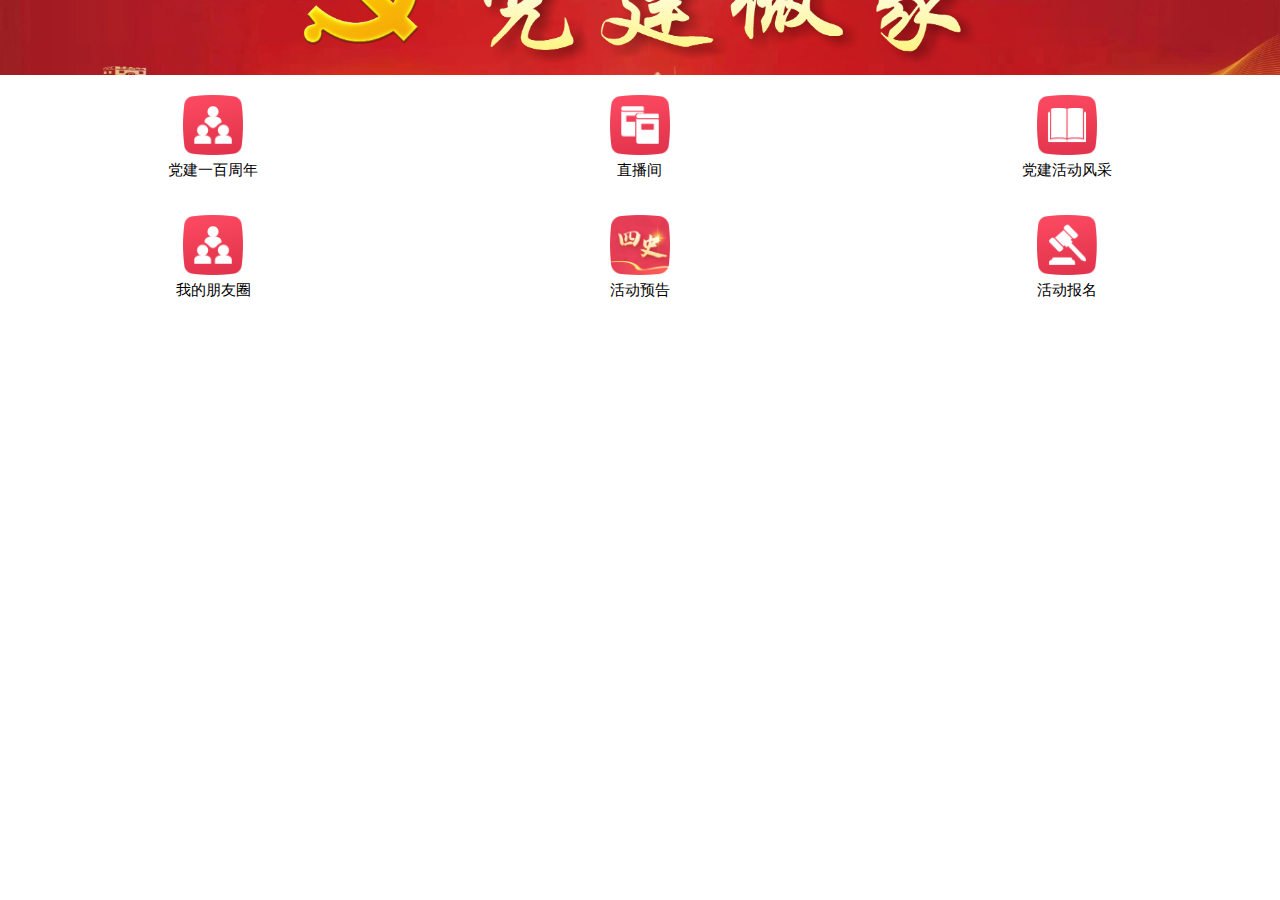
<file: index.html>
<!DOCTYPE html><html lang=""><head><meta charset="utf-8"><meta http-equiv="X-UA-Compatible" content="IE=edge"><meta name="viewport" content="width=device-width,initial-scale=1"><link rel="icon" href="/favicon.ico"><title>wechat</title><link href="/css/chunk-00264797.3bed1def.css" rel="prefetch"><link href="/css/chunk-01a72e81.ed42f123.css" rel="prefetch"><link href="/css/chunk-09b2cafc.d6e97d90.css" rel="prefetch"><link href="/css/chunk-10d977d8.9beb7477.css" rel="prefetch"><link href="/css/chunk-13e353ba.cec7539c.css" rel="prefetch"><link href="/css/chunk-1b3f2f02.2acee1b8.css" rel="prefetch"><link href="/css/chunk-24daacc5.210ab23d.css" rel="prefetch"><link href="/css/chunk-2e4e2129.82fccb93.css" rel="prefetch"><link href="/css/chunk-3d6bb04d.a1e3f8ac.css" rel="prefetch"><link href="/css/chunk-4900ce1b.a3c688ab.css" rel="prefetch"><link href="/css/chunk-5f8c5e3e.aa9cfc86.css" rel="prefetch"><link href="/css/chunk-6dfebf5a.f4a1d7a1.css" rel="prefetch"><link href="/css/chunk-77e65f00.b4e1c227.css" rel="prefetch"><link href="/css/chunk-797141cf.34fbb4b0.css" rel="prefetch"><link href="/css/chunk-a89dfee8.f299fb06.css" rel="prefetch"><link href="/css/chunk-ab820c36.e7dc379b.css" rel="prefetch"><link href="/css/chunk-c7421f8e.a9b7df57.css" rel="prefetch"><link href="/css/chunk-d90f49ca.57feeef2.css" rel="prefetch"><link href="/css/chunk-f18220b0.406aca1a.css" rel="prefetch"><link href="/css/chunk-f864dafa.e9c75820.css" rel="prefetch"><link href="/js/chunk-00264797.c979be70.js" rel="prefetch"><link href="/js/chunk-01a72e81.a837685c.js" rel="prefetch"><link href="/js/chunk-09b2cafc.0e2910d2.js" rel="prefetch"><link href="/js/chunk-10d977d8.a7f5a074.js" rel="prefetch"><link href="/js/chunk-13e353ba.50298cbd.js" rel="prefetch"><link href="/js/chunk-1b3f2f02.08d38a88.js" rel="prefetch"><link href="/js/chunk-24daacc5.ad2ac7d8.js" rel="prefetch"><link href="/js/chunk-2e4e2129.10e947ee.js" rel="prefetch"><link href="/js/chunk-3d6bb04d.be25d462.js" rel="prefetch"><link href="/js/chunk-4900ce1b.9bc9ee08.js" rel="prefetch"><link href="/js/chunk-5f8c5e3e.c359c3d6.js" rel="prefetch"><link href="/js/chunk-632f0cb0.4b65c10f.js" rel="prefetch"><link href="/js/chunk-6dfebf5a.9c9d5bb8.js" rel="prefetch"><link href="/js/chunk-77e65f00.ed660fbd.js" rel="prefetch"><link href="/js/chunk-797141cf.1454edf6.js" rel="prefetch"><link href="/js/chunk-a89dfee8.6c785c94.js" rel="prefetch"><link href="/js/chunk-ab820c36.caab0cf8.js" rel="prefetch"><link href="/js/chunk-c7421f8e.a013d014.js" rel="prefetch"><link href="/js/chunk-d90f49ca.78414ddd.js" rel="prefetch"><link href="/js/chunk-dcb011c2.9b2faf87.js" rel="prefetch"><link href="/js/chunk-f18220b0.0687894a.js" rel="prefetch"><link href="/js/chunk-f864dafa.4f3ed929.js" rel="prefetch"><link href="/css/app.1e7ce225.css" rel="preload" as="style"><link href="/css/chunk-vendors.4760f7ff.css" rel="preload" as="style"><link href="/js/app.2d16da71.js" rel="preload" as="script"><link href="/js/chunk-vendors.a553a841.js" rel="preload" as="script"><link href="/css/chunk-vendors.4760f7ff.css" rel="stylesheet"><link href="/css/app.1e7ce225.css" rel="stylesheet"></head><body><noscript><strong>We're sorry but wechat doesn't work properly without JavaScript enabled. Please enable it to continue.</strong></noscript><div id="app"></div><script src="/js/chunk-vendors.a553a841.js"></script><script src="/js/app.2d16da71.js"></script></body></html>
</file>
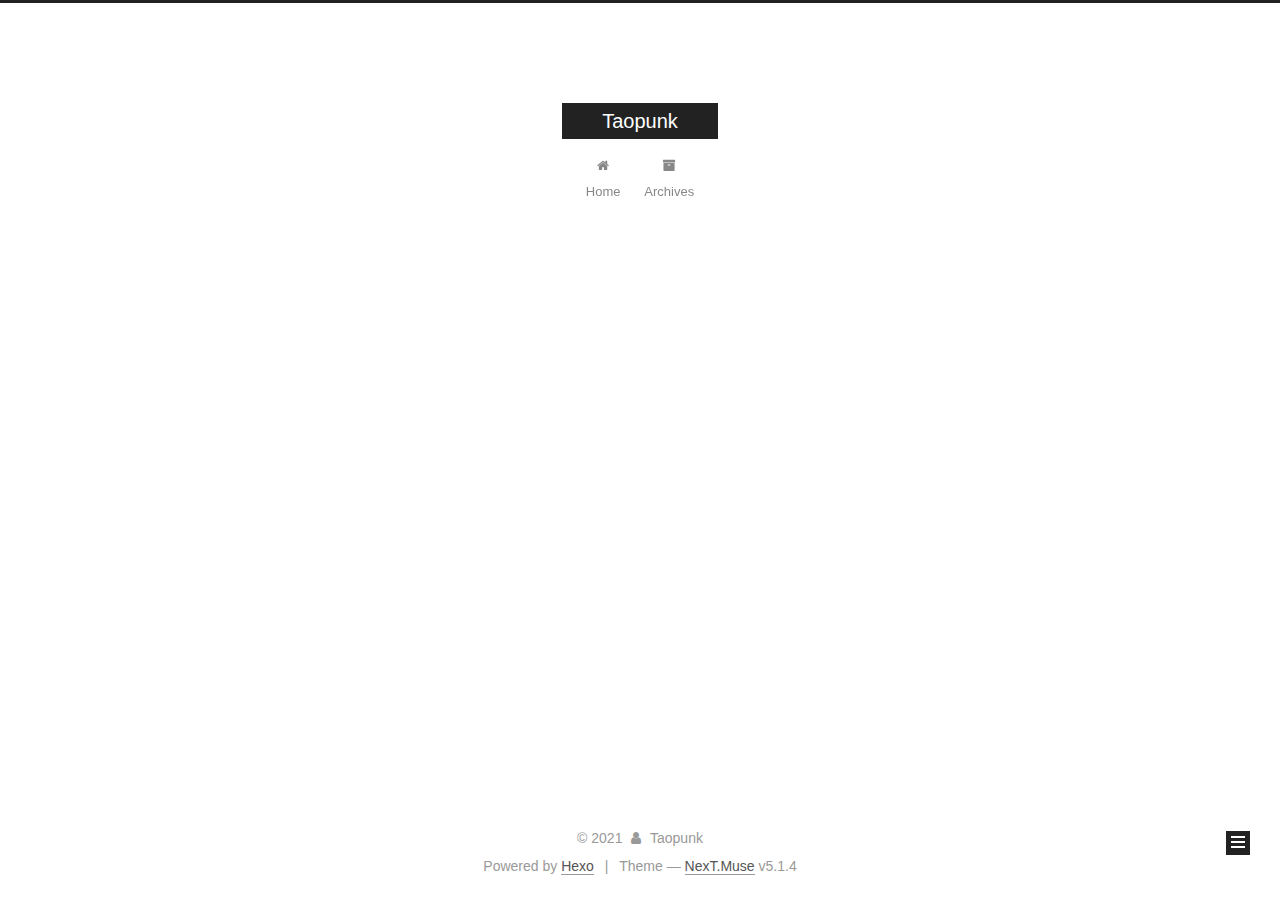
<file: archives/index.html>
<!DOCTYPE html>



  


<html class="theme-next muse use-motion" lang="en">
<head>
  <meta charset="UTF-8"/>
<meta http-equiv="X-UA-Compatible" content="IE=edge" />
<meta name="viewport" content="width=device-width, initial-scale=1, maximum-scale=1"/>
<meta name="theme-color" content="#222">









<meta http-equiv="Cache-Control" content="no-transform" />
<meta http-equiv="Cache-Control" content="no-siteapp" />
















  
  
  <link href="/lib/fancybox/source/jquery.fancybox.css?v=2.1.5" rel="stylesheet" type="text/css" />







<link href="/lib/font-awesome/css/font-awesome.min.css?v=4.6.2" rel="stylesheet" type="text/css" />

<link href="/css/main.css?v=5.1.4" rel="stylesheet" type="text/css" />


  <link rel="apple-touch-icon" sizes="180x180" href="/images/apple-touch-icon-next.png?v=5.1.4">


  <link rel="icon" type="image/png" sizes="32x32" href="/images/favicon-32x32-next.png?v=5.1.4">


  <link rel="icon" type="image/png" sizes="16x16" href="/images/favicon-16x16-next.png?v=5.1.4">


  <link rel="mask-icon" href="/images/logo.svg?v=5.1.4" color="#222">





  <meta name="keywords" content="Hexo, NexT" />










<meta property="og:type" content="website">
<meta property="og:title" content="Taopunk">
<meta property="og:url" content="http://example.com/archives/index.html">
<meta property="og:site_name" content="Taopunk">
<meta property="og:locale" content="en_US">
<meta property="article:author" content="Taopunk">
<meta name="twitter:card" content="summary">



<script type="text/javascript" id="hexo.configurations">
  var NexT = window.NexT || {};
  var CONFIG = {
    root: '',
    scheme: 'Muse',
    version: '5.1.4',
    sidebar: {"position":"left","display":"post","offset":12,"b2t":false,"scrollpercent":false,"onmobile":false},
    fancybox: true,
    tabs: true,
    motion: {"enable":true,"async":false,"transition":{"post_block":"fadeIn","post_header":"slideDownIn","post_body":"slideDownIn","coll_header":"slideLeftIn","sidebar":"slideUpIn"}},
    duoshuo: {
      userId: '0',
      author: 'Author'
    },
    algolia: {
      applicationID: '',
      apiKey: '',
      indexName: '',
      hits: {"per_page":10},
      labels: {"input_placeholder":"Search for Posts","hits_empty":"We didn't find any results for the search: ${query}","hits_stats":"${hits} results found in ${time} ms"}
    }
  };
</script>



  <link rel="canonical" href="http://example.com/archives/"/>





  <title>Archive | Taopunk</title>
  








<meta name="generator" content="Hexo 5.4.0"></head>

<body itemscope itemtype="http://schema.org/WebPage" lang="en">

  
  
    
  

  <div class="container sidebar-position-left page-archive">
    <div class="headband"></div>

    <header id="header" class="header" itemscope itemtype="http://schema.org/WPHeader">
      <div class="header-inner"><div class="site-brand-wrapper">
  <div class="site-meta ">
    

    <div class="custom-logo-site-title">
      <a href="/"  class="brand" rel="start">
        <span class="logo-line-before"><i></i></span>
        <span class="site-title">Taopunk</span>
        <span class="logo-line-after"><i></i></span>
      </a>
    </div>
      
        <p class="site-subtitle"></p>
      
  </div>

  <div class="site-nav-toggle">
    <button>
      <span class="btn-bar"></span>
      <span class="btn-bar"></span>
      <span class="btn-bar"></span>
    </button>
  </div>
</div>

<nav class="site-nav">
  

  
    <ul id="menu" class="menu">
      
        
        <li class="menu-item menu-item-home">
          <a href="/%20" rel="section">
            
              <i class="menu-item-icon fa fa-fw fa-home"></i> <br />
            
            Home
          </a>
        </li>
      
        
        <li class="menu-item menu-item-archives">
          <a href="/archives/%20" rel="section">
            
              <i class="menu-item-icon fa fa-fw fa-archive"></i> <br />
            
            Archives
          </a>
        </li>
      

      
    </ul>
  

  
</nav>



 </div>
    </header>

    <main id="main" class="main">
      <div class="main-inner">
        <div class="content-wrap">
          <div id="content" class="content">
            

  
  
  
  <div class="post-block archive">
    <div id="posts" class="posts-collapse">
      <span class="archive-move-on"></span>

      <span class="archive-page-counter">
        
        
        
          
        
        Um..! 2 posts in total. Keep on posting.
      </span>

      

        
        
        

        
          
          <div class="collection-title">
            <h1 class="archive-year" id="archive-year-2021">2021</h1>
          </div>
        
        

        

  <article class="post post-type-normal" itemscope itemtype="http://schema.org/Article">
    <header class="post-header">

      <h2 class="post-title">
        
            <a class="post-title-link" href="/2021/07/19/%E7%AC%AC%E4%B8%80%E6%AC%A1%E4%BD%BF%E7%94%A8/" itemprop="url">
              
                <span itemprop="name">第一次使用</span>
              
            </a>
        
      </h2>

      <div class="post-meta">
        <time class="post-time" itemprop="dateCreated"
              datetime="2021-07-19T22:20:34+08:00"
              content="2021-07-19" >
          07-19
        </time>
      </div>

    </header>
  </article>



      

        
        
        

        
        

        

  <article class="post post-type-normal" itemscope itemtype="http://schema.org/Article">
    <header class="post-header">

      <h2 class="post-title">
        
            <a class="post-title-link" href="/2021/07/17/hello-world/" itemprop="url">
              
                <span itemprop="name">Hello World</span>
              
            </a>
        
      </h2>

      <div class="post-meta">
        <time class="post-time" itemprop="dateCreated"
              datetime="2021-07-17T14:37:19+08:00"
              content="2021-07-17" >
          07-17
        </time>
      </div>

    </header>
  </article>



      

    </div>
  </div>
  
  
  

  



          </div>
          


          

        </div>
        
          
  
  <div class="sidebar-toggle">
    <div class="sidebar-toggle-line-wrap">
      <span class="sidebar-toggle-line sidebar-toggle-line-first"></span>
      <span class="sidebar-toggle-line sidebar-toggle-line-middle"></span>
      <span class="sidebar-toggle-line sidebar-toggle-line-last"></span>
    </div>
  </div>

  <aside id="sidebar" class="sidebar">
    
    <div class="sidebar-inner">

      

      

      <section class="site-overview-wrap sidebar-panel sidebar-panel-active">
        <div class="site-overview">
          <div class="site-author motion-element" itemprop="author" itemscope itemtype="http://schema.org/Person">
            
              <p class="site-author-name" itemprop="name"></p>
              <p class="site-description motion-element" itemprop="description"></p>
          </div>

          <nav class="site-state motion-element">

            
              <div class="site-state-item site-state-posts">
              
                <a href="/archives/%20%7C%7C%20archive">
              
                  <span class="site-state-item-count">2</span>
                  <span class="site-state-item-name">posts</span>
                </a>
              </div>
            

            

            

          </nav>

          

          

          
          

          
          

          

        </div>
      </section>

      

      

    </div>
  </aside>


        
      </div>
    </main>

    <footer id="footer" class="footer">
      <div class="footer-inner">
        <div class="copyright">&copy; <span itemprop="copyrightYear">2021</span>
  <span class="with-love">
    <i class="fa fa-user"></i>
  </span>
  <span class="author" itemprop="copyrightHolder">Taopunk</span>

  
</div>


  <div class="powered-by">Powered by <a class="theme-link" target="_blank" href="https://hexo.io">Hexo</a></div>



  <span class="post-meta-divider">|</span>



  <div class="theme-info">Theme &mdash; <a class="theme-link" target="_blank" href="https://github.com/iissnan/hexo-theme-next">NexT.Muse</a> v5.1.4</div>




        







        
      </div>
    </footer>

    
      <div class="back-to-top">
        <i class="fa fa-arrow-up"></i>
        
      </div>
    

    

  </div>

  

<script type="text/javascript">
  if (Object.prototype.toString.call(window.Promise) !== '[object Function]') {
    window.Promise = null;
  }
</script>









  












  
  
    <script type="text/javascript" src="/lib/jquery/index.js?v=2.1.3"></script>
  

  
  
    <script type="text/javascript" src="/lib/fastclick/lib/fastclick.min.js?v=1.0.6"></script>
  

  
  
    <script type="text/javascript" src="/lib/jquery_lazyload/jquery.lazyload.js?v=1.9.7"></script>
  

  
  
    <script type="text/javascript" src="/lib/velocity/velocity.min.js?v=1.2.1"></script>
  

  
  
    <script type="text/javascript" src="/lib/velocity/velocity.ui.min.js?v=1.2.1"></script>
  

  
  
    <script type="text/javascript" src="/lib/fancybox/source/jquery.fancybox.pack.js?v=2.1.5"></script>
  


  


  <script type="text/javascript" src="/js/src/utils.js?v=5.1.4"></script>

  <script type="text/javascript" src="/js/src/motion.js?v=5.1.4"></script>



  
  

  

  


  <script type="text/javascript" src="/js/src/bootstrap.js?v=5.1.4"></script>



  


  




	





  





  












  





  

  

  

  
  

  

  

  

</body>
</html>
</file>
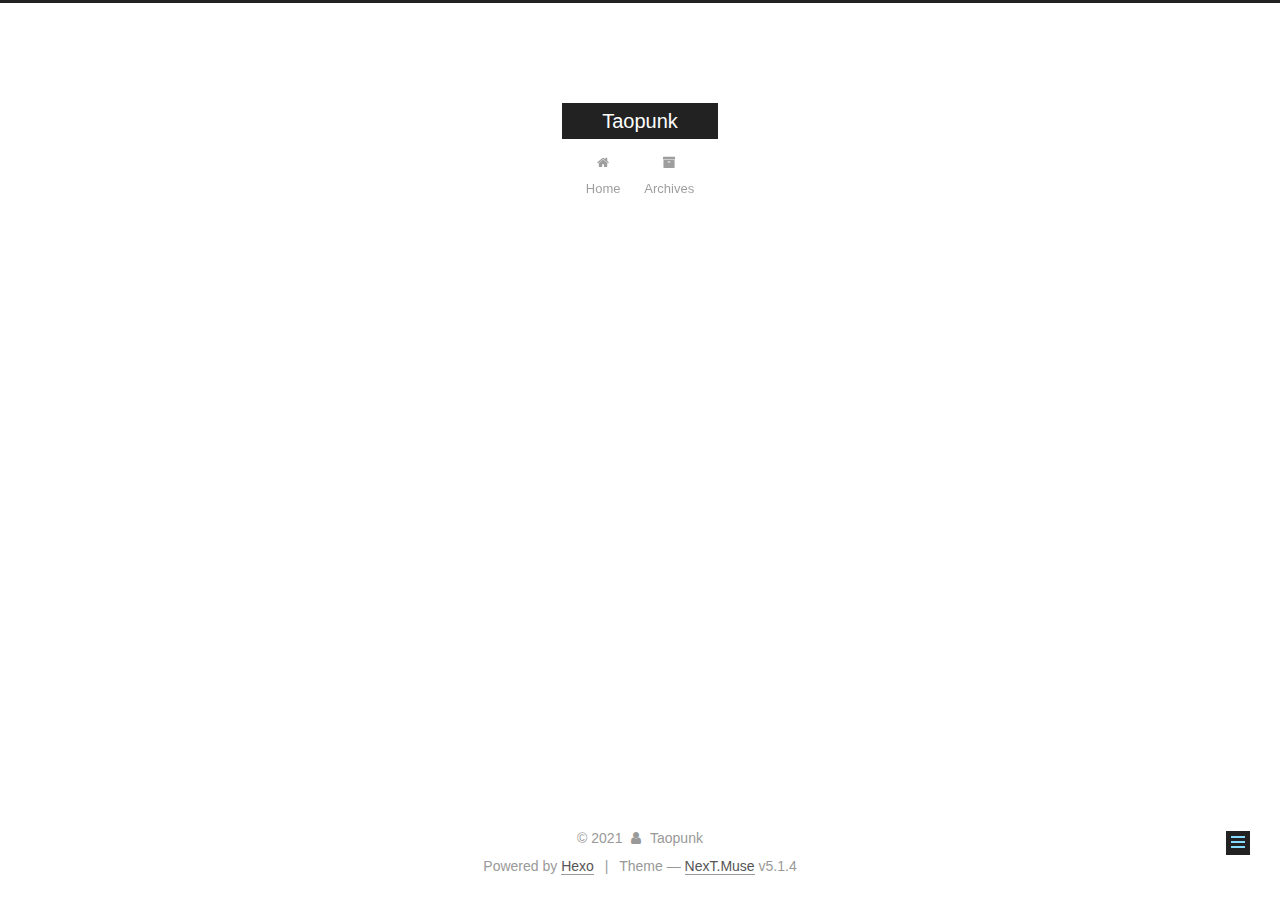
<file: categories/index.html>
<!DOCTYPE html>



  


<html class="theme-next muse use-motion" lang="en">
<head>
  <meta charset="UTF-8"/>
<meta http-equiv="X-UA-Compatible" content="IE=edge" />
<meta name="viewport" content="width=device-width, initial-scale=1, maximum-scale=1"/>
<meta name="theme-color" content="#222">









<meta http-equiv="Cache-Control" content="no-transform" />
<meta http-equiv="Cache-Control" content="no-siteapp" />
















  
  
  <link href="/lib/fancybox/source/jquery.fancybox.css?v=2.1.5" rel="stylesheet" type="text/css" />







<link href="/lib/font-awesome/css/font-awesome.min.css?v=4.6.2" rel="stylesheet" type="text/css" />

<link href="/css/main.css?v=5.1.4" rel="stylesheet" type="text/css" />


  <link rel="apple-touch-icon" sizes="180x180" href="/images/apple-touch-icon-next.png?v=5.1.4">


  <link rel="icon" type="image/png" sizes="32x32" href="/images/favicon-32x32-next.png?v=5.1.4">


  <link rel="icon" type="image/png" sizes="16x16" href="/images/favicon-16x16-next.png?v=5.1.4">


  <link rel="mask-icon" href="/images/logo.svg?v=5.1.4" color="#222">





  <meta name="keywords" content="Hexo, NexT" />










<meta property="og:type" content="website">
<meta property="og:title" content="categorties">
<meta property="og:url" content="http://example.com/categories/index.html">
<meta property="og:site_name" content="Taopunk">
<meta property="og:locale" content="en_US">
<meta property="article:published_time" content="2021-07-17T08:07:48.000Z">
<meta property="article:modified_time" content="2021-07-17T08:30:03.457Z">
<meta property="article:author" content="Taopunk">
<meta name="twitter:card" content="summary">



<script type="text/javascript" id="hexo.configurations">
  var NexT = window.NexT || {};
  var CONFIG = {
    root: '',
    scheme: 'Muse',
    version: '5.1.4',
    sidebar: {"position":"left","display":"post","offset":12,"b2t":false,"scrollpercent":false,"onmobile":false},
    fancybox: true,
    tabs: true,
    motion: {"enable":true,"async":false,"transition":{"post_block":"fadeIn","post_header":"slideDownIn","post_body":"slideDownIn","coll_header":"slideLeftIn","sidebar":"slideUpIn"}},
    duoshuo: {
      userId: '0',
      author: 'Author'
    },
    algolia: {
      applicationID: '',
      apiKey: '',
      indexName: '',
      hits: {"per_page":10},
      labels: {"input_placeholder":"Search for Posts","hits_empty":"We didn't find any results for the search: ${query}","hits_stats":"${hits} results found in ${time} ms"}
    }
  };
</script>



  <link rel="canonical" href="http://example.com/categories/"/>





  <title>categorties | Taopunk</title>
  








<meta name="generator" content="Hexo 5.4.0"></head>

<body itemscope itemtype="http://schema.org/WebPage" lang="en">

  
  
    
  

  <div class="container sidebar-position-left page-post-detail">
    <div class="headband"></div>

    <header id="header" class="header" itemscope itemtype="http://schema.org/WPHeader">
      <div class="header-inner"><div class="site-brand-wrapper">
  <div class="site-meta ">
    

    <div class="custom-logo-site-title">
      <a href="/"  class="brand" rel="start">
        <span class="logo-line-before"><i></i></span>
        <span class="site-title">Taopunk</span>
        <span class="logo-line-after"><i></i></span>
      </a>
    </div>
      
        <p class="site-subtitle"></p>
      
  </div>

  <div class="site-nav-toggle">
    <button>
      <span class="btn-bar"></span>
      <span class="btn-bar"></span>
      <span class="btn-bar"></span>
    </button>
  </div>
</div>

<nav class="site-nav">
  

  
    <ul id="menu" class="menu">
      
        
        <li class="menu-item menu-item-home">
          <a href="/%20" rel="section">
            
              <i class="menu-item-icon fa fa-fw fa-home"></i> <br />
            
            Home
          </a>
        </li>
      
        
        <li class="menu-item menu-item-archives">
          <a href="/archives/%20" rel="section">
            
              <i class="menu-item-icon fa fa-fw fa-archive"></i> <br />
            
            Archives
          </a>
        </li>
      

      
    </ul>
  

  
</nav>



 </div>
    </header>

    <main id="main" class="main">
      <div class="main-inner">
        <div class="content-wrap">
          <div id="content" class="content">
            

  <div id="posts" class="posts-expand">
    
    
    
    <div class="post-block page">
      <header class="post-header">

	<h1 class="post-title" itemprop="name headline">categorties</h1>



</header>

      
      
      
      <div class="post-body">
        
        
          <div class="category-all-page">
            <div class="category-all-title">
                No categories
            </div>
            <div class="category-all">
              
            </div>
          </div>
        
      </div>
      
      
      
    </div>
    
    
    
  </div>


          </div>
          


          

        </div>
        
          
  
  <div class="sidebar-toggle">
    <div class="sidebar-toggle-line-wrap">
      <span class="sidebar-toggle-line sidebar-toggle-line-first"></span>
      <span class="sidebar-toggle-line sidebar-toggle-line-middle"></span>
      <span class="sidebar-toggle-line sidebar-toggle-line-last"></span>
    </div>
  </div>

  <aside id="sidebar" class="sidebar">
    
    <div class="sidebar-inner">

      

      

      <section class="site-overview-wrap sidebar-panel sidebar-panel-active">
        <div class="site-overview">
          <div class="site-author motion-element" itemprop="author" itemscope itemtype="http://schema.org/Person">
            
              <p class="site-author-name" itemprop="name"></p>
              <p class="site-description motion-element" itemprop="description"></p>
          </div>

          <nav class="site-state motion-element">

            
              <div class="site-state-item site-state-posts">
              
                <a href="/archives/%20%7C%7C%20archive">
              
                  <span class="site-state-item-count">2</span>
                  <span class="site-state-item-name">posts</span>
                </a>
              </div>
            

            

            

          </nav>

          

          

          
          

          
          

          

        </div>
      </section>

      

      

    </div>
  </aside>


        
      </div>
    </main>

    <footer id="footer" class="footer">
      <div class="footer-inner">
        <div class="copyright">&copy; <span itemprop="copyrightYear">2021</span>
  <span class="with-love">
    <i class="fa fa-user"></i>
  </span>
  <span class="author" itemprop="copyrightHolder">Taopunk</span>

  
</div>


  <div class="powered-by">Powered by <a class="theme-link" target="_blank" href="https://hexo.io">Hexo</a></div>



  <span class="post-meta-divider">|</span>



  <div class="theme-info">Theme &mdash; <a class="theme-link" target="_blank" href="https://github.com/iissnan/hexo-theme-next">NexT.Muse</a> v5.1.4</div>




        







        
      </div>
    </footer>

    
      <div class="back-to-top">
        <i class="fa fa-arrow-up"></i>
        
      </div>
    

    

  </div>

  

<script type="text/javascript">
  if (Object.prototype.toString.call(window.Promise) !== '[object Function]') {
    window.Promise = null;
  }
</script>









  












  
  
    <script type="text/javascript" src="/lib/jquery/index.js?v=2.1.3"></script>
  

  
  
    <script type="text/javascript" src="/lib/fastclick/lib/fastclick.min.js?v=1.0.6"></script>
  

  
  
    <script type="text/javascript" src="/lib/jquery_lazyload/jquery.lazyload.js?v=1.9.7"></script>
  

  
  
    <script type="text/javascript" src="/lib/velocity/velocity.min.js?v=1.2.1"></script>
  

  
  
    <script type="text/javascript" src="/lib/velocity/velocity.ui.min.js?v=1.2.1"></script>
  

  
  
    <script type="text/javascript" src="/lib/fancybox/source/jquery.fancybox.pack.js?v=2.1.5"></script>
  


  


  <script type="text/javascript" src="/js/src/utils.js?v=5.1.4"></script>

  <script type="text/javascript" src="/js/src/motion.js?v=5.1.4"></script>



  
  

  
  <script type="text/javascript" src="/js/src/scrollspy.js?v=5.1.4"></script>
<script type="text/javascript" src="/js/src/post-details.js?v=5.1.4"></script>



  


  <script type="text/javascript" src="/js/src/bootstrap.js?v=5.1.4"></script>



  


  




	





  





  












  





  

  

  

  
  

  

  

  

</body>
</html>
</file>
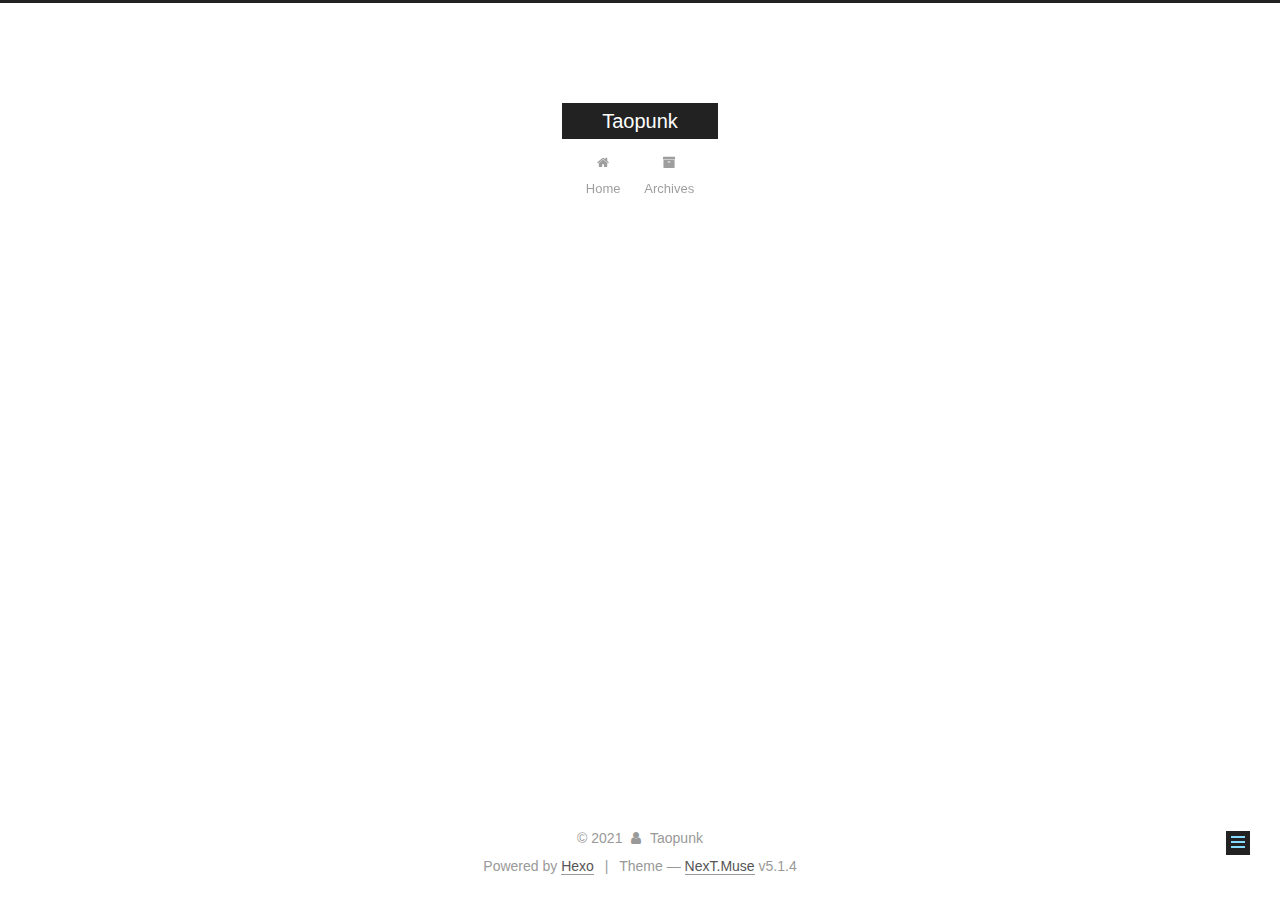
<file: 第一次使用hexo/index.html>
<!DOCTYPE html>



  


<html class="theme-next muse use-motion" lang="en">
<head>
  <meta charset="UTF-8"/>
<meta http-equiv="X-UA-Compatible" content="IE=edge" />
<meta name="viewport" content="width=device-width, initial-scale=1, maximum-scale=1"/>
<meta name="theme-color" content="#222">









<meta http-equiv="Cache-Control" content="no-transform" />
<meta http-equiv="Cache-Control" content="no-siteapp" />
















  
  
  <link href="/lib/fancybox/source/jquery.fancybox.css?v=2.1.5" rel="stylesheet" type="text/css" />







<link href="/lib/font-awesome/css/font-awesome.min.css?v=4.6.2" rel="stylesheet" type="text/css" />

<link href="/css/main.css?v=5.1.4" rel="stylesheet" type="text/css" />


  <link rel="apple-touch-icon" sizes="180x180" href="/images/apple-touch-icon-next.png?v=5.1.4">


  <link rel="icon" type="image/png" sizes="32x32" href="/images/favicon-32x32-next.png?v=5.1.4">


  <link rel="icon" type="image/png" sizes="16x16" href="/images/favicon-16x16-next.png?v=5.1.4">


  <link rel="mask-icon" href="/images/logo.svg?v=5.1.4" color="#222">





  <meta name="keywords" content="Hexo, NexT" />










<meta property="og:type" content="website">
<meta property="og:title" content="第一次使用hexo">
<meta property="og:url" content="http://example.com/%E7%AC%AC%E4%B8%80%E6%AC%A1%E4%BD%BF%E7%94%A8hexo/index.html">
<meta property="og:site_name" content="Taopunk">
<meta property="og:locale" content="en_US">
<meta property="article:published_time" content="2021-07-17T07:24:22.000Z">
<meta property="article:modified_time" content="2021-07-17T07:24:22.395Z">
<meta property="article:author" content="Taopunk">
<meta name="twitter:card" content="summary">



<script type="text/javascript" id="hexo.configurations">
  var NexT = window.NexT || {};
  var CONFIG = {
    root: '',
    scheme: 'Muse',
    version: '5.1.4',
    sidebar: {"position":"left","display":"post","offset":12,"b2t":false,"scrollpercent":false,"onmobile":false},
    fancybox: true,
    tabs: true,
    motion: {"enable":true,"async":false,"transition":{"post_block":"fadeIn","post_header":"slideDownIn","post_body":"slideDownIn","coll_header":"slideLeftIn","sidebar":"slideUpIn"}},
    duoshuo: {
      userId: '0',
      author: 'Author'
    },
    algolia: {
      applicationID: '',
      apiKey: '',
      indexName: '',
      hits: {"per_page":10},
      labels: {"input_placeholder":"Search for Posts","hits_empty":"We didn't find any results for the search: ${query}","hits_stats":"${hits} results found in ${time} ms"}
    }
  };
</script>



  <link rel="canonical" href="http://example.com/第一次使用hexo/"/>





  <title>第一次使用hexo | Taopunk</title>
  








<meta name="generator" content="Hexo 5.4.0"></head>

<body itemscope itemtype="http://schema.org/WebPage" lang="en">

  
  
    
  

  <div class="container sidebar-position-left page-post-detail">
    <div class="headband"></div>

    <header id="header" class="header" itemscope itemtype="http://schema.org/WPHeader">
      <div class="header-inner"><div class="site-brand-wrapper">
  <div class="site-meta ">
    

    <div class="custom-logo-site-title">
      <a href="/"  class="brand" rel="start">
        <span class="logo-line-before"><i></i></span>
        <span class="site-title">Taopunk</span>
        <span class="logo-line-after"><i></i></span>
      </a>
    </div>
      
        <p class="site-subtitle"></p>
      
  </div>

  <div class="site-nav-toggle">
    <button>
      <span class="btn-bar"></span>
      <span class="btn-bar"></span>
      <span class="btn-bar"></span>
    </button>
  </div>
</div>

<nav class="site-nav">
  

  
    <ul id="menu" class="menu">
      
        
        <li class="menu-item menu-item-home">
          <a href="/%20" rel="section">
            
              <i class="menu-item-icon fa fa-fw fa-home"></i> <br />
            
            Home
          </a>
        </li>
      
        
        <li class="menu-item menu-item-archives">
          <a href="/archives/%20" rel="section">
            
              <i class="menu-item-icon fa fa-fw fa-archive"></i> <br />
            
            Archives
          </a>
        </li>
      

      
    </ul>
  

  
</nav>



 </div>
    </header>

    <main id="main" class="main">
      <div class="main-inner">
        <div class="content-wrap">
          <div id="content" class="content">
            

  <div id="posts" class="posts-expand">
    
    
    
    <div class="post-block page">
      <header class="post-header">

	<h1 class="post-title" itemprop="name headline">第一次使用hexo</h1>



</header>

      
      
      
      <div class="post-body">
        
        
          
        
      </div>
      
      
      
    </div>
    
    
    
  </div>


          </div>
          


          

  



        </div>
        
          
  
  <div class="sidebar-toggle">
    <div class="sidebar-toggle-line-wrap">
      <span class="sidebar-toggle-line sidebar-toggle-line-first"></span>
      <span class="sidebar-toggle-line sidebar-toggle-line-middle"></span>
      <span class="sidebar-toggle-line sidebar-toggle-line-last"></span>
    </div>
  </div>

  <aside id="sidebar" class="sidebar">
    
    <div class="sidebar-inner">

      

      

      <section class="site-overview-wrap sidebar-panel sidebar-panel-active">
        <div class="site-overview">
          <div class="site-author motion-element" itemprop="author" itemscope itemtype="http://schema.org/Person">
            
              <p class="site-author-name" itemprop="name"></p>
              <p class="site-description motion-element" itemprop="description"></p>
          </div>

          <nav class="site-state motion-element">

            
              <div class="site-state-item site-state-posts">
              
                <a href="/archives/%20%7C%7C%20archive">
              
                  <span class="site-state-item-count">1</span>
                  <span class="site-state-item-name">posts</span>
                </a>
              </div>
            

            

            

          </nav>

          

          

          
          

          
          

          

        </div>
      </section>

      

      

    </div>
  </aside>


        
      </div>
    </main>

    <footer id="footer" class="footer">
      <div class="footer-inner">
        <div class="copyright">&copy; <span itemprop="copyrightYear">2021</span>
  <span class="with-love">
    <i class="fa fa-user"></i>
  </span>
  <span class="author" itemprop="copyrightHolder">Taopunk</span>

  
</div>


  <div class="powered-by">Powered by <a class="theme-link" target="_blank" href="https://hexo.io">Hexo</a></div>



  <span class="post-meta-divider">|</span>



  <div class="theme-info">Theme &mdash; <a class="theme-link" target="_blank" href="https://github.com/iissnan/hexo-theme-next">NexT.Muse</a> v5.1.4</div>




        







        
      </div>
    </footer>

    
      <div class="back-to-top">
        <i class="fa fa-arrow-up"></i>
        
      </div>
    

    

  </div>

  

<script type="text/javascript">
  if (Object.prototype.toString.call(window.Promise) !== '[object Function]') {
    window.Promise = null;
  }
</script>









  












  
  
    <script type="text/javascript" src="/lib/jquery/index.js?v=2.1.3"></script>
  

  
  
    <script type="text/javascript" src="/lib/fastclick/lib/fastclick.min.js?v=1.0.6"></script>
  

  
  
    <script type="text/javascript" src="/lib/jquery_lazyload/jquery.lazyload.js?v=1.9.7"></script>
  

  
  
    <script type="text/javascript" src="/lib/velocity/velocity.min.js?v=1.2.1"></script>
  

  
  
    <script type="text/javascript" src="/lib/velocity/velocity.ui.min.js?v=1.2.1"></script>
  

  
  
    <script type="text/javascript" src="/lib/fancybox/source/jquery.fancybox.pack.js?v=2.1.5"></script>
  


  


  <script type="text/javascript" src="/js/src/utils.js?v=5.1.4"></script>

  <script type="text/javascript" src="/js/src/motion.js?v=5.1.4"></script>



  
  

  
  <script type="text/javascript" src="/js/src/scrollspy.js?v=5.1.4"></script>
<script type="text/javascript" src="/js/src/post-details.js?v=5.1.4"></script>



  


  <script type="text/javascript" src="/js/src/bootstrap.js?v=5.1.4"></script>



  


  




	





  





  












  





  

  

  

  
  

  

  

  

</body>
</html>
</file>
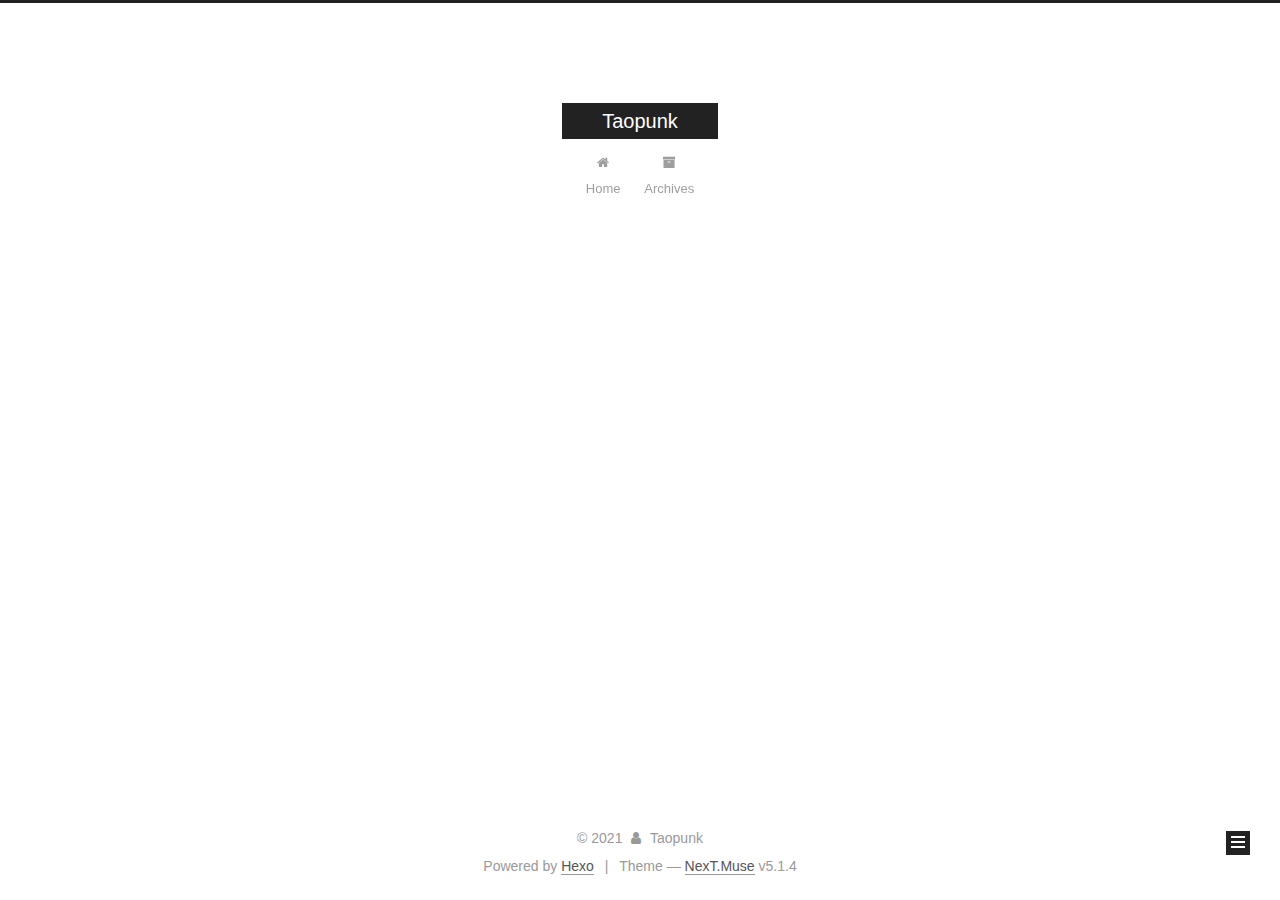
<file: archives/2021/index.html>
<!DOCTYPE html>



  


<html class="theme-next muse use-motion" lang="en">
<head>
  <meta charset="UTF-8"/>
<meta http-equiv="X-UA-Compatible" content="IE=edge" />
<meta name="viewport" content="width=device-width, initial-scale=1, maximum-scale=1"/>
<meta name="theme-color" content="#222">









<meta http-equiv="Cache-Control" content="no-transform" />
<meta http-equiv="Cache-Control" content="no-siteapp" />
















  
  
  <link href="/lib/fancybox/source/jquery.fancybox.css?v=2.1.5" rel="stylesheet" type="text/css" />







<link href="/lib/font-awesome/css/font-awesome.min.css?v=4.6.2" rel="stylesheet" type="text/css" />

<link href="/css/main.css?v=5.1.4" rel="stylesheet" type="text/css" />


  <link rel="apple-touch-icon" sizes="180x180" href="/images/apple-touch-icon-next.png?v=5.1.4">


  <link rel="icon" type="image/png" sizes="32x32" href="/images/favicon-32x32-next.png?v=5.1.4">


  <link rel="icon" type="image/png" sizes="16x16" href="/images/favicon-16x16-next.png?v=5.1.4">


  <link rel="mask-icon" href="/images/logo.svg?v=5.1.4" color="#222">





  <meta name="keywords" content="Hexo, NexT" />










<meta property="og:type" content="website">
<meta property="og:title" content="Taopunk">
<meta property="og:url" content="http://example.com/archives/2021/index.html">
<meta property="og:site_name" content="Taopunk">
<meta property="og:locale" content="en_US">
<meta property="article:author" content="Taopunk">
<meta name="twitter:card" content="summary">



<script type="text/javascript" id="hexo.configurations">
  var NexT = window.NexT || {};
  var CONFIG = {
    root: '',
    scheme: 'Muse',
    version: '5.1.4',
    sidebar: {"position":"left","display":"post","offset":12,"b2t":false,"scrollpercent":false,"onmobile":false},
    fancybox: true,
    tabs: true,
    motion: {"enable":true,"async":false,"transition":{"post_block":"fadeIn","post_header":"slideDownIn","post_body":"slideDownIn","coll_header":"slideLeftIn","sidebar":"slideUpIn"}},
    duoshuo: {
      userId: '0',
      author: 'Author'
    },
    algolia: {
      applicationID: '',
      apiKey: '',
      indexName: '',
      hits: {"per_page":10},
      labels: {"input_placeholder":"Search for Posts","hits_empty":"We didn't find any results for the search: ${query}","hits_stats":"${hits} results found in ${time} ms"}
    }
  };
</script>



  <link rel="canonical" href="http://example.com/archives/2021/"/>





  <title>Archive | Taopunk</title>
  








<meta name="generator" content="Hexo 5.4.0"></head>

<body itemscope itemtype="http://schema.org/WebPage" lang="en">

  
  
    
  

  <div class="container sidebar-position-left page-archive">
    <div class="headband"></div>

    <header id="header" class="header" itemscope itemtype="http://schema.org/WPHeader">
      <div class="header-inner"><div class="site-brand-wrapper">
  <div class="site-meta ">
    

    <div class="custom-logo-site-title">
      <a href="/"  class="brand" rel="start">
        <span class="logo-line-before"><i></i></span>
        <span class="site-title">Taopunk</span>
        <span class="logo-line-after"><i></i></span>
      </a>
    </div>
      
        <p class="site-subtitle"></p>
      
  </div>

  <div class="site-nav-toggle">
    <button>
      <span class="btn-bar"></span>
      <span class="btn-bar"></span>
      <span class="btn-bar"></span>
    </button>
  </div>
</div>

<nav class="site-nav">
  

  
    <ul id="menu" class="menu">
      
        
        <li class="menu-item menu-item-home">
          <a href="/%20" rel="section">
            
              <i class="menu-item-icon fa fa-fw fa-home"></i> <br />
            
            Home
          </a>
        </li>
      
        
        <li class="menu-item menu-item-archives">
          <a href="/archives/%20" rel="section">
            
              <i class="menu-item-icon fa fa-fw fa-archive"></i> <br />
            
            Archives
          </a>
        </li>
      

      
    </ul>
  

  
</nav>



 </div>
    </header>

    <main id="main" class="main">
      <div class="main-inner">
        <div class="content-wrap">
          <div id="content" class="content">
            

  
  
  
  <div class="post-block archive">
    <div id="posts" class="posts-collapse">
      <span class="archive-move-on"></span>

      <span class="archive-page-counter">
        
        
        
          
        
        Um..! 2 posts in total. Keep on posting.
      </span>

      

        
        
        

        
          
          <div class="collection-title">
            <h1 class="archive-year" id="archive-year-2021">2021</h1>
          </div>
        
        

        

  <article class="post post-type-normal" itemscope itemtype="http://schema.org/Article">
    <header class="post-header">

      <h2 class="post-title">
        
            <a class="post-title-link" href="/2021/07/19/%E7%AC%AC%E4%B8%80%E6%AC%A1%E4%BD%BF%E7%94%A8/" itemprop="url">
              
                <span itemprop="name">第一次使用</span>
              
            </a>
        
      </h2>

      <div class="post-meta">
        <time class="post-time" itemprop="dateCreated"
              datetime="2021-07-19T22:20:34+08:00"
              content="2021-07-19" >
          07-19
        </time>
      </div>

    </header>
  </article>



      

        
        
        

        
        

        

  <article class="post post-type-normal" itemscope itemtype="http://schema.org/Article">
    <header class="post-header">

      <h2 class="post-title">
        
            <a class="post-title-link" href="/2021/07/17/hello-world/" itemprop="url">
              
                <span itemprop="name">Hello World</span>
              
            </a>
        
      </h2>

      <div class="post-meta">
        <time class="post-time" itemprop="dateCreated"
              datetime="2021-07-17T14:37:19+08:00"
              content="2021-07-17" >
          07-17
        </time>
      </div>

    </header>
  </article>



      

    </div>
  </div>
  
  
  

  



          </div>
          


          

        </div>
        
          
  
  <div class="sidebar-toggle">
    <div class="sidebar-toggle-line-wrap">
      <span class="sidebar-toggle-line sidebar-toggle-line-first"></span>
      <span class="sidebar-toggle-line sidebar-toggle-line-middle"></span>
      <span class="sidebar-toggle-line sidebar-toggle-line-last"></span>
    </div>
  </div>

  <aside id="sidebar" class="sidebar">
    
    <div class="sidebar-inner">

      

      

      <section class="site-overview-wrap sidebar-panel sidebar-panel-active">
        <div class="site-overview">
          <div class="site-author motion-element" itemprop="author" itemscope itemtype="http://schema.org/Person">
            
              <p class="site-author-name" itemprop="name"></p>
              <p class="site-description motion-element" itemprop="description"></p>
          </div>

          <nav class="site-state motion-element">

            
              <div class="site-state-item site-state-posts">
              
                <a href="/archives/%20%7C%7C%20archive">
              
                  <span class="site-state-item-count">2</span>
                  <span class="site-state-item-name">posts</span>
                </a>
              </div>
            

            

            

          </nav>

          

          

          
          

          
          

          

        </div>
      </section>

      

      

    </div>
  </aside>


        
      </div>
    </main>

    <footer id="footer" class="footer">
      <div class="footer-inner">
        <div class="copyright">&copy; <span itemprop="copyrightYear">2021</span>
  <span class="with-love">
    <i class="fa fa-user"></i>
  </span>
  <span class="author" itemprop="copyrightHolder">Taopunk</span>

  
</div>


  <div class="powered-by">Powered by <a class="theme-link" target="_blank" href="https://hexo.io">Hexo</a></div>



  <span class="post-meta-divider">|</span>



  <div class="theme-info">Theme &mdash; <a class="theme-link" target="_blank" href="https://github.com/iissnan/hexo-theme-next">NexT.Muse</a> v5.1.4</div>




        







        
      </div>
    </footer>

    
      <div class="back-to-top">
        <i class="fa fa-arrow-up"></i>
        
      </div>
    

    

  </div>

  

<script type="text/javascript">
  if (Object.prototype.toString.call(window.Promise) !== '[object Function]') {
    window.Promise = null;
  }
</script>









  












  
  
    <script type="text/javascript" src="/lib/jquery/index.js?v=2.1.3"></script>
  

  
  
    <script type="text/javascript" src="/lib/fastclick/lib/fastclick.min.js?v=1.0.6"></script>
  

  
  
    <script type="text/javascript" src="/lib/jquery_lazyload/jquery.lazyload.js?v=1.9.7"></script>
  

  
  
    <script type="text/javascript" src="/lib/velocity/velocity.min.js?v=1.2.1"></script>
  

  
  
    <script type="text/javascript" src="/lib/velocity/velocity.ui.min.js?v=1.2.1"></script>
  

  
  
    <script type="text/javascript" src="/lib/fancybox/source/jquery.fancybox.pack.js?v=2.1.5"></script>
  


  


  <script type="text/javascript" src="/js/src/utils.js?v=5.1.4"></script>

  <script type="text/javascript" src="/js/src/motion.js?v=5.1.4"></script>



  
  

  

  


  <script type="text/javascript" src="/js/src/bootstrap.js?v=5.1.4"></script>



  


  




	





  





  












  





  

  

  

  
  

  

  

  

</body>
</html>
</file>
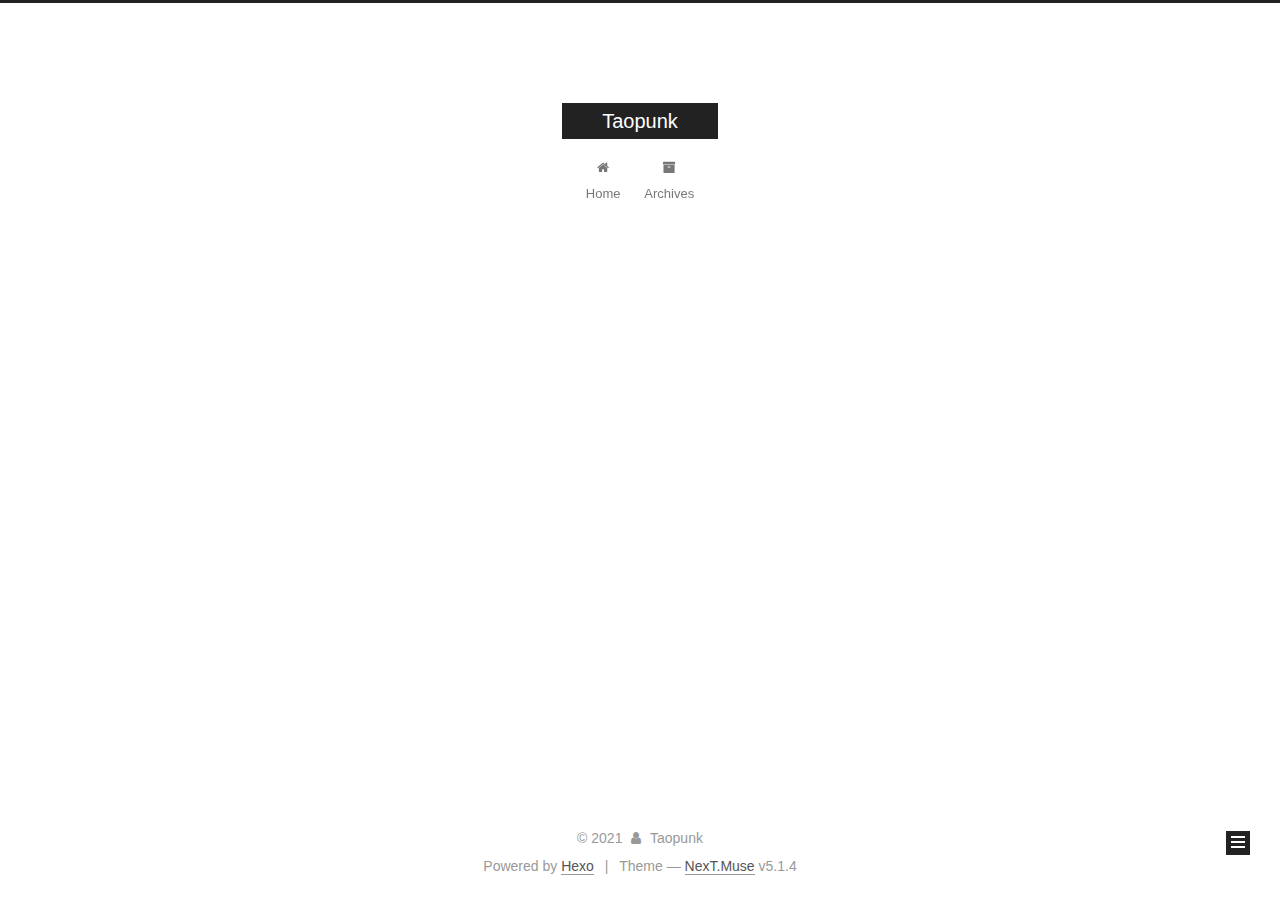
<file: archives/2021/07/index.html>
<!DOCTYPE html>



  


<html class="theme-next muse use-motion" lang="en">
<head>
  <meta charset="UTF-8"/>
<meta http-equiv="X-UA-Compatible" content="IE=edge" />
<meta name="viewport" content="width=device-width, initial-scale=1, maximum-scale=1"/>
<meta name="theme-color" content="#222">









<meta http-equiv="Cache-Control" content="no-transform" />
<meta http-equiv="Cache-Control" content="no-siteapp" />
















  
  
  <link href="/lib/fancybox/source/jquery.fancybox.css?v=2.1.5" rel="stylesheet" type="text/css" />







<link href="/lib/font-awesome/css/font-awesome.min.css?v=4.6.2" rel="stylesheet" type="text/css" />

<link href="/css/main.css?v=5.1.4" rel="stylesheet" type="text/css" />


  <link rel="apple-touch-icon" sizes="180x180" href="/images/apple-touch-icon-next.png?v=5.1.4">


  <link rel="icon" type="image/png" sizes="32x32" href="/images/favicon-32x32-next.png?v=5.1.4">


  <link rel="icon" type="image/png" sizes="16x16" href="/images/favicon-16x16-next.png?v=5.1.4">


  <link rel="mask-icon" href="/images/logo.svg?v=5.1.4" color="#222">





  <meta name="keywords" content="Hexo, NexT" />










<meta property="og:type" content="website">
<meta property="og:title" content="Taopunk">
<meta property="og:url" content="http://example.com/archives/2021/07/index.html">
<meta property="og:site_name" content="Taopunk">
<meta property="og:locale" content="en_US">
<meta property="article:author" content="Taopunk">
<meta name="twitter:card" content="summary">



<script type="text/javascript" id="hexo.configurations">
  var NexT = window.NexT || {};
  var CONFIG = {
    root: '',
    scheme: 'Muse',
    version: '5.1.4',
    sidebar: {"position":"left","display":"post","offset":12,"b2t":false,"scrollpercent":false,"onmobile":false},
    fancybox: true,
    tabs: true,
    motion: {"enable":true,"async":false,"transition":{"post_block":"fadeIn","post_header":"slideDownIn","post_body":"slideDownIn","coll_header":"slideLeftIn","sidebar":"slideUpIn"}},
    duoshuo: {
      userId: '0',
      author: 'Author'
    },
    algolia: {
      applicationID: '',
      apiKey: '',
      indexName: '',
      hits: {"per_page":10},
      labels: {"input_placeholder":"Search for Posts","hits_empty":"We didn't find any results for the search: ${query}","hits_stats":"${hits} results found in ${time} ms"}
    }
  };
</script>



  <link rel="canonical" href="http://example.com/archives/2021/07/"/>





  <title>Archive | Taopunk</title>
  








<meta name="generator" content="Hexo 5.4.0"></head>

<body itemscope itemtype="http://schema.org/WebPage" lang="en">

  
  
    
  

  <div class="container sidebar-position-left page-archive">
    <div class="headband"></div>

    <header id="header" class="header" itemscope itemtype="http://schema.org/WPHeader">
      <div class="header-inner"><div class="site-brand-wrapper">
  <div class="site-meta ">
    

    <div class="custom-logo-site-title">
      <a href="/"  class="brand" rel="start">
        <span class="logo-line-before"><i></i></span>
        <span class="site-title">Taopunk</span>
        <span class="logo-line-after"><i></i></span>
      </a>
    </div>
      
        <p class="site-subtitle"></p>
      
  </div>

  <div class="site-nav-toggle">
    <button>
      <span class="btn-bar"></span>
      <span class="btn-bar"></span>
      <span class="btn-bar"></span>
    </button>
  </div>
</div>

<nav class="site-nav">
  

  
    <ul id="menu" class="menu">
      
        
        <li class="menu-item menu-item-home">
          <a href="/%20" rel="section">
            
              <i class="menu-item-icon fa fa-fw fa-home"></i> <br />
            
            Home
          </a>
        </li>
      
        
        <li class="menu-item menu-item-archives">
          <a href="/archives/%20" rel="section">
            
              <i class="menu-item-icon fa fa-fw fa-archive"></i> <br />
            
            Archives
          </a>
        </li>
      

      
    </ul>
  

  
</nav>



 </div>
    </header>

    <main id="main" class="main">
      <div class="main-inner">
        <div class="content-wrap">
          <div id="content" class="content">
            

  
  
  
  <div class="post-block archive">
    <div id="posts" class="posts-collapse">
      <span class="archive-move-on"></span>

      <span class="archive-page-counter">
        
        
        
          
        
        Um..! 2 posts in total. Keep on posting.
      </span>

      

        
        
        

        
          
          <div class="collection-title">
            <h1 class="archive-year" id="archive-year-2021">2021</h1>
          </div>
        
        

        

  <article class="post post-type-normal" itemscope itemtype="http://schema.org/Article">
    <header class="post-header">

      <h2 class="post-title">
        
            <a class="post-title-link" href="/2021/07/19/%E7%AC%AC%E4%B8%80%E6%AC%A1%E4%BD%BF%E7%94%A8/" itemprop="url">
              
                <span itemprop="name">第一次使用</span>
              
            </a>
        
      </h2>

      <div class="post-meta">
        <time class="post-time" itemprop="dateCreated"
              datetime="2021-07-19T22:20:34+08:00"
              content="2021-07-19" >
          07-19
        </time>
      </div>

    </header>
  </article>



      

        
        
        

        
        

        

  <article class="post post-type-normal" itemscope itemtype="http://schema.org/Article">
    <header class="post-header">

      <h2 class="post-title">
        
            <a class="post-title-link" href="/2021/07/17/hello-world/" itemprop="url">
              
                <span itemprop="name">Hello World</span>
              
            </a>
        
      </h2>

      <div class="post-meta">
        <time class="post-time" itemprop="dateCreated"
              datetime="2021-07-17T14:37:19+08:00"
              content="2021-07-17" >
          07-17
        </time>
      </div>

    </header>
  </article>



      

    </div>
  </div>
  
  
  

  



          </div>
          


          

        </div>
        
          
  
  <div class="sidebar-toggle">
    <div class="sidebar-toggle-line-wrap">
      <span class="sidebar-toggle-line sidebar-toggle-line-first"></span>
      <span class="sidebar-toggle-line sidebar-toggle-line-middle"></span>
      <span class="sidebar-toggle-line sidebar-toggle-line-last"></span>
    </div>
  </div>

  <aside id="sidebar" class="sidebar">
    
    <div class="sidebar-inner">

      

      

      <section class="site-overview-wrap sidebar-panel sidebar-panel-active">
        <div class="site-overview">
          <div class="site-author motion-element" itemprop="author" itemscope itemtype="http://schema.org/Person">
            
              <p class="site-author-name" itemprop="name"></p>
              <p class="site-description motion-element" itemprop="description"></p>
          </div>

          <nav class="site-state motion-element">

            
              <div class="site-state-item site-state-posts">
              
                <a href="/archives/%20%7C%7C%20archive">
              
                  <span class="site-state-item-count">2</span>
                  <span class="site-state-item-name">posts</span>
                </a>
              </div>
            

            

            

          </nav>

          

          

          
          

          
          

          

        </div>
      </section>

      

      

    </div>
  </aside>


        
      </div>
    </main>

    <footer id="footer" class="footer">
      <div class="footer-inner">
        <div class="copyright">&copy; <span itemprop="copyrightYear">2021</span>
  <span class="with-love">
    <i class="fa fa-user"></i>
  </span>
  <span class="author" itemprop="copyrightHolder">Taopunk</span>

  
</div>


  <div class="powered-by">Powered by <a class="theme-link" target="_blank" href="https://hexo.io">Hexo</a></div>



  <span class="post-meta-divider">|</span>



  <div class="theme-info">Theme &mdash; <a class="theme-link" target="_blank" href="https://github.com/iissnan/hexo-theme-next">NexT.Muse</a> v5.1.4</div>




        







        
      </div>
    </footer>

    
      <div class="back-to-top">
        <i class="fa fa-arrow-up"></i>
        
      </div>
    

    

  </div>

  

<script type="text/javascript">
  if (Object.prototype.toString.call(window.Promise) !== '[object Function]') {
    window.Promise = null;
  }
</script>









  












  
  
    <script type="text/javascript" src="/lib/jquery/index.js?v=2.1.3"></script>
  

  
  
    <script type="text/javascript" src="/lib/fastclick/lib/fastclick.min.js?v=1.0.6"></script>
  

  
  
    <script type="text/javascript" src="/lib/jquery_lazyload/jquery.lazyload.js?v=1.9.7"></script>
  

  
  
    <script type="text/javascript" src="/lib/velocity/velocity.min.js?v=1.2.1"></script>
  

  
  
    <script type="text/javascript" src="/lib/velocity/velocity.ui.min.js?v=1.2.1"></script>
  

  
  
    <script type="text/javascript" src="/lib/fancybox/source/jquery.fancybox.pack.js?v=2.1.5"></script>
  


  


  <script type="text/javascript" src="/js/src/utils.js?v=5.1.4"></script>

  <script type="text/javascript" src="/js/src/motion.js?v=5.1.4"></script>



  
  

  

  


  <script type="text/javascript" src="/js/src/bootstrap.js?v=5.1.4"></script>



  


  




	





  





  












  





  

  

  

  
  

  

  

  

</body>
</html>
</file>
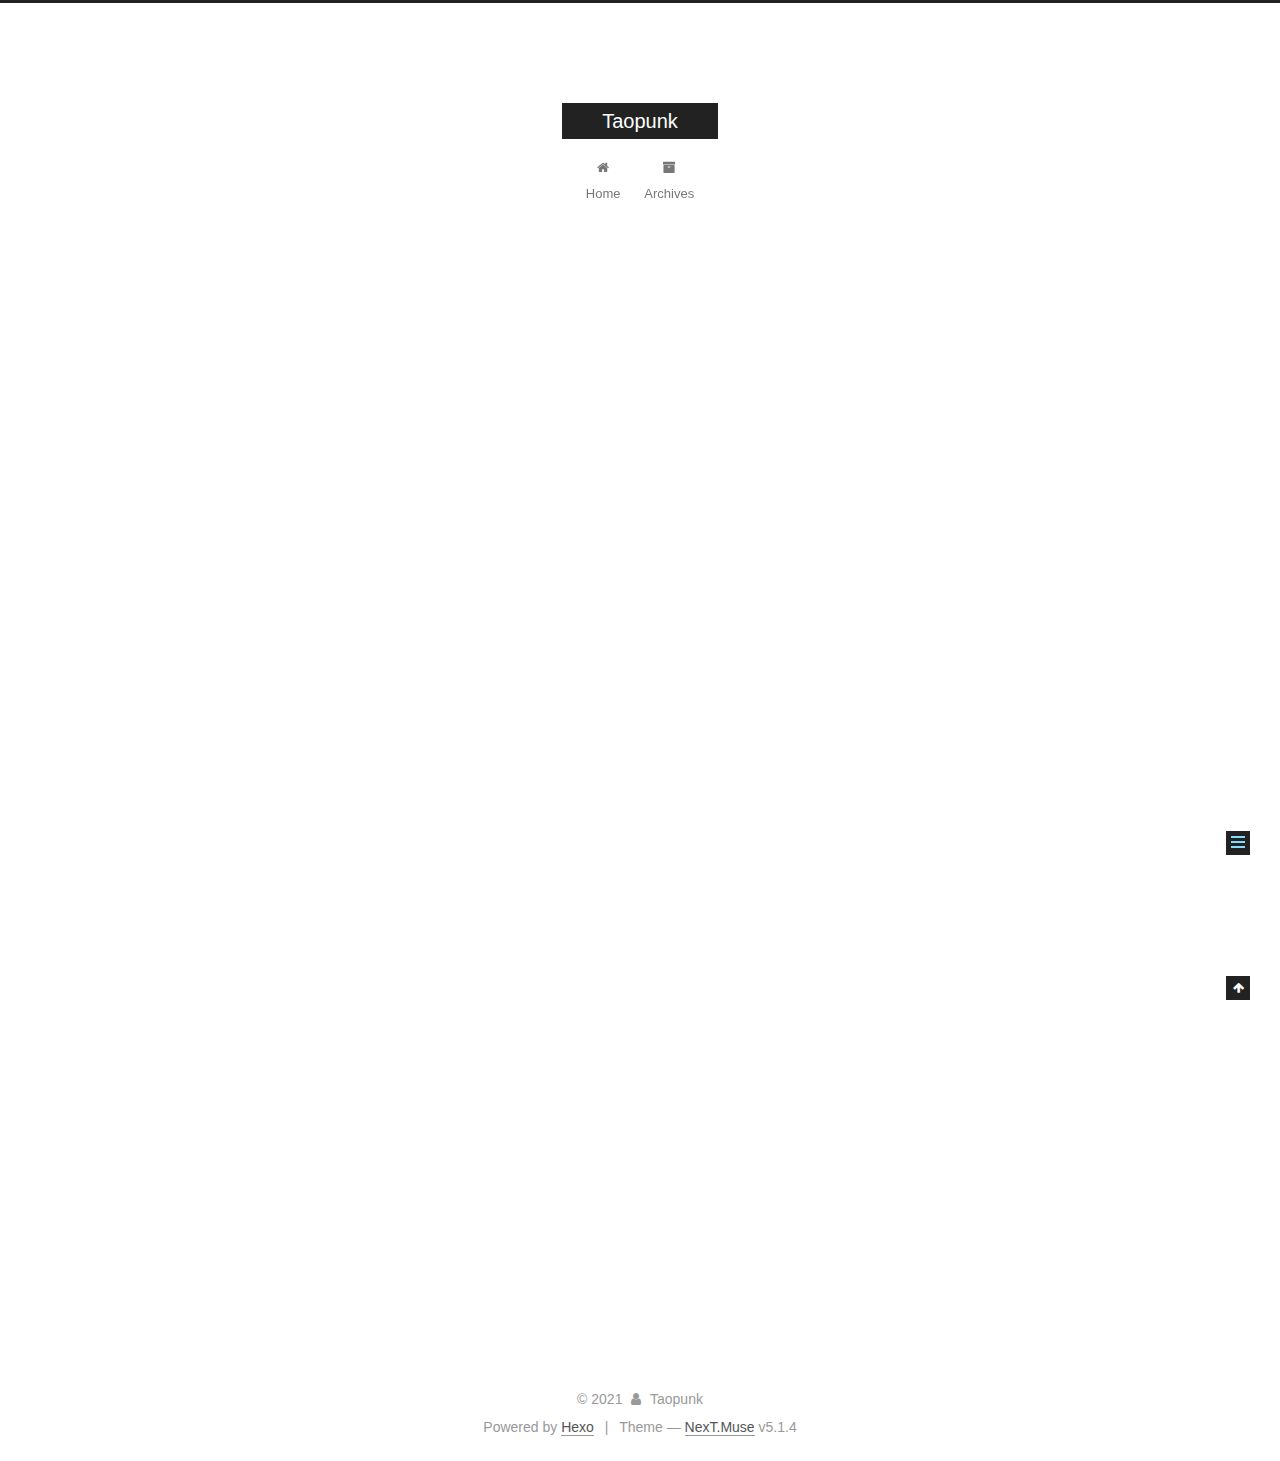
<file: 2021/07/17/hello-world/index.html>
<!DOCTYPE html>



  


<html class="theme-next muse use-motion" lang="en">
<head>
  <meta charset="UTF-8"/>
<meta http-equiv="X-UA-Compatible" content="IE=edge" />
<meta name="viewport" content="width=device-width, initial-scale=1, maximum-scale=1"/>
<meta name="theme-color" content="#222">









<meta http-equiv="Cache-Control" content="no-transform" />
<meta http-equiv="Cache-Control" content="no-siteapp" />
















  
  
  <link href="/lib/fancybox/source/jquery.fancybox.css?v=2.1.5" rel="stylesheet" type="text/css" />







<link href="/lib/font-awesome/css/font-awesome.min.css?v=4.6.2" rel="stylesheet" type="text/css" />

<link href="/css/main.css?v=5.1.4" rel="stylesheet" type="text/css" />


  <link rel="apple-touch-icon" sizes="180x180" href="/images/apple-touch-icon-next.png?v=5.1.4">


  <link rel="icon" type="image/png" sizes="32x32" href="/images/favicon-32x32-next.png?v=5.1.4">


  <link rel="icon" type="image/png" sizes="16x16" href="/images/favicon-16x16-next.png?v=5.1.4">


  <link rel="mask-icon" href="/images/logo.svg?v=5.1.4" color="#222">





  <meta name="keywords" content="Hexo, NexT" />










<meta name="description" content="Welcome to Hexo! This is your very first post. Check documentation for more info. If you get any problems when using Hexo, you can find the answer in troubleshooting or you can ask me on GitHub. Quick">
<meta property="og:type" content="article">
<meta property="og:title" content="Hello World">
<meta property="og:url" content="http://example.com/2021/07/17/hello-world/index.html">
<meta property="og:site_name" content="Taopunk">
<meta property="og:description" content="Welcome to Hexo! This is your very first post. Check documentation for more info. If you get any problems when using Hexo, you can find the answer in troubleshooting or you can ask me on GitHub. Quick">
<meta property="og:locale" content="en_US">
<meta property="article:published_time" content="2021-07-17T06:37:19.480Z">
<meta property="article:modified_time" content="2021-07-17T06:37:19.480Z">
<meta property="article:author" content="Taopunk">
<meta name="twitter:card" content="summary">



<script type="text/javascript" id="hexo.configurations">
  var NexT = window.NexT || {};
  var CONFIG = {
    root: '',
    scheme: 'Muse',
    version: '5.1.4',
    sidebar: {"position":"left","display":"post","offset":12,"b2t":false,"scrollpercent":false,"onmobile":false},
    fancybox: true,
    tabs: true,
    motion: {"enable":true,"async":false,"transition":{"post_block":"fadeIn","post_header":"slideDownIn","post_body":"slideDownIn","coll_header":"slideLeftIn","sidebar":"slideUpIn"}},
    duoshuo: {
      userId: '0',
      author: 'Author'
    },
    algolia: {
      applicationID: '',
      apiKey: '',
      indexName: '',
      hits: {"per_page":10},
      labels: {"input_placeholder":"Search for Posts","hits_empty":"We didn't find any results for the search: ${query}","hits_stats":"${hits} results found in ${time} ms"}
    }
  };
</script>



  <link rel="canonical" href="http://example.com/2021/07/17/hello-world/"/>





  <title>Hello World | Taopunk</title>
  








<meta name="generator" content="Hexo 5.4.0"></head>

<body itemscope itemtype="http://schema.org/WebPage" lang="en">

  
  
    
  

  <div class="container sidebar-position-left page-post-detail">
    <div class="headband"></div>

    <header id="header" class="header" itemscope itemtype="http://schema.org/WPHeader">
      <div class="header-inner"><div class="site-brand-wrapper">
  <div class="site-meta ">
    

    <div class="custom-logo-site-title">
      <a href="/"  class="brand" rel="start">
        <span class="logo-line-before"><i></i></span>
        <span class="site-title">Taopunk</span>
        <span class="logo-line-after"><i></i></span>
      </a>
    </div>
      
        <p class="site-subtitle"></p>
      
  </div>

  <div class="site-nav-toggle">
    <button>
      <span class="btn-bar"></span>
      <span class="btn-bar"></span>
      <span class="btn-bar"></span>
    </button>
  </div>
</div>

<nav class="site-nav">
  

  
    <ul id="menu" class="menu">
      
        
        <li class="menu-item menu-item-home">
          <a href="/%20" rel="section">
            
              <i class="menu-item-icon fa fa-fw fa-home"></i> <br />
            
            Home
          </a>
        </li>
      
        
        <li class="menu-item menu-item-archives">
          <a href="/archives/%20" rel="section">
            
              <i class="menu-item-icon fa fa-fw fa-archive"></i> <br />
            
            Archives
          </a>
        </li>
      

      
    </ul>
  

  
</nav>



 </div>
    </header>

    <main id="main" class="main">
      <div class="main-inner">
        <div class="content-wrap">
          <div id="content" class="content">
            

  <div id="posts" class="posts-expand">
    

  

  
  
  

  <article class="post post-type-normal" itemscope itemtype="http://schema.org/Article">
  
  
  
  <div class="post-block">
    <link itemprop="mainEntityOfPage" href="http://example.com/2021/07/17/hello-world/">

    <span hidden itemprop="author" itemscope itemtype="http://schema.org/Person">
      <meta itemprop="name" content="">
      <meta itemprop="description" content="">
      <meta itemprop="image" content="/images/avatar.gif">
    </span>

    <span hidden itemprop="publisher" itemscope itemtype="http://schema.org/Organization">
      <meta itemprop="name" content="Taopunk">
    </span>

    
      <header class="post-header">

        
        
          <h1 class="post-title" itemprop="name headline">Hello World</h1>
        

        <div class="post-meta">
          <span class="post-time">
            
              <span class="post-meta-item-icon">
                <i class="fa fa-calendar-o"></i>
              </span>
              
                <span class="post-meta-item-text">Posted on</span>
              
              <time title="Post created" itemprop="dateCreated datePublished" datetime="2021-07-17T14:37:19+08:00">
                2021-07-17
              </time>
            

            

            
          </span>

          

          
            
          

          
          

          

          

          

        </div>
      </header>
    

    
    
    
    <div class="post-body" itemprop="articleBody">

      
      

      
        <p>Welcome to <a target="_blank" rel="noopener" href="https://hexo.io/">Hexo</a>! This is your very first post. Check <a target="_blank" rel="noopener" href="https://hexo.io/docs/">documentation</a> for more info. If you get any problems when using Hexo, you can find the answer in <a target="_blank" rel="noopener" href="https://hexo.io/docs/troubleshooting.html">troubleshooting</a> or you can ask me on <a target="_blank" rel="noopener" href="https://github.com/hexojs/hexo/issues">GitHub</a>.</p>
<h2 id="Quick-Start"><a href="#Quick-Start" class="headerlink" title="Quick Start"></a>Quick Start</h2><h3 id="Create-a-new-post"><a href="#Create-a-new-post" class="headerlink" title="Create a new post"></a>Create a new post</h3><figure class="highlight bash"><table><tr><td class="gutter"><pre><span class="line">1</span><br></pre></td><td class="code"><pre><span class="line">$ hexo new <span class="string">&quot;My New Post&quot;</span></span><br></pre></td></tr></table></figure>

<p>More info: <a target="_blank" rel="noopener" href="https://hexo.io/docs/writing.html">Writing</a></p>
<h3 id="Run-server"><a href="#Run-server" class="headerlink" title="Run server"></a>Run server</h3><figure class="highlight bash"><table><tr><td class="gutter"><pre><span class="line">1</span><br></pre></td><td class="code"><pre><span class="line">$ hexo server</span><br></pre></td></tr></table></figure>

<p>More info: <a target="_blank" rel="noopener" href="https://hexo.io/docs/server.html">Server</a></p>
<h3 id="Generate-static-files"><a href="#Generate-static-files" class="headerlink" title="Generate static files"></a>Generate static files</h3><figure class="highlight bash"><table><tr><td class="gutter"><pre><span class="line">1</span><br></pre></td><td class="code"><pre><span class="line">$ hexo generate</span><br></pre></td></tr></table></figure>

<p>More info: <a target="_blank" rel="noopener" href="https://hexo.io/docs/generating.html">Generating</a></p>
<h3 id="Deploy-to-remote-sites"><a href="#Deploy-to-remote-sites" class="headerlink" title="Deploy to remote sites"></a>Deploy to remote sites</h3><figure class="highlight bash"><table><tr><td class="gutter"><pre><span class="line">1</span><br></pre></td><td class="code"><pre><span class="line">$ hexo deploy</span><br></pre></td></tr></table></figure>

<p>More info: <a target="_blank" rel="noopener" href="https://hexo.io/docs/one-command-deployment.html">Deployment</a></p>

      
    </div>
    
    
    

    

    

    

    <footer class="post-footer">
      

      
      
      

      
        <div class="post-nav">
          <div class="post-nav-next post-nav-item">
            
          </div>

          <span class="post-nav-divider"></span>

          <div class="post-nav-prev post-nav-item">
            
              <a href="/2021/07/19/%E7%AC%AC%E4%B8%80%E6%AC%A1%E4%BD%BF%E7%94%A8/" rel="prev" title="第一次使用">
                第一次使用 <i class="fa fa-chevron-right"></i>
              </a>
            
          </div>
        </div>
      

      
      
    </footer>
  </div>
  
  
  
  </article>



    <div class="post-spread">
      
    </div>
  </div>


          </div>
          


          

  



        </div>
        
          
  
  <div class="sidebar-toggle">
    <div class="sidebar-toggle-line-wrap">
      <span class="sidebar-toggle-line sidebar-toggle-line-first"></span>
      <span class="sidebar-toggle-line sidebar-toggle-line-middle"></span>
      <span class="sidebar-toggle-line sidebar-toggle-line-last"></span>
    </div>
  </div>

  <aside id="sidebar" class="sidebar">
    
    <div class="sidebar-inner">

      

      
        <ul class="sidebar-nav motion-element">
          <li class="sidebar-nav-toc sidebar-nav-active" data-target="post-toc-wrap">
            Table of Contents
          </li>
          <li class="sidebar-nav-overview" data-target="site-overview-wrap">
            Overview
          </li>
        </ul>
      

      <section class="site-overview-wrap sidebar-panel">
        <div class="site-overview">
          <div class="site-author motion-element" itemprop="author" itemscope itemtype="http://schema.org/Person">
            
              <p class="site-author-name" itemprop="name"></p>
              <p class="site-description motion-element" itemprop="description"></p>
          </div>

          <nav class="site-state motion-element">

            
              <div class="site-state-item site-state-posts">
              
                <a href="/archives/%20%7C%7C%20archive">
              
                  <span class="site-state-item-count">2</span>
                  <span class="site-state-item-name">posts</span>
                </a>
              </div>
            

            

            

          </nav>

          

          

          
          

          
          

          

        </div>
      </section>

      
      <!--noindex-->
        <section class="post-toc-wrap motion-element sidebar-panel sidebar-panel-active">
          <div class="post-toc">

            
              
            

            
              <div class="post-toc-content"><ol class="nav"><li class="nav-item nav-level-2"><a class="nav-link" href="#Quick-Start"><span class="nav-number">1.</span> <span class="nav-text">Quick Start</span></a><ol class="nav-child"><li class="nav-item nav-level-3"><a class="nav-link" href="#Create-a-new-post"><span class="nav-number">1.1.</span> <span class="nav-text">Create a new post</span></a></li><li class="nav-item nav-level-3"><a class="nav-link" href="#Run-server"><span class="nav-number">1.2.</span> <span class="nav-text">Run server</span></a></li><li class="nav-item nav-level-3"><a class="nav-link" href="#Generate-static-files"><span class="nav-number">1.3.</span> <span class="nav-text">Generate static files</span></a></li><li class="nav-item nav-level-3"><a class="nav-link" href="#Deploy-to-remote-sites"><span class="nav-number">1.4.</span> <span class="nav-text">Deploy to remote sites</span></a></li></ol></li></ol></div>
            

          </div>
        </section>
      <!--/noindex-->
      

      

    </div>
  </aside>


        
      </div>
    </main>

    <footer id="footer" class="footer">
      <div class="footer-inner">
        <div class="copyright">&copy; <span itemprop="copyrightYear">2021</span>
  <span class="with-love">
    <i class="fa fa-user"></i>
  </span>
  <span class="author" itemprop="copyrightHolder">Taopunk</span>

  
</div>


  <div class="powered-by">Powered by <a class="theme-link" target="_blank" href="https://hexo.io">Hexo</a></div>



  <span class="post-meta-divider">|</span>



  <div class="theme-info">Theme &mdash; <a class="theme-link" target="_blank" href="https://github.com/iissnan/hexo-theme-next">NexT.Muse</a> v5.1.4</div>




        







        
      </div>
    </footer>

    
      <div class="back-to-top">
        <i class="fa fa-arrow-up"></i>
        
      </div>
    

    

  </div>

  

<script type="text/javascript">
  if (Object.prototype.toString.call(window.Promise) !== '[object Function]') {
    window.Promise = null;
  }
</script>









  












  
  
    <script type="text/javascript" src="/lib/jquery/index.js?v=2.1.3"></script>
  

  
  
    <script type="text/javascript" src="/lib/fastclick/lib/fastclick.min.js?v=1.0.6"></script>
  

  
  
    <script type="text/javascript" src="/lib/jquery_lazyload/jquery.lazyload.js?v=1.9.7"></script>
  

  
  
    <script type="text/javascript" src="/lib/velocity/velocity.min.js?v=1.2.1"></script>
  

  
  
    <script type="text/javascript" src="/lib/velocity/velocity.ui.min.js?v=1.2.1"></script>
  

  
  
    <script type="text/javascript" src="/lib/fancybox/source/jquery.fancybox.pack.js?v=2.1.5"></script>
  


  


  <script type="text/javascript" src="/js/src/utils.js?v=5.1.4"></script>

  <script type="text/javascript" src="/js/src/motion.js?v=5.1.4"></script>



  
  

  
  <script type="text/javascript" src="/js/src/scrollspy.js?v=5.1.4"></script>
<script type="text/javascript" src="/js/src/post-details.js?v=5.1.4"></script>



  


  <script type="text/javascript" src="/js/src/bootstrap.js?v=5.1.4"></script>



  


  




	





  





  












  





  

  

  

  
  

  

  

  

</body>
</html>
</file>
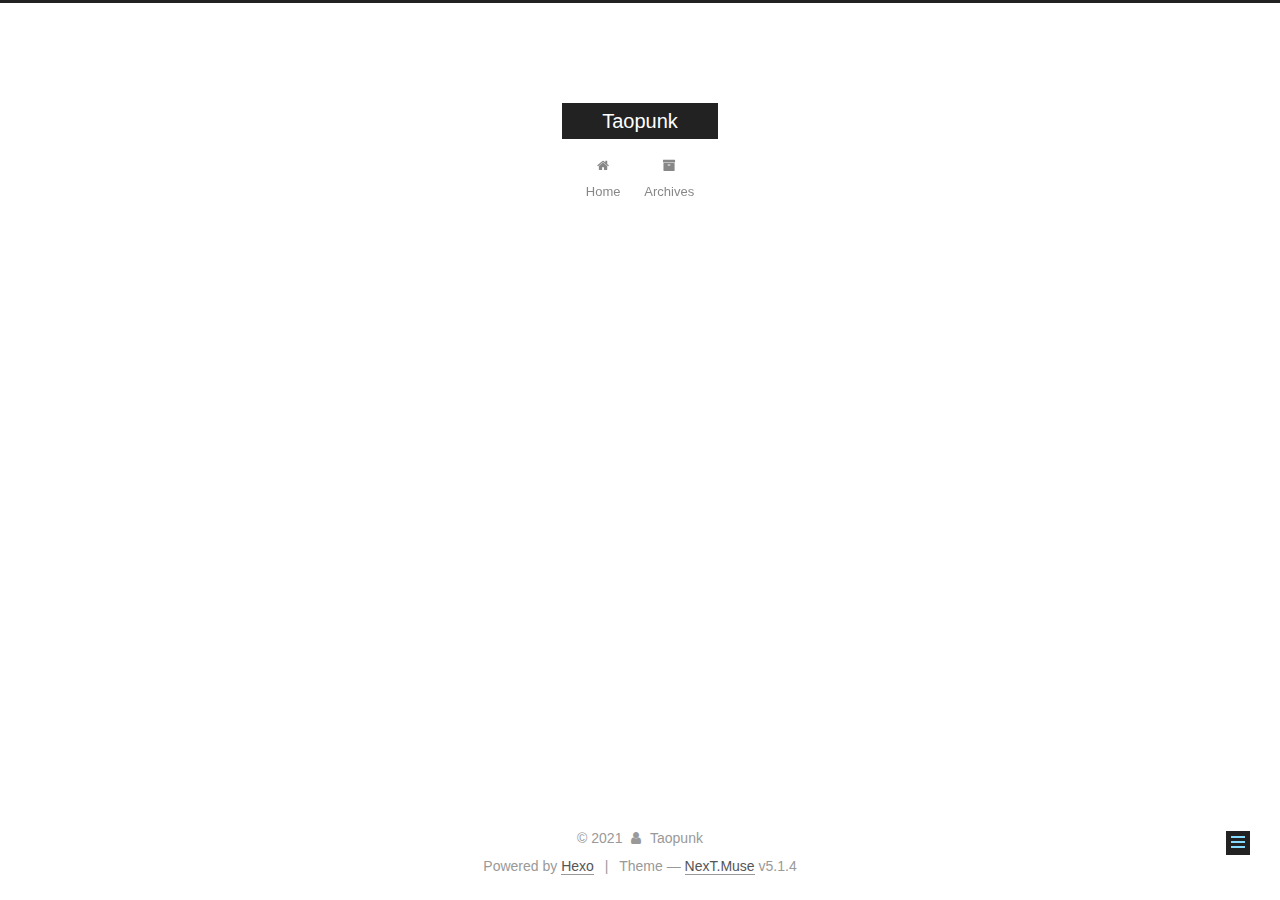
<file: 2021/07/19/第一次使用/index.html>
<!DOCTYPE html>



  


<html class="theme-next muse use-motion" lang="en">
<head>
  <meta charset="UTF-8"/>
<meta http-equiv="X-UA-Compatible" content="IE=edge" />
<meta name="viewport" content="width=device-width, initial-scale=1, maximum-scale=1"/>
<meta name="theme-color" content="#222">









<meta http-equiv="Cache-Control" content="no-transform" />
<meta http-equiv="Cache-Control" content="no-siteapp" />
















  
  
  <link href="/lib/fancybox/source/jquery.fancybox.css?v=2.1.5" rel="stylesheet" type="text/css" />







<link href="/lib/font-awesome/css/font-awesome.min.css?v=4.6.2" rel="stylesheet" type="text/css" />

<link href="/css/main.css?v=5.1.4" rel="stylesheet" type="text/css" />


  <link rel="apple-touch-icon" sizes="180x180" href="/images/apple-touch-icon-next.png?v=5.1.4">


  <link rel="icon" type="image/png" sizes="32x32" href="/images/favicon-32x32-next.png?v=5.1.4">


  <link rel="icon" type="image/png" sizes="16x16" href="/images/favicon-16x16-next.png?v=5.1.4">


  <link rel="mask-icon" href="/images/logo.svg?v=5.1.4" color="#222">





  <meta name="keywords" content="Hexo, NexT" />










<meta name="description" content="哈哈哈12肖杨洋傻波">
<meta property="og:type" content="article">
<meta property="og:title" content="第一次使用">
<meta property="og:url" content="http://example.com/2021/07/19/%E7%AC%AC%E4%B8%80%E6%AC%A1%E4%BD%BF%E7%94%A8/index.html">
<meta property="og:site_name" content="Taopunk">
<meta property="og:description" content="哈哈哈12肖杨洋傻波">
<meta property="og:locale" content="en_US">
<meta property="article:published_time" content="2021-07-19T14:20:34.000Z">
<meta property="article:modified_time" content="2021-07-19T14:22:08.656Z">
<meta property="article:author" content="Taopunk">
<meta name="twitter:card" content="summary">



<script type="text/javascript" id="hexo.configurations">
  var NexT = window.NexT || {};
  var CONFIG = {
    root: '',
    scheme: 'Muse',
    version: '5.1.4',
    sidebar: {"position":"left","display":"post","offset":12,"b2t":false,"scrollpercent":false,"onmobile":false},
    fancybox: true,
    tabs: true,
    motion: {"enable":true,"async":false,"transition":{"post_block":"fadeIn","post_header":"slideDownIn","post_body":"slideDownIn","coll_header":"slideLeftIn","sidebar":"slideUpIn"}},
    duoshuo: {
      userId: '0',
      author: 'Author'
    },
    algolia: {
      applicationID: '',
      apiKey: '',
      indexName: '',
      hits: {"per_page":10},
      labels: {"input_placeholder":"Search for Posts","hits_empty":"We didn't find any results for the search: ${query}","hits_stats":"${hits} results found in ${time} ms"}
    }
  };
</script>



  <link rel="canonical" href="http://example.com/2021/07/19/第一次使用/"/>





  <title>第一次使用 | Taopunk</title>
  








<meta name="generator" content="Hexo 5.4.0"></head>

<body itemscope itemtype="http://schema.org/WebPage" lang="en">

  
  
    
  

  <div class="container sidebar-position-left page-post-detail">
    <div class="headband"></div>

    <header id="header" class="header" itemscope itemtype="http://schema.org/WPHeader">
      <div class="header-inner"><div class="site-brand-wrapper">
  <div class="site-meta ">
    

    <div class="custom-logo-site-title">
      <a href="/"  class="brand" rel="start">
        <span class="logo-line-before"><i></i></span>
        <span class="site-title">Taopunk</span>
        <span class="logo-line-after"><i></i></span>
      </a>
    </div>
      
        <p class="site-subtitle"></p>
      
  </div>

  <div class="site-nav-toggle">
    <button>
      <span class="btn-bar"></span>
      <span class="btn-bar"></span>
      <span class="btn-bar"></span>
    </button>
  </div>
</div>

<nav class="site-nav">
  

  
    <ul id="menu" class="menu">
      
        
        <li class="menu-item menu-item-home">
          <a href="/%20" rel="section">
            
              <i class="menu-item-icon fa fa-fw fa-home"></i> <br />
            
            Home
          </a>
        </li>
      
        
        <li class="menu-item menu-item-archives">
          <a href="/archives/%20" rel="section">
            
              <i class="menu-item-icon fa fa-fw fa-archive"></i> <br />
            
            Archives
          </a>
        </li>
      

      
    </ul>
  

  
</nav>



 </div>
    </header>

    <main id="main" class="main">
      <div class="main-inner">
        <div class="content-wrap">
          <div id="content" class="content">
            

  <div id="posts" class="posts-expand">
    

  

  
  
  

  <article class="post post-type-normal" itemscope itemtype="http://schema.org/Article">
  
  
  
  <div class="post-block">
    <link itemprop="mainEntityOfPage" href="http://example.com/2021/07/19/%E7%AC%AC%E4%B8%80%E6%AC%A1%E4%BD%BF%E7%94%A8/">

    <span hidden itemprop="author" itemscope itemtype="http://schema.org/Person">
      <meta itemprop="name" content="">
      <meta itemprop="description" content="">
      <meta itemprop="image" content="/images/avatar.gif">
    </span>

    <span hidden itemprop="publisher" itemscope itemtype="http://schema.org/Organization">
      <meta itemprop="name" content="Taopunk">
    </span>

    
      <header class="post-header">

        
        
          <h1 class="post-title" itemprop="name headline">第一次使用</h1>
        

        <div class="post-meta">
          <span class="post-time">
            
              <span class="post-meta-item-icon">
                <i class="fa fa-calendar-o"></i>
              </span>
              
                <span class="post-meta-item-text">Posted on</span>
              
              <time title="Post created" itemprop="dateCreated datePublished" datetime="2021-07-19T22:20:34+08:00">
                2021-07-19
              </time>
            

            

            
          </span>

          

          
            
          

          
          

          

          

          

        </div>
      </header>
    

    
    
    
    <div class="post-body" itemprop="articleBody">

      
      

      
        <h2 id="哈哈哈"><a href="#哈哈哈" class="headerlink" title="哈哈哈"></a>哈哈哈</h2><figure class="highlight html"><table><tr><td class="gutter"><pre><span class="line">1</span><br><span class="line">2</span><br></pre></td><td class="code"><pre><span class="line">肖杨洋傻波</span><br><span class="line"></span><br></pre></td></tr></table></figure>


      
    </div>
    
    
    

    

    

    

    <footer class="post-footer">
      

      
      
      

      
        <div class="post-nav">
          <div class="post-nav-next post-nav-item">
            
              <a href="/2021/07/17/hello-world/" rel="next" title="Hello World">
                <i class="fa fa-chevron-left"></i> Hello World
              </a>
            
          </div>

          <span class="post-nav-divider"></span>

          <div class="post-nav-prev post-nav-item">
            
          </div>
        </div>
      

      
      
    </footer>
  </div>
  
  
  
  </article>



    <div class="post-spread">
      
    </div>
  </div>


          </div>
          


          

  



        </div>
        
          
  
  <div class="sidebar-toggle">
    <div class="sidebar-toggle-line-wrap">
      <span class="sidebar-toggle-line sidebar-toggle-line-first"></span>
      <span class="sidebar-toggle-line sidebar-toggle-line-middle"></span>
      <span class="sidebar-toggle-line sidebar-toggle-line-last"></span>
    </div>
  </div>

  <aside id="sidebar" class="sidebar">
    
    <div class="sidebar-inner">

      

      
        <ul class="sidebar-nav motion-element">
          <li class="sidebar-nav-toc sidebar-nav-active" data-target="post-toc-wrap">
            Table of Contents
          </li>
          <li class="sidebar-nav-overview" data-target="site-overview-wrap">
            Overview
          </li>
        </ul>
      

      <section class="site-overview-wrap sidebar-panel">
        <div class="site-overview">
          <div class="site-author motion-element" itemprop="author" itemscope itemtype="http://schema.org/Person">
            
              <p class="site-author-name" itemprop="name"></p>
              <p class="site-description motion-element" itemprop="description"></p>
          </div>

          <nav class="site-state motion-element">

            
              <div class="site-state-item site-state-posts">
              
                <a href="/archives/%20%7C%7C%20archive">
              
                  <span class="site-state-item-count">2</span>
                  <span class="site-state-item-name">posts</span>
                </a>
              </div>
            

            

            

          </nav>

          

          

          
          

          
          

          

        </div>
      </section>

      
      <!--noindex-->
        <section class="post-toc-wrap motion-element sidebar-panel sidebar-panel-active">
          <div class="post-toc">

            
              
            

            
              <div class="post-toc-content"><ol class="nav"><li class="nav-item nav-level-2"><a class="nav-link" href="#%E5%93%88%E5%93%88%E5%93%88"><span class="nav-number">1.</span> <span class="nav-text">哈哈哈</span></a></li></ol></div>
            

          </div>
        </section>
      <!--/noindex-->
      

      

    </div>
  </aside>


        
      </div>
    </main>

    <footer id="footer" class="footer">
      <div class="footer-inner">
        <div class="copyright">&copy; <span itemprop="copyrightYear">2021</span>
  <span class="with-love">
    <i class="fa fa-user"></i>
  </span>
  <span class="author" itemprop="copyrightHolder">Taopunk</span>

  
</div>


  <div class="powered-by">Powered by <a class="theme-link" target="_blank" href="https://hexo.io">Hexo</a></div>



  <span class="post-meta-divider">|</span>



  <div class="theme-info">Theme &mdash; <a class="theme-link" target="_blank" href="https://github.com/iissnan/hexo-theme-next">NexT.Muse</a> v5.1.4</div>




        







        
      </div>
    </footer>

    
      <div class="back-to-top">
        <i class="fa fa-arrow-up"></i>
        
      </div>
    

    

  </div>

  

<script type="text/javascript">
  if (Object.prototype.toString.call(window.Promise) !== '[object Function]') {
    window.Promise = null;
  }
</script>









  












  
  
    <script type="text/javascript" src="/lib/jquery/index.js?v=2.1.3"></script>
  

  
  
    <script type="text/javascript" src="/lib/fastclick/lib/fastclick.min.js?v=1.0.6"></script>
  

  
  
    <script type="text/javascript" src="/lib/jquery_lazyload/jquery.lazyload.js?v=1.9.7"></script>
  

  
  
    <script type="text/javascript" src="/lib/velocity/velocity.min.js?v=1.2.1"></script>
  

  
  
    <script type="text/javascript" src="/lib/velocity/velocity.ui.min.js?v=1.2.1"></script>
  

  
  
    <script type="text/javascript" src="/lib/fancybox/source/jquery.fancybox.pack.js?v=2.1.5"></script>
  


  


  <script type="text/javascript" src="/js/src/utils.js?v=5.1.4"></script>

  <script type="text/javascript" src="/js/src/motion.js?v=5.1.4"></script>



  
  

  
  <script type="text/javascript" src="/js/src/scrollspy.js?v=5.1.4"></script>
<script type="text/javascript" src="/js/src/post-details.js?v=5.1.4"></script>



  


  <script type="text/javascript" src="/js/src/bootstrap.js?v=5.1.4"></script>



  


  




	





  





  












  





  

  

  

  
  

  

  

  

</body>
</html>
</file>
<file: css/chunk-00264797.3bed1def.css>
.home[data-v-27a58d91]{display:flex;flex-direction:column;height:100vh}.home .main[data-v-27a58d91]{flex:1;min-height:0}.home .main .list[data-v-27a58d91]{display:flex;flex-wrap:wrap;margin-top:20px}.home .main .list .item[data-v-27a58d91]{display:flex;flex-direction:column;width:33.333%;margin-bottom:60px;height:4rem;background-size:contain;background-position:50%;background-repeat:no-repeat;padding-top:4rem;box-sizing:border-box}.home .main .list .item .text[data-v-27a58d91]{text-align:center;margin-top:6px}
</file>
<file: css/chunk-01a72e81.ed42f123.css>
.container[data-v-65b16a74]{width:90%;margin:12px auto}.container li[data-v-65b16a74]{margin-left:20px;list-style:square;line-height:2rem}.container p[data-v-65b16a74]{font-size:1.1rem;line-height:1.6rem;text-align:justify}.container .tip[data-v-65b16a74]{color:#999}.container .block[data-v-65b16a74]{font-weight:700}
</file>
<file: css/chunk-09b2cafc.d6e97d90.css>
.home[data-v-28d91438]{display:flex;flex-direction:column;height:100vh}.home .main[data-v-28d91438]{flex:1;min-height:0}.home .main .list[data-v-28d91438]{display:flex;flex-wrap:wrap;margin-top:20px}.home .main .list .item[data-v-28d91438]{display:flex;flex-direction:column;width:33.333%;margin-bottom:60px;height:4rem;background-size:contain;background-position:50%;background-repeat:no-repeat;padding-top:4rem;box-sizing:border-box}.home .main .list .item .text[data-v-28d91438]{text-align:center;margin-top:6px}
</file>
<file: css/chunk-10d977d8.9beb7477.css>
.container[data-v-5403cdd1]{width:90%;margin:12px auto;box-sizing:border-box}.container .title[data-v-5403cdd1]{font-size:1.4rem}.container li[data-v-5403cdd1]{list-style:square;margin-left:20px;line-height:2rem;display:flex}.container li .el-button[data-v-5403cdd1]{margin-left:auto}.container .tip[data-v-5403cdd1]{color:#999;font-size:.8rem;margin-left:30px}
</file>
<file: css/chunk-13e353ba.cec7539c.css>
.container[data-v-08782ebc]{width:90%;margin:12px auto 0 auto}.relation[data-v-08782ebc]{box-sizing:border-box}.relation .title[data-v-08782ebc]{font-size:1.4rem}.relation li[data-v-08782ebc]{line-height:1.8rem}.relation li span[data-v-08782ebc]{color:red;margin-left:3px}.relation .tip[data-v-08782ebc]{color:red}
</file>
<file: css/chunk-1b3f2f02.2acee1b8.css>
.container[data-v-78d5bdd7]{height:100vh;display:flex;flex-direction:column;width:90%;margin:12px auto}.container .el-card[data-v-78d5bdd7]{align-self:stretch;margin-bottom:12px}.container .el-card .title[data-v-78d5bdd7]{font-size:1.2rem;font-weight:550}.container .el-select[data-v-78d5bdd7]{width:100%!important}
</file>
<file: css/chunk-24daacc5.210ab23d.css>
.container[data-v-2c2812ca]{width:90%;margin:12px auto}.container li[data-v-2c2812ca]{margin-left:20px;list-style:square;line-height:2rem}.container p[data-v-2c2812ca]{font-size:1.1rem;line-height:1.4rem;text-align:justify}
</file>
<file: css/chunk-2e4e2129.82fccb93.css>
.container[data-v-33d758c0]{width:90%;margin:12px auto}.relation[data-v-33d758c0]{margin-bottom:12px;box-sizing:border-box}.relation .title[data-v-33d758c0]{font-size:1.4rem}.relation li[data-v-33d758c0]{list-style:square;margin-left:20px;line-height:2rem;display:flex}.relation li .el-button[data-v-33d758c0]{margin-left:auto;margin-right:12px}
</file>
<file: css/chunk-3d6bb04d.a1e3f8ac.css>
.container[data-v-c8fe4ec6]{width:90%;margin:12px auto}.container li[data-v-c8fe4ec6]{margin-left:20px;list-style:square;line-height:2rem}
</file>
<file: css/chunk-4900ce1b.a3c688ab.css>
.container[data-v-54cbb3a2]{width:90%;margin:12px auto}.container li[data-v-54cbb3a2]{margin-left:20px;list-style:square;line-height:2rem}.container p[data-v-54cbb3a2]{font-size:1.1rem;line-height:1.4rem;text-align:justify}
</file>
<file: css/chunk-5f8c5e3e.aa9cfc86.css>
.container[data-v-62eba34a]{width:90%;margin:12px auto}.container li[data-v-62eba34a]{margin-left:20px;list-style:square;line-height:2rem}.container p[data-v-62eba34a]{font-size:1.1rem;line-height:1.4rem;text-align:justify}
</file>
<file: css/chunk-6dfebf5a.f4a1d7a1.css>
.mailbox[data-v-9636cede]{width:90%;margin:12px auto 0 auto;height:100vh}.mailbox .el-card[data-v-9636cede]{margin-bottom:12px}.mailbox .el-card .tip[data-v-9636cede]{color:#999;text-align:justify;line-height:1.5rem}.mailbox .el-select[data-v-9636cede]{width:100%!important}
</file>
<file: css/chunk-77e65f00.b4e1c227.css>
.container[data-v-75014422]{display:flex;flex-direction:column;padding:12px;height:100vh;box-sizing:border-box}.container .create_time[data-v-75014422]{color:#999;padding-left:.82rem;font-size:1rem}.container .img-content[data-v-75014422]{width:96%;height:280px;margin:12px auto;border-radius:3px;overflow:hidden}.container .end_time[data-v-75014422],.container .start_time[data-v-75014422]{padding-left:.6rem;line-height:2rem;font-weight:400}.container .venue[data-v-75014422]{padding-left:.6rem;line-height:2rem}.container .detail[data-v-75014422]{margin-top:6px;line-height:1.6rem;text-align:justify}.container .num[data-v-75014422]{padding-left:.6rem;margin-bottom:6px}.container .el-button[data-v-75014422]{margin-top:auto;margin-bottom:20px}
</file>
<file: css/chunk-797141cf.34fbb4b0.css>
.container[data-v-40e5f55e]{width:90%;margin:12px auto}.container .title[data-v-40e5f55e]{font-size:1.4rem}.container ul[data-v-40e5f55e]{margin-top:12px}.container ul li[data-v-40e5f55e]{list-style:circle;margin-left:30px;line-height:1.8rem}
</file>
<file: css/chunk-a89dfee8.f299fb06.css>
.container[data-v-6361b93e]{width:90%;margin:12px auto}.container li[data-v-6361b93e]{margin-left:20px;list-style:square;line-height:2rem}.container p[data-v-6361b93e]{font-size:1.1rem;line-height:1.4rem;text-align:justify}
</file>
<file: css/chunk-ab820c36.e7dc379b.css>
.container[data-v-55c73e72]{width:90%;margin:12px auto}.container li[data-v-55c73e72]{margin-left:20px;list-style:square;line-height:2rem}.container p[data-v-55c73e72]{font-size:1.1rem;line-height:1.6rem;text-align:justify}.container .tip[data-v-55c73e72]{color:#999}.container .block[data-v-55c73e72]{font-weight:700}
</file>
<file: css/chunk-c7421f8e.a9b7df57.css>
.eventList[data-v-3ad3e2e6]{height:100vh;display:flex;flex-direction:column}.eventList .main[data-v-3ad3e2e6]{flex:1;background-color:#eee;margin-top:6px}.eventList .main .item[data-v-3ad3e2e6]{width:100%;background-color:#fff;padding:12px;margin-bottom:6px;box-sizing:border-box}.eventList .main .item .title[data-v-3ad3e2e6]{font-size:1.2rem;font-weight:500}.eventList .main .item .text[data-v-3ad3e2e6]{padding-top:6px;padding-bottom:6px;line-height:1.2rem;font-size:1rem;color:#999;display:-webkit-box;-webkit-line-clamp:3;-webkit-box-orient:vertical}.eventList .main .item .time[data-v-3ad3e2e6]{font-size:.7rem;color:#999}
</file>
<file: css/chunk-d90f49ca.57feeef2.css>
.container[data-v-23e21702]{width:90%;margin:12px auto}.container li[data-v-23e21702]{margin-left:20px;list-style:square;line-height:2rem}.container p[data-v-23e21702]{font-size:1.1rem;line-height:1.4rem;text-align:justify}
</file>
<file: css/chunk-f18220b0.406aca1a.css>
.container[data-v-d8137b6c]{width:90%;margin:12px auto}.container li[data-v-d8137b6c]{margin-left:20px;list-style:square;line-height:2rem}.container p[data-v-d8137b6c]{font-size:1.1rem;line-height:1.4rem;text-align:justify}
</file>
<file: css/chunk-f864dafa.e9c75820.css>
.home[data-v-69f5e27e]{display:flex;flex-direction:column;height:100vh}.home .main[data-v-69f5e27e]{flex:1;min-height:0}.home .main .list[data-v-69f5e27e]{display:flex;flex-wrap:wrap;margin-top:20px}.home .main .list .item[data-v-69f5e27e]{display:flex;flex-direction:column;width:33.333%;margin-bottom:60px;height:4rem;background-size:contain;background-position:50%;background-repeat:no-repeat;padding-top:4rem;box-sizing:border-box}.home .main .list .item .text[data-v-69f5e27e]{text-align:center;margin-top:6px}
</file>
<file: css/app.1e7ce225.css>
body,html{height:100%;margin:0;padding:0;font-size:15px;-moz-osx-font-smoothing:grayscale;-webkit-font-smoothing:antialiased;text-rendering:optimizeLegibility;-webkit-tap-highlight-color:rgba(0,0,0,0)}#app{width:100vw;height:100vh}li,ul{padding:0;margin:0;list-style:none}.header[data-v-02a0f9cf]{height:5rem;background-repeat:no-repeat;background-size:cover;background-position:50%}
</file>
<file: css/chunk-vendors.4760f7ff.css>
@charset "UTF-8";:root{--el-color-primary-rgb:64,158,255;--el-color-success-rgb:103,194,58;--el-color-warning-rgb:230,162,60;--el-color-danger-rgb:245,108,108;--el-color-error-rgb:245,108,108;--el-color-info-rgb:144,147,153;--el-font-size-extra-large:20px;--el-font-size-large:18px;--el-font-size-medium:16px;--el-font-size-base:14px;--el-font-size-small:13px;--el-font-size-extra-small:12px;--el-font-family:"Helvetica Neue",Helvetica,"PingFang SC","Hiragino Sans GB","Microsoft YaHei","微软雅黑",Arial,sans-serif;--el-font-weight-primary:500;--el-font-line-height-primary:24px;--el-index-normal:1;--el-index-top:1000;--el-index-popper:2000;--el-border-radius-base:4px;--el-border-radius-small:2px;--el-border-radius-round:20px;--el-border-radius-circle:100%;--el-transition-duration:0.3s;--el-transition-duration-fast:0.2s;--el-transition-function-ease-in-out-bezier:cubic-bezier(0.645,0.045,0.355,1);--el-transition-function-fast-bezier:cubic-bezier(0.23,1,0.32,1);--el-transition-all:all var(--el-transition-duration) var(--el-transition-function-ease-in-out-bezier);--el-transition-fade:opacity var(--el-transition-duration) var(--el-transition-function-fast-bezier);--el-transition-md-fade:transform var(--el-transition-duration) var(--el-transition-function-fast-bezier),opacity var(--el-transition-duration) var(--el-transition-function-fast-bezier);--el-transition-fade-linear:opacity var(--el-transition-duration-fast) linear;--el-transition-border:border-color var(--el-transition-duration-fast) var(--el-transition-function-ease-in-out-bezier);--el-transition-box-shadow:box-shadow var(--el-transition-duration-fast) var(--el-transition-function-ease-in-out-bezier);--el-transition-color:color var(--el-transition-duration-fast) var(--el-transition-function-ease-in-out-bezier);--el-component-size-large:40px;--el-component-size:32px;--el-component-size-small:24px;color-scheme:light;--el-color-white:#fff;--el-color-black:#000;--el-color-primary:#409eff;--el-color-primary-light-3:#79bbff;--el-color-primary-light-5:#a0cfff;--el-color-primary-light-7:#c6e2ff;--el-color-primary-light-8:#d9ecff;--el-color-primary-light-9:#ecf5ff;--el-color-primary-dark-2:#337ecc;--el-color-success:#67c23a;--el-color-success-light-3:#95d475;--el-color-success-light-5:#b3e19d;--el-color-success-light-7:#d1edc4;--el-color-success-light-8:#e1f3d8;--el-color-success-light-9:#f0f9eb;--el-color-success-dark-2:#529b2e;--el-color-warning:#e6a23c;--el-color-warning-light-3:#eebe77;--el-color-warning-light-5:#f3d19e;--el-color-warning-light-7:#f8e3c5;--el-color-warning-light-8:#faecd8;--el-color-warning-light-9:#fdf6ec;--el-color-warning-dark-2:#b88230;--el-color-danger:#f56c6c;--el-color-danger-light-3:#f89898;--el-color-danger-light-5:#fab6b6;--el-color-danger-light-7:#fcd3d3;--el-color-danger-light-8:#fde2e2;--el-color-danger-light-9:#fef0f0;--el-color-danger-dark-2:#c45656;--el-color-error:#f56c6c;--el-color-error-light-3:#f89898;--el-color-error-light-5:#fab6b6;--el-color-error-light-7:#fcd3d3;--el-color-error-light-8:#fde2e2;--el-color-error-light-9:#fef0f0;--el-color-error-dark-2:#c45656;--el-color-info:#909399;--el-color-info-light-3:#b1b3b8;--el-color-info-light-5:#c8c9cc;--el-color-info-light-7:#dedfe0;--el-color-info-light-8:#e9e9eb;--el-color-info-light-9:#f4f4f5;--el-color-info-dark-2:#73767a;--el-bg-color:#fff;--el-bg-color-page:#f2f3f5;--el-bg-color-overlay:#fff;--el-text-color-primary:#303133;--el-text-color-regular:#606266;--el-text-color-secondary:#909399;--el-text-color-placeholder:#a8abb2;--el-text-color-disabled:#c0c4cc;--el-border-color:#dcdfe6;--el-border-color-light:#e4e7ed;--el-border-color-lighter:#ebeef5;--el-border-color-extra-light:#f2f6fc;--el-border-color-dark:#d4d7de;--el-border-color-darker:#cdd0d6;--el-fill-color:#f0f2f5;--el-fill-color-light:#f5f7fa;--el-fill-color-lighter:#fafafa;--el-fill-color-extra-light:#fafcff;--el-fill-color-dark:#ebedf0;--el-fill-color-darker:#e6e8eb;--el-fill-color-blank:#fff;--el-box-shadow:0px 12px 32px 4px rgba(0,0,0,0.04),0px 8px 20px rgba(0,0,0,0.08);--el-box-shadow-light:0px 0px 12px rgba(0,0,0,0.12);--el-box-shadow-lighter:0px 0px 6px rgba(0,0,0,0.12);--el-box-shadow-dark:0px 16px 48px 16px rgba(0,0,0,0.08),0px 12px 32px rgba(0,0,0,0.12),0px 8px 16px -8px rgba(0,0,0,0.16);--el-disabled-bg-color:var(--el-fill-color-light);--el-disabled-text-color:var(--el-text-color-placeholder);--el-disabled-border-color:var(--el-border-color-light);--el-overlay-color:rgba(0,0,0,0.8);--el-overlay-color-light:rgba(0,0,0,0.7);--el-overlay-color-lighter:rgba(0,0,0,0.5);--el-mask-color:hsla(0,0%,100%,0.9);--el-mask-color-extra-light:hsla(0,0%,100%,0.3);--el-border-width:1px;--el-border-style:solid;--el-border-color-hover:var(--el-text-color-disabled);--el-border:var(--el-border-width) var(--el-border-style) var(--el-border-color);--el-svg-monochrome-grey:var(--el-border-color)}.fade-in-linear-enter-active,.fade-in-linear-leave-active{transition:var(--el-transition-fade-linear)}.fade-in-linear-enter-from,.fade-in-linear-leave-to{opacity:0}.el-fade-in-linear-enter-active,.el-fade-in-linear-leave-active{transition:var(--el-transition-fade-linear)}.el-fade-in-linear-enter-from,.el-fade-in-linear-leave-to{opacity:0}.el-fade-in-enter-active,.el-fade-in-leave-active{transition:all var(--el-transition-duration) cubic-bezier(.55,0,.1,1)}.el-fade-in-enter-from,.el-fade-in-leave-active{opacity:0}.el-zoom-in-center-enter-active,.el-zoom-in-center-leave-active{transition:all var(--el-transition-duration) cubic-bezier(.55,0,.1,1)}.el-zoom-in-center-enter-from,.el-zoom-in-center-leave-active{opacity:0;transform:scaleX(0)}.el-zoom-in-top-enter-active,.el-zoom-in-top-leave-active{opacity:1;transform:scaleY(1);transition:var(--el-transition-md-fade);transform-origin:center top}.el-zoom-in-top-enter-active[data-popper-placement^=top],.el-zoom-in-top-leave-active[data-popper-placement^=top]{transform-origin:center bottom}.el-zoom-in-top-enter-from,.el-zoom-in-top-leave-active{opacity:0;transform:scaleY(0)}.el-zoom-in-bottom-enter-active,.el-zoom-in-bottom-leave-active{opacity:1;transform:scaleY(1);transition:var(--el-transition-md-fade);transform-origin:center bottom}.el-zoom-in-bottom-enter-from,.el-zoom-in-bottom-leave-active{opacity:0;transform:scaleY(0)}.el-zoom-in-left-enter-active,.el-zoom-in-left-leave-active{opacity:1;transform:scale(1);transition:var(--el-transition-md-fade);transform-origin:top left}.el-zoom-in-left-enter-from,.el-zoom-in-left-leave-active{opacity:0;transform:scale(.45)}.collapse-transition{transition:var(--el-transition-duration) height ease-in-out,var(--el-transition-duration) padding-top ease-in-out,var(--el-transition-duration) padding-bottom ease-in-out}.el-collapse-transition-enter-active,.el-collapse-transition-leave-active{transition:var(--el-transition-duration) max-height ease-in-out,var(--el-transition-duration) padding-top ease-in-out,var(--el-transition-duration) padding-bottom ease-in-out}.horizontal-collapse-transition{transition:var(--el-transition-duration) width ease-in-out,var(--el-transition-duration) padding-left ease-in-out,var(--el-transition-duration) padding-right ease-in-out}.el-list-enter-active,.el-list-leave-active{transition:all 1s}.el-list-enter-from,.el-list-leave-to{opacity:0;transform:translateY(-30px)}.el-list-leave-active{position:absolute!important}.el-opacity-transition{transition:opacity var(--el-transition-duration) cubic-bezier(.55,0,.1,1)}.el-icon-loading{animation:rotating 2s linear infinite}.el-icon--right{margin-left:5px}.el-icon--left{margin-right:5px}@keyframes rotating{0%{transform:rotate(0)}to{transform:rotate(1turn)}}.el-icon{--color:inherit;height:1em;width:1em;line-height:1em;display:inline-flex;justify-content:center;align-items:center;position:relative;fill:currentColor;color:var(--color);font-size:inherit}.el-icon.is-loading{animation:rotating 2s linear infinite}.el-icon svg{height:1em;width:1em}.el-affix--fixed{position:fixed}.el-alert{--el-alert-padding:8px 16px;--el-alert-border-radius-base:var(--el-border-radius-base);--el-alert-title-font-size:13px;--el-alert-description-font-size:12px;--el-alert-close-font-size:12px;--el-alert-close-customed-font-size:13px;--el-alert-icon-size:16px;--el-alert-icon-large-size:28px;width:100%;padding:var(--el-alert-padding);margin:0;box-sizing:border-box;border-radius:var(--el-alert-border-radius-base);position:relative;background-color:var(--el-color-white);overflow:hidden;opacity:1;display:flex;align-items:center;transition:opacity var(--el-transition-duration-fast)}.el-alert.is-light .el-alert__close-btn{color:var(--el-text-color-placeholder)}.el-alert.is-dark .el-alert__close-btn,.el-alert.is-dark .el-alert__description{color:var(--el-color-white)}.el-alert.is-center{justify-content:center}.el-alert--success{--el-alert-bg-color:var(--el-color-success-light-9)}.el-alert--success.is-light{background-color:var(--el-alert-bg-color)}.el-alert--success.is-light,.el-alert--success.is-light .el-alert__description{color:var(--el-color-success)}.el-alert--success.is-dark{background-color:var(--el-color-success);color:var(--el-color-white)}.el-alert--info{--el-alert-bg-color:var(--el-color-info-light-9)}.el-alert--info.is-light{background-color:var(--el-alert-bg-color)}.el-alert--info.is-light,.el-alert--info.is-light .el-alert__description{color:var(--el-color-info)}.el-alert--info.is-dark{background-color:var(--el-color-info);color:var(--el-color-white)}.el-alert--warning{--el-alert-bg-color:var(--el-color-warning-light-9)}.el-alert--warning.is-light{background-color:var(--el-alert-bg-color)}.el-alert--warning.is-light,.el-alert--warning.is-light .el-alert__description{color:var(--el-color-warning)}.el-alert--warning.is-dark{background-color:var(--el-color-warning);color:var(--el-color-white)}.el-alert--error{--el-alert-bg-color:var(--el-color-error-light-9)}.el-alert--error.is-light{background-color:var(--el-alert-bg-color)}.el-alert--error.is-light,.el-alert--error.is-light .el-alert__description{color:var(--el-color-error)}.el-alert--error.is-dark{background-color:var(--el-color-error);color:var(--el-color-white)}.el-alert__content{display:table-cell;padding:0 8px}.el-alert .el-alert__icon{font-size:var(--el-alert-icon-size);width:var(--el-alert-icon-size)}.el-alert .el-alert__icon.is-big{font-size:var(--el-alert-icon-large-size);width:var(--el-alert-icon-large-size)}.el-alert__title{font-size:var(--el-alert-title-font-size);line-height:18px;vertical-align:text-top}.el-alert__title.is-bold{font-weight:700}.el-alert .el-alert__description{font-size:var(--el-alert-description-font-size);margin:5px 0 0 0}.el-alert .el-alert__close-btn{font-size:var(--el-alert-close-font-size);opacity:1;position:absolute;top:12px;right:15px;cursor:pointer}.el-alert .el-alert__close-btn.is-customed{font-style:normal;font-size:var(--el-alert-close-customed-font-size);top:9px}.el-alert-fade-enter-from,.el-alert-fade-leave-active{opacity:0}.el-aside{overflow:auto;box-sizing:border-box;flex-shrink:0;width:var(--el-aside-width,300px)}.el-autocomplete{position:relative;display:inline-block}.el-autocomplete__popper.el-popper{background:var(--el-bg-color-overlay);box-shadow:var(--el-box-shadow-light)}.el-autocomplete__popper.el-popper,.el-autocomplete__popper.el-popper .el-popper__arrow:before{border:1px solid var(--el-border-color-light)}.el-autocomplete__popper.el-popper[data-popper-placement^=top] .el-popper__arrow:before{border-top-color:transparent;border-left-color:transparent}.el-autocomplete__popper.el-popper[data-popper-placement^=bottom] .el-popper__arrow:before{border-bottom-color:transparent;border-right-color:transparent}.el-autocomplete__popper.el-popper[data-popper-placement^=left] .el-popper__arrow:before{border-left-color:transparent;border-bottom-color:transparent}.el-autocomplete__popper.el-popper[data-popper-placement^=right] .el-popper__arrow:before{border-right-color:transparent;border-top-color:transparent}.el-autocomplete-suggestion{border-radius:var(--el-border-radius-base);box-sizing:border-box}.el-autocomplete-suggestion__wrap{max-height:280px;padding:10px 0;box-sizing:border-box}.el-autocomplete-suggestion__list{margin:0;padding:0}.el-autocomplete-suggestion li{padding:0 20px;margin:0;line-height:34px;cursor:pointer;color:var(--el-text-color-regular);font-size:var(--el-font-size-base);list-style:none;text-align:left;white-space:nowrap;overflow:hidden;text-overflow:ellipsis}.el-autocomplete-suggestion li.highlighted,.el-autocomplete-suggestion li:hover{background-color:var(--el-fill-color-light)}.el-autocomplete-suggestion li.divider{margin-top:6px;border-top:1px solid var(--el-color-black)}.el-autocomplete-suggestion li.divider:last-child{margin-bottom:-6px}.el-autocomplete-suggestion.is-loading li{text-align:center;height:100px;line-height:100px;font-size:20px;color:var(--el-text-color-secondary)}.el-autocomplete-suggestion.is-loading li:after{display:inline-block;content:"";height:100%;vertical-align:middle}.el-autocomplete-suggestion.is-loading li:hover{background-color:var(--el-bg-color-overlay)}.el-autocomplete-suggestion.is-loading .el-icon-loading{vertical-align:middle}.el-avatar{--el-avatar-text-color:var(--el-color-white);--el-avatar-bg-color:var(--el-text-color-disabled);--el-avatar-text-size:14px;--el-avatar-icon-size:18px;--el-avatar-border-radius:var(--el-border-radius-base);--el-avatar-size-large:56px;--el-avatar-size-small:24px;--el-avatar-size:40px;display:inline-flex;justify-content:center;align-items:center;box-sizing:border-box;text-align:center;overflow:hidden;color:var(--el-avatar-text-color);background:var(--el-avatar-bg-color);width:var(--el-avatar-size);height:var(--el-avatar-size);font-size:var(--el-avatar-text-size)}.el-avatar>img{display:block;width:100%;height:100%}.el-avatar--circle{border-radius:50%}.el-avatar--square{border-radius:var(--el-avatar-border-radius)}.el-avatar--icon{font-size:var(--el-avatar-icon-size)}.el-avatar--small{--el-avatar-size:24px}.el-avatar--large{--el-avatar-size:56px}.el-backtop{--el-backtop-bg-color:var(--el-bg-color-overlay);--el-backtop-text-color:var(--el-color-primary);--el-backtop-hover-bg-color:var(--el-border-color-extra-light);position:fixed;background-color:var(--el-backtop-bg-color);width:40px;height:40px;border-radius:50%;color:var(--el-backtop-text-color);display:flex;align-items:center;justify-content:center;font-size:20px;box-shadow:var(--el-box-shadow-lighter);cursor:pointer;z-index:5}.el-backtop:hover{background-color:var(--el-backtop-hover-bg-color)}.el-backtop__icon{font-size:20px}.el-badge{--el-badge-bg-color:var(--el-color-danger);--el-badge-radius:10px;--el-badge-font-size:12px;--el-badge-padding:6px;--el-badge-size:18px;position:relative;vertical-align:middle;display:inline-block;width:-moz-fit-content;width:fit-content}.el-badge__content{background-color:var(--el-badge-bg-color);border-radius:var(--el-badge-radius);color:var(--el-color-white);display:inline-flex;justify-content:center;align-items:center;font-size:var(--el-badge-font-size);height:var(--el-badge-size);padding:0 var(--el-badge-padding);white-space:nowrap;border:1px solid var(--el-bg-color)}.el-badge__content.is-fixed{position:absolute;top:0;right:calc(1px + var(--el-badge-size)/2);transform:translateY(-50%) translateX(100%);z-index:var(--el-index-normal)}.el-badge__content.is-fixed.is-dot{right:5px}.el-badge__content.is-dot{height:8px;width:8px;padding:0;right:0;border-radius:50%}.el-badge__content--primary{background-color:var(--el-color-primary)}.el-badge__content--success{background-color:var(--el-color-success)}.el-badge__content--warning{background-color:var(--el-color-warning)}.el-badge__content--info{background-color:var(--el-color-info)}.el-badge__content--danger{background-color:var(--el-color-danger)}.el-breadcrumb{font-size:14px;line-height:1}.el-breadcrumb:after,.el-breadcrumb:before{display:table;content:""}.el-breadcrumb:after{clear:both}.el-breadcrumb__separator{margin:0 9px;font-weight:700;color:var(--el-text-color-placeholder)}.el-breadcrumb__separator.el-icon{margin:0 6px;font-weight:400}.el-breadcrumb__separator.el-icon svg{vertical-align:middle}.el-breadcrumb__item{float:left;display:inline-flex;align-items:center}.el-breadcrumb__inner{color:var(--el-text-color-regular)}.el-breadcrumb__inner.is-link,.el-breadcrumb__inner a{font-weight:700;text-decoration:none;transition:var(--el-transition-color);color:var(--el-text-color-primary)}.el-breadcrumb__inner.is-link:hover,.el-breadcrumb__inner a:hover{color:var(--el-color-primary);cursor:pointer}.el-breadcrumb__item:last-child .el-breadcrumb__inner,.el-breadcrumb__item:last-child .el-breadcrumb__inner:hover,.el-breadcrumb__item:last-child .el-breadcrumb__inner a,.el-breadcrumb__item:last-child .el-breadcrumb__inner a:hover{font-weight:400;color:var(--el-text-color-regular);cursor:text}.el-breadcrumb__item:last-child .el-breadcrumb__separator{display:none}.el-button-group{display:inline-block;vertical-align:middle}.el-button-group:after,.el-button-group:before{display:table;content:""}.el-button-group:after{clear:both}.el-button-group>.el-button{float:left;position:relative}.el-button-group>.el-button+.el-button{margin-left:0}.el-button-group>.el-button:first-child{border-top-right-radius:0;border-bottom-right-radius:0}.el-button-group>.el-button:last-child{border-top-left-radius:0;border-bottom-left-radius:0}.el-button-group>.el-button:first-child:last-child{border-top-right-radius:var(--el-border-radius-base);border-bottom-right-radius:var(--el-border-radius-base);border-top-left-radius:var(--el-border-radius-base);border-bottom-left-radius:var(--el-border-radius-base)}.el-button-group>.el-button:first-child:last-child.is-round{border-radius:var(--el-border-radius-round)}.el-button-group>.el-button:first-child:last-child.is-circle{border-radius:50%}.el-button-group>.el-button:not(:first-child):not(:last-child){border-radius:0}.el-button-group>.el-button:not(:last-child){margin-right:-1px}.el-button-group>.el-button.is-active,.el-button-group>.el-button:active,.el-button-group>.el-button:focus,.el-button-group>.el-button:hover{z-index:1}.el-button-group>.el-dropdown>.el-button{border-top-left-radius:0;border-bottom-left-radius:0;border-left-color:var(--el-button-divide-border-color)}.el-button-group .el-button--primary:first-child{border-right-color:var(--el-button-divide-border-color)}.el-button-group .el-button--primary:last-child{border-left-color:var(--el-button-divide-border-color)}.el-button-group .el-button--primary:not(:first-child):not(:last-child){border-left-color:var(--el-button-divide-border-color);border-right-color:var(--el-button-divide-border-color)}.el-button-group .el-button--success:first-child{border-right-color:var(--el-button-divide-border-color)}.el-button-group .el-button--success:last-child{border-left-color:var(--el-button-divide-border-color)}.el-button-group .el-button--success:not(:first-child):not(:last-child){border-left-color:var(--el-button-divide-border-color);border-right-color:var(--el-button-divide-border-color)}.el-button-group .el-button--warning:first-child{border-right-color:var(--el-button-divide-border-color)}.el-button-group .el-button--warning:last-child{border-left-color:var(--el-button-divide-border-color)}.el-button-group .el-button--warning:not(:first-child):not(:last-child){border-left-color:var(--el-button-divide-border-color);border-right-color:var(--el-button-divide-border-color)}.el-button-group .el-button--danger:first-child{border-right-color:var(--el-button-divide-border-color)}.el-button-group .el-button--danger:last-child{border-left-color:var(--el-button-divide-border-color)}.el-button-group .el-button--danger:not(:first-child):not(:last-child){border-left-color:var(--el-button-divide-border-color);border-right-color:var(--el-button-divide-border-color)}.el-button-group .el-button--info:first-child{border-right-color:var(--el-button-divide-border-color)}.el-button-group .el-button--info:last-child{border-left-color:var(--el-button-divide-border-color)}.el-button-group .el-button--info:not(:first-child):not(:last-child){border-left-color:var(--el-button-divide-border-color);border-right-color:var(--el-button-divide-border-color)}.el-button{--el-button-font-weight:var(--el-font-weight-primary);--el-button-border-color:var(--el-border-color);--el-button-bg-color:var(--el-fill-color-blank);--el-button-text-color:var(--el-text-color-regular);--el-button-disabled-text-color:var(--el-disabled-text-color);--el-button-disabled-bg-color:var(--el-fill-color-blank);--el-button-disabled-border-color:var(--el-border-color-light);--el-button-divide-border-color:hsla(0,0%,100%,0.5);--el-button-hover-text-color:var(--el-color-primary);--el-button-hover-bg-color:var(--el-color-primary-light-9);--el-button-hover-border-color:var(--el-color-primary-light-7);--el-button-active-text-color:var(--el-button-hover-text-color);--el-button-active-border-color:var(--el-color-primary);--el-button-active-bg-color:var(--el-button-hover-bg-color);--el-button-outline-color:var(--el-color-primary-light-5);--el-button-hover-link-text-color:var(--el-color-info);--el-button-active-color:var(--el-text-color-primary);display:inline-flex;justify-content:center;align-items:center;line-height:1;height:32px;white-space:nowrap;cursor:pointer;color:var(--el-button-text-color);text-align:center;box-sizing:border-box;outline:0;transition:.1s;font-weight:var(--el-button-font-weight);-webkit-user-select:none;user-select:none;vertical-align:middle;-webkit-appearance:none;background-color:var(--el-button-bg-color);border:var(--el-border);border-color:var(--el-button-border-color);padding:8px 15px;font-size:var(--el-font-size-base);border-radius:var(--el-border-radius-base)}.el-button:focus,.el-button:hover{color:var(--el-button-hover-text-color);border-color:var(--el-button-hover-border-color);background-color:var(--el-button-hover-bg-color);outline:0}.el-button:active{color:var(--el-button-active-text-color);border-color:var(--el-button-active-border-color);background-color:var(--el-button-active-bg-color);outline:0}.el-button:focus-visible{outline:2px solid var(--el-button-outline-color);outline-offset:1px}.el-button>span{display:inline-flex;align-items:center}.el-button+.el-button{margin-left:12px}.el-button.is-round{padding:8px 15px}.el-button::-moz-focus-inner{border:0}.el-button [class*=el-icon]+span{margin-left:6px}.el-button [class*=el-icon] svg{vertical-align:bottom}.el-button.is-plain{--el-button-hover-text-color:var(--el-color-primary);--el-button-hover-bg-color:var(--el-fill-color-blank);--el-button-hover-border-color:var(--el-color-primary)}.el-button.is-active{color:var(--el-button-active-text-color);border-color:var(--el-button-active-border-color);background-color:var(--el-button-active-bg-color);outline:0}.el-button.is-disabled,.el-button.is-disabled:focus,.el-button.is-disabled:hover{color:var(--el-button-disabled-text-color);cursor:not-allowed;background-image:none;background-color:var(--el-button-disabled-bg-color);border-color:var(--el-button-disabled-border-color)}.el-button.is-loading{position:relative;pointer-events:none}.el-button.is-loading:before{z-index:1;pointer-events:none;content:"";position:absolute;left:-1px;top:-1px;right:-1px;bottom:-1px;border-radius:inherit;background-color:var(--el-mask-color-extra-light)}.el-button.is-round{border-radius:var(--el-border-radius-round)}.el-button.is-circle{border-radius:50%;padding:8px}.el-button.is-text{color:var(--el-button-text-color);border:0 solid transparent;background-color:transparent}.el-button.is-text.is-disabled{color:var(--el-button-disabled-text-color);background-color:transparent!important}.el-button.is-text:not(.is-disabled):focus,.el-button.is-text:not(.is-disabled):hover{background-color:var(--el-fill-color-light)}.el-button.is-text:not(.is-disabled):focus-visible{outline:2px solid var(--el-button-outline-color);outline-offset:1px}.el-button.is-text:not(.is-disabled):active{background-color:var(--el-fill-color)}.el-button.is-text:not(.is-disabled).is-has-bg{background-color:var(--el-fill-color-light)}.el-button.is-text:not(.is-disabled).is-has-bg:focus,.el-button.is-text:not(.is-disabled).is-has-bg:hover{background-color:var(--el-fill-color)}.el-button.is-text:not(.is-disabled).is-has-bg:active{background-color:var(--el-fill-color-dark)}.el-button__text--expand{letter-spacing:.3em;margin-right:-.3em}.el-button.is-link{border-color:transparent;color:var(--el-button-text-color);background:0 0;padding:2px;height:auto}.el-button.is-link:focus,.el-button.is-link:hover{color:var(--el-button-hover-link-text-color)}.el-button.is-link.is-disabled{color:var(--el-button-disabled-text-color);background-color:transparent!important;border-color:transparent!important}.el-button.is-link:not(.is-disabled):active,.el-button.is-link:not(.is-disabled):focus,.el-button.is-link:not(.is-disabled):hover{border-color:transparent;background-color:transparent}.el-button.is-link:not(.is-disabled):active{color:var(--el-button-active-color)}.el-button--text{border-color:transparent;background:0 0;color:var(--el-color-primary);padding-left:0;padding-right:0}.el-button--text.is-disabled{color:var(--el-button-disabled-text-color);background-color:transparent!important;border-color:transparent!important}.el-button--text:not(.is-disabled):focus,.el-button--text:not(.is-disabled):hover{color:var(--el-color-primary-light-3);border-color:transparent;background-color:transparent}.el-button--text:not(.is-disabled):active{color:var(--el-color-primary-dark-2);border-color:transparent;background-color:transparent}.el-button__link--expand{letter-spacing:.3em;margin-right:-.3em}.el-button--primary{--el-button-text-color:var(--el-color-white);--el-button-bg-color:var(--el-color-primary);--el-button-border-color:var(--el-color-primary);--el-button-outline-color:var(--el-color-primary-light-5);--el-button-active-color:var(--el-color-primary-dark-2);--el-button-hover-text-color:var(--el-color-white);--el-button-hover-link-text-color:var(--el-color-primary-light-5);--el-button-hover-bg-color:var(--el-color-primary-light-3);--el-button-hover-border-color:var(--el-color-primary-light-3);--el-button-active-bg-color:var(--el-color-primary-dark-2);--el-button-active-border-color:var(--el-color-primary-dark-2);--el-button-disabled-text-color:var(--el-color-white);--el-button-disabled-bg-color:var(--el-color-primary-light-5);--el-button-disabled-border-color:var(--el-color-primary-light-5)}.el-button--primary.is-link,.el-button--primary.is-plain,.el-button--primary.is-text{--el-button-text-color:var(--el-color-primary);--el-button-bg-color:var(--el-color-primary-light-9);--el-button-border-color:var(--el-color-primary-light-5);--el-button-hover-text-color:var(--el-color-white);--el-button-hover-bg-color:var(--el-color-primary);--el-button-hover-border-color:var(--el-color-primary);--el-button-active-text-color:var(--el-color-white)}.el-button--primary.is-link.is-disabled,.el-button--primary.is-link.is-disabled:active,.el-button--primary.is-link.is-disabled:focus,.el-button--primary.is-link.is-disabled:hover,.el-button--primary.is-plain.is-disabled,.el-button--primary.is-plain.is-disabled:active,.el-button--primary.is-plain.is-disabled:focus,.el-button--primary.is-plain.is-disabled:hover,.el-button--primary.is-text.is-disabled,.el-button--primary.is-text.is-disabled:active,.el-button--primary.is-text.is-disabled:focus,.el-button--primary.is-text.is-disabled:hover{color:var(--el-color-primary-light-5);background-color:var(--el-color-primary-light-9);border-color:var(--el-color-primary-light-8)}.el-button--success{--el-button-text-color:var(--el-color-white);--el-button-bg-color:var(--el-color-success);--el-button-border-color:var(--el-color-success);--el-button-outline-color:var(--el-color-success-light-5);--el-button-active-color:var(--el-color-success-dark-2);--el-button-hover-text-color:var(--el-color-white);--el-button-hover-link-text-color:var(--el-color-success-light-5);--el-button-hover-bg-color:var(--el-color-success-light-3);--el-button-hover-border-color:var(--el-color-success-light-3);--el-button-active-bg-color:var(--el-color-success-dark-2);--el-button-active-border-color:var(--el-color-success-dark-2);--el-button-disabled-text-color:var(--el-color-white);--el-button-disabled-bg-color:var(--el-color-success-light-5);--el-button-disabled-border-color:var(--el-color-success-light-5)}.el-button--success.is-link,.el-button--success.is-plain,.el-button--success.is-text{--el-button-text-color:var(--el-color-success);--el-button-bg-color:var(--el-color-success-light-9);--el-button-border-color:var(--el-color-success-light-5);--el-button-hover-text-color:var(--el-color-white);--el-button-hover-bg-color:var(--el-color-success);--el-button-hover-border-color:var(--el-color-success);--el-button-active-text-color:var(--el-color-white)}.el-button--success.is-link.is-disabled,.el-button--success.is-link.is-disabled:active,.el-button--success.is-link.is-disabled:focus,.el-button--success.is-link.is-disabled:hover,.el-button--success.is-plain.is-disabled,.el-button--success.is-plain.is-disabled:active,.el-button--success.is-plain.is-disabled:focus,.el-button--success.is-plain.is-disabled:hover,.el-button--success.is-text.is-disabled,.el-button--success.is-text.is-disabled:active,.el-button--success.is-text.is-disabled:focus,.el-button--success.is-text.is-disabled:hover{color:var(--el-color-success-light-5);background-color:var(--el-color-success-light-9);border-color:var(--el-color-success-light-8)}.el-button--warning{--el-button-text-color:var(--el-color-white);--el-button-bg-color:var(--el-color-warning);--el-button-border-color:var(--el-color-warning);--el-button-outline-color:var(--el-color-warning-light-5);--el-button-active-color:var(--el-color-warning-dark-2);--el-button-hover-text-color:var(--el-color-white);--el-button-hover-link-text-color:var(--el-color-warning-light-5);--el-button-hover-bg-color:var(--el-color-warning-light-3);--el-button-hover-border-color:var(--el-color-warning-light-3);--el-button-active-bg-color:var(--el-color-warning-dark-2);--el-button-active-border-color:var(--el-color-warning-dark-2);--el-button-disabled-text-color:var(--el-color-white);--el-button-disabled-bg-color:var(--el-color-warning-light-5);--el-button-disabled-border-color:var(--el-color-warning-light-5)}.el-button--warning.is-link,.el-button--warning.is-plain,.el-button--warning.is-text{--el-button-text-color:var(--el-color-warning);--el-button-bg-color:var(--el-color-warning-light-9);--el-button-border-color:var(--el-color-warning-light-5);--el-button-hover-text-color:var(--el-color-white);--el-button-hover-bg-color:var(--el-color-warning);--el-button-hover-border-color:var(--el-color-warning);--el-button-active-text-color:var(--el-color-white)}.el-button--warning.is-link.is-disabled,.el-button--warning.is-link.is-disabled:active,.el-button--warning.is-link.is-disabled:focus,.el-button--warning.is-link.is-disabled:hover,.el-button--warning.is-plain.is-disabled,.el-button--warning.is-plain.is-disabled:active,.el-button--warning.is-plain.is-disabled:focus,.el-button--warning.is-plain.is-disabled:hover,.el-button--warning.is-text.is-disabled,.el-button--warning.is-text.is-disabled:active,.el-button--warning.is-text.is-disabled:focus,.el-button--warning.is-text.is-disabled:hover{color:var(--el-color-warning-light-5);background-color:var(--el-color-warning-light-9);border-color:var(--el-color-warning-light-8)}.el-button--danger{--el-button-text-color:var(--el-color-white);--el-button-bg-color:var(--el-color-danger);--el-button-border-color:var(--el-color-danger);--el-button-outline-color:var(--el-color-danger-light-5);--el-button-active-color:var(--el-color-danger-dark-2);--el-button-hover-text-color:var(--el-color-white);--el-button-hover-link-text-color:var(--el-color-danger-light-5);--el-button-hover-bg-color:var(--el-color-danger-light-3);--el-button-hover-border-color:var(--el-color-danger-light-3);--el-button-active-bg-color:var(--el-color-danger-dark-2);--el-button-active-border-color:var(--el-color-danger-dark-2);--el-button-disabled-text-color:var(--el-color-white);--el-button-disabled-bg-color:var(--el-color-danger-light-5);--el-button-disabled-border-color:var(--el-color-danger-light-5)}.el-button--danger.is-link,.el-button--danger.is-plain,.el-button--danger.is-text{--el-button-text-color:var(--el-color-danger);--el-button-bg-color:var(--el-color-danger-light-9);--el-button-border-color:var(--el-color-danger-light-5);--el-button-hover-text-color:var(--el-color-white);--el-button-hover-bg-color:var(--el-color-danger);--el-button-hover-border-color:var(--el-color-danger);--el-button-active-text-color:var(--el-color-white)}.el-button--danger.is-link.is-disabled,.el-button--danger.is-link.is-disabled:active,.el-button--danger.is-link.is-disabled:focus,.el-button--danger.is-link.is-disabled:hover,.el-button--danger.is-plain.is-disabled,.el-button--danger.is-plain.is-disabled:active,.el-button--danger.is-plain.is-disabled:focus,.el-button--danger.is-plain.is-disabled:hover,.el-button--danger.is-text.is-disabled,.el-button--danger.is-text.is-disabled:active,.el-button--danger.is-text.is-disabled:focus,.el-button--danger.is-text.is-disabled:hover{color:var(--el-color-danger-light-5);background-color:var(--el-color-danger-light-9);border-color:var(--el-color-danger-light-8)}.el-button--info{--el-button-text-color:var(--el-color-white);--el-button-bg-color:var(--el-color-info);--el-button-border-color:var(--el-color-info);--el-button-outline-color:var(--el-color-info-light-5);--el-button-active-color:var(--el-color-info-dark-2);--el-button-hover-text-color:var(--el-color-white);--el-button-hover-link-text-color:var(--el-color-info-light-5);--el-button-hover-bg-color:var(--el-color-info-light-3);--el-button-hover-border-color:var(--el-color-info-light-3);--el-button-active-bg-color:var(--el-color-info-dark-2);--el-button-active-border-color:var(--el-color-info-dark-2);--el-button-disabled-text-color:var(--el-color-white);--el-button-disabled-bg-color:var(--el-color-info-light-5);--el-button-disabled-border-color:var(--el-color-info-light-5)}.el-button--info.is-link,.el-button--info.is-plain,.el-button--info.is-text{--el-button-text-color:var(--el-color-info);--el-button-bg-color:var(--el-color-info-light-9);--el-button-border-color:var(--el-color-info-light-5);--el-button-hover-text-color:var(--el-color-white);--el-button-hover-bg-color:var(--el-color-info);--el-button-hover-border-color:var(--el-color-info);--el-button-active-text-color:var(--el-color-white)}.el-button--info.is-link.is-disabled,.el-button--info.is-link.is-disabled:active,.el-button--info.is-link.is-disabled:focus,.el-button--info.is-link.is-disabled:hover,.el-button--info.is-plain.is-disabled,.el-button--info.is-plain.is-disabled:active,.el-button--info.is-plain.is-disabled:focus,.el-button--info.is-plain.is-disabled:hover,.el-button--info.is-text.is-disabled,.el-button--info.is-text.is-disabled:active,.el-button--info.is-text.is-disabled:focus,.el-button--info.is-text.is-disabled:hover{color:var(--el-color-info-light-5);background-color:var(--el-color-info-light-9);border-color:var(--el-color-info-light-8)}.el-button--large{--el-button-size:40px;height:var(--el-button-size);padding:12px 19px;font-size:var(--el-font-size-base);border-radius:var(--el-border-radius-base)}.el-button--large [class*=el-icon]+span{margin-left:8px}.el-button--large.is-round{padding:12px 19px}.el-button--large.is-circle{width:var(--el-button-size);padding:12px}.el-button--small{--el-button-size:24px;height:var(--el-button-size);padding:5px 11px;font-size:12px;border-radius:calc(var(--el-border-radius-base) - 1px)}.el-button--small [class*=el-icon]+span{margin-left:4px}.el-button--small.is-round{padding:5px 11px}.el-button--small.is-circle{width:var(--el-button-size);padding:5px}.el-calendar{--el-calendar-border:var(--el-table-border,1px solid var(--el-border-color-lighter));--el-calendar-header-border-bottom:var(--el-calendar-border);--el-calendar-selected-bg-color:var(--el-color-primary-light-9);--el-calendar-cell-width:85px;background-color:var(--el-fill-color-blank)}.el-calendar__header{display:flex;justify-content:space-between;padding:12px 20px;border-bottom:var(--el-calendar-header-border-bottom)}.el-calendar__title{color:var(--el-text-color);align-self:center}.el-calendar__body{padding:12px 20px 35px}.el-calendar-table{table-layout:fixed;width:100%}.el-calendar-table thead th{padding:12px 0;color:var(--el-text-color-regular);font-weight:400}.el-calendar-table:not(.is-range) td.next,.el-calendar-table:not(.is-range) td.prev{color:var(--el-text-color-placeholder)}.el-calendar-table td{border-bottom:var(--el-calendar-border);border-right:var(--el-calendar-border);vertical-align:top;transition:background-color var(--el-transition-duration-fast) ease}.el-calendar-table td.is-selected{background-color:var(--el-calendar-selected-bg-color)}.el-calendar-table td.is-today{color:var(--el-color-primary)}.el-calendar-table tr:first-child td{border-top:var(--el-calendar-border)}.el-calendar-table tr td:first-child{border-left:var(--el-calendar-border)}.el-calendar-table tr.el-calendar-table__row--hide-border td{border-top:none}.el-calendar-table .el-calendar-day{box-sizing:border-box;padding:8px;height:var(--el-calendar-cell-width)}.el-calendar-table .el-calendar-day:hover{cursor:pointer;background-color:var(--el-calendar-selected-bg-color)}.el-card{--el-card-border-color:var(--el-border-color-light);--el-card-border-radius:4px;--el-card-padding:20px;--el-card-bg-color:var(--el-fill-color-blank);border-radius:var(--el-card-border-radius);border:1px solid var(--el-card-border-color);background-color:var(--el-card-bg-color);overflow:hidden;color:var(--el-text-color-primary);transition:var(--el-transition-duration)}.el-card.is-always-shadow,.el-card.is-hover-shadow:focus,.el-card.is-hover-shadow:hover{box-shadow:var(--el-box-shadow-light)}.el-card__header{padding:calc(var(--el-card-padding) - 2px) var(--el-card-padding);border-bottom:1px solid var(--el-card-border-color);box-sizing:border-box}.el-card__body{padding:var(--el-card-padding)}.el-carousel__item{position:absolute;top:0;left:0;width:100%;height:100%;display:inline-block;overflow:hidden}.el-carousel__item,.el-carousel__item.is-active{z-index:calc(var(--el-index-normal) - 1)}.el-carousel__item--card,.el-carousel__item.is-animating{transition:transform .4s ease-in-out}.el-carousel__item--card{width:50%}.el-carousel__item--card.is-in-stage{cursor:pointer;z-index:var(--el-index-normal)}.el-carousel__item--card.is-in-stage.is-hover .el-carousel__mask,.el-carousel__item--card.is-in-stage:hover .el-carousel__mask{opacity:.12}.el-carousel__item--card.is-active{z-index:calc(var(--el-index-normal) + 1)}.el-carousel__item--card-vertical{width:100%;height:50%}.el-carousel__mask{position:absolute;width:100%;height:100%;top:0;left:0;background-color:var(--el-color-white);opacity:.24;transition:var(--el-transition-duration-fast)}.el-carousel{--el-carousel-arrow-font-size:12px;--el-carousel-arrow-size:36px;--el-carousel-arrow-background:rgba(31,45,61,0.11);--el-carousel-arrow-hover-background:rgba(31,45,61,0.23);--el-carousel-indicator-width:30px;--el-carousel-indicator-height:2px;--el-carousel-indicator-padding-horizontal:4px;--el-carousel-indicator-padding-vertical:12px;--el-carousel-indicator-out-color:var(--el-border-color-hover);position:relative}.el-carousel--horizontal,.el-carousel--vertical{overflow:hidden}.el-carousel__container{position:relative;height:300px}.el-carousel__arrow{border:none;outline:0;padding:0;margin:0;height:var(--el-carousel-arrow-size);width:var(--el-carousel-arrow-size);cursor:pointer;transition:var(--el-transition-duration);border-radius:50%;background-color:var(--el-carousel-arrow-background);color:#fff;position:absolute;top:50%;z-index:10;transform:translateY(-50%);text-align:center;font-size:var(--el-carousel-arrow-font-size);display:inline-flex;justify-content:center;align-items:center}.el-carousel__arrow--left{left:16px}.el-carousel__arrow--right{right:16px}.el-carousel__arrow:hover{background-color:var(--el-carousel-arrow-hover-background)}.el-carousel__arrow i{cursor:pointer}.el-carousel__indicators{position:absolute;list-style:none;margin:0;padding:0;z-index:calc(var(--el-index-normal) + 1)}.el-carousel__indicators--horizontal{bottom:0;left:50%;transform:translateX(-50%)}.el-carousel__indicators--vertical{right:0;top:50%;transform:translateY(-50%)}.el-carousel__indicators--outside{bottom:calc(var(--el-carousel-indicator-height) + var(--el-carousel-indicator-padding-vertical)*2);text-align:center;position:static;transform:none}.el-carousel__indicators--outside .el-carousel__indicator:hover button{opacity:.64}.el-carousel__indicators--outside button{background-color:var(--el-carousel-indicator-out-color);opacity:.24}.el-carousel__indicators--right{right:0}.el-carousel__indicators--labels{left:0;right:0;transform:none;text-align:center}.el-carousel__indicators--labels .el-carousel__button{height:auto;width:auto;padding:2px 18px;font-size:12px;color:#000}.el-carousel__indicators--labels .el-carousel__indicator{padding:6px 4px}.el-carousel__indicator{background-color:transparent;cursor:pointer}.el-carousel__indicator:hover button{opacity:.72}.el-carousel__indicator--horizontal{display:inline-block;padding:var(--el-carousel-indicator-padding-vertical) var(--el-carousel-indicator-padding-horizontal)}.el-carousel__indicator--vertical{padding:var(--el-carousel-indicator-padding-horizontal) var(--el-carousel-indicator-padding-vertical)}.el-carousel__indicator--vertical .el-carousel__button{width:var(--el-carousel-indicator-height);height:calc(var(--el-carousel-indicator-width)/2)}.el-carousel__indicator.is-active button{opacity:1}.el-carousel__button{display:block;opacity:.48;width:var(--el-carousel-indicator-width);height:var(--el-carousel-indicator-height);background-color:#fff;border:none;outline:0;padding:0;margin:0;cursor:pointer;transition:var(--el-transition-duration)}.carousel-arrow-left-enter-from,.carousel-arrow-left-leave-active{transform:translateY(-50%) translateX(-10px);opacity:0}.carousel-arrow-right-enter-from,.carousel-arrow-right-leave-active{transform:translateY(-50%) translateX(10px);opacity:0}.el-cascader-panel{--el-cascader-menu-text-color:var(--el-text-color-regular);--el-cascader-menu-selected-text-color:var(--el-color-primary);--el-cascader-menu-fill:var(--el-bg-color-overlay);--el-cascader-menu-font-size:var(--el-font-size-base);--el-cascader-menu-radius:var(--el-border-radius-base);--el-cascader-menu-border:solid 1px var(--el-border-color-light);--el-cascader-menu-shadow:var(--el-box-shadow-light);--el-cascader-node-background-hover:var(--el-fill-color-light);--el-cascader-node-color-disabled:var(--el-text-color-placeholder);--el-cascader-color-empty:var(--el-text-color-placeholder);--el-cascader-tag-background:var(--el-fill-color);display:flex;border-radius:var(--el-cascader-menu-radius);font-size:var(--el-cascader-menu-font-size)}.el-cascader-panel.is-bordered{border:var(--el-cascader-menu-border);border-radius:var(--el-cascader-menu-radius)}.el-cascader-menu{min-width:180px;box-sizing:border-box;color:var(--el-cascader-menu-text-color);border-right:var(--el-cascader-menu-border)}.el-cascader-menu:last-child{border-right:none}.el-cascader-menu:last-child .el-cascader-node{padding-right:20px}.el-cascader-menu__wrap.el-scrollbar__wrap{height:204px}.el-cascader-menu__list{position:relative;min-height:100%;margin:0;padding:6px 0;list-style:none;box-sizing:border-box}.el-cascader-menu__hover-zone{position:absolute;top:0;left:0;width:100%;height:100%;pointer-events:none}.el-cascader-menu__empty-text{position:absolute;top:50%;left:50%;transform:translate(-50%,-50%);display:flex;align-items:center;color:var(--el-cascader-color-empty)}.el-cascader-menu__empty-text .is-loading{margin-right:2px}.el-cascader-node{position:relative;display:flex;align-items:center;padding:0 30px 0 20px;height:34px;line-height:34px;outline:0}.el-cascader-node.is-selectable.in-active-path{color:var(--el-cascader-menu-text-color)}.el-cascader-node.in-active-path,.el-cascader-node.is-active,.el-cascader-node.is-selectable.in-checked-path{color:var(--el-cascader-menu-selected-text-color);font-weight:700}.el-cascader-node:not(.is-disabled){cursor:pointer}.el-cascader-node:not(.is-disabled):focus,.el-cascader-node:not(.is-disabled):hover{background:var(--el-cascader-node-background-hover)}.el-cascader-node.is-disabled{color:var(--el-cascader-node-color-disabled);cursor:not-allowed}.el-cascader-node__prefix{position:absolute;left:10px}.el-cascader-node__postfix{position:absolute;right:10px}.el-cascader-node__label{flex:1;text-align:left;padding:0 8px;white-space:nowrap;overflow:hidden;text-overflow:ellipsis}.el-cascader-node>.el-checkbox,.el-cascader-node>.el-radio{margin-right:0}.el-cascader-node>.el-radio .el-radio__label{padding-left:0}.el-cascader{--el-cascader-menu-text-color:var(--el-text-color-regular);--el-cascader-menu-selected-text-color:var(--el-color-primary);--el-cascader-menu-fill:var(--el-bg-color-overlay);--el-cascader-menu-font-size:var(--el-font-size-base);--el-cascader-menu-radius:var(--el-border-radius-base);--el-cascader-menu-border:solid 1px var(--el-border-color-light);--el-cascader-menu-shadow:var(--el-box-shadow-light);--el-cascader-node-background-hover:var(--el-fill-color-light);--el-cascader-node-color-disabled:var(--el-text-color-placeholder);--el-cascader-color-empty:var(--el-text-color-placeholder);--el-cascader-tag-background:var(--el-fill-color);display:inline-block;vertical-align:middle;position:relative;font-size:var(--el-font-size-base);line-height:32px;outline:0}.el-cascader:not(.is-disabled):hover .el-input__wrapper{cursor:pointer;box-shadow:0 0 0 1px var(--el-input-hover-border-color) inset}.el-cascader .el-input{display:flex;cursor:pointer}.el-cascader .el-input .el-input__inner{text-overflow:ellipsis;cursor:pointer}.el-cascader .el-input .el-input__suffix-inner .el-icon{height:calc(100% - 2px)}.el-cascader .el-input .el-input__suffix-inner .el-icon svg{vertical-align:middle}.el-cascader .el-input .icon-arrow-down{transition:transform var(--el-transition-duration);font-size:14px}.el-cascader .el-input .icon-arrow-down.is-reverse{transform:rotate(180deg)}.el-cascader .el-input .icon-circle-close:hover{color:var(--el-input-clear-hover-color,var(--el-text-color-secondary))}.el-cascader .el-input.is-focus .el-input__wrapper{box-shadow:0 0 0 1px var(--el-input-focus-border-color,var(--el-color-primary)) inset}.el-cascader--large{font-size:14px;line-height:40px}.el-cascader--small{font-size:12px;line-height:24px}.el-cascader.is-disabled .el-cascader__label{z-index:calc(var(--el-index-normal) + 1);color:var(--el-disabled-text-color)}.el-cascader__dropdown{--el-cascader-menu-text-color:var(--el-text-color-regular);--el-cascader-menu-selected-text-color:var(--el-color-primary);--el-cascader-menu-fill:var(--el-bg-color-overlay);--el-cascader-menu-font-size:var(--el-font-size-base);--el-cascader-menu-radius:var(--el-border-radius-base);--el-cascader-menu-border:solid 1px var(--el-border-color-light);--el-cascader-menu-shadow:var(--el-box-shadow-light);--el-cascader-node-background-hover:var(--el-fill-color-light);--el-cascader-node-color-disabled:var(--el-text-color-placeholder);--el-cascader-color-empty:var(--el-text-color-placeholder);--el-cascader-tag-background:var(--el-fill-color);font-size:var(--el-cascader-menu-font-size);border-radius:var(--el-cascader-menu-radius)}.el-cascader__dropdown.el-popper{background:var(--el-cascader-menu-fill)}.el-cascader__dropdown.el-popper,.el-cascader__dropdown.el-popper .el-popper__arrow:before{border:var(--el-cascader-menu-border)}.el-cascader__dropdown.el-popper[data-popper-placement^=top] .el-popper__arrow:before{border-top-color:transparent;border-left-color:transparent}.el-cascader__dropdown.el-popper[data-popper-placement^=bottom] .el-popper__arrow:before{border-bottom-color:transparent;border-right-color:transparent}.el-cascader__dropdown.el-popper[data-popper-placement^=left] .el-popper__arrow:before{border-left-color:transparent;border-bottom-color:transparent}.el-cascader__dropdown.el-popper[data-popper-placement^=right] .el-popper__arrow:before{border-right-color:transparent;border-top-color:transparent}.el-cascader__dropdown.el-popper{box-shadow:var(--el-cascader-menu-shadow)}.el-cascader__tags{position:absolute;left:0;right:30px;top:50%;transform:translateY(-50%);display:flex;flex-wrap:wrap;line-height:normal;text-align:left;box-sizing:border-box}.el-cascader__tags .el-tag{display:inline-flex;align-items:center;max-width:100%;margin:2px 0 2px 6px;text-overflow:ellipsis;background:var(--el-cascader-tag-background)}.el-cascader__tags .el-tag:not(.is-hit){border-color:transparent}.el-cascader__tags .el-tag>span{flex:1;overflow:hidden;text-overflow:ellipsis}.el-cascader__tags .el-tag .el-icon-close{flex:none;background-color:var(--el-text-color-placeholder);color:var(--el-color-white)}.el-cascader__tags .el-tag .el-icon-close:hover{background-color:var(--el-text-color-secondary)}.el-cascader__collapse-tags{white-space:normal;z-index:var(--el-index-normal)}.el-cascader__collapse-tags .el-tag{display:inline-flex;align-items:center;max-width:100%;margin:2px 0 2px 6px;text-overflow:ellipsis;background:var(--el-fill-color)}.el-cascader__collapse-tags .el-tag:not(.is-hit){border-color:transparent}.el-cascader__collapse-tags .el-tag>span{flex:1;overflow:hidden;text-overflow:ellipsis}.el-cascader__collapse-tags .el-tag .el-icon-close{flex:none;background-color:var(--el-text-color-placeholder);color:var(--el-color-white)}.el-cascader__collapse-tags .el-tag .el-icon-close:hover{background-color:var(--el-text-color-secondary)}.el-cascader__suggestion-panel{border-radius:var(--el-cascader-menu-radius)}.el-cascader__suggestion-list{max-height:204px;margin:0;padding:6px 0;font-size:var(--el-font-size-base);color:var(--el-cascader-menu-text-color);text-align:center}.el-cascader__suggestion-item{display:flex;justify-content:space-between;align-items:center;height:34px;padding:0 15px;text-align:left;outline:0;cursor:pointer}.el-cascader__suggestion-item:focus,.el-cascader__suggestion-item:hover{background:var(--el-cascader-node-background-hover)}.el-cascader__suggestion-item.is-checked{color:var(--el-cascader-menu-selected-text-color);font-weight:700}.el-cascader__suggestion-item>span{margin-right:10px}.el-cascader__empty-text{margin:10px 0;color:var(--el-cascader-color-empty)}.el-cascader__search-input{flex:1;height:24px;min-width:60px;margin:2px 0 2px 11px;padding:0;color:var(--el-cascader-menu-text-color);border:none;outline:0;box-sizing:border-box;background:0 0}.el-cascader__search-input::placeholder{color:transparent}.el-check-tag{background-color:var(--el-color-info-light-9);border-radius:var(--el-border-radius-base);color:var(--el-color-info);cursor:pointer;display:inline-block;font-size:var(--el-font-size-base);line-height:var(--el-font-size-base);padding:7px 15px;transition:var(--el-transition-all);font-weight:700}.el-check-tag:hover{background-color:var(--el-color-info-light-7)}.el-check-tag.is-checked{background-color:var(--el-color-primary-light-8);color:var(--el-color-primary)}.el-check-tag.is-checked:hover{background-color:var(--el-color-primary-light-7)}.el-checkbox-button{--el-checkbox-button-checked-bg-color:var(--el-color-primary);--el-checkbox-button-checked-text-color:var(--el-color-white);--el-checkbox-button-checked-border-color:var(--el-color-primary);position:relative;display:inline-block}.el-checkbox-button__inner{display:inline-block;line-height:1;font-weight:var(--el-checkbox-font-weight);white-space:nowrap;vertical-align:middle;cursor:pointer;background:var(--el-button-bg-color,var(--el-fill-color-blank));border:var(--el-border);border-left-color:transparent;color:var(--el-button-text-color,var(--el-text-color-regular));-webkit-appearance:none;text-align:center;box-sizing:border-box;outline:0;margin:0;position:relative;transition:var(--el-transition-all);-webkit-user-select:none;user-select:none;padding:8px 15px;font-size:var(--el-font-size-base);border-radius:0}.el-checkbox-button__inner.is-round{padding:8px 15px}.el-checkbox-button__inner:hover{color:var(--el-color-primary)}.el-checkbox-button__inner [class*=el-icon-]{line-height:.9}.el-checkbox-button__inner [class*=el-icon-]+span{margin-left:5px}.el-checkbox-button__original{opacity:0;outline:0;position:absolute;margin:0;z-index:-1}.el-checkbox-button.is-checked .el-checkbox-button__inner{color:var(--el-checkbox-button-checked-text-color);background-color:var(--el-checkbox-button-checked-bg-color);border-color:var(--el-checkbox-button-checked-border-color);box-shadow:-1px 0 0 0 var(--el-color-primary-light-7)}.el-checkbox-button.is-checked:first-child .el-checkbox-button__inner{border-left-color:var(--el-checkbox-button-checked-border-color)}.el-checkbox-button.is-disabled .el-checkbox-button__inner{color:var(--el-disabled-text-color);cursor:not-allowed;background-image:none;background-color:var(--el-button-disabled-bg-color,var(--el-fill-color-blank));border-color:var(--el-button-disabled-border-color,var(--el-border-color-light));box-shadow:none}.el-checkbox-button.is-disabled:first-child .el-checkbox-button__inner{border-left-color:var(--el-button-disabled-border-color,var(--el-border-color-light))}.el-checkbox-button:first-child .el-checkbox-button__inner{border-left:var(--el-border);border-top-left-radius:var(--el-border-radius-base);border-bottom-left-radius:var(--el-border-radius-base);box-shadow:none!important}.el-checkbox-button.is-focus .el-checkbox-button__inner{border-color:var(--el-checkbox-button-checked-border-color)}.el-checkbox-button:last-child .el-checkbox-button__inner{border-top-right-radius:var(--el-border-radius-base);border-bottom-right-radius:var(--el-border-radius-base)}.el-checkbox-button--large .el-checkbox-button__inner{padding:12px 19px;font-size:var(--el-font-size-base);border-radius:0}.el-checkbox-button--large .el-checkbox-button__inner.is-round{padding:12px 19px}.el-checkbox-button--small .el-checkbox-button__inner{padding:5px 11px;font-size:12px;border-radius:0}.el-checkbox-button--small .el-checkbox-button__inner.is-round{padding:5px 11px}.el-checkbox-group{font-size:0;line-height:0}.el-checkbox{--el-checkbox-font-size:14px;--el-checkbox-font-weight:var(--el-font-weight-primary);--el-checkbox-text-color:var(--el-text-color-regular);--el-checkbox-input-height:14px;--el-checkbox-input-width:14px;--el-checkbox-border-radius:var(--el-border-radius-small);--el-checkbox-bg-color:var(--el-fill-color-blank);--el-checkbox-input-border:var(--el-border);--el-checkbox-disabled-border-color:var(--el-border-color);--el-checkbox-disabled-input-fill:var(--el-fill-color-light);--el-checkbox-disabled-icon-color:var(--el-text-color-placeholder);--el-checkbox-disabled-checked-input-fill:var(--el-border-color-extra-light);--el-checkbox-disabled-checked-input-border-color:var(--el-border-color);--el-checkbox-disabled-checked-icon-color:var(--el-text-color-placeholder);--el-checkbox-checked-text-color:var(--el-color-primary);--el-checkbox-checked-input-border-color:var(--el-color-primary);--el-checkbox-checked-bg-color:var(--el-color-primary);--el-checkbox-checked-icon-color:var(--el-color-white);--el-checkbox-input-border-color-hover:var(--el-color-primary);color:var(--el-checkbox-text-color);font-weight:var(--el-checkbox-font-weight);font-size:var(--el-font-size-base);position:relative;cursor:pointer;display:inline-flex;align-items:center;white-space:nowrap;-webkit-user-select:none;user-select:none;margin-right:30px;height:var(--el-checkbox-height,32px)}.el-checkbox.is-disabled{cursor:not-allowed}.el-checkbox.is-bordered{padding:0 15px 0 9px;border-radius:var(--el-border-radius-base);border:var(--el-border);box-sizing:border-box}.el-checkbox.is-bordered.is-checked{border-color:var(--el-color-primary)}.el-checkbox.is-bordered.is-disabled{border-color:var(--el-border-color-lighter)}.el-checkbox.is-bordered.el-checkbox--large{padding:0 19px 0 11px;border-radius:var(--el-border-radius-base)}.el-checkbox.is-bordered.el-checkbox--large .el-checkbox__label{font-size:var(--el-font-size-base)}.el-checkbox.is-bordered.el-checkbox--large .el-checkbox__inner{height:14px;width:14px}.el-checkbox.is-bordered.el-checkbox--small{padding:0 11px 0 7px;border-radius:calc(var(--el-border-radius-base) - 1px)}.el-checkbox.is-bordered.el-checkbox--small .el-checkbox__label{font-size:12px}.el-checkbox.is-bordered.el-checkbox--small .el-checkbox__inner{height:12px;width:12px}.el-checkbox.is-bordered.el-checkbox--small .el-checkbox__inner:after{height:6px;width:2px}.el-checkbox input:focus-visible+.el-checkbox__inner{outline:2px solid var(--el-checkbox-input-border-color-hover);outline-offset:1px;border-radius:var(--el-checkbox-border-radius)}.el-checkbox__input{white-space:nowrap;cursor:pointer;outline:0;display:inline-flex;position:relative}.el-checkbox__input.is-disabled .el-checkbox__inner{background-color:var(--el-checkbox-disabled-input-fill);border-color:var(--el-checkbox-disabled-border-color);cursor:not-allowed}.el-checkbox__input.is-disabled .el-checkbox__inner:after{cursor:not-allowed;border-color:var(--el-checkbox-disabled-icon-color)}.el-checkbox__input.is-disabled.is-checked .el-checkbox__inner{background-color:var(--el-checkbox-disabled-checked-input-fill);border-color:var(--el-checkbox-disabled-checked-input-border-color)}.el-checkbox__input.is-disabled.is-checked .el-checkbox__inner:after{border-color:var(--el-checkbox-disabled-checked-icon-color)}.el-checkbox__input.is-disabled.is-indeterminate .el-checkbox__inner{background-color:var(--el-checkbox-disabled-checked-input-fill);border-color:var(--el-checkbox-disabled-checked-input-border-color)}.el-checkbox__input.is-disabled.is-indeterminate .el-checkbox__inner:before{background-color:var(--el-checkbox-disabled-checked-icon-color);border-color:var(--el-checkbox-disabled-checked-icon-color)}.el-checkbox__input.is-disabled+span.el-checkbox__label{color:var(--el-disabled-text-color);cursor:not-allowed}.el-checkbox__input.is-checked .el-checkbox__inner{background-color:var(--el-checkbox-checked-bg-color);border-color:var(--el-checkbox-checked-input-border-color)}.el-checkbox__input.is-checked .el-checkbox__inner:after{transform:rotate(45deg) scaleY(1);border-color:var(--el-checkbox-checked-icon-color)}.el-checkbox__input.is-checked+.el-checkbox__label{color:var(--el-checkbox-checked-text-color)}.el-checkbox__input.is-focus:not(.is-checked) .el-checkbox__original:not(:focus-visible){border-color:var(--el-checkbox-input-border-color-hover)}.el-checkbox__input.is-indeterminate .el-checkbox__inner{background-color:var(--el-checkbox-checked-bg-color);border-color:var(--el-checkbox-checked-input-border-color)}.el-checkbox__input.is-indeterminate .el-checkbox__inner:before{content:"";position:absolute;display:block;background-color:var(--el-checkbox-checked-icon-color);height:2px;transform:scale(.5);left:0;right:0;top:5px}.el-checkbox__input.is-indeterminate .el-checkbox__inner:after{display:none}.el-checkbox__inner{display:inline-block;position:relative;border:var(--el-checkbox-input-border);border-radius:var(--el-checkbox-border-radius);box-sizing:border-box;width:var(--el-checkbox-input-width);height:var(--el-checkbox-input-height);background-color:var(--el-checkbox-bg-color);z-index:var(--el-index-normal);transition:border-color .25s cubic-bezier(.71,-.46,.29,1.46),background-color .25s cubic-bezier(.71,-.46,.29,1.46),outline .25s cubic-bezier(.71,-.46,.29,1.46)}.el-checkbox__inner:hover{border-color:var(--el-checkbox-input-border-color-hover)}.el-checkbox__inner:after{box-sizing:content-box;content:"";border:1px solid transparent;border-left:0;border-top:0;height:7px;left:4px;position:absolute;top:1px;transform:rotate(45deg) scaleY(0);width:3px;transition:transform .15s ease-in 50ms;transform-origin:center}.el-checkbox__original{opacity:0;outline:0;position:absolute;margin:0;width:0;height:0;z-index:-1}.el-checkbox__label{display:inline-block;padding-left:8px;line-height:1;font-size:var(--el-checkbox-font-size)}.el-checkbox.el-checkbox--large{height:40px}.el-checkbox.el-checkbox--large .el-checkbox__label{font-size:14px}.el-checkbox.el-checkbox--large .el-checkbox__inner{width:14px;height:14px}.el-checkbox.el-checkbox--small{height:24px}.el-checkbox.el-checkbox--small .el-checkbox__label{font-size:12px}.el-checkbox.el-checkbox--small .el-checkbox__inner{width:12px;height:12px}.el-checkbox.el-checkbox--small .el-checkbox__input.is-indeterminate .el-checkbox__inner:before{top:4px}.el-checkbox.el-checkbox--small .el-checkbox__inner:after{width:2px;height:6px}.el-checkbox:last-of-type{margin-right:0}[class*=el-col-]{box-sizing:border-box}[class*=el-col-].is-guttered{display:block;min-height:1px}.el-col-0,.el-col-0.is-guttered{display:none}.el-col-0{max-width:0;flex:0 0 0%}.el-col-offset-0{margin-left:0}.el-col-pull-0{position:relative;right:0}.el-col-push-0{position:relative;left:0}.el-col-1{max-width:4.1666666667%;flex:0 0 4.1666666667%}.el-col-offset-1{margin-left:4.1666666667%}.el-col-pull-1{position:relative;right:4.1666666667%}.el-col-push-1{position:relative;left:4.1666666667%}.el-col-2{max-width:8.3333333333%;flex:0 0 8.3333333333%}.el-col-offset-2{margin-left:8.3333333333%}.el-col-pull-2{position:relative;right:8.3333333333%}.el-col-push-2{position:relative;left:8.3333333333%}.el-col-3{max-width:12.5%;flex:0 0 12.5%}.el-col-offset-3{margin-left:12.5%}.el-col-pull-3{position:relative;right:12.5%}.el-col-push-3{position:relative;left:12.5%}.el-col-4{max-width:16.6666666667%;flex:0 0 16.6666666667%}.el-col-offset-4{margin-left:16.6666666667%}.el-col-pull-4{position:relative;right:16.6666666667%}.el-col-push-4{position:relative;left:16.6666666667%}.el-col-5{max-width:20.8333333333%;flex:0 0 20.8333333333%}.el-col-offset-5{margin-left:20.8333333333%}.el-col-pull-5{position:relative;right:20.8333333333%}.el-col-push-5{position:relative;left:20.8333333333%}.el-col-6{max-width:25%;flex:0 0 25%}.el-col-offset-6{margin-left:25%}.el-col-pull-6{position:relative;right:25%}.el-col-push-6{position:relative;left:25%}.el-col-7{max-width:29.1666666667%;flex:0 0 29.1666666667%}.el-col-offset-7{margin-left:29.1666666667%}.el-col-pull-7{position:relative;right:29.1666666667%}.el-col-push-7{position:relative;left:29.1666666667%}.el-col-8{max-width:33.3333333333%;flex:0 0 33.3333333333%}.el-col-offset-8{margin-left:33.3333333333%}.el-col-pull-8{position:relative;right:33.3333333333%}.el-col-push-8{position:relative;left:33.3333333333%}.el-col-9{max-width:37.5%;flex:0 0 37.5%}.el-col-offset-9{margin-left:37.5%}.el-col-pull-9{position:relative;right:37.5%}.el-col-push-9{position:relative;left:37.5%}.el-col-10{max-width:41.6666666667%;flex:0 0 41.6666666667%}.el-col-offset-10{margin-left:41.6666666667%}.el-col-pull-10{position:relative;right:41.6666666667%}.el-col-push-10{position:relative;left:41.6666666667%}.el-col-11{max-width:45.8333333333%;flex:0 0 45.8333333333%}.el-col-offset-11{margin-left:45.8333333333%}.el-col-pull-11{position:relative;right:45.8333333333%}.el-col-push-11{position:relative;left:45.8333333333%}.el-col-12{max-width:50%;flex:0 0 50%}.el-col-offset-12{margin-left:50%}.el-col-pull-12{position:relative;right:50%}.el-col-push-12{position:relative;left:50%}.el-col-13{max-width:54.1666666667%;flex:0 0 54.1666666667%}.el-col-offset-13{margin-left:54.1666666667%}.el-col-pull-13{position:relative;right:54.1666666667%}.el-col-push-13{position:relative;left:54.1666666667%}.el-col-14{max-width:58.3333333333%;flex:0 0 58.3333333333%}.el-col-offset-14{margin-left:58.3333333333%}.el-col-pull-14{position:relative;right:58.3333333333%}.el-col-push-14{position:relative;left:58.3333333333%}.el-col-15{max-width:62.5%;flex:0 0 62.5%}.el-col-offset-15{margin-left:62.5%}.el-col-pull-15{position:relative;right:62.5%}.el-col-push-15{position:relative;left:62.5%}.el-col-16{max-width:66.6666666667%;flex:0 0 66.6666666667%}.el-col-offset-16{margin-left:66.6666666667%}.el-col-pull-16{position:relative;right:66.6666666667%}.el-col-push-16{position:relative;left:66.6666666667%}.el-col-17{max-width:70.8333333333%;flex:0 0 70.8333333333%}.el-col-offset-17{margin-left:70.8333333333%}.el-col-pull-17{position:relative;right:70.8333333333%}.el-col-push-17{position:relative;left:70.8333333333%}.el-col-18{max-width:75%;flex:0 0 75%}.el-col-offset-18{margin-left:75%}.el-col-pull-18{position:relative;right:75%}.el-col-push-18{position:relative;left:75%}.el-col-19{max-width:79.1666666667%;flex:0 0 79.1666666667%}.el-col-offset-19{margin-left:79.1666666667%}.el-col-pull-19{position:relative;right:79.1666666667%}.el-col-push-19{position:relative;left:79.1666666667%}.el-col-20{max-width:83.3333333333%;flex:0 0 83.3333333333%}.el-col-offset-20{margin-left:83.3333333333%}.el-col-pull-20{position:relative;right:83.3333333333%}.el-col-push-20{position:relative;left:83.3333333333%}.el-col-21{max-width:87.5%;flex:0 0 87.5%}.el-col-offset-21{margin-left:87.5%}.el-col-pull-21{position:relative;right:87.5%}.el-col-push-21{position:relative;left:87.5%}.el-col-22{max-width:91.6666666667%;flex:0 0 91.6666666667%}.el-col-offset-22{margin-left:91.6666666667%}.el-col-pull-22{position:relative;right:91.6666666667%}.el-col-push-22{position:relative;left:91.6666666667%}.el-col-23{max-width:95.8333333333%;flex:0 0 95.8333333333%}.el-col-offset-23{margin-left:95.8333333333%}.el-col-pull-23{position:relative;right:95.8333333333%}.el-col-push-23{position:relative;left:95.8333333333%}.el-col-24{max-width:100%;flex:0 0 100%}.el-col-offset-24{margin-left:100%}.el-col-pull-24{position:relative;right:100%}.el-col-push-24{position:relative;left:100%}@media only screen and (max-width:768px){.el-col-xs-0,.el-col-xs-0.is-guttered{display:none}.el-col-xs-0{max-width:0;flex:0 0 0%}.el-col-xs-offset-0{margin-left:0}.el-col-xs-pull-0{position:relative;right:0}.el-col-xs-push-0{position:relative;left:0}.el-col-xs-1{display:block;max-width:4.1666666667%;flex:0 0 4.1666666667%}.el-col-xs-offset-1{margin-left:4.1666666667%}.el-col-xs-pull-1{position:relative;right:4.1666666667%}.el-col-xs-push-1{position:relative;left:4.1666666667%}.el-col-xs-2{display:block;max-width:8.3333333333%;flex:0 0 8.3333333333%}.el-col-xs-offset-2{margin-left:8.3333333333%}.el-col-xs-pull-2{position:relative;right:8.3333333333%}.el-col-xs-push-2{position:relative;left:8.3333333333%}.el-col-xs-3{display:block;max-width:12.5%;flex:0 0 12.5%}.el-col-xs-offset-3{margin-left:12.5%}.el-col-xs-pull-3{position:relative;right:12.5%}.el-col-xs-push-3{position:relative;left:12.5%}.el-col-xs-4{display:block;max-width:16.6666666667%;flex:0 0 16.6666666667%}.el-col-xs-offset-4{margin-left:16.6666666667%}.el-col-xs-pull-4{position:relative;right:16.6666666667%}.el-col-xs-push-4{position:relative;left:16.6666666667%}.el-col-xs-5{display:block;max-width:20.8333333333%;flex:0 0 20.8333333333%}.el-col-xs-offset-5{margin-left:20.8333333333%}.el-col-xs-pull-5{position:relative;right:20.8333333333%}.el-col-xs-push-5{position:relative;left:20.8333333333%}.el-col-xs-6{display:block;max-width:25%;flex:0 0 25%}.el-col-xs-offset-6{margin-left:25%}.el-col-xs-pull-6{position:relative;right:25%}.el-col-xs-push-6{position:relative;left:25%}.el-col-xs-7{display:block;max-width:29.1666666667%;flex:0 0 29.1666666667%}.el-col-xs-offset-7{margin-left:29.1666666667%}.el-col-xs-pull-7{position:relative;right:29.1666666667%}.el-col-xs-push-7{position:relative;left:29.1666666667%}.el-col-xs-8{display:block;max-width:33.3333333333%;flex:0 0 33.3333333333%}.el-col-xs-offset-8{margin-left:33.3333333333%}.el-col-xs-pull-8{position:relative;right:33.3333333333%}.el-col-xs-push-8{position:relative;left:33.3333333333%}.el-col-xs-9{display:block;max-width:37.5%;flex:0 0 37.5%}.el-col-xs-offset-9{margin-left:37.5%}.el-col-xs-pull-9{position:relative;right:37.5%}.el-col-xs-push-9{position:relative;left:37.5%}.el-col-xs-10{display:block;max-width:41.6666666667%;flex:0 0 41.6666666667%}.el-col-xs-offset-10{margin-left:41.6666666667%}.el-col-xs-pull-10{position:relative;right:41.6666666667%}.el-col-xs-push-10{position:relative;left:41.6666666667%}.el-col-xs-11{display:block;max-width:45.8333333333%;flex:0 0 45.8333333333%}.el-col-xs-offset-11{margin-left:45.8333333333%}.el-col-xs-pull-11{position:relative;right:45.8333333333%}.el-col-xs-push-11{position:relative;left:45.8333333333%}.el-col-xs-12{display:block;max-width:50%;flex:0 0 50%}.el-col-xs-offset-12{margin-left:50%}.el-col-xs-pull-12{position:relative;right:50%}.el-col-xs-push-12{position:relative;left:50%}.el-col-xs-13{display:block;max-width:54.1666666667%;flex:0 0 54.1666666667%}.el-col-xs-offset-13{margin-left:54.1666666667%}.el-col-xs-pull-13{position:relative;right:54.1666666667%}.el-col-xs-push-13{position:relative;left:54.1666666667%}.el-col-xs-14{display:block;max-width:58.3333333333%;flex:0 0 58.3333333333%}.el-col-xs-offset-14{margin-left:58.3333333333%}.el-col-xs-pull-14{position:relative;right:58.3333333333%}.el-col-xs-push-14{position:relative;left:58.3333333333%}.el-col-xs-15{display:block;max-width:62.5%;flex:0 0 62.5%}.el-col-xs-offset-15{margin-left:62.5%}.el-col-xs-pull-15{position:relative;right:62.5%}.el-col-xs-push-15{position:relative;left:62.5%}.el-col-xs-16{display:block;max-width:66.6666666667%;flex:0 0 66.6666666667%}.el-col-xs-offset-16{margin-left:66.6666666667%}.el-col-xs-pull-16{position:relative;right:66.6666666667%}.el-col-xs-push-16{position:relative;left:66.6666666667%}.el-col-xs-17{display:block;max-width:70.8333333333%;flex:0 0 70.8333333333%}.el-col-xs-offset-17{margin-left:70.8333333333%}.el-col-xs-pull-17{position:relative;right:70.8333333333%}.el-col-xs-push-17{position:relative;left:70.8333333333%}.el-col-xs-18{display:block;max-width:75%;flex:0 0 75%}.el-col-xs-offset-18{margin-left:75%}.el-col-xs-pull-18{position:relative;right:75%}.el-col-xs-push-18{position:relative;left:75%}.el-col-xs-19{display:block;max-width:79.1666666667%;flex:0 0 79.1666666667%}.el-col-xs-offset-19{margin-left:79.1666666667%}.el-col-xs-pull-19{position:relative;right:79.1666666667%}.el-col-xs-push-19{position:relative;left:79.1666666667%}.el-col-xs-20{display:block;max-width:83.3333333333%;flex:0 0 83.3333333333%}.el-col-xs-offset-20{margin-left:83.3333333333%}.el-col-xs-pull-20{position:relative;right:83.3333333333%}.el-col-xs-push-20{position:relative;left:83.3333333333%}.el-col-xs-21{display:block;max-width:87.5%;flex:0 0 87.5%}.el-col-xs-offset-21{margin-left:87.5%}.el-col-xs-pull-21{position:relative;right:87.5%}.el-col-xs-push-21{position:relative;left:87.5%}.el-col-xs-22{display:block;max-width:91.6666666667%;flex:0 0 91.6666666667%}.el-col-xs-offset-22{margin-left:91.6666666667%}.el-col-xs-pull-22{position:relative;right:91.6666666667%}.el-col-xs-push-22{position:relative;left:91.6666666667%}.el-col-xs-23{display:block;max-width:95.8333333333%;flex:0 0 95.8333333333%}.el-col-xs-offset-23{margin-left:95.8333333333%}.el-col-xs-pull-23{position:relative;right:95.8333333333%}.el-col-xs-push-23{position:relative;left:95.8333333333%}.el-col-xs-24{display:block;max-width:100%;flex:0 0 100%}.el-col-xs-offset-24{margin-left:100%}.el-col-xs-pull-24{position:relative;right:100%}.el-col-xs-push-24{position:relative;left:100%}}@media only screen and (min-width:768px){.el-col-sm-0,.el-col-sm-0.is-guttered{display:none}.el-col-sm-0{max-width:0;flex:0 0 0%}.el-col-sm-offset-0{margin-left:0}.el-col-sm-pull-0{position:relative;right:0}.el-col-sm-push-0{position:relative;left:0}.el-col-sm-1{display:block;max-width:4.1666666667%;flex:0 0 4.1666666667%}.el-col-sm-offset-1{margin-left:4.1666666667%}.el-col-sm-pull-1{position:relative;right:4.1666666667%}.el-col-sm-push-1{position:relative;left:4.1666666667%}.el-col-sm-2{display:block;max-width:8.3333333333%;flex:0 0 8.3333333333%}.el-col-sm-offset-2{margin-left:8.3333333333%}.el-col-sm-pull-2{position:relative;right:8.3333333333%}.el-col-sm-push-2{position:relative;left:8.3333333333%}.el-col-sm-3{display:block;max-width:12.5%;flex:0 0 12.5%}.el-col-sm-offset-3{margin-left:12.5%}.el-col-sm-pull-3{position:relative;right:12.5%}.el-col-sm-push-3{position:relative;left:12.5%}.el-col-sm-4{display:block;max-width:16.6666666667%;flex:0 0 16.6666666667%}.el-col-sm-offset-4{margin-left:16.6666666667%}.el-col-sm-pull-4{position:relative;right:16.6666666667%}.el-col-sm-push-4{position:relative;left:16.6666666667%}.el-col-sm-5{display:block;max-width:20.8333333333%;flex:0 0 20.8333333333%}.el-col-sm-offset-5{margin-left:20.8333333333%}.el-col-sm-pull-5{position:relative;right:20.8333333333%}.el-col-sm-push-5{position:relative;left:20.8333333333%}.el-col-sm-6{display:block;max-width:25%;flex:0 0 25%}.el-col-sm-offset-6{margin-left:25%}.el-col-sm-pull-6{position:relative;right:25%}.el-col-sm-push-6{position:relative;left:25%}.el-col-sm-7{display:block;max-width:29.1666666667%;flex:0 0 29.1666666667%}.el-col-sm-offset-7{margin-left:29.1666666667%}.el-col-sm-pull-7{position:relative;right:29.1666666667%}.el-col-sm-push-7{position:relative;left:29.1666666667%}.el-col-sm-8{display:block;max-width:33.3333333333%;flex:0 0 33.3333333333%}.el-col-sm-offset-8{margin-left:33.3333333333%}.el-col-sm-pull-8{position:relative;right:33.3333333333%}.el-col-sm-push-8{position:relative;left:33.3333333333%}.el-col-sm-9{display:block;max-width:37.5%;flex:0 0 37.5%}.el-col-sm-offset-9{margin-left:37.5%}.el-col-sm-pull-9{position:relative;right:37.5%}.el-col-sm-push-9{position:relative;left:37.5%}.el-col-sm-10{display:block;max-width:41.6666666667%;flex:0 0 41.6666666667%}.el-col-sm-offset-10{margin-left:41.6666666667%}.el-col-sm-pull-10{position:relative;right:41.6666666667%}.el-col-sm-push-10{position:relative;left:41.6666666667%}.el-col-sm-11{display:block;max-width:45.8333333333%;flex:0 0 45.8333333333%}.el-col-sm-offset-11{margin-left:45.8333333333%}.el-col-sm-pull-11{position:relative;right:45.8333333333%}.el-col-sm-push-11{position:relative;left:45.8333333333%}.el-col-sm-12{display:block;max-width:50%;flex:0 0 50%}.el-col-sm-offset-12{margin-left:50%}.el-col-sm-pull-12{position:relative;right:50%}.el-col-sm-push-12{position:relative;left:50%}.el-col-sm-13{display:block;max-width:54.1666666667%;flex:0 0 54.1666666667%}.el-col-sm-offset-13{margin-left:54.1666666667%}.el-col-sm-pull-13{position:relative;right:54.1666666667%}.el-col-sm-push-13{position:relative;left:54.1666666667%}.el-col-sm-14{display:block;max-width:58.3333333333%;flex:0 0 58.3333333333%}.el-col-sm-offset-14{margin-left:58.3333333333%}.el-col-sm-pull-14{position:relative;right:58.3333333333%}.el-col-sm-push-14{position:relative;left:58.3333333333%}.el-col-sm-15{display:block;max-width:62.5%;flex:0 0 62.5%}.el-col-sm-offset-15{margin-left:62.5%}.el-col-sm-pull-15{position:relative;right:62.5%}.el-col-sm-push-15{position:relative;left:62.5%}.el-col-sm-16{display:block;max-width:66.6666666667%;flex:0 0 66.6666666667%}.el-col-sm-offset-16{margin-left:66.6666666667%}.el-col-sm-pull-16{position:relative;right:66.6666666667%}.el-col-sm-push-16{position:relative;left:66.6666666667%}.el-col-sm-17{display:block;max-width:70.8333333333%;flex:0 0 70.8333333333%}.el-col-sm-offset-17{margin-left:70.8333333333%}.el-col-sm-pull-17{position:relative;right:70.8333333333%}.el-col-sm-push-17{position:relative;left:70.8333333333%}.el-col-sm-18{display:block;max-width:75%;flex:0 0 75%}.el-col-sm-offset-18{margin-left:75%}.el-col-sm-pull-18{position:relative;right:75%}.el-col-sm-push-18{position:relative;left:75%}.el-col-sm-19{display:block;max-width:79.1666666667%;flex:0 0 79.1666666667%}.el-col-sm-offset-19{margin-left:79.1666666667%}.el-col-sm-pull-19{position:relative;right:79.1666666667%}.el-col-sm-push-19{position:relative;left:79.1666666667%}.el-col-sm-20{display:block;max-width:83.3333333333%;flex:0 0 83.3333333333%}.el-col-sm-offset-20{margin-left:83.3333333333%}.el-col-sm-pull-20{position:relative;right:83.3333333333%}.el-col-sm-push-20{position:relative;left:83.3333333333%}.el-col-sm-21{display:block;max-width:87.5%;flex:0 0 87.5%}.el-col-sm-offset-21{margin-left:87.5%}.el-col-sm-pull-21{position:relative;right:87.5%}.el-col-sm-push-21{position:relative;left:87.5%}.el-col-sm-22{display:block;max-width:91.6666666667%;flex:0 0 91.6666666667%}.el-col-sm-offset-22{margin-left:91.6666666667%}.el-col-sm-pull-22{position:relative;right:91.6666666667%}.el-col-sm-push-22{position:relative;left:91.6666666667%}.el-col-sm-23{display:block;max-width:95.8333333333%;flex:0 0 95.8333333333%}.el-col-sm-offset-23{margin-left:95.8333333333%}.el-col-sm-pull-23{position:relative;right:95.8333333333%}.el-col-sm-push-23{position:relative;left:95.8333333333%}.el-col-sm-24{display:block;max-width:100%;flex:0 0 100%}.el-col-sm-offset-24{margin-left:100%}.el-col-sm-pull-24{position:relative;right:100%}.el-col-sm-push-24{position:relative;left:100%}}@media only screen and (min-width:992px){.el-col-md-0,.el-col-md-0.is-guttered{display:none}.el-col-md-0{max-width:0;flex:0 0 0%}.el-col-md-offset-0{margin-left:0}.el-col-md-pull-0{position:relative;right:0}.el-col-md-push-0{position:relative;left:0}.el-col-md-1{display:block;max-width:4.1666666667%;flex:0 0 4.1666666667%}.el-col-md-offset-1{margin-left:4.1666666667%}.el-col-md-pull-1{position:relative;right:4.1666666667%}.el-col-md-push-1{position:relative;left:4.1666666667%}.el-col-md-2{display:block;max-width:8.3333333333%;flex:0 0 8.3333333333%}.el-col-md-offset-2{margin-left:8.3333333333%}.el-col-md-pull-2{position:relative;right:8.3333333333%}.el-col-md-push-2{position:relative;left:8.3333333333%}.el-col-md-3{display:block;max-width:12.5%;flex:0 0 12.5%}.el-col-md-offset-3{margin-left:12.5%}.el-col-md-pull-3{position:relative;right:12.5%}.el-col-md-push-3{position:relative;left:12.5%}.el-col-md-4{display:block;max-width:16.6666666667%;flex:0 0 16.6666666667%}.el-col-md-offset-4{margin-left:16.6666666667%}.el-col-md-pull-4{position:relative;right:16.6666666667%}.el-col-md-push-4{position:relative;left:16.6666666667%}.el-col-md-5{display:block;max-width:20.8333333333%;flex:0 0 20.8333333333%}.el-col-md-offset-5{margin-left:20.8333333333%}.el-col-md-pull-5{position:relative;right:20.8333333333%}.el-col-md-push-5{position:relative;left:20.8333333333%}.el-col-md-6{display:block;max-width:25%;flex:0 0 25%}.el-col-md-offset-6{margin-left:25%}.el-col-md-pull-6{position:relative;right:25%}.el-col-md-push-6{position:relative;left:25%}.el-col-md-7{display:block;max-width:29.1666666667%;flex:0 0 29.1666666667%}.el-col-md-offset-7{margin-left:29.1666666667%}.el-col-md-pull-7{position:relative;right:29.1666666667%}.el-col-md-push-7{position:relative;left:29.1666666667%}.el-col-md-8{display:block;max-width:33.3333333333%;flex:0 0 33.3333333333%}.el-col-md-offset-8{margin-left:33.3333333333%}.el-col-md-pull-8{position:relative;right:33.3333333333%}.el-col-md-push-8{position:relative;left:33.3333333333%}.el-col-md-9{display:block;max-width:37.5%;flex:0 0 37.5%}.el-col-md-offset-9{margin-left:37.5%}.el-col-md-pull-9{position:relative;right:37.5%}.el-col-md-push-9{position:relative;left:37.5%}.el-col-md-10{display:block;max-width:41.6666666667%;flex:0 0 41.6666666667%}.el-col-md-offset-10{margin-left:41.6666666667%}.el-col-md-pull-10{position:relative;right:41.6666666667%}.el-col-md-push-10{position:relative;left:41.6666666667%}.el-col-md-11{display:block;max-width:45.8333333333%;flex:0 0 45.8333333333%}.el-col-md-offset-11{margin-left:45.8333333333%}.el-col-md-pull-11{position:relative;right:45.8333333333%}.el-col-md-push-11{position:relative;left:45.8333333333%}.el-col-md-12{display:block;max-width:50%;flex:0 0 50%}.el-col-md-offset-12{margin-left:50%}.el-col-md-pull-12{position:relative;right:50%}.el-col-md-push-12{position:relative;left:50%}.el-col-md-13{display:block;max-width:54.1666666667%;flex:0 0 54.1666666667%}.el-col-md-offset-13{margin-left:54.1666666667%}.el-col-md-pull-13{position:relative;right:54.1666666667%}.el-col-md-push-13{position:relative;left:54.1666666667%}.el-col-md-14{display:block;max-width:58.3333333333%;flex:0 0 58.3333333333%}.el-col-md-offset-14{margin-left:58.3333333333%}.el-col-md-pull-14{position:relative;right:58.3333333333%}.el-col-md-push-14{position:relative;left:58.3333333333%}.el-col-md-15{display:block;max-width:62.5%;flex:0 0 62.5%}.el-col-md-offset-15{margin-left:62.5%}.el-col-md-pull-15{position:relative;right:62.5%}.el-col-md-push-15{position:relative;left:62.5%}.el-col-md-16{display:block;max-width:66.6666666667%;flex:0 0 66.6666666667%}.el-col-md-offset-16{margin-left:66.6666666667%}.el-col-md-pull-16{position:relative;right:66.6666666667%}.el-col-md-push-16{position:relative;left:66.6666666667%}.el-col-md-17{display:block;max-width:70.8333333333%;flex:0 0 70.8333333333%}.el-col-md-offset-17{margin-left:70.8333333333%}.el-col-md-pull-17{position:relative;right:70.8333333333%}.el-col-md-push-17{position:relative;left:70.8333333333%}.el-col-md-18{display:block;max-width:75%;flex:0 0 75%}.el-col-md-offset-18{margin-left:75%}.el-col-md-pull-18{position:relative;right:75%}.el-col-md-push-18{position:relative;left:75%}.el-col-md-19{display:block;max-width:79.1666666667%;flex:0 0 79.1666666667%}.el-col-md-offset-19{margin-left:79.1666666667%}.el-col-md-pull-19{position:relative;right:79.1666666667%}.el-col-md-push-19{position:relative;left:79.1666666667%}.el-col-md-20{display:block;max-width:83.3333333333%;flex:0 0 83.3333333333%}.el-col-md-offset-20{margin-left:83.3333333333%}.el-col-md-pull-20{position:relative;right:83.3333333333%}.el-col-md-push-20{position:relative;left:83.3333333333%}.el-col-md-21{display:block;max-width:87.5%;flex:0 0 87.5%}.el-col-md-offset-21{margin-left:87.5%}.el-col-md-pull-21{position:relative;right:87.5%}.el-col-md-push-21{position:relative;left:87.5%}.el-col-md-22{display:block;max-width:91.6666666667%;flex:0 0 91.6666666667%}.el-col-md-offset-22{margin-left:91.6666666667%}.el-col-md-pull-22{position:relative;right:91.6666666667%}.el-col-md-push-22{position:relative;left:91.6666666667%}.el-col-md-23{display:block;max-width:95.8333333333%;flex:0 0 95.8333333333%}.el-col-md-offset-23{margin-left:95.8333333333%}.el-col-md-pull-23{position:relative;right:95.8333333333%}.el-col-md-push-23{position:relative;left:95.8333333333%}.el-col-md-24{display:block;max-width:100%;flex:0 0 100%}.el-col-md-offset-24{margin-left:100%}.el-col-md-pull-24{position:relative;right:100%}.el-col-md-push-24{position:relative;left:100%}}@media only screen and (min-width:1200px){.el-col-lg-0,.el-col-lg-0.is-guttered{display:none}.el-col-lg-0{max-width:0;flex:0 0 0%}.el-col-lg-offset-0{margin-left:0}.el-col-lg-pull-0{position:relative;right:0}.el-col-lg-push-0{position:relative;left:0}.el-col-lg-1{display:block;max-width:4.1666666667%;flex:0 0 4.1666666667%}.el-col-lg-offset-1{margin-left:4.1666666667%}.el-col-lg-pull-1{position:relative;right:4.1666666667%}.el-col-lg-push-1{position:relative;left:4.1666666667%}.el-col-lg-2{display:block;max-width:8.3333333333%;flex:0 0 8.3333333333%}.el-col-lg-offset-2{margin-left:8.3333333333%}.el-col-lg-pull-2{position:relative;right:8.3333333333%}.el-col-lg-push-2{position:relative;left:8.3333333333%}.el-col-lg-3{display:block;max-width:12.5%;flex:0 0 12.5%}.el-col-lg-offset-3{margin-left:12.5%}.el-col-lg-pull-3{position:relative;right:12.5%}.el-col-lg-push-3{position:relative;left:12.5%}.el-col-lg-4{display:block;max-width:16.6666666667%;flex:0 0 16.6666666667%}.el-col-lg-offset-4{margin-left:16.6666666667%}.el-col-lg-pull-4{position:relative;right:16.6666666667%}.el-col-lg-push-4{position:relative;left:16.6666666667%}.el-col-lg-5{display:block;max-width:20.8333333333%;flex:0 0 20.8333333333%}.el-col-lg-offset-5{margin-left:20.8333333333%}.el-col-lg-pull-5{position:relative;right:20.8333333333%}.el-col-lg-push-5{position:relative;left:20.8333333333%}.el-col-lg-6{display:block;max-width:25%;flex:0 0 25%}.el-col-lg-offset-6{margin-left:25%}.el-col-lg-pull-6{position:relative;right:25%}.el-col-lg-push-6{position:relative;left:25%}.el-col-lg-7{display:block;max-width:29.1666666667%;flex:0 0 29.1666666667%}.el-col-lg-offset-7{margin-left:29.1666666667%}.el-col-lg-pull-7{position:relative;right:29.1666666667%}.el-col-lg-push-7{position:relative;left:29.1666666667%}.el-col-lg-8{display:block;max-width:33.3333333333%;flex:0 0 33.3333333333%}.el-col-lg-offset-8{margin-left:33.3333333333%}.el-col-lg-pull-8{position:relative;right:33.3333333333%}.el-col-lg-push-8{position:relative;left:33.3333333333%}.el-col-lg-9{display:block;max-width:37.5%;flex:0 0 37.5%}.el-col-lg-offset-9{margin-left:37.5%}.el-col-lg-pull-9{position:relative;right:37.5%}.el-col-lg-push-9{position:relative;left:37.5%}.el-col-lg-10{display:block;max-width:41.6666666667%;flex:0 0 41.6666666667%}.el-col-lg-offset-10{margin-left:41.6666666667%}.el-col-lg-pull-10{position:relative;right:41.6666666667%}.el-col-lg-push-10{position:relative;left:41.6666666667%}.el-col-lg-11{display:block;max-width:45.8333333333%;flex:0 0 45.8333333333%}.el-col-lg-offset-11{margin-left:45.8333333333%}.el-col-lg-pull-11{position:relative;right:45.8333333333%}.el-col-lg-push-11{position:relative;left:45.8333333333%}.el-col-lg-12{display:block;max-width:50%;flex:0 0 50%}.el-col-lg-offset-12{margin-left:50%}.el-col-lg-pull-12{position:relative;right:50%}.el-col-lg-push-12{position:relative;left:50%}.el-col-lg-13{display:block;max-width:54.1666666667%;flex:0 0 54.1666666667%}.el-col-lg-offset-13{margin-left:54.1666666667%}.el-col-lg-pull-13{position:relative;right:54.1666666667%}.el-col-lg-push-13{position:relative;left:54.1666666667%}.el-col-lg-14{display:block;max-width:58.3333333333%;flex:0 0 58.3333333333%}.el-col-lg-offset-14{margin-left:58.3333333333%}.el-col-lg-pull-14{position:relative;right:58.3333333333%}.el-col-lg-push-14{position:relative;left:58.3333333333%}.el-col-lg-15{display:block;max-width:62.5%;flex:0 0 62.5%}.el-col-lg-offset-15{margin-left:62.5%}.el-col-lg-pull-15{position:relative;right:62.5%}.el-col-lg-push-15{position:relative;left:62.5%}.el-col-lg-16{display:block;max-width:66.6666666667%;flex:0 0 66.6666666667%}.el-col-lg-offset-16{margin-left:66.6666666667%}.el-col-lg-pull-16{position:relative;right:66.6666666667%}.el-col-lg-push-16{position:relative;left:66.6666666667%}.el-col-lg-17{display:block;max-width:70.8333333333%;flex:0 0 70.8333333333%}.el-col-lg-offset-17{margin-left:70.8333333333%}.el-col-lg-pull-17{position:relative;right:70.8333333333%}.el-col-lg-push-17{position:relative;left:70.8333333333%}.el-col-lg-18{display:block;max-width:75%;flex:0 0 75%}.el-col-lg-offset-18{margin-left:75%}.el-col-lg-pull-18{position:relative;right:75%}.el-col-lg-push-18{position:relative;left:75%}.el-col-lg-19{display:block;max-width:79.1666666667%;flex:0 0 79.1666666667%}.el-col-lg-offset-19{margin-left:79.1666666667%}.el-col-lg-pull-19{position:relative;right:79.1666666667%}.el-col-lg-push-19{position:relative;left:79.1666666667%}.el-col-lg-20{display:block;max-width:83.3333333333%;flex:0 0 83.3333333333%}.el-col-lg-offset-20{margin-left:83.3333333333%}.el-col-lg-pull-20{position:relative;right:83.3333333333%}.el-col-lg-push-20{position:relative;left:83.3333333333%}.el-col-lg-21{display:block;max-width:87.5%;flex:0 0 87.5%}.el-col-lg-offset-21{margin-left:87.5%}.el-col-lg-pull-21{position:relative;right:87.5%}.el-col-lg-push-21{position:relative;left:87.5%}.el-col-lg-22{display:block;max-width:91.6666666667%;flex:0 0 91.6666666667%}.el-col-lg-offset-22{margin-left:91.6666666667%}.el-col-lg-pull-22{position:relative;right:91.6666666667%}.el-col-lg-push-22{position:relative;left:91.6666666667%}.el-col-lg-23{display:block;max-width:95.8333333333%;flex:0 0 95.8333333333%}.el-col-lg-offset-23{margin-left:95.8333333333%}.el-col-lg-pull-23{position:relative;right:95.8333333333%}.el-col-lg-push-23{position:relative;left:95.8333333333%}.el-col-lg-24{display:block;max-width:100%;flex:0 0 100%}.el-col-lg-offset-24{margin-left:100%}.el-col-lg-pull-24{position:relative;right:100%}.el-col-lg-push-24{position:relative;left:100%}}@media only screen and (min-width:1920px){.el-col-xl-0,.el-col-xl-0.is-guttered{display:none}.el-col-xl-0{max-width:0;flex:0 0 0%}.el-col-xl-offset-0{margin-left:0}.el-col-xl-pull-0{position:relative;right:0}.el-col-xl-push-0{position:relative;left:0}.el-col-xl-1{display:block;max-width:4.1666666667%;flex:0 0 4.1666666667%}.el-col-xl-offset-1{margin-left:4.1666666667%}.el-col-xl-pull-1{position:relative;right:4.1666666667%}.el-col-xl-push-1{position:relative;left:4.1666666667%}.el-col-xl-2{display:block;max-width:8.3333333333%;flex:0 0 8.3333333333%}.el-col-xl-offset-2{margin-left:8.3333333333%}.el-col-xl-pull-2{position:relative;right:8.3333333333%}.el-col-xl-push-2{position:relative;left:8.3333333333%}.el-col-xl-3{display:block;max-width:12.5%;flex:0 0 12.5%}.el-col-xl-offset-3{margin-left:12.5%}.el-col-xl-pull-3{position:relative;right:12.5%}.el-col-xl-push-3{position:relative;left:12.5%}.el-col-xl-4{display:block;max-width:16.6666666667%;flex:0 0 16.6666666667%}.el-col-xl-offset-4{margin-left:16.6666666667%}.el-col-xl-pull-4{position:relative;right:16.6666666667%}.el-col-xl-push-4{position:relative;left:16.6666666667%}.el-col-xl-5{display:block;max-width:20.8333333333%;flex:0 0 20.8333333333%}.el-col-xl-offset-5{margin-left:20.8333333333%}.el-col-xl-pull-5{position:relative;right:20.8333333333%}.el-col-xl-push-5{position:relative;left:20.8333333333%}.el-col-xl-6{display:block;max-width:25%;flex:0 0 25%}.el-col-xl-offset-6{margin-left:25%}.el-col-xl-pull-6{position:relative;right:25%}.el-col-xl-push-6{position:relative;left:25%}.el-col-xl-7{display:block;max-width:29.1666666667%;flex:0 0 29.1666666667%}.el-col-xl-offset-7{margin-left:29.1666666667%}.el-col-xl-pull-7{position:relative;right:29.1666666667%}.el-col-xl-push-7{position:relative;left:29.1666666667%}.el-col-xl-8{display:block;max-width:33.3333333333%;flex:0 0 33.3333333333%}.el-col-xl-offset-8{margin-left:33.3333333333%}.el-col-xl-pull-8{position:relative;right:33.3333333333%}.el-col-xl-push-8{position:relative;left:33.3333333333%}.el-col-xl-9{display:block;max-width:37.5%;flex:0 0 37.5%}.el-col-xl-offset-9{margin-left:37.5%}.el-col-xl-pull-9{position:relative;right:37.5%}.el-col-xl-push-9{position:relative;left:37.5%}.el-col-xl-10{display:block;max-width:41.6666666667%;flex:0 0 41.6666666667%}.el-col-xl-offset-10{margin-left:41.6666666667%}.el-col-xl-pull-10{position:relative;right:41.6666666667%}.el-col-xl-push-10{position:relative;left:41.6666666667%}.el-col-xl-11{display:block;max-width:45.8333333333%;flex:0 0 45.8333333333%}.el-col-xl-offset-11{margin-left:45.8333333333%}.el-col-xl-pull-11{position:relative;right:45.8333333333%}.el-col-xl-push-11{position:relative;left:45.8333333333%}.el-col-xl-12{display:block;max-width:50%;flex:0 0 50%}.el-col-xl-offset-12{margin-left:50%}.el-col-xl-pull-12{position:relative;right:50%}.el-col-xl-push-12{position:relative;left:50%}.el-col-xl-13{display:block;max-width:54.1666666667%;flex:0 0 54.1666666667%}.el-col-xl-offset-13{margin-left:54.1666666667%}.el-col-xl-pull-13{position:relative;right:54.1666666667%}.el-col-xl-push-13{position:relative;left:54.1666666667%}.el-col-xl-14{display:block;max-width:58.3333333333%;flex:0 0 58.3333333333%}.el-col-xl-offset-14{margin-left:58.3333333333%}.el-col-xl-pull-14{position:relative;right:58.3333333333%}.el-col-xl-push-14{position:relative;left:58.3333333333%}.el-col-xl-15{display:block;max-width:62.5%;flex:0 0 62.5%}.el-col-xl-offset-15{margin-left:62.5%}.el-col-xl-pull-15{position:relative;right:62.5%}.el-col-xl-push-15{position:relative;left:62.5%}.el-col-xl-16{display:block;max-width:66.6666666667%;flex:0 0 66.6666666667%}.el-col-xl-offset-16{margin-left:66.6666666667%}.el-col-xl-pull-16{position:relative;right:66.6666666667%}.el-col-xl-push-16{position:relative;left:66.6666666667%}.el-col-xl-17{display:block;max-width:70.8333333333%;flex:0 0 70.8333333333%}.el-col-xl-offset-17{margin-left:70.8333333333%}.el-col-xl-pull-17{position:relative;right:70.8333333333%}.el-col-xl-push-17{position:relative;left:70.8333333333%}.el-col-xl-18{display:block;max-width:75%;flex:0 0 75%}.el-col-xl-offset-18{margin-left:75%}.el-col-xl-pull-18{position:relative;right:75%}.el-col-xl-push-18{position:relative;left:75%}.el-col-xl-19{display:block;max-width:79.1666666667%;flex:0 0 79.1666666667%}.el-col-xl-offset-19{margin-left:79.1666666667%}.el-col-xl-pull-19{position:relative;right:79.1666666667%}.el-col-xl-push-19{position:relative;left:79.1666666667%}.el-col-xl-20{display:block;max-width:83.3333333333%;flex:0 0 83.3333333333%}.el-col-xl-offset-20{margin-left:83.3333333333%}.el-col-xl-pull-20{position:relative;right:83.3333333333%}.el-col-xl-push-20{position:relative;left:83.3333333333%}.el-col-xl-21{display:block;max-width:87.5%;flex:0 0 87.5%}.el-col-xl-offset-21{margin-left:87.5%}.el-col-xl-pull-21{position:relative;right:87.5%}.el-col-xl-push-21{position:relative;left:87.5%}.el-col-xl-22{display:block;max-width:91.6666666667%;flex:0 0 91.6666666667%}.el-col-xl-offset-22{margin-left:91.6666666667%}.el-col-xl-pull-22{position:relative;right:91.6666666667%}.el-col-xl-push-22{position:relative;left:91.6666666667%}.el-col-xl-23{display:block;max-width:95.8333333333%;flex:0 0 95.8333333333%}.el-col-xl-offset-23{margin-left:95.8333333333%}.el-col-xl-pull-23{position:relative;right:95.8333333333%}.el-col-xl-push-23{position:relative;left:95.8333333333%}.el-col-xl-24{display:block;max-width:100%;flex:0 0 100%}.el-col-xl-offset-24{margin-left:100%}.el-col-xl-pull-24{position:relative;right:100%}.el-col-xl-push-24{position:relative;left:100%}}.el-collapse{--el-collapse-border-color:var(--el-border-color-lighter);--el-collapse-header-height:48px;--el-collapse-header-bg-color:var(--el-fill-color-blank);--el-collapse-header-text-color:var(--el-text-color-primary);--el-collapse-header-font-size:13px;--el-collapse-content-bg-color:var(--el-fill-color-blank);--el-collapse-content-font-size:13px;--el-collapse-content-text-color:var(--el-text-color-primary);border-top:1px solid var(--el-collapse-border-color);border-bottom:1px solid var(--el-collapse-border-color)}.el-collapse-item.is-disabled .el-collapse-item__header{color:var(--el-text-color-disabled);cursor:not-allowed}.el-collapse-item__header{display:flex;align-items:center;height:var(--el-collapse-header-height);line-height:var(--el-collapse-header-height);background-color:var(--el-collapse-header-bg-color);color:var(--el-collapse-header-text-color);cursor:pointer;border-bottom:1px solid var(--el-collapse-border-color);font-size:var(--el-collapse-header-font-size);font-weight:500;transition:border-bottom-color var(--el-transition-duration);outline:0}.el-collapse-item__arrow{margin:0 8px 0 auto;transition:transform var(--el-transition-duration);font-weight:300}.el-collapse-item__arrow.is-active{transform:rotate(90deg)}.el-collapse-item__header.focusing:focus:not(:hover){color:var(--el-color-primary)}.el-collapse-item__header.is-active{border-bottom-color:transparent}.el-collapse-item__wrap{will-change:height;background-color:var(--el-collapse-content-bg-color);overflow:hidden;box-sizing:border-box;border-bottom:1px solid var(--el-collapse-border-color)}.el-collapse-item__content{padding-bottom:25px;font-size:var(--el-collapse-content-font-size);color:var(--el-collapse-content-text-color);line-height:1.7692307692}.el-collapse-item:last-child{margin-bottom:-1px}.el-color-predefine{display:flex;font-size:12px;margin-top:8px;width:280px}.el-color-predefine__colors{display:flex;flex:1;flex-wrap:wrap}.el-color-predefine__color-selector{margin:0 0 8px 8px;width:20px;height:20px;border-radius:4px;cursor:pointer}.el-color-predefine__color-selector:nth-child(10n+1){margin-left:0}.el-color-predefine__color-selector.selected{box-shadow:0 0 3px 2px var(--el-color-primary)}.el-color-predefine__color-selector>div{display:flex;height:100%;border-radius:3px}.el-color-predefine__color-selector.is-alpha{background-image:url([data-uri])}.el-color-hue-slider{position:relative;box-sizing:border-box;width:280px;height:12px;background-color:red;padding:0 2px;float:right}.el-color-hue-slider__bar{position:relative;background:linear-gradient(90deg,red 0,#ff0 17%,#0f0 33%,#0ff 50%,#00f 67%,#f0f 83%,red);height:100%}.el-color-hue-slider__thumb{position:absolute;cursor:pointer;box-sizing:border-box;left:0;top:0;width:4px;height:100%;border-radius:1px;background:#fff;border:1px solid var(--el-border-color-lighter);box-shadow:0 0 2px rgba(0,0,0,.6);z-index:1}.el-color-hue-slider.is-vertical{width:12px;height:180px;padding:2px 0}.el-color-hue-slider.is-vertical .el-color-hue-slider__bar{background:linear-gradient(180deg,red 0,#ff0 17%,#0f0 33%,#0ff 50%,#00f 67%,#f0f 83%,red)}.el-color-hue-slider.is-vertical .el-color-hue-slider__thumb{left:0;top:0;width:100%;height:4px}.el-color-svpanel{position:relative;width:280px;height:180px}.el-color-svpanel__black,.el-color-svpanel__white{position:absolute;top:0;left:0;right:0;bottom:0}.el-color-svpanel__white{background:linear-gradient(90deg,#fff,hsla(0,0%,100%,0))}.el-color-svpanel__black{background:linear-gradient(0deg,#000,transparent)}.el-color-svpanel__cursor{position:absolute}.el-color-svpanel__cursor>div{cursor:head;width:4px;height:4px;box-shadow:0 0 0 1.5px #fff,inset 0 0 1px 1px rgba(0,0,0,.3),0 0 1px 2px rgba(0,0,0,.4);border-radius:50%;transform:translate(-2px,-2px)}.el-color-alpha-slider{position:relative;box-sizing:border-box;width:280px;height:12px;background-image:linear-gradient(45deg,var(--el-color-picker-alpha-bg-a) 25%,var(--el-color-picker-alpha-bg-b) 0),linear-gradient(135deg,var(--el-color-picker-alpha-bg-a) 25%,var(--el-color-picker-alpha-bg-b) 0),linear-gradient(45deg,var(--el-color-picker-alpha-bg-b) 75%,var(--el-color-picker-alpha-bg-a) 0),linear-gradient(135deg,var(--el-color-picker-alpha-bg-b) 75%,var(--el-color-picker-alpha-bg-a) 0);background-size:12px 12px;background-position:0 0,6px 0,6px -6px,0 6px}.el-color-alpha-slider__bar{position:relative;background:linear-gradient(90deg,hsla(0,0%,100%,0) 0,var(--el-bg-color));height:100%}.el-color-alpha-slider__thumb{position:absolute;cursor:pointer;box-sizing:border-box;left:0;top:0;width:4px;height:100%;border-radius:1px;background:#fff;border:1px solid var(--el-border-color-lighter);box-shadow:0 0 2px rgba(0,0,0,.6);z-index:1}.el-color-alpha-slider.is-vertical{width:20px;height:180px}.el-color-alpha-slider.is-vertical .el-color-alpha-slider__bar{background:linear-gradient(180deg,hsla(0,0%,100%,0) 0,#fff)}.el-color-alpha-slider.is-vertical .el-color-alpha-slider__thumb{left:0;top:0;width:100%;height:4px}.el-color-dropdown{width:300px}.el-color-dropdown__main-wrapper{margin-bottom:6px}.el-color-dropdown__main-wrapper:after{content:"";display:table;clear:both}.el-color-dropdown__btns{margin-top:12px;text-align:right}.el-color-dropdown__value{float:left;line-height:26px;font-size:12px;color:#000;width:160px}.el-color-picker{display:inline-block;position:relative;line-height:normal;outline:0}.el-color-picker:hover:not(.is-disabled) .el-color-picker__trigger{border:1px solid var(--el-border-color-hover)}.el-color-picker:focus-visible:not(.is-disabled) .el-color-picker__trigger{outline:2px solid var(--el-color-primary);outline-offset:1px}.el-color-picker.is-disabled .el-color-picker__trigger{cursor:not-allowed}.el-color-picker--large{height:40px}.el-color-picker--large .el-color-picker__trigger{height:40px;width:40px}.el-color-picker--large .el-color-picker__mask{height:38px;width:38px}.el-color-picker--small{height:24px}.el-color-picker--small .el-color-picker__trigger{height:24px;width:24px}.el-color-picker--small .el-color-picker__mask{height:22px;width:22px}.el-color-picker--small .el-color-picker__empty,.el-color-picker--small .el-color-picker__icon{transform:scale(.8)}.el-color-picker__mask{height:30px;width:30px;border-radius:4px;position:absolute;top:1px;left:1px;z-index:1;cursor:not-allowed;background-color:hsla(0,0%,100%,.7)}.el-color-picker__trigger{display:inline-flex;justify-content:center;align-items:center;box-sizing:border-box;height:32px;width:32px;padding:4px;border:1px solid var(--el-border-color);border-radius:4px;font-size:0;position:relative;cursor:pointer}.el-color-picker__color{position:relative;display:block;box-sizing:border-box;border:1px solid var(--el-text-color-secondary);border-radius:var(--el-border-radius-small);width:100%;height:100%;text-align:center}.el-color-picker__color.is-alpha{background-image:linear-gradient(45deg,var(--el-color-picker-alpha-bg-a) 25%,var(--el-color-picker-alpha-bg-b) 0),linear-gradient(135deg,var(--el-color-picker-alpha-bg-a) 25%,var(--el-color-picker-alpha-bg-b) 0),linear-gradient(45deg,var(--el-color-picker-alpha-bg-b) 75%,var(--el-color-picker-alpha-bg-a) 0),linear-gradient(135deg,var(--el-color-picker-alpha-bg-b) 75%,var(--el-color-picker-alpha-bg-a) 0);background-size:12px 12px;background-position:0 0,6px 0,6px -6px,0 6px}.el-color-picker__color-inner{display:inline-flex;justify-content:center;align-items:center;width:100%;height:100%}.el-color-picker .el-color-picker__empty{font-size:12px;color:var(--el-text-color-secondary)}.el-color-picker .el-color-picker__icon{display:inline-flex;justify-content:center;align-items:center;color:#fff;font-size:12px}.el-color-picker__panel{position:absolute;z-index:10;padding:6px;box-sizing:content-box;background-color:#fff;border-radius:var(--el-border-radius-base);box-shadow:var(--el-box-shadow-light)}.el-color-picker__panel.el-popper{border:1px solid var(--el-border-color-lighter)}.el-color-picker,.el-color-picker__panel{--el-color-picker-alpha-bg-a:#ccc;--el-color-picker-alpha-bg-b:transparent}.dark .el-color-picker,.dark .el-color-picker__panel{--el-color-picker-alpha-bg-a:#333}.el-container{display:flex;flex-direction:row;flex:1;flex-basis:auto;box-sizing:border-box;min-width:0}.el-container.is-vertical{flex-direction:column}.el-date-table{font-size:12px;-webkit-user-select:none;user-select:none}.el-date-table.is-week-mode .el-date-table__row:hover .el-date-table-cell{background-color:var(--el-datepicker-inrange-bg-color)}.el-date-table.is-week-mode .el-date-table__row:hover td.available:hover{color:var(--el-datepicker-text-color)}.el-date-table.is-week-mode .el-date-table__row:hover td:first-child .el-date-table-cell{margin-left:5px;border-top-left-radius:15px;border-bottom-left-radius:15px}.el-date-table.is-week-mode .el-date-table__row:hover td:last-child .el-date-table-cell{margin-right:5px;border-top-right-radius:15px;border-bottom-right-radius:15px}.el-date-table.is-week-mode .el-date-table__row.current .el-date-table-cell{background-color:var(--el-datepicker-inrange-bg-color)}.el-date-table td{width:32px;height:30px;padding:4px 0;box-sizing:border-box;text-align:center;cursor:pointer;position:relative}.el-date-table td .el-date-table-cell{height:30px;padding:3px 0;box-sizing:border-box}.el-date-table td .el-date-table-cell .el-date-table-cell__text{width:24px;height:24px;display:block;margin:0 auto;line-height:24px;position:absolute;left:50%;transform:translateX(-50%);border-radius:50%}.el-date-table td.next-month,.el-date-table td.prev-month{color:var(--el-datepicker-off-text-color)}.el-date-table td.today{position:relative}.el-date-table td.today .el-date-table-cell__text{color:var(--el-color-primary);font-weight:700}.el-date-table td.today.end-date .el-date-table-cell__text,.el-date-table td.today.start-date .el-date-table-cell__text{color:#fff}.el-date-table td.available:hover{color:var(--el-datepicker-hover-text-color)}.el-date-table td.in-range .el-date-table-cell{background-color:var(--el-datepicker-inrange-bg-color)}.el-date-table td.in-range .el-date-table-cell:hover{background-color:var(--el-datepicker-inrange-hover-bg-color)}.el-date-table td.current:not(.disabled) .el-date-table-cell__text{color:#fff;background-color:var(--el-datepicker-active-color)}.el-date-table td.current:not(.disabled):focus-visible .el-date-table-cell__text{outline:2px solid var(--el-datepicker-active-color);outline-offset:1px}.el-date-table td.end-date .el-date-table-cell,.el-date-table td.start-date .el-date-table-cell{color:#fff}.el-date-table td.end-date .el-date-table-cell__text,.el-date-table td.start-date .el-date-table-cell__text{background-color:var(--el-datepicker-active-color)}.el-date-table td.start-date .el-date-table-cell{margin-left:5px;border-top-left-radius:15px;border-bottom-left-radius:15px}.el-date-table td.end-date .el-date-table-cell{margin-right:5px;border-top-right-radius:15px;border-bottom-right-radius:15px}.el-date-table td.disabled .el-date-table-cell{background-color:var(--el-fill-color-light);opacity:1;cursor:not-allowed;color:var(--el-text-color-placeholder)}.el-date-table td.selected .el-date-table-cell{margin-left:5px;margin-right:5px;background-color:var(--el-datepicker-inrange-bg-color);border-radius:15px}.el-date-table td.selected .el-date-table-cell:hover{background-color:var(--el-datepicker-inrange-hover-bg-color)}.el-date-table td.selected .el-date-table-cell__text{background-color:var(--el-datepicker-active-color);color:#fff;border-radius:15px}.el-date-table td.week{font-size:80%;color:var(--el-datepicker-header-text-color)}.el-date-table td:focus{outline:0}.el-date-table th{padding:5px;color:var(--el-datepicker-header-text-color);font-weight:400;border-bottom:solid 1px var(--el-border-color-lighter)}.el-month-table{font-size:12px;margin:-1px;border-collapse:collapse}.el-month-table td{text-align:center;padding:8px 0;cursor:pointer}.el-month-table td div{height:48px;padding:6px 0;box-sizing:border-box}.el-month-table td.today .cell{color:var(--el-color-primary);font-weight:700}.el-month-table td.today.end-date .cell,.el-month-table td.today.start-date .cell{color:#fff}.el-month-table td.disabled .cell{background-color:var(--el-fill-color-light);cursor:not-allowed}.el-month-table td.disabled .cell,.el-month-table td.disabled .cell:hover{color:var(--el-text-color-placeholder)}.el-month-table td .cell{width:60px;height:36px;display:block;line-height:36px;color:var(--el-datepicker-text-color);margin:0 auto;border-radius:18px}.el-month-table td .cell:hover{color:var(--el-datepicker-hover-text-color)}.el-month-table td.in-range div{background-color:var(--el-datepicker-inrange-bg-color)}.el-month-table td.in-range div:hover{background-color:var(--el-datepicker-inrange-hover-bg-color)}.el-month-table td.end-date div,.el-month-table td.start-date div{color:#fff}.el-month-table td.end-date .cell,.el-month-table td.start-date .cell{color:#fff;background-color:var(--el-datepicker-active-color)}.el-month-table td.start-date div{border-top-left-radius:24px;border-bottom-left-radius:24px}.el-month-table td.end-date div{border-top-right-radius:24px;border-bottom-right-radius:24px}.el-month-table td.current:not(.disabled) .cell{color:var(--el-datepicker-active-color)}.el-month-table td:focus-visible{outline:0}.el-month-table td:focus-visible .cell{outline:2px solid var(--el-datepicker-active-color)}.el-year-table{font-size:12px;margin:-1px;border-collapse:collapse}.el-year-table .el-icon{color:var(--el-datepicker-icon-color)}.el-year-table td{text-align:center;padding:20px 3px;cursor:pointer}.el-year-table td.today .cell{color:var(--el-color-primary);font-weight:700}.el-year-table td.disabled .cell{background-color:var(--el-fill-color-light);cursor:not-allowed}.el-year-table td.disabled .cell,.el-year-table td.disabled .cell:hover{color:var(--el-text-color-placeholder)}.el-year-table td .cell{width:48px;height:36px;display:block;line-height:36px;color:var(--el-datepicker-text-color);border-radius:18px;margin:0 auto}.el-year-table td .cell:hover{color:var(--el-datepicker-hover-text-color)}.el-year-table td.current:not(.disabled) .cell{color:var(--el-datepicker-active-color)}.el-year-table td:focus-visible{outline:0}.el-year-table td:focus-visible .cell{outline:2px solid var(--el-datepicker-active-color)}.el-time-spinner.has-seconds .el-time-spinner__wrapper{width:33.3%}.el-time-spinner__wrapper{max-height:192px;overflow:auto;display:inline-block;width:50%;vertical-align:top;position:relative}.el-time-spinner__wrapper.el-scrollbar__wrap:not(.el-scrollbar__wrap--hidden-default){padding-bottom:15px}.el-time-spinner__wrapper.is-arrow{box-sizing:border-box;text-align:center;overflow:hidden}.el-time-spinner__wrapper.is-arrow .el-time-spinner__list{transform:translateY(-32px)}.el-time-spinner__wrapper.is-arrow .el-time-spinner__item:hover:not(.is-disabled):not(.is-active){background:var(--el-fill-color-light);cursor:default}.el-time-spinner__arrow{font-size:12px;color:var(--el-text-color-secondary);position:absolute;left:0;width:100%;z-index:var(--el-index-normal);text-align:center;height:30px;line-height:30px;cursor:pointer}.el-time-spinner__arrow:hover{color:var(--el-color-primary)}.el-time-spinner__arrow.arrow-up{top:10px}.el-time-spinner__arrow.arrow-down{bottom:10px}.el-time-spinner__input.el-input{width:70%}.el-time-spinner__input.el-input .el-input__inner,.el-time-spinner__list{padding:0;text-align:center}.el-time-spinner__list{margin:0;list-style:none}.el-time-spinner__list:after,.el-time-spinner__list:before{content:"";display:block;width:100%;height:80px}.el-time-spinner__item{height:32px;line-height:32px;font-size:12px;color:var(--el-text-color-regular)}.el-time-spinner__item:hover:not(.is-disabled):not(.is-active){background:var(--el-fill-color-light);cursor:pointer}.el-time-spinner__item.is-active:not(.is-disabled){color:var(--el-text-color-primary);font-weight:700}.el-time-spinner__item.is-disabled{color:var(--el-text-color-placeholder);cursor:not-allowed}.el-picker__popper{--el-datepicker-border-color:var(--el-disabled-border-color)}.el-picker__popper.el-popper{background:var(--el-bg-color-overlay);box-shadow:var(--el-box-shadow-light)}.el-picker__popper.el-popper,.el-picker__popper.el-popper .el-popper__arrow:before{border:1px solid var(--el-datepicker-border-color)}.el-picker__popper.el-popper[data-popper-placement^=top] .el-popper__arrow:before{border-top-color:transparent;border-left-color:transparent}.el-picker__popper.el-popper[data-popper-placement^=bottom] .el-popper__arrow:before{border-bottom-color:transparent;border-right-color:transparent}.el-picker__popper.el-popper[data-popper-placement^=left] .el-popper__arrow:before{border-left-color:transparent;border-bottom-color:transparent}.el-picker__popper.el-popper[data-popper-placement^=right] .el-popper__arrow:before{border-right-color:transparent;border-top-color:transparent}.el-date-editor{--el-date-editor-width:220px;--el-date-editor-monthrange-width:300px;--el-date-editor-daterange-width:350px;--el-date-editor-datetimerange-width:400px;--el-input-text-color:var(--el-text-color-regular);--el-input-border:var(--el-border);--el-input-hover-border:var(--el-border-color-hover);--el-input-focus-border:var(--el-color-primary);--el-input-transparent-border:0 0 0 1px transparent inset;--el-input-border-color:var(--el-border-color);--el-input-border-radius:var(--el-border-radius-base);--el-input-bg-color:var(--el-fill-color-blank);--el-input-icon-color:var(--el-text-color-placeholder);--el-input-placeholder-color:var(--el-text-color-placeholder);--el-input-hover-border-color:var(--el-border-color-hover);--el-input-clear-hover-color:var(--el-text-color-secondary);--el-input-focus-border-color:var(--el-color-primary);--el-input-width:100%;position:relative;text-align:left}.el-date-editor.el-input__wrapper{box-shadow:0 0 0 1px var(--el-input-border-color,var(--el-border-color)) inset}.el-date-editor.el-input__wrapper:hover{box-shadow:0 0 0 1px var(--el-input-hover-border-color) inset}.el-date-editor.el-input,.el-date-editor.el-input__wrapper{width:var(--el-date-editor-width);height:var(--el-input-height,var(--el-component-size))}.el-date-editor--monthrange{--el-date-editor-width:var(--el-date-editor-monthrange-width)}.el-date-editor--daterange,.el-date-editor--timerange{--el-date-editor-width:var(--el-date-editor-daterange-width)}.el-date-editor--datetimerange{--el-date-editor-width:var(--el-date-editor-datetimerange-width)}.el-date-editor--dates .el-input__wrapper{text-overflow:ellipsis;white-space:nowrap}.el-date-editor .clear-icon,.el-date-editor .close-icon{cursor:pointer}.el-date-editor .clear-icon:hover{color:var(--el-text-color-secondary)}.el-date-editor .el-range__icon{height:inherit;font-size:14px;color:var(--el-text-color-placeholder);float:left}.el-date-editor .el-range__icon svg{vertical-align:middle}.el-date-editor .el-range-input{-webkit-appearance:none;appearance:none;border:none;outline:0;display:inline-block;height:30px;line-height:30px;margin:0;padding:0;width:39%;text-align:center;font-size:var(--el-font-size-base);color:var(--el-text-color-regular);background-color:transparent}.el-date-editor .el-range-input::placeholder{color:var(--el-text-color-placeholder)}.el-date-editor .el-range-separator{flex:1;display:inline-flex;justify-content:center;align-items:center;height:100%;padding:0 5px;margin:0;font-size:14px;word-break:keep-all;color:var(--el-text-color-primary)}.el-date-editor .el-range__close-icon{font-size:14px;color:var(--el-text-color-placeholder);height:inherit;width:unset;cursor:pointer}.el-date-editor .el-range__close-icon:hover{color:var(--el-text-color-secondary)}.el-date-editor .el-range__close-icon svg{vertical-align:middle}.el-date-editor .el-range__close-icon--hidden{opacity:0;visibility:hidden}.el-range-editor.el-input__wrapper{display:inline-flex;align-items:center;padding:0 10px}.el-range-editor.is-active,.el-range-editor.is-active:hover{box-shadow:0 0 0 1px var(--el-input-focus-border-color) inset}.el-range-editor--large{line-height:var(--el-component-size-large)}.el-range-editor--large.el-input__wrapper{height:var(--el-component-size-large)}.el-range-editor--large .el-range-separator{line-height:40px;font-size:14px}.el-range-editor--large .el-range-input{height:38px;line-height:38px;font-size:14px}.el-range-editor--small{line-height:var(--el-component-size-small)}.el-range-editor--small.el-input__wrapper{height:var(--el-component-size-small)}.el-range-editor--small .el-range-separator{line-height:24px;font-size:12px}.el-range-editor--small .el-range-input{height:22px;line-height:22px;font-size:12px}.el-range-editor.is-disabled{background-color:var(--el-disabled-bg-color);color:var(--el-disabled-text-color);cursor:not-allowed}.el-range-editor.is-disabled,.el-range-editor.is-disabled:focus,.el-range-editor.is-disabled:hover{border-color:var(--el-disabled-border-color)}.el-range-editor.is-disabled input{background-color:var(--el-disabled-bg-color);color:var(--el-disabled-text-color);cursor:not-allowed}.el-range-editor.is-disabled input::placeholder{color:var(--el-text-color-placeholder)}.el-range-editor.is-disabled .el-range-separator{color:var(--el-disabled-text-color)}.el-picker-panel{color:var(--el-text-color-regular);background:var(--el-bg-color-overlay);border-radius:var(--el-border-radius-base);line-height:30px}.el-picker-panel .el-time-panel{margin:5px 0;border:solid 1px var(--el-datepicker-border-color);background-color:var(--el-bg-color-overlay);box-shadow:var(--el-box-shadow-light)}.el-picker-panel__body-wrapper:after,.el-picker-panel__body:after{content:"";display:table;clear:both}.el-picker-panel__content{position:relative;margin:15px}.el-picker-panel__footer{border-top:1px solid var(--el-datepicker-inner-border-color);padding:4px 12px;text-align:right;background-color:var(--el-bg-color-overlay);position:relative;font-size:0}.el-picker-panel__shortcut{display:block;width:100%;border:0;background-color:transparent;line-height:28px;font-size:14px;color:var(--el-datepicker-text-color);padding-left:12px;text-align:left;outline:0;cursor:pointer}.el-picker-panel__shortcut:hover{color:var(--el-datepicker-hover-text-color)}.el-picker-panel__shortcut.active{background-color:#e6f1fe;color:var(--el-datepicker-active-color)}.el-picker-panel__btn{border:1px solid var(--el-fill-color-darker);color:var(--el-text-color-primary);line-height:24px;border-radius:2px;padding:0 20px;cursor:pointer;background-color:transparent;outline:0;font-size:12px}.el-picker-panel__btn[disabled]{color:var(--el-text-color-disabled);cursor:not-allowed}.el-picker-panel__icon-btn{font-size:12px;color:var(--el-datepicker-icon-color);border:0;background:0 0;cursor:pointer;outline:0;margin-top:8px}.el-picker-panel__icon-btn:focus-visible,.el-picker-panel__icon-btn:hover{color:var(--el-datepicker-hover-text-color)}.el-picker-panel__icon-btn.is-disabled{color:var(--el-text-color-disabled)}.el-picker-panel__icon-btn.is-disabled:hover{cursor:not-allowed}.el-picker-panel__icon-btn .el-icon{cursor:pointer;font-size:inherit}.el-picker-panel__link-btn{vertical-align:middle}.el-picker-panel [slot=sidebar],.el-picker-panel__sidebar{position:absolute;top:0;bottom:0;width:110px;border-right:1px solid var(--el-datepicker-inner-border-color);box-sizing:border-box;padding-top:6px;background-color:var(--el-bg-color-overlay);overflow:auto}.el-picker-panel [slot=sidebar]+.el-picker-panel__body,.el-picker-panel__sidebar+.el-picker-panel__body{margin-left:110px}.el-date-picker{--el-datepicker-text-color:var(--el-text-color-regular);--el-datepicker-off-text-color:var(--el-text-color-placeholder);--el-datepicker-header-text-color:var(--el-text-color-regular);--el-datepicker-icon-color:var(--el-text-color-primary);--el-datepicker-border-color:var(--el-disabled-border-color);--el-datepicker-inner-border-color:var(--el-border-color-light);--el-datepicker-inrange-bg-color:var(--el-border-color-extra-light);--el-datepicker-inrange-hover-bg-color:var(--el-border-color-extra-light);--el-datepicker-active-color:var(--el-color-primary);--el-datepicker-hover-text-color:var(--el-color-primary);width:322px}.el-date-picker.has-sidebar.has-time{width:434px}.el-date-picker.has-sidebar{width:438px}.el-date-picker.has-time .el-picker-panel__body-wrapper{position:relative}.el-date-picker .el-picker-panel__content{width:292px}.el-date-picker table{table-layout:fixed;width:100%}.el-date-picker__editor-wrap{position:relative;display:table-cell;padding:0 5px}.el-date-picker__time-header{position:relative;border-bottom:1px solid var(--el-datepicker-inner-border-color);font-size:12px;padding:8px 5px 5px;display:table;width:100%;box-sizing:border-box}.el-date-picker__header{margin:12px;text-align:center}.el-date-picker__header--bordered{margin-bottom:0;padding-bottom:12px;border-bottom:solid 1px var(--el-border-color-lighter)}.el-date-picker__header--bordered+.el-picker-panel__content{margin-top:0}.el-date-picker__header-label{font-size:16px;font-weight:500;padding:0 5px;line-height:22px;text-align:center;cursor:pointer;color:var(--el-text-color-regular)}.el-date-picker__header-label:hover{color:var(--el-datepicker-hover-text-color)}.el-date-picker__header-label:focus-visible{outline:0;color:var(--el-datepicker-hover-text-color)}.el-date-picker__header-label.active{color:var(--el-datepicker-active-color)}.el-date-picker__prev-btn{float:left}.el-date-picker__next-btn{float:right}.el-date-picker__time-wrap{padding:10px;text-align:center}.el-date-picker__time-label{float:left;cursor:pointer;line-height:30px;margin-left:10px}.el-date-picker .el-time-panel{position:absolute}.el-date-range-picker{--el-datepicker-text-color:var(--el-text-color-regular);--el-datepicker-off-text-color:var(--el-text-color-placeholder);--el-datepicker-header-text-color:var(--el-text-color-regular);--el-datepicker-icon-color:var(--el-text-color-primary);--el-datepicker-border-color:var(--el-disabled-border-color);--el-datepicker-inner-border-color:var(--el-border-color-light);--el-datepicker-inrange-bg-color:var(--el-border-color-extra-light);--el-datepicker-inrange-hover-bg-color:var(--el-border-color-extra-light);--el-datepicker-active-color:var(--el-color-primary);--el-datepicker-hover-text-color:var(--el-color-primary);width:646px}.el-date-range-picker.has-sidebar{width:756px}.el-date-range-picker.has-time .el-picker-panel__body-wrapper{position:relative}.el-date-range-picker table{table-layout:fixed;width:100%}.el-date-range-picker .el-picker-panel__body{min-width:513px}.el-date-range-picker .el-picker-panel__content{margin:0}.el-date-range-picker__header{position:relative;text-align:center;height:28px}.el-date-range-picker__header [class*=arrow-left]{float:left}.el-date-range-picker__header [class*=arrow-right]{float:right}.el-date-range-picker__header div{font-size:16px;font-weight:500;margin-right:50px}.el-date-range-picker__content{float:left;width:50%;box-sizing:border-box;margin:0;padding:16px}.el-date-range-picker__content.is-left{border-right:1px solid var(--el-datepicker-inner-border-color)}.el-date-range-picker__content .el-date-range-picker__header div{margin-left:50px;margin-right:50px}.el-date-range-picker__editors-wrap{box-sizing:border-box;display:table-cell}.el-date-range-picker__editors-wrap.is-right{text-align:right}.el-date-range-picker__time-header{position:relative;border-bottom:1px solid var(--el-datepicker-inner-border-color);font-size:12px;padding:8px 5px 5px 5px;display:table;width:100%;box-sizing:border-box}.el-date-range-picker__time-header>.el-icon-arrow-right{font-size:20px;vertical-align:middle;display:table-cell;color:var(--el-datepicker-icon-color)}.el-date-range-picker__time-picker-wrap{position:relative;display:table-cell;padding:0 5px}.el-date-range-picker__time-picker-wrap .el-picker-panel{position:absolute;top:13px;right:0;z-index:1;background:#fff}.el-date-range-picker__time-picker-wrap .el-time-panel{position:absolute}.el-time-range-picker{width:354px;overflow:visible}.el-time-range-picker__content{position:relative;text-align:center;padding:10px;z-index:1}.el-time-range-picker__cell{box-sizing:border-box;margin:0;padding:4px 7px 7px;width:50%;display:inline-block}.el-time-range-picker__header{margin-bottom:5px;text-align:center;font-size:14px}.el-time-range-picker__body{border-radius:2px;border:1px solid var(--el-datepicker-border-color)}.el-time-panel{border-radius:2px;position:relative;width:180px;left:0;z-index:var(--el-index-top);-webkit-user-select:none;user-select:none;box-sizing:content-box}.el-time-panel__content{font-size:0;position:relative;overflow:hidden}.el-time-panel__content:after,.el-time-panel__content:before{content:"";top:50%;position:absolute;margin-top:-16px;height:32px;z-index:-1;left:0;right:0;box-sizing:border-box;padding-top:6px;text-align:left}.el-time-panel__content:after{left:50%;margin-left:12%;margin-right:12%}.el-time-panel__content:before{padding-left:50%;margin-right:12%;margin-left:12%;border-top:1px solid var(--el-border-color-light);border-bottom:1px solid var(--el-border-color-light)}.el-time-panel__content.has-seconds:after{left:66.6666666667%}.el-time-panel__content.has-seconds:before{padding-left:33.3333333333%}.el-time-panel__footer{border-top:1px solid var(--el-timepicker-inner-border-color,var(--el-border-color-light));padding:4px;height:36px;line-height:25px;text-align:right;box-sizing:border-box}.el-time-panel__btn{border:none;line-height:28px;padding:0 5px;margin:0 5px;cursor:pointer;background-color:transparent;outline:0;font-size:12px;color:var(--el-text-color-primary)}.el-time-panel__btn.confirm{font-weight:800;color:var(--el-timepicker-active-color,var(--el-color-primary))}.el-descriptions{--el-descriptions-table-border:1px solid var(--el-border-color-lighter);--el-descriptions-item-bordered-label-background:var(--el-fill-color-light);box-sizing:border-box;font-size:var(--el-font-size-base);color:var(--el-text-color-primary)}.el-descriptions__header{display:flex;justify-content:space-between;align-items:center;margin-bottom:16px}.el-descriptions__title{color:var(--el-text-color-primary);font-size:16px;font-weight:700}.el-descriptions__body{background-color:var(--el-fill-color-blank)}.el-descriptions__body .el-descriptions__table{border-collapse:collapse;width:100%}.el-descriptions__body .el-descriptions__table .el-descriptions__cell{box-sizing:border-box;text-align:left;font-weight:400;line-height:23px;font-size:14px}.el-descriptions__body .el-descriptions__table .el-descriptions__cell.is-left{text-align:left}.el-descriptions__body .el-descriptions__table .el-descriptions__cell.is-center{text-align:center}.el-descriptions__body .el-descriptions__table .el-descriptions__cell.is-right{text-align:right}.el-descriptions__body .el-descriptions__table.is-bordered .el-descriptions__cell{border:var(--el-descriptions-table-border);padding:8px 11px}.el-descriptions__body .el-descriptions__table:not(.is-bordered) .el-descriptions__cell{padding-bottom:12px}.el-descriptions--large{font-size:14px}.el-descriptions--large .el-descriptions__header{margin-bottom:20px}.el-descriptions--large .el-descriptions__header .el-descriptions__title{font-size:16px}.el-descriptions--large .el-descriptions__body .el-descriptions__table .el-descriptions__cell{font-size:14px}.el-descriptions--large .el-descriptions__body .el-descriptions__table.is-bordered .el-descriptions__cell{padding:12px 15px}.el-descriptions--large .el-descriptions__body .el-descriptions__table:not(.is-bordered) .el-descriptions__cell{padding-bottom:16px}.el-descriptions--small{font-size:12px}.el-descriptions--small .el-descriptions__header{margin-bottom:12px}.el-descriptions--small .el-descriptions__header .el-descriptions__title{font-size:14px}.el-descriptions--small .el-descriptions__body .el-descriptions__table .el-descriptions__cell{font-size:12px}.el-descriptions--small .el-descriptions__body .el-descriptions__table.is-bordered .el-descriptions__cell{padding:4px 7px}.el-descriptions--small .el-descriptions__body .el-descriptions__table:not(.is-bordered) .el-descriptions__cell{padding-bottom:8px}.el-descriptions__label.el-descriptions__cell.is-bordered-label{font-weight:700;color:var(--el-text-color-regular);background:var(--el-descriptions-item-bordered-label-background)}.el-descriptions__label:not(.is-bordered-label){color:var(--el-text-color-primary);margin-right:16px}.el-descriptions__label.el-descriptions__cell:not(.is-bordered-label).is-vertical-label{padding-bottom:6px}.el-descriptions__content.el-descriptions__cell.is-bordered-content{color:var(--el-text-color-primary)}.el-descriptions__content:not(.is-bordered-label){color:var(--el-text-color-regular)}.el-descriptions--large .el-descriptions__label:not(.is-bordered-label){margin-right:16px}.el-descriptions--large .el-descriptions__label.el-descriptions__cell:not(.is-bordered-label).is-vertical-label{padding-bottom:8px}.el-descriptions--small .el-descriptions__label:not(.is-bordered-label){margin-right:12px}.el-descriptions--small .el-descriptions__label.el-descriptions__cell:not(.is-bordered-label).is-vertical-label{padding-bottom:4px}:root{--el-popup-modal-bg-color:var(--el-color-black);--el-popup-modal-opacity:0.5}.v-modal-enter{animation:v-modal-in var(--el-transition-duration-fast) ease}.v-modal-leave{animation:v-modal-out var(--el-transition-duration-fast) ease forwards}@keyframes v-modal-in{0%{opacity:0}}@keyframes v-modal-out{to{opacity:0}}.v-modal{position:fixed;left:0;top:0;width:100%;height:100%;opacity:var(--el-popup-modal-opacity);background:var(--el-popup-modal-bg-color)}.el-popup-parent--hidden{overflow:hidden}.el-dialog{--el-dialog-width:50%;--el-dialog-margin-top:15vh;--el-dialog-bg-color:var(--el-bg-color);--el-dialog-box-shadow:var(--el-box-shadow);--el-dialog-title-font-size:var(--el-font-size-large);--el-dialog-content-font-size:14px;--el-dialog-font-line-height:var(--el-font-line-height-primary);--el-dialog-padding-primary:20px;--el-dialog-border-radius:var(--el-border-radius-small);position:relative;margin:var(--el-dialog-margin-top,15vh) auto 50px;background:var(--el-dialog-bg-color);border-radius:var(--el-dialog-border-radius);box-shadow:var(--el-dialog-box-shadow);box-sizing:border-box;width:var(--el-dialog-width,50%)}.el-dialog:focus{outline:0!important}.el-dialog.is-align-center{margin:auto}.el-dialog.is-fullscreen{--el-dialog-width:100%;--el-dialog-margin-top:0;margin-bottom:0;height:100%;overflow:auto}.el-dialog__wrapper{position:fixed;top:0;right:0;bottom:0;left:0;overflow:auto;margin:0}.el-dialog.is-draggable .el-dialog__header{cursor:move;-webkit-user-select:none;user-select:none}.el-dialog__header{padding:var(--el-dialog-padding-primary);padding-bottom:10px;margin-right:16px}.el-dialog__headerbtn{position:absolute;top:6px;right:0;padding:0;width:54px;height:54px;background:0 0;border:none;outline:0;cursor:pointer;font-size:var(--el-message-close-size,16px)}.el-dialog__headerbtn .el-dialog__close{color:var(--el-color-info);font-size:inherit}.el-dialog__headerbtn:focus .el-dialog__close,.el-dialog__headerbtn:hover .el-dialog__close{color:var(--el-color-primary)}.el-dialog__title{line-height:var(--el-dialog-font-line-height);font-size:var(--el-dialog-title-font-size);color:var(--el-text-color-primary)}.el-dialog__body{padding:calc(var(--el-dialog-padding-primary) + 10px) var(--el-dialog-padding-primary);color:var(--el-text-color-regular);font-size:var(--el-dialog-content-font-size)}.el-dialog__footer{padding:var(--el-dialog-padding-primary);padding-top:10px;text-align:right;box-sizing:border-box}.el-dialog--center{text-align:center}.el-dialog--center .el-dialog__body{text-align:initial;padding:25px calc(var(--el-dialog-padding-primary) + 5px) 30px}.el-dialog--center .el-dialog__footer{text-align:inherit}.el-overlay-dialog{position:fixed;top:0;right:0;bottom:0;left:0;overflow:auto}.dialog-fade-enter-active{animation:modal-fade-in var(--el-transition-duration)}.dialog-fade-enter-active .el-overlay-dialog{animation:dialog-fade-in var(--el-transition-duration)}.dialog-fade-leave-active{animation:modal-fade-out var(--el-transition-duration)}.dialog-fade-leave-active .el-overlay-dialog{animation:dialog-fade-out var(--el-transition-duration)}@keyframes dialog-fade-in{0%{transform:translate3d(0,-20px,0);opacity:0}to{transform:translateZ(0);opacity:1}}@keyframes dialog-fade-out{0%{transform:translateZ(0);opacity:1}to{transform:translate3d(0,-20px,0);opacity:0}}@keyframes modal-fade-in{0%{opacity:0}to{opacity:1}}@keyframes modal-fade-out{0%{opacity:1}to{opacity:0}}.el-divider{position:relative}.el-divider--horizontal{display:block;height:1px;width:100%;margin:24px 0;border-top:1px var(--el-border-color) var(--el-border-style)}.el-divider--vertical{display:inline-block;width:1px;height:1em;margin:0 8px;vertical-align:middle;position:relative;border-left:1px var(--el-border-color) var(--el-border-style)}.el-divider__text{position:absolute;background-color:var(--el-bg-color);padding:0 20px;font-weight:500;color:var(--el-text-color-primary);font-size:14px}.el-divider__text.is-left{left:20px;transform:translateY(-50%)}.el-divider__text.is-center{left:50%;transform:translateX(-50%) translateY(-50%)}.el-divider__text.is-right{right:20px;transform:translateY(-50%)}.el-drawer{--el-drawer-bg-color:var(--el-dialog-bg-color,var(--el-bg-color));--el-drawer-padding-primary:var(--el-dialog-padding-primary,20px);position:absolute;box-sizing:border-box;background-color:var(--el-drawer-bg-color);display:flex;flex-direction:column;box-shadow:var(--el-box-shadow-dark);overflow:hidden;transition:all var(--el-transition-duration)}.el-drawer .btt,.el-drawer .ltr,.el-drawer .rtl,.el-drawer .ttb{transform:translate(0)}.el-drawer__sr-focus:focus{outline:0!important}.el-drawer__header{align-items:center;color:#72767b;display:flex;margin-bottom:32px;padding:var(--el-drawer-padding-primary);padding-bottom:0}.el-drawer__header>:first-child{flex:1}.el-drawer__title{margin:0;flex:1;line-height:inherit;font-size:1rem}.el-drawer__footer{padding:var(--el-drawer-padding-primary);padding-top:10px;text-align:right}.el-drawer__close-btn{display:inline-flex;border:none;cursor:pointer;font-size:var(--el-font-size-extra-large);color:inherit;background-color:transparent;outline:0}.el-drawer__close-btn:focus i,.el-drawer__close-btn:hover i{color:var(--el-color-primary)}.el-drawer__body{flex:1;padding:var(--el-drawer-padding-primary);overflow:auto}.el-drawer__body>*{box-sizing:border-box}.el-drawer.ltr,.el-drawer.rtl{height:100%;top:0;bottom:0}.el-drawer.btt,.el-drawer.ttb{width:100%;left:0;right:0}.el-drawer.ltr{left:0}.el-drawer.rtl{right:0}.el-drawer.ttb{top:0}.el-drawer.btt{bottom:0}.el-drawer-fade-enter-active,.el-drawer-fade-leave-active{transition:all var(--el-transition-duration)}.el-drawer-fade-enter-active,.el-drawer-fade-enter-from,.el-drawer-fade-enter-to,.el-drawer-fade-leave-active,.el-drawer-fade-leave-from,.el-drawer-fade-leave-to{overflow:hidden!important}.el-drawer-fade-enter-from,.el-drawer-fade-leave-to{opacity:0}.el-drawer-fade-enter-to,.el-drawer-fade-leave-from{opacity:1}.el-drawer-fade-enter-from .rtl,.el-drawer-fade-leave-to .rtl{transform:translateX(100%)}.el-drawer-fade-enter-from .ltr,.el-drawer-fade-leave-to .ltr{transform:translateX(-100%)}.el-drawer-fade-enter-from .ttb,.el-drawer-fade-leave-to .ttb{transform:translateY(-100%)}.el-drawer-fade-enter-from .btt,.el-drawer-fade-leave-to .btt{transform:translateY(100%)}.el-dropdown{--el-dropdown-menu-box-shadow:var(--el-box-shadow-light);--el-dropdown-menuItem-hover-fill:var(--el-color-primary-light-9);--el-dropdown-menuItem-hover-color:var(--el-color-primary);--el-dropdown-menu-index:10;display:inline-flex;position:relative;color:var(--el-text-color-regular);font-size:var(--el-font-size-base);line-height:1;vertical-align:top}.el-dropdown.is-disabled{color:var(--el-text-color-placeholder);cursor:not-allowed}.el-dropdown__popper{--el-dropdown-menu-box-shadow:var(--el-box-shadow-light);--el-dropdown-menuItem-hover-fill:var(--el-color-primary-light-9);--el-dropdown-menuItem-hover-color:var(--el-color-primary);--el-dropdown-menu-index:10}.el-dropdown__popper.el-popper{background:var(--el-bg-color-overlay);box-shadow:var(--el-dropdown-menu-box-shadow)}.el-dropdown__popper.el-popper,.el-dropdown__popper.el-popper .el-popper__arrow:before{border:1px solid var(--el-border-color-light)}.el-dropdown__popper.el-popper[data-popper-placement^=top] .el-popper__arrow:before{border-top-color:transparent;border-left-color:transparent}.el-dropdown__popper.el-popper[data-popper-placement^=bottom] .el-popper__arrow:before{border-bottom-color:transparent;border-right-color:transparent}.el-dropdown__popper.el-popper[data-popper-placement^=left] .el-popper__arrow:before{border-left-color:transparent;border-bottom-color:transparent}.el-dropdown__popper.el-popper[data-popper-placement^=right] .el-popper__arrow:before{border-right-color:transparent;border-top-color:transparent}.el-dropdown__popper .el-dropdown-menu{border:none}.el-dropdown__popper .el-dropdown__popper-selfdefine{outline:0}.el-dropdown__popper .el-scrollbar__bar{z-index:calc(var(--el-dropdown-menu-index) + 1)}.el-dropdown__popper .el-dropdown__list{list-style:none;padding:0;margin:0;box-sizing:border-box}.el-dropdown .el-dropdown__caret-button{padding-left:0;padding-right:0;display:inline-flex;justify-content:center;align-items:center;width:32px;border-left:none}.el-dropdown .el-dropdown__caret-button>span{display:inline-flex}.el-dropdown .el-dropdown__caret-button:before{content:"";position:absolute;display:block;width:1px;top:-1px;bottom:-1px;left:0;background:var(--el-overlay-color-lighter)}.el-dropdown .el-dropdown__caret-button.el-button:before{background:var(--el-border-color);opacity:.5}.el-dropdown .el-dropdown__caret-button .el-dropdown__icon{font-size:inherit;padding-left:0}.el-dropdown .el-dropdown-selfdefine{outline:0}.el-dropdown--large .el-dropdown__caret-button{width:40px}.el-dropdown--small .el-dropdown__caret-button{width:24px}.el-dropdown-menu{position:relative;top:0;left:0;z-index:var(--el-dropdown-menu-index);padding:5px 0;margin:0;background-color:var(--el-bg-color-overlay);border:none;border-radius:var(--el-border-radius-base);box-shadow:none;list-style:none}.el-dropdown-menu__item{display:flex;align-items:center;white-space:nowrap;list-style:none;line-height:22px;padding:5px 16px;margin:0;font-size:var(--el-font-size-base);color:var(--el-text-color-regular);cursor:pointer;outline:0}.el-dropdown-menu__item:not(.is-disabled):focus{background-color:var(--el-dropdown-menuItem-hover-fill);color:var(--el-dropdown-menuItem-hover-color)}.el-dropdown-menu__item i{margin-right:5px}.el-dropdown-menu__item--divided{margin:6px 0;border-top:1px solid var(--el-border-color-lighter)}.el-dropdown-menu__item.is-disabled{cursor:not-allowed;color:var(--el-text-color-disabled)}.el-dropdown-menu--large{padding:7px 0}.el-dropdown-menu--large .el-dropdown-menu__item{padding:7px 20px;line-height:22px;font-size:14px}.el-dropdown-menu--large .el-dropdown-menu__item--divided{margin:8px 0}.el-dropdown-menu--small{padding:3px 0}.el-dropdown-menu--small .el-dropdown-menu__item{padding:2px 12px;line-height:20px;font-size:12px}.el-dropdown-menu--small .el-dropdown-menu__item--divided{margin:4px 0}.el-empty{--el-empty-padding:40px 0;--el-empty-image-width:160px;--el-empty-description-margin-top:20px;--el-empty-bottom-margin-top:20px;--el-empty-fill-color-0:var(--el-color-white);--el-empty-fill-color-1:#fcfcfd;--el-empty-fill-color-2:#f8f9fb;--el-empty-fill-color-3:#f7f8fc;--el-empty-fill-color-4:#eeeff3;--el-empty-fill-color-5:#edeef2;--el-empty-fill-color-6:#e9ebef;--el-empty-fill-color-7:#e5e7e9;--el-empty-fill-color-8:#e0e3e9;--el-empty-fill-color-9:#d5d7de;display:flex;justify-content:center;align-items:center;flex-direction:column;text-align:center;box-sizing:border-box;padding:var(--el-empty-padding)}.el-empty__image{width:var(--el-empty-image-width)}.el-empty__image img{-webkit-user-select:none;user-select:none;width:100%;height:100%;vertical-align:top;object-fit:contain}.el-empty__image svg{color:var(--el-svg-monochrome-grey);fill:currentColor;width:100%;height:100%;vertical-align:top}.el-empty__description{margin-top:var(--el-empty-description-margin-top)}.el-empty__description p{margin:0;font-size:var(--el-font-size-base);color:var(--el-text-color-secondary)}.el-empty__bottom{margin-top:var(--el-empty-bottom-margin-top)}.el-footer{--el-footer-padding:0 20px;--el-footer-height:60px;padding:var(--el-footer-padding);box-sizing:border-box;flex-shrink:0;height:var(--el-footer-height)}.el-form{--el-form-label-font-size:var(--el-font-size-base);--el-form-inline-content-width:220px}.el-form--label-left .el-form-item__label{justify-content:flex-start}.el-form--label-top .el-form-item{display:block}.el-form--label-top .el-form-item .el-form-item__label{display:block;height:auto;text-align:left;margin-bottom:8px;line-height:22px}.el-form--inline .el-form-item{display:inline-flex;vertical-align:middle;margin-right:32px}.el-form--inline.el-form--label-top{display:flex;flex-wrap:wrap}.el-form--inline.el-form--label-top .el-form-item{display:block}.el-form--large.el-form--label-top .el-form-item .el-form-item__label{margin-bottom:12px;line-height:22px}.el-form--default.el-form--label-top .el-form-item .el-form-item__label{margin-bottom:8px;line-height:22px}.el-form--small.el-form--label-top .el-form-item .el-form-item__label{margin-bottom:4px;line-height:20px}.el-form-item{display:flex;--font-size:14px;margin-bottom:18px}.el-form-item .el-form-item{margin-bottom:0}.el-form-item .el-input__validateIcon{display:none}.el-form-item--large{--font-size:14px;--el-form-label-font-size:var(--font-size);margin-bottom:22px}.el-form-item--large .el-form-item__label{height:40px;line-height:40px}.el-form-item--large .el-form-item__content{line-height:40px}.el-form-item--large .el-form-item__error{padding-top:4px}.el-form-item--default{--font-size:14px;--el-form-label-font-size:var(--font-size);margin-bottom:18px}.el-form-item--default .el-form-item__label{height:32px;line-height:32px}.el-form-item--default .el-form-item__content{line-height:32px}.el-form-item--default .el-form-item__error{padding-top:2px}.el-form-item--small{--font-size:12px;--el-form-label-font-size:var(--font-size);margin-bottom:18px}.el-form-item--small .el-form-item__label{height:24px;line-height:24px}.el-form-item--small .el-form-item__content{line-height:24px}.el-form-item--small .el-form-item__error{padding-top:2px}.el-form-item__label-wrap{display:flex}.el-form-item__label{display:inline-flex;justify-content:flex-end;align-items:flex-start;flex:0 0 auto;font-size:var(--el-form-label-font-size);color:var(--el-text-color-regular);height:32px;line-height:32px;padding:0 12px 0 0;box-sizing:border-box}.el-form-item__content{display:flex;flex-wrap:wrap;align-items:center;flex:1;line-height:32px;position:relative;font-size:var(--font-size);min-width:0}.el-form-item__content .el-input-group{vertical-align:top}.el-form-item__error{color:var(--el-color-danger);font-size:12px;line-height:1;padding-top:2px;position:absolute;top:100%;left:0}.el-form-item__error--inline{position:relative;top:auto;left:auto;display:inline-block;margin-left:10px}.el-form-item.is-required:not(.is-no-asterisk).asterisk-left>.el-form-item__label-wrap>.el-form-item__label:before,.el-form-item.is-required:not(.is-no-asterisk).asterisk-left>.el-form-item__label:before{content:"*";color:var(--el-color-danger);margin-right:4px}.el-form-item.is-required:not(.is-no-asterisk).asterisk-right>.el-form-item__label-wrap>.el-form-item__label:after,.el-form-item.is-required:not(.is-no-asterisk).asterisk-right>.el-form-item__label:after{content:"*";color:var(--el-color-danger);margin-left:4px}.el-form-item.is-error .el-select-v2__wrapper.is-focused{border-color:transparent}.el-form-item.is-error .el-input__wrapper,.el-form-item.is-error .el-select-v2__wrapper,.el-form-item.is-error .el-select-v2__wrapper:focus,.el-form-item.is-error .el-textarea__inner,.el-form-item.is-error .el-textarea__inner:focus{box-shadow:0 0 0 1px var(--el-color-danger) inset}.el-form-item.is-error .el-input-group__append .el-input__wrapper,.el-form-item.is-error .el-input-group__prepend .el-input__wrapper{box-shadow:inset 0 0 0 1px transparent}.el-form-item.is-error .el-input__validateIcon{color:var(--el-color-danger)}.el-form-item--feedback .el-input__validateIcon{display:inline-flex}.el-header{--el-header-padding:0 20px;--el-header-height:60px;padding:var(--el-header-padding);box-sizing:border-box;flex-shrink:0;height:var(--el-header-height)}.el-image-viewer__wrapper{position:fixed;top:0;right:0;bottom:0;left:0}.el-image-viewer__btn{position:absolute;z-index:1;display:flex;align-items:center;justify-content:center;border-radius:50%;opacity:.8;cursor:pointer;box-sizing:border-box;-webkit-user-select:none;user-select:none}.el-image-viewer__btn .el-icon{font-size:inherit;cursor:pointer}.el-image-viewer__close{top:40px;right:40px;width:40px;height:40px;font-size:40px}.el-image-viewer__canvas{position:static;width:100%;height:100%;display:flex;justify-content:center;align-items:center;-webkit-user-select:none;user-select:none}.el-image-viewer__actions{left:50%;bottom:30px;transform:translateX(-50%);width:282px;height:44px;padding:0 23px;background-color:var(--el-text-color-regular);border-color:#fff;border-radius:22px}.el-image-viewer__actions__inner{width:100%;height:100%;text-align:justify;cursor:default;font-size:23px;color:#fff;display:flex;align-items:center;justify-content:space-around}.el-image-viewer__prev{left:40px}.el-image-viewer__next,.el-image-viewer__prev{top:50%;transform:translateY(-50%);width:44px;height:44px;font-size:24px;color:#fff;background-color:var(--el-text-color-regular);border-color:#fff}.el-image-viewer__next{right:40px;text-indent:2px}.el-image-viewer__close{width:44px;height:44px;font-size:24px;color:#fff;background-color:var(--el-text-color-regular);border-color:#fff}.el-image-viewer__mask{position:absolute;width:100%;height:100%;top:0;left:0;opacity:.5;background:#000}.viewer-fade-enter-active{animation:viewer-fade-in var(--el-transition-duration)}.viewer-fade-leave-active{animation:viewer-fade-out var(--el-transition-duration)}@keyframes viewer-fade-in{0%{transform:translate3d(0,-20px,0);opacity:0}to{transform:translateZ(0);opacity:1}}@keyframes viewer-fade-out{0%{transform:translateZ(0);opacity:1}to{transform:translate3d(0,-20px,0);opacity:0}}.el-image__error,.el-image__inner,.el-image__placeholder,.el-image__wrapper{width:100%;height:100%}.el-image{position:relative;display:inline-block;overflow:hidden}.el-image__inner{vertical-align:top;opacity:1}.el-image__inner.is-loading{opacity:0}.el-image__wrapper{position:absolute;top:0;left:0}.el-image__error,.el-image__placeholder{background:var(--el-fill-color-light)}.el-image__error{display:flex;justify-content:center;align-items:center;font-size:14px;color:var(--el-text-color-placeholder);vertical-align:middle}.el-image__preview{cursor:pointer}.el-input-number{position:relative;display:inline-flex;width:150px;line-height:30px}.el-input-number .el-input__wrapper{padding-left:42px;padding-right:42px}.el-input-number .el-input__inner{-webkit-appearance:none;-moz-appearance:textfield;text-align:center;line-height:1}.el-input-number .el-input__inner::-webkit-inner-spin-button,.el-input-number .el-input__inner::-webkit-outer-spin-button{margin:0;-webkit-appearance:none}.el-input-number__decrease,.el-input-number__increase{display:flex;justify-content:center;align-items:center;height:auto;position:absolute;z-index:1;top:1px;bottom:1px;width:32px;background:var(--el-fill-color-light);color:var(--el-text-color-regular);cursor:pointer;font-size:13px;-webkit-user-select:none;user-select:none}.el-input-number__decrease:hover,.el-input-number__increase:hover{color:var(--el-color-primary)}.el-input-number__decrease:hover~.el-input:not(.is-disabled) .el-input__wrapper,.el-input-number__increase:hover~.el-input:not(.is-disabled) .el-input__wrapper{box-shadow:0 0 0 1px var(--el-input-focus-border-color,var(--el-color-primary)) inset}.el-input-number__decrease.is-disabled,.el-input-number__increase.is-disabled{color:var(--el-disabled-text-color);cursor:not-allowed}.el-input-number__increase{right:1px;border-radius:0 var(--el-border-radius-base) var(--el-border-radius-base) 0;border-left:var(--el-border)}.el-input-number__decrease{left:1px;border-radius:var(--el-border-radius-base) 0 0 var(--el-border-radius-base);border-right:var(--el-border)}.el-input-number.is-disabled .el-input-number__decrease,.el-input-number.is-disabled .el-input-number__increase{border-color:var(--el-disabled-border-color);color:var(--el-disabled-border-color)}.el-input-number.is-disabled .el-input-number__decrease:hover,.el-input-number.is-disabled .el-input-number__increase:hover{color:var(--el-disabled-border-color);cursor:not-allowed}.el-input-number--large{width:180px;line-height:38px}.el-input-number--large .el-input-number__decrease,.el-input-number--large .el-input-number__increase{width:40px;font-size:14px}.el-input-number--large .el-input__wrapper{padding-left:47px;padding-right:47px}.el-input-number--small{width:120px;line-height:22px}.el-input-number--small .el-input-number__decrease,.el-input-number--small .el-input-number__increase{width:24px;font-size:12px}.el-input-number--small .el-input__wrapper{padding-left:31px;padding-right:31px}.el-input-number--small .el-input-number__decrease [class*=el-icon],.el-input-number--small .el-input-number__increase [class*=el-icon]{transform:scale(.9)}.el-input-number.is-without-controls .el-input__wrapper{padding-left:15px;padding-right:15px}.el-input-number.is-controls-right .el-input__wrapper{padding-left:15px;padding-right:42px}.el-input-number.is-controls-right .el-input-number__decrease,.el-input-number.is-controls-right .el-input-number__increase{--el-input-number-controls-height:15px;height:var(--el-input-number-controls-height);line-height:var(--el-input-number-controls-height)}.el-input-number.is-controls-right .el-input-number__decrease [class*=el-icon],.el-input-number.is-controls-right .el-input-number__increase [class*=el-icon]{transform:scale(.8)}.el-input-number.is-controls-right .el-input-number__increase{bottom:auto;left:auto;border-radius:0 var(--el-border-radius-base) 0 0;border-bottom:var(--el-border)}.el-input-number.is-controls-right .el-input-number__decrease{right:1px;top:auto;left:auto;border-right:none;border-left:var(--el-border);border-radius:0 0 var(--el-border-radius-base) 0}.el-input-number.is-controls-right[class*=large] [class*=decrease],.el-input-number.is-controls-right[class*=large] [class*=increase]{--el-input-number-controls-height:19px}.el-input-number.is-controls-right[class*=small] [class*=decrease],.el-input-number.is-controls-right[class*=small] [class*=increase]{--el-input-number-controls-height:11px}.el-textarea{--el-input-text-color:var(--el-text-color-regular);--el-input-border:var(--el-border);--el-input-hover-border:var(--el-border-color-hover);--el-input-focus-border:var(--el-color-primary);--el-input-transparent-border:0 0 0 1px transparent inset;--el-input-border-color:var(--el-border-color);--el-input-border-radius:var(--el-border-radius-base);--el-input-bg-color:var(--el-fill-color-blank);--el-input-icon-color:var(--el-text-color-placeholder);--el-input-placeholder-color:var(--el-text-color-placeholder);--el-input-hover-border-color:var(--el-border-color-hover);--el-input-clear-hover-color:var(--el-text-color-secondary);--el-input-focus-border-color:var(--el-color-primary);--el-input-width:100%;position:relative;display:inline-block;width:100%;vertical-align:bottom;font-size:var(--el-font-size-base)}.el-textarea__inner{position:relative;display:block;resize:vertical;padding:5px 11px;line-height:1.5;box-sizing:border-box;width:100%;font-size:inherit;font-family:inherit;color:var(--el-input-text-color,var(--el-text-color-regular));background-color:var(--el-input-bg-color,var(--el-fill-color-blank));background-image:none;-webkit-appearance:none;box-shadow:0 0 0 1px var(--el-input-border-color,var(--el-border-color)) inset;border-radius:var(--el-input-border-radius,var(--el-border-radius-base));transition:var(--el-transition-box-shadow);border:none}.el-textarea__inner::placeholder{color:var(--el-input-placeholder-color,var(--el-text-color-placeholder))}.el-textarea__inner:hover{box-shadow:0 0 0 1px var(--el-input-hover-border-color) inset}.el-textarea__inner:focus{outline:0;box-shadow:0 0 0 1px var(--el-input-focus-border-color) inset}.el-textarea .el-input__count{color:var(--el-color-info);background:var(--el-fill-color-blank);position:absolute;font-size:12px;line-height:14px;bottom:5px;right:10px}.el-textarea.is-disabled .el-textarea__inner{box-shadow:0 0 0 1px var(--el-disabled-border-color) inset;background-color:var(--el-disabled-bg-color);color:var(--el-disabled-text-color);cursor:not-allowed}.el-textarea.is-disabled .el-textarea__inner::placeholder{color:var(--el-text-color-placeholder)}.el-textarea.is-exceed .el-textarea__inner{box-shadow:0 0 0 1px var(--el-color-danger) inset}.el-textarea.is-exceed .el-input__count{color:var(--el-color-danger)}.el-input{--el-input-text-color:var(--el-text-color-regular);--el-input-border:var(--el-border);--el-input-hover-border:var(--el-border-color-hover);--el-input-focus-border:var(--el-color-primary);--el-input-transparent-border:0 0 0 1px transparent inset;--el-input-border-color:var(--el-border-color);--el-input-border-radius:var(--el-border-radius-base);--el-input-bg-color:var(--el-fill-color-blank);--el-input-icon-color:var(--el-text-color-placeholder);--el-input-placeholder-color:var(--el-text-color-placeholder);--el-input-hover-border-color:var(--el-border-color-hover);--el-input-clear-hover-color:var(--el-text-color-secondary);--el-input-focus-border-color:var(--el-color-primary);--el-input-width:100%;--el-input-height:var(--el-component-size);position:relative;font-size:var(--el-font-size-base);display:inline-flex;width:var(--el-input-width);line-height:var(--el-input-height);box-sizing:border-box;vertical-align:middle}.el-input::-webkit-scrollbar{z-index:11;width:6px}.el-input::-webkit-scrollbar:horizontal{height:6px}.el-input::-webkit-scrollbar-thumb{border-radius:5px;width:6px;background:var(--el-text-color-disabled)}.el-input::-webkit-scrollbar-corner,.el-input::-webkit-scrollbar-track{background:var(--el-fill-color-blank)}.el-input::-webkit-scrollbar-track-piece{background:var(--el-fill-color-blank);width:6px}.el-input .el-input__clear,.el-input .el-input__password{color:var(--el-input-icon-color);font-size:14px;cursor:pointer}.el-input .el-input__clear:hover,.el-input .el-input__password:hover{color:var(--el-input-clear-hover-color)}.el-input .el-input__count{height:100%;display:inline-flex;align-items:center;color:var(--el-color-info);font-size:12px}.el-input .el-input__count .el-input__count-inner{background:var(--el-fill-color-blank);line-height:normal;display:inline-block;padding-left:8px}.el-input__wrapper{display:inline-flex;flex-grow:1;align-items:center;justify-content:center;padding:1px 11px;background-color:var(--el-input-bg-color,var(--el-fill-color-blank));background-image:none;border-radius:var(--el-input-border-radius,var(--el-border-radius-base));cursor:text;transition:var(--el-transition-box-shadow);transform:translateZ(0);box-shadow:0 0 0 1px var(--el-input-border-color,var(--el-border-color)) inset}.el-input__wrapper:hover{box-shadow:0 0 0 1px var(--el-input-hover-border-color) inset}.el-input__wrapper.is-focus{box-shadow:0 0 0 1px var(--el-input-focus-border-color) inset}.el-input__inner{--el-input-inner-height:calc(var(--el-input-height, 32px) - 2px);width:100%;flex-grow:1;-webkit-appearance:none;color:var(--el-input-text-color,var(--el-text-color-regular));font-size:inherit;height:var(--el-input-inner-height);line-height:var(--el-input-inner-height);padding:0;outline:0;border:none;background:0 0;box-sizing:border-box}.el-input__inner:focus{outline:0}.el-input__inner::placeholder{color:var(--el-input-placeholder-color,var(--el-text-color-placeholder))}.el-input__inner[type=password]::-ms-reveal{display:none}.el-input__prefix{display:inline-flex;white-space:nowrap;flex-shrink:0;flex-wrap:nowrap;height:100%;text-align:center;color:var(--el-input-icon-color,var(--el-text-color-placeholder));transition:all var(--el-transition-duration);pointer-events:none}.el-input__prefix-inner{pointer-events:all;display:inline-flex;align-items:center;justify-content:center}.el-input__prefix-inner>:last-child{margin-right:8px}.el-input__prefix-inner>:first-child,.el-input__prefix-inner>:first-child.el-input__icon{margin-left:0}.el-input__suffix{display:inline-flex;white-space:nowrap;flex-shrink:0;flex-wrap:nowrap;height:100%;text-align:center;color:var(--el-input-icon-color,var(--el-text-color-placeholder));transition:all var(--el-transition-duration);pointer-events:none}.el-input__suffix-inner{pointer-events:all;display:inline-flex;align-items:center;justify-content:center}.el-input__suffix-inner>:first-child{margin-left:8px}.el-input .el-input__icon{height:inherit;line-height:inherit;display:flex;justify-content:center;align-items:center;transition:all var(--el-transition-duration);margin-left:8px}.el-input__validateIcon{pointer-events:none}.el-input.is-active .el-input__wrapper{box-shadow:0 0 0 1px var(--el-input-focus-color,) inset}.el-input.is-disabled{cursor:not-allowed}.el-input.is-disabled .el-input__wrapper{background-color:var(--el-disabled-bg-color);box-shadow:0 0 0 1px var(--el-disabled-border-color) inset}.el-input.is-disabled .el-input__inner{color:var(--el-disabled-text-color);-webkit-text-fill-color:var(--el-disabled-text-color);cursor:not-allowed}.el-input.is-disabled .el-input__inner::placeholder{color:var(--el-text-color-placeholder)}.el-input.is-disabled .el-input__icon{cursor:not-allowed}.el-input.is-exceed .el-input__wrapper{box-shadow:0 0 0 1px var(--el-color-danger) inset}.el-input.is-exceed .el-input__suffix .el-input__count{color:var(--el-color-danger)}.el-input--large{--el-input-height:var(--el-component-size-large);font-size:14px}.el-input--large .el-input__wrapper{padding:1px 15px}.el-input--large .el-input__inner{--el-input-inner-height:calc(var(--el-input-height, 40px) - 2px)}.el-input--small{--el-input-height:var(--el-component-size-small);font-size:12px}.el-input--small .el-input__wrapper{padding:1px 7px}.el-input--small .el-input__inner{--el-input-inner-height:calc(var(--el-input-height, 24px) - 2px)}.el-input-group{display:inline-flex;width:100%;align-items:stretch}.el-input-group__append,.el-input-group__prepend{background-color:var(--el-fill-color-light);color:var(--el-color-info);position:relative;display:inline-flex;align-items:center;justify-content:center;min-height:100%;border-radius:var(--el-input-border-radius);padding:0 20px;white-space:nowrap}.el-input-group__append:focus,.el-input-group__prepend:focus{outline:0}.el-input-group__append .el-button,.el-input-group__append .el-select,.el-input-group__prepend .el-button,.el-input-group__prepend .el-select{display:inline-block;margin:0 -20px}.el-input-group__append button.el-button,.el-input-group__append button.el-button:hover,.el-input-group__append div.el-select .el-input__wrapper,.el-input-group__append div.el-select:hover .el-input__wrapper,.el-input-group__prepend button.el-button,.el-input-group__prepend button.el-button:hover,.el-input-group__prepend div.el-select .el-input__wrapper,.el-input-group__prepend div.el-select:hover .el-input__wrapper{border-color:transparent;background-color:transparent;color:inherit}.el-input-group__append .el-button,.el-input-group__append .el-input,.el-input-group__prepend .el-button,.el-input-group__prepend .el-input{font-size:inherit}.el-input-group__prepend{border-right:0;border-top-right-radius:0;border-bottom-right-radius:0;box-shadow:1px 0 0 0 var(--el-input-border-color) inset,0 1px 0 0 var(--el-input-border-color) inset,0 -1px 0 0 var(--el-input-border-color) inset}.el-input-group__append{border-left:0;box-shadow:0 1px 0 0 var(--el-input-border-color) inset,0 -1px 0 0 var(--el-input-border-color) inset,-1px 0 0 0 var(--el-input-border-color) inset}.el-input-group--prepend>.el-input__wrapper,.el-input-group__append{border-top-left-radius:0;border-bottom-left-radius:0}.el-input-group--prepend .el-input-group__prepend .el-select .el-input .el-input__inner{box-shadow:none!important}.el-input-group--prepend .el-input-group__prepend .el-select .el-input .el-input__wrapper{border-top-right-radius:0;border-bottom-right-radius:0;box-shadow:1px 0 0 0 var(--el-input-border-color) inset,0 1px 0 0 var(--el-input-border-color) inset,0 -1px 0 0 var(--el-input-border-color) inset}.el-input-group--prepend .el-input-group__prepend .el-select .el-input.is-focus .el-input__inner{box-shadow:none!important}.el-input-group--prepend .el-input-group__prepend .el-select .el-input.is-focus .el-input__wrapper,.el-input-group--prepend .el-input-group__prepend .el-select .el-input.is-focus .el-input__wrapper:focus{box-shadow:1px 0 0 0 var(--el-input-focus-border-color) inset,1px 0 0 0 var(--el-input-focus-border-color),0 1px 0 0 var(--el-input-focus-border-color) inset,0 -1px 0 0 var(--el-input-focus-border-color) inset!important;z-index:2}.el-input-group--prepend .el-input-group__prepend .el-select .el-input.is-focus .el-input__wrapper:focus{outline:0}.el-input-group--prepend .el-input-group__prepend .el-select:hover .el-input__inner{box-shadow:none!important}.el-input-group--prepend .el-input-group__prepend .el-select:hover .el-input__wrapper{z-index:1;box-shadow:1px 0 0 0 var(--el-input-hover-border-color) inset,1px 0 0 0 var(--el-input-hover-border-color),0 1px 0 0 var(--el-input-hover-border-color) inset,0 -1px 0 0 var(--el-input-hover-border-color) inset!important}.el-input-group--append>.el-input__wrapper{border-top-right-radius:0;border-bottom-right-radius:0}.el-input-group--append .el-input-group__append .el-select .el-input .el-input__inner{box-shadow:none!important}.el-input-group--append .el-input-group__append .el-select .el-input .el-input__wrapper{border-top-left-radius:0;border-bottom-left-radius:0;box-shadow:0 1px 0 0 var(--el-input-border-color) inset,0 -1px 0 0 var(--el-input-border-color) inset,-1px 0 0 0 var(--el-input-border-color) inset}.el-input-group--append .el-input-group__append .el-select .el-input.is-focus .el-input__inner{box-shadow:none!important}.el-input-group--append .el-input-group__append .el-select .el-input.is-focus .el-input__wrapper{z-index:2;box-shadow:-1px 0 0 0 var(--el-input-focus-border-color),-1px 0 0 0 var(--el-input-focus-border-color) inset,0 1px 0 0 var(--el-input-focus-border-color) inset,0 -1px 0 0 var(--el-input-focus-border-color) inset!important}.el-input-group--append .el-input-group__append .el-select:hover .el-input__inner{box-shadow:none!important}.el-input-group--append .el-input-group__append .el-select:hover .el-input__wrapper{z-index:1;box-shadow:-1px 0 0 0 var(--el-input-hover-border-color),-1px 0 0 0 var(--el-input-hover-border-color) inset,0 1px 0 0 var(--el-input-hover-border-color) inset,0 -1px 0 0 var(--el-input-hover-border-color) inset!important}.el-link{--el-link-font-size:var(--el-font-size-base);--el-link-font-weight:var(--el-font-weight-primary);--el-link-text-color:var(--el-text-color-regular);--el-link-hover-text-color:var(--el-color-primary);--el-link-disabled-text-color:var(--el-text-color-placeholder);display:inline-flex;flex-direction:row;align-items:center;justify-content:center;vertical-align:middle;position:relative;text-decoration:none;outline:0;cursor:pointer;padding:0;font-size:var(--el-link-font-size);font-weight:var(--el-link-font-weight);color:var(--el-link-text-color)}.el-link:hover{color:var(--el-link-hover-text-color)}.el-link.is-underline:hover:after{content:"";position:absolute;left:0;right:0;height:0;bottom:0;border-bottom:1px solid var(--el-link-hover-text-color)}.el-link.is-disabled{color:var(--el-link-disabled-text-color);cursor:not-allowed}.el-link [class*=el-icon-]+span{margin-left:5px}.el-link.el-link--default:after{border-color:var(--el-link-hover-text-color)}.el-link__inner{display:inline-flex;justify-content:center;align-items:center}.el-link.el-link--primary{--el-link-text-color:var(--el-color-primary);--el-link-hover-text-color:var(--el-color-primary-light-3);--el-link-disabled-text-color:var(--el-color-primary-light-5)}.el-link.el-link--primary.is-underline:hover:after,.el-link.el-link--primary:after{border-color:var(--el-link-text-color)}.el-link.el-link--success{--el-link-text-color:var(--el-color-success);--el-link-hover-text-color:var(--el-color-success-light-3);--el-link-disabled-text-color:var(--el-color-success-light-5)}.el-link.el-link--success.is-underline:hover:after,.el-link.el-link--success:after{border-color:var(--el-link-text-color)}.el-link.el-link--warning{--el-link-text-color:var(--el-color-warning);--el-link-hover-text-color:var(--el-color-warning-light-3);--el-link-disabled-text-color:var(--el-color-warning-light-5)}.el-link.el-link--warning.is-underline:hover:after,.el-link.el-link--warning:after{border-color:var(--el-link-text-color)}.el-link.el-link--danger{--el-link-text-color:var(--el-color-danger);--el-link-hover-text-color:var(--el-color-danger-light-3);--el-link-disabled-text-color:var(--el-color-danger-light-5)}.el-link.el-link--danger.is-underline:hover:after,.el-link.el-link--danger:after{border-color:var(--el-link-text-color)}.el-link.el-link--error{--el-link-text-color:var(--el-color-error);--el-link-hover-text-color:var(--el-color-error-light-3);--el-link-disabled-text-color:var(--el-color-error-light-5)}.el-link.el-link--error.is-underline:hover:after,.el-link.el-link--error:after{border-color:var(--el-link-text-color)}.el-link.el-link--info{--el-link-text-color:var(--el-color-info);--el-link-hover-text-color:var(--el-color-info-light-3);--el-link-disabled-text-color:var(--el-color-info-light-5)}.el-link.el-link--info.is-underline:hover:after,.el-link.el-link--info:after{border-color:var(--el-link-text-color)}:root{--el-loading-spinner-size:42px;--el-loading-fullscreen-spinner-size:50px}.el-loading-parent--relative{position:relative!important}.el-loading-parent--hidden{overflow:hidden!important}.el-loading-mask{position:absolute;z-index:2000;background-color:var(--el-mask-color);margin:0;top:0;right:0;bottom:0;left:0;transition:opacity var(--el-transition-duration)}.el-loading-mask.is-fullscreen{position:fixed}.el-loading-mask.is-fullscreen .el-loading-spinner{margin-top:calc(0px - var(--el-loading-fullscreen-spinner-size)/2)}.el-loading-mask.is-fullscreen .el-loading-spinner .circular{height:var(--el-loading-fullscreen-spinner-size);width:var(--el-loading-fullscreen-spinner-size)}.el-loading-spinner{top:50%;margin-top:calc(0px - var(--el-loading-spinner-size)/2);width:100%;text-align:center;position:absolute}.el-loading-spinner .el-loading-text{color:var(--el-color-primary);margin:3px 0;font-size:14px}.el-loading-spinner .circular{display:inline;height:var(--el-loading-spinner-size);width:var(--el-loading-spinner-size);animation:loading-rotate 2s linear infinite}.el-loading-spinner .path{animation:loading-dash 1.5s ease-in-out infinite;stroke-dasharray:90,150;stroke-dashoffset:0;stroke-width:2;stroke:var(--el-color-primary);stroke-linecap:round}.el-loading-spinner i{color:var(--el-color-primary)}.el-loading-fade-enter-from,.el-loading-fade-leave-to{opacity:0}@keyframes loading-rotate{to{transform:rotate(1turn)}}@keyframes loading-dash{0%{stroke-dasharray:1,200;stroke-dashoffset:0}50%{stroke-dasharray:90,150;stroke-dashoffset:-40px}to{stroke-dasharray:90,150;stroke-dashoffset:-120px}}.el-main{--el-main-padding:20px;display:block;flex:1;flex-basis:auto;overflow:auto;box-sizing:border-box;padding:var(--el-main-padding)}:root{--el-menu-active-color:var(--el-color-primary);--el-menu-text-color:var(--el-text-color-primary);--el-menu-hover-text-color:var(--el-color-primary);--el-menu-bg-color:var(--el-fill-color-blank);--el-menu-hover-bg-color:var(--el-color-primary-light-9);--el-menu-item-height:56px;--el-menu-sub-item-height:calc(var(--el-menu-item-height) - 6px);--el-menu-horizontal-sub-item-height:36px;--el-menu-item-font-size:var(--el-font-size-base);--el-menu-item-hover-fill:var(--el-color-primary-light-9);--el-menu-border-color:var(--el-border-color);--el-menu-base-level-padding:20px;--el-menu-level-padding:20px;--el-menu-icon-width:24px}.el-menu{border-right:solid 1px var(--el-menu-border-color);list-style:none;position:relative;margin:0;padding-left:0;background-color:var(--el-menu-bg-color);box-sizing:border-box}.el-menu--vertical:not(.el-menu--collapse):not(.el-menu--popup-container) .el-menu-item,.el-menu--vertical:not(.el-menu--collapse):not(.el-menu--popup-container) .el-menu-item-group__title,.el-menu--vertical:not(.el-menu--collapse):not(.el-menu--popup-container) .el-sub-menu__title{white-space:nowrap;padding-left:calc(var(--el-menu-base-level-padding) + var(--el-menu-level)*var(--el-menu-level-padding))}.el-menu--horizontal{display:flex;flex-wrap:nowrap;border-right:none}.el-menu--horizontal.el-menu{border-bottom:solid 1px var(--el-menu-border-color)}.el-menu--horizontal>.el-menu-item{display:inline-flex;justify-content:center;align-items:center;height:100%;margin:0;border-bottom:2px solid transparent;color:var(--el-menu-text-color)}.el-menu--horizontal>.el-menu-item a,.el-menu--horizontal>.el-menu-item a:hover{color:inherit}.el-menu--horizontal>.el-sub-menu:focus,.el-menu--horizontal>.el-sub-menu:hover{outline:0}.el-menu--horizontal>.el-sub-menu:hover .el-sub-menu__title{color:var(--el-menu-hover-text-color)}.el-menu--horizontal>.el-sub-menu.is-active .el-sub-menu__title{border-bottom:2px solid var(--el-menu-active-color);color:var(--el-menu-active-color)}.el-menu--horizontal>.el-sub-menu .el-sub-menu__title{height:100%;border-bottom:2px solid transparent;color:var(--el-menu-text-color)}.el-menu--horizontal>.el-sub-menu .el-sub-menu__title:hover{background-color:var(--el-bg-color-overlay)}.el-menu--horizontal .el-menu .el-menu-item,.el-menu--horizontal .el-menu .el-sub-menu__title{background-color:var(--el-menu-bg-color);display:flex;align-items:center;height:var(--el-menu-horizontal-sub-item-height);line-height:var(--el-menu-horizontal-sub-item-height);padding:0 10px;color:var(--el-menu-text-color)}.el-menu--horizontal .el-menu .el-sub-menu__title{padding-right:40px}.el-menu--horizontal .el-menu .el-menu-item.is-active,.el-menu--horizontal .el-menu .el-sub-menu.is-active>.el-sub-menu__title{color:var(--el-menu-active-color)}.el-menu--horizontal .el-menu-item:not(.is-disabled):focus,.el-menu--horizontal .el-menu-item:not(.is-disabled):hover{outline:0;color:var(--el-menu-hover-text-color);background-color:var(--el-menu-hover-bg-color)}.el-menu--horizontal>.el-menu-item.is-active{border-bottom:2px solid var(--el-menu-active-color);color:var(--el-menu-active-color)!important}.el-menu--collapse{width:calc(var(--el-menu-icon-width) + var(--el-menu-base-level-padding)*2)}.el-menu--collapse>.el-menu-item-group>ul>.el-sub-menu>.el-sub-menu__title [class^=el-icon],.el-menu--collapse>.el-menu-item [class^=el-icon],.el-menu--collapse>.el-sub-menu>.el-sub-menu__title [class^=el-icon]{margin:0;vertical-align:middle;width:var(--el-menu-icon-width);text-align:center}.el-menu--collapse>.el-menu-item-group>ul>.el-sub-menu>.el-sub-menu__title .el-sub-menu__icon-arrow,.el-menu--collapse>.el-menu-item .el-sub-menu__icon-arrow,.el-menu--collapse>.el-sub-menu>.el-sub-menu__title .el-sub-menu__icon-arrow{display:none}.el-menu--collapse>.el-menu-item-group>ul>.el-sub-menu>.el-sub-menu__title>span,.el-menu--collapse>.el-menu-item>span,.el-menu--collapse>.el-sub-menu>.el-sub-menu__title>span{height:0;width:0;overflow:hidden;visibility:hidden;display:inline-block}.el-menu--collapse>.el-menu-item.is-active i{color:inherit}.el-menu--collapse .el-menu .el-sub-menu{min-width:200px}.el-menu--popup{z-index:100;min-width:200px;border:none;padding:5px 0;border-radius:var(--el-border-radius-small);box-shadow:var(--el-box-shadow-light)}.el-menu .el-icon{flex-shrink:0}.el-menu-item{display:flex;align-items:center;height:var(--el-menu-item-height);line-height:var(--el-menu-item-height);font-size:var(--el-menu-item-font-size);color:var(--el-menu-text-color);padding:0 var(--el-menu-base-level-padding);list-style:none;cursor:pointer;position:relative;transition:border-color var(--el-transition-duration),background-color var(--el-transition-duration),color var(--el-transition-duration);box-sizing:border-box;white-space:nowrap}.el-menu-item *{vertical-align:bottom}.el-menu-item i{color:inherit}.el-menu-item:focus,.el-menu-item:hover{outline:0}.el-menu-item:hover{background-color:var(--el-menu-hover-bg-color)}.el-menu-item.is-disabled{opacity:.25;cursor:not-allowed;background:0 0!important}.el-menu-item [class^=el-icon]{margin-right:5px;width:var(--el-menu-icon-width);text-align:center;font-size:18px;vertical-align:middle}.el-menu-item.is-active{color:var(--el-menu-active-color)}.el-menu-item.is-active i{color:inherit}.el-menu-item .el-menu-tooltip__trigger{position:absolute;left:0;top:0;height:100%;width:100%;display:inline-flex;align-items:center;box-sizing:border-box;padding:0 var(--el-menu-base-level-padding)}.el-sub-menu{list-style:none;margin:0;padding-left:0}.el-sub-menu__title{display:flex;align-items:center;height:var(--el-menu-item-height);line-height:var(--el-menu-item-height);font-size:var(--el-menu-item-font-size);color:var(--el-menu-text-color);padding:0 var(--el-menu-base-level-padding);list-style:none;cursor:pointer;position:relative;transition:border-color var(--el-transition-duration),background-color var(--el-transition-duration),color var(--el-transition-duration);box-sizing:border-box;white-space:nowrap;padding-right:calc(var(--el-menu-base-level-padding) + var(--el-menu-icon-width))}.el-sub-menu__title *{vertical-align:bottom}.el-sub-menu__title i{color:inherit}.el-sub-menu__title:focus,.el-sub-menu__title:hover{outline:0}.el-sub-menu__title.is-disabled{opacity:.25;cursor:not-allowed;background:0 0!important}.el-sub-menu__title:hover{background-color:var(--el-menu-hover-bg-color)}.el-sub-menu .el-menu{border:none}.el-sub-menu .el-menu-item{height:var(--el-menu-sub-item-height);line-height:var(--el-menu-sub-item-height)}.el-sub-menu__hide-arrow .el-sub-menu__icon-arrow{display:none!important}.el-sub-menu.is-active .el-sub-menu__title{border-bottom-color:var(--el-menu-active-color)}.el-sub-menu.is-disabled .el-menu-item,.el-sub-menu.is-disabled .el-sub-menu__title{opacity:.25;cursor:not-allowed;background:0 0!important}.el-sub-menu .el-icon{vertical-align:middle;margin-right:5px;width:var(--el-menu-icon-width);text-align:center;font-size:18px}.el-sub-menu .el-icon.el-sub-menu__icon-more{margin-right:0!important}.el-sub-menu .el-sub-menu__icon-arrow{position:absolute;top:50%;right:var(--el-menu-base-level-padding);margin-top:-6px;transition:transform var(--el-transition-duration);font-size:12px;margin-right:0;width:inherit}.el-menu-item-group>ul{padding:0}.el-menu-item-group__title{padding:7px 0 7px var(--el-menu-base-level-padding);line-height:normal;font-size:12px;color:var(--el-text-color-secondary)}.horizontal-collapse-transition .el-sub-menu__title .el-sub-menu__icon-arrow{transition:var(--el-transition-duration-fast);opacity:0}.el-message-box{--el-messagebox-title-color:var(--el-text-color-primary);--el-messagebox-width:420px;--el-messagebox-border-radius:4px;--el-messagebox-font-size:var(--el-font-size-large);--el-messagebox-content-font-size:var(--el-font-size-base);--el-messagebox-content-color:var(--el-text-color-regular);--el-messagebox-error-font-size:12px;--el-messagebox-padding-primary:15px;display:inline-block;max-width:var(--el-messagebox-width);width:100%;padding-bottom:10px;vertical-align:middle;background-color:var(--el-bg-color);border-radius:var(--el-messagebox-border-radius);border:1px solid var(--el-border-color-lighter);font-size:var(--el-messagebox-font-size);box-shadow:var(--el-box-shadow-light);text-align:left;overflow:hidden;backface-visibility:hidden;box-sizing:border-box}.el-message-box:focus{outline:0!important}.el-overlay.is-message-box .el-overlay-message-box{text-align:center;position:fixed;top:0;right:0;bottom:0;left:0;padding:16px;overflow:auto}.el-overlay.is-message-box .el-overlay-message-box:after{content:"";display:inline-block;height:100%;width:0;vertical-align:middle}.el-message-box.is-draggable .el-message-box__header{cursor:move;-webkit-user-select:none;user-select:none}.el-message-box__header{position:relative;padding:var(--el-messagebox-padding-primary);padding-bottom:10px}.el-message-box__title{padding-left:0;margin-bottom:0;font-size:var(--el-messagebox-font-size);line-height:1;color:var(--el-messagebox-title-color)}.el-message-box__headerbtn{position:absolute;top:var(--el-messagebox-padding-primary);right:var(--el-messagebox-padding-primary);padding:0;border:none;outline:0;background:0 0;font-size:var(--el-message-close-size,16px);cursor:pointer}.el-message-box__headerbtn .el-message-box__close{color:var(--el-color-info);font-size:inherit}.el-message-box__headerbtn:focus .el-message-box__close,.el-message-box__headerbtn:hover .el-message-box__close{color:var(--el-color-primary)}.el-message-box__content{padding:10px var(--el-messagebox-padding-primary);color:var(--el-messagebox-content-color);font-size:var(--el-messagebox-content-font-size)}.el-message-box__container{position:relative}.el-message-box__input{padding-top:15px}.el-message-box__input div.invalid>input,.el-message-box__input div.invalid>input:focus{border-color:var(--el-color-error)}.el-message-box__status{position:absolute;top:50%;transform:translateY(-50%);font-size:24px!important}.el-message-box__status:before{padding-left:1px}.el-message-box__status.el-icon{position:absolute}.el-message-box__status+.el-message-box__message{padding-left:36px;padding-right:12px;word-break:break-word}.el-message-box__status.el-message-box-icon--success{--el-messagebox-color:var(--el-color-success);color:var(--el-messagebox-color)}.el-message-box__status.el-message-box-icon--info{--el-messagebox-color:var(--el-color-info);color:var(--el-messagebox-color)}.el-message-box__status.el-message-box-icon--warning{--el-messagebox-color:var(--el-color-warning);color:var(--el-messagebox-color)}.el-message-box__status.el-message-box-icon--error{--el-messagebox-color:var(--el-color-error);color:var(--el-messagebox-color)}.el-message-box__message{margin:0}.el-message-box__message p{margin:0;line-height:24px}.el-message-box__errormsg{color:var(--el-color-error);font-size:var(--el-messagebox-error-font-size);min-height:18px;margin-top:2px}.el-message-box__btns{padding:5px 15px 0;display:flex;flex-wrap:wrap;justify-content:flex-end;align-items:center}.el-message-box__btns button:nth-child(2){margin-left:10px}.el-message-box__btns-reverse{flex-direction:row-reverse}.el-message-box--center .el-message-box__title{position:relative;display:flex;align-items:center;justify-content:center}.el-message-box--center .el-message-box__status{position:relative;top:auto;padding-right:5px;text-align:center;transform:translateY(-1px)}.el-message-box--center .el-message-box__message{margin-left:0}.el-message-box--center .el-message-box__btns{justify-content:center}.el-message-box--center .el-message-box__content{padding-left:calc(var(--el-messagebox-padding-primary) + 12px);padding-right:calc(var(--el-messagebox-padding-primary) + 12px);text-align:center}.fade-in-linear-enter-active .el-overlay-message-box{animation:msgbox-fade-in var(--el-transition-duration)}.fade-in-linear-leave-active .el-overlay-message-box{animation:msgbox-fade-in var(--el-transition-duration) reverse}@keyframes msgbox-fade-in{0%{transform:translate3d(0,-20px,0);opacity:0}to{transform:translateZ(0);opacity:1}}@keyframes msgbox-fade-out{0%{transform:translateZ(0);opacity:1}to{transform:translate3d(0,-20px,0);opacity:0}}.el-message{--el-message-bg-color:var(--el-color-info-light-9);--el-message-border-color:var(--el-border-color-lighter);--el-message-padding:15px 19px;--el-message-close-size:16px;--el-message-close-icon-color:var(--el-text-color-placeholder);--el-message-close-hover-color:var(--el-text-color-secondary);width:-moz-fit-content;width:fit-content;max-width:calc(100% - 32px);box-sizing:border-box;border-radius:var(--el-border-radius-base);border-width:var(--el-border-width);border-style:var(--el-border-style);border-color:var(--el-message-border-color);position:fixed;left:50%;top:20px;transform:translateX(-50%);background-color:var(--el-message-bg-color);transition:opacity var(--el-transition-duration),transform .4s,top .4s;padding:var(--el-message-padding);display:flex;align-items:center}.el-message.is-center{justify-content:center}.el-message.is-closable .el-message__content{padding-right:31px}.el-message p{margin:0}.el-message--success{--el-message-bg-color:var(--el-color-success-light-9);--el-message-border-color:var(--el-color-success-light-8);--el-message-text-color:var(--el-color-success)}.el-message--success .el-message__content{color:var(--el-message-text-color);overflow-wrap:anywhere}.el-message .el-message-icon--success{color:var(--el-message-text-color)}.el-message--info{--el-message-bg-color:var(--el-color-info-light-9);--el-message-border-color:var(--el-color-info-light-8);--el-message-text-color:var(--el-color-info)}.el-message--info .el-message__content{color:var(--el-message-text-color);overflow-wrap:anywhere}.el-message .el-message-icon--info{color:var(--el-message-text-color)}.el-message--warning{--el-message-bg-color:var(--el-color-warning-light-9);--el-message-border-color:var(--el-color-warning-light-8);--el-message-text-color:var(--el-color-warning)}.el-message--warning .el-message__content{color:var(--el-message-text-color);overflow-wrap:anywhere}.el-message .el-message-icon--warning{color:var(--el-message-text-color)}.el-message--error{--el-message-bg-color:var(--el-color-error-light-9);--el-message-border-color:var(--el-color-error-light-8);--el-message-text-color:var(--el-color-error)}.el-message--error .el-message__content{color:var(--el-message-text-color);overflow-wrap:anywhere}.el-message .el-message-icon--error{color:var(--el-message-text-color)}.el-message__icon{margin-right:10px}.el-message .el-message__badge{position:absolute;top:-8px;right:-8px}.el-message__content{padding:0;font-size:14px;line-height:1}.el-message__content:focus{outline-width:0}.el-message .el-message__closeBtn{position:absolute;top:50%;right:19px;transform:translateY(-50%);cursor:pointer;color:var(--el-message-close-icon-color);font-size:var(--el-message-close-size)}.el-message .el-message__closeBtn:focus{outline-width:0}.el-message .el-message__closeBtn:hover{color:var(--el-message-close-hover-color)}.el-message-fade-enter-from,.el-message-fade-leave-to{opacity:0;transform:translate(-50%,-100%)}.el-notification{--el-notification-width:330px;--el-notification-padding:14px 26px 14px 13px;--el-notification-radius:8px;--el-notification-shadow:var(--el-box-shadow-light);--el-notification-border-color:var(--el-border-color-lighter);--el-notification-icon-size:24px;--el-notification-close-font-size:var(--el-message-close-size,16px);--el-notification-group-margin-left:13px;--el-notification-group-margin-right:8px;--el-notification-content-font-size:var(--el-font-size-base);--el-notification-content-color:var(--el-text-color-regular);--el-notification-title-font-size:16px;--el-notification-title-color:var(--el-text-color-primary);--el-notification-close-color:var(--el-text-color-secondary);--el-notification-close-hover-color:var(--el-text-color-regular);display:flex;width:var(--el-notification-width);padding:var(--el-notification-padding);border-radius:var(--el-notification-radius);box-sizing:border-box;border:1px solid var(--el-notification-border-color);position:fixed;background-color:var(--el-bg-color-overlay);box-shadow:var(--el-notification-shadow);transition:opacity var(--el-transition-duration),transform var(--el-transition-duration),left var(--el-transition-duration),right var(--el-transition-duration),top .4s,bottom var(--el-transition-duration);overflow-wrap:anywhere;overflow:hidden;z-index:9999}.el-notification.right{right:16px}.el-notification.left{left:16px}.el-notification__group{margin-left:var(--el-notification-group-margin-left);margin-right:var(--el-notification-group-margin-right)}.el-notification__title{font-weight:700;font-size:var(--el-notification-title-font-size);line-height:var(--el-notification-icon-size);color:var(--el-notification-title-color);margin:0}.el-notification__content{font-size:var(--el-notification-content-font-size);line-height:24px;margin:6px 0 0;color:var(--el-notification-content-color);text-align:justify}.el-notification__content p{margin:0}.el-notification .el-notification__icon{height:var(--el-notification-icon-size);width:var(--el-notification-icon-size);font-size:var(--el-notification-icon-size)}.el-notification .el-notification__closeBtn{position:absolute;top:18px;right:15px;cursor:pointer;color:var(--el-notification-close-color);font-size:var(--el-notification-close-font-size)}.el-notification .el-notification__closeBtn:hover{color:var(--el-notification-close-hover-color)}.el-notification .el-notification--success{--el-notification-icon-color:var(--el-color-success);color:var(--el-notification-icon-color)}.el-notification .el-notification--info{--el-notification-icon-color:var(--el-color-info);color:var(--el-notification-icon-color)}.el-notification .el-notification--warning{--el-notification-icon-color:var(--el-color-warning);color:var(--el-notification-icon-color)}.el-notification .el-notification--error{--el-notification-icon-color:var(--el-color-error);color:var(--el-notification-icon-color)}.el-notification-fade-enter-from.right{right:0;transform:translateX(100%)}.el-notification-fade-enter-from.left{left:0;transform:translateX(-100%)}.el-notification-fade-leave-to{opacity:0}.el-overlay{position:fixed;top:0;right:0;bottom:0;left:0;z-index:2000;height:100%;background-color:var(--el-overlay-color-lighter);overflow:auto}.el-overlay .el-overlay-root{height:0}.el-page-header.is-contentful .el-page-header__main{border-top:1px solid var(--el-border-color-light);margin-top:16px}.el-page-header__header{display:flex;align-items:center;justify-content:space-between;line-height:24px}.el-page-header__left{display:flex;align-items:center;margin-right:40px;position:relative}.el-page-header__back{display:flex;align-items:center;cursor:pointer}.el-page-header__left .el-divider--vertical{margin:0 16px}.el-page-header__icon{font-size:16px;margin-right:10px;display:flex;align-items:center}.el-page-header__icon .el-icon{font-size:inherit}.el-page-header__title{font-size:14px;font-weight:500}.el-page-header__content{font-size:18px;color:var(--el-text-color-primary)}.el-page-header__breadcrumb{margin-bottom:16px}.el-pagination{--el-pagination-font-size:14px;--el-pagination-bg-color:var(--el-fill-color-blank);--el-pagination-text-color:var(--el-text-color-primary);--el-pagination-border-radius:2px;--el-pagination-button-color:var(--el-text-color-primary);--el-pagination-button-width:32px;--el-pagination-button-height:32px;--el-pagination-button-disabled-color:var(--el-text-color-placeholder);--el-pagination-button-disabled-bg-color:var(--el-fill-color-blank);--el-pagination-button-bg-color:var(--el-fill-color);--el-pagination-hover-color:var(--el-color-primary);--el-pagination-font-size-small:12px;--el-pagination-button-width-small:24px;--el-pagination-button-height-small:24px;--el-pagination-item-gap:16px;white-space:nowrap;color:var(--el-pagination-text-color);font-size:var(--el-pagination-font-size);font-weight:400;display:flex;align-items:center}.el-pagination .el-input__inner{text-align:center;-moz-appearance:textfield}.el-pagination .el-select .el-input{width:128px}.el-pagination button{display:flex;justify-content:center;align-items:center;font-size:var(--el-pagination-font-size);min-width:var(--el-pagination-button-width);height:var(--el-pagination-button-height);line-height:var(--el-pagination-button-height);color:var(--el-pagination-button-color);background:var(--el-pagination-bg-color);padding:0 4px;border:none;border-radius:var(--el-pagination-border-radius);cursor:pointer;text-align:center;box-sizing:border-box}.el-pagination button *{pointer-events:none}.el-pagination button:focus{outline:0}.el-pagination button.is-active,.el-pagination button:hover{color:var(--el-pagination-hover-color)}.el-pagination button.is-active{cursor:default;font-weight:700}.el-pagination button.is-active.is-disabled{font-weight:700;color:var(--el-text-color-secondary)}.el-pagination button.is-disabled,.el-pagination button:disabled{color:var(--el-pagination-button-disabled-color);background-color:var(--el-pagination-button-disabled-bg-color);cursor:not-allowed}.el-pagination button:focus-visible{outline:1px solid var(--el-pagination-hover-color);outline-offset:-1px}.el-pagination .btn-next .el-icon,.el-pagination .btn-prev .el-icon{display:block;font-size:12px;font-weight:700;width:inherit}.el-pagination>.is-first{margin-left:0!important}.el-pagination>.is-last{margin-right:0!important}.el-pagination .btn-prev{margin-left:var(--el-pagination-item-gap)}.el-pagination__sizes,.el-pagination__total{margin-left:var(--el-pagination-item-gap);font-weight:400;color:var(--el-text-color-regular)}.el-pagination__total[disabled=true]{color:var(--el-text-color-placeholder)}.el-pagination__jump{display:flex;align-items:center;margin-left:var(--el-pagination-item-gap);font-weight:400;color:var(--el-text-color-regular)}.el-pagination__jump[disabled=true]{color:var(--el-text-color-placeholder)}.el-pagination__goto{margin-right:8px}.el-pagination__editor{text-align:center;box-sizing:border-box}.el-pagination__editor.el-input{width:56px}.el-pagination__editor .el-input__inner::-webkit-inner-spin-button,.el-pagination__editor .el-input__inner::-webkit-outer-spin-button{-webkit-appearance:none;margin:0}.el-pagination__classifier{margin-left:8px}.el-pagination__rightwrapper{flex:1;display:flex;align-items:center;justify-content:flex-end}.el-pagination.is-background .btn-next,.el-pagination.is-background .btn-prev,.el-pagination.is-background .el-pager li{margin:0 4px;background-color:var(--el-pagination-button-bg-color)}.el-pagination.is-background .btn-next.is-active,.el-pagination.is-background .btn-prev.is-active,.el-pagination.is-background .el-pager li.is-active{background-color:var(--el-color-primary);color:var(--el-color-white)}.el-pagination.is-background .btn-next.is-disabled,.el-pagination.is-background .btn-next:disabled,.el-pagination.is-background .btn-prev.is-disabled,.el-pagination.is-background .btn-prev:disabled,.el-pagination.is-background .el-pager li.is-disabled,.el-pagination.is-background .el-pager li:disabled{color:var(--el-text-color-placeholder);background-color:var(--el-disabled-bg-color)}.el-pagination.is-background .btn-next.is-disabled.is-active,.el-pagination.is-background .btn-next:disabled.is-active,.el-pagination.is-background .btn-prev.is-disabled.is-active,.el-pagination.is-background .btn-prev:disabled.is-active,.el-pagination.is-background .el-pager li.is-disabled.is-active,.el-pagination.is-background .el-pager li:disabled.is-active{color:var(--el-text-color-secondary);background-color:var(--el-fill-color-dark)}.el-pagination.is-background .btn-prev{margin-left:var(--el-pagination-item-gap)}.el-pagination--small .btn-next,.el-pagination--small .btn-prev,.el-pagination--small .el-pager li{height:var(--el-pagination-button-height-small);line-height:var(--el-pagination-button-height-small);font-size:var(--el-pagination-font-size-small);min-width:var(--el-pagination-button-width-small)}.el-pagination--small button,.el-pagination--small span:not([class*=suffix]){font-size:var(--el-pagination-font-size-small)}.el-pagination--small .el-select .el-input{width:100px}.el-pager{-webkit-user-select:none;user-select:none;list-style:none;font-size:0;padding:0;margin:0}.el-pager,.el-pager li{display:flex;align-items:center}.el-pager li{justify-content:center;font-size:var(--el-pagination-font-size);min-width:var(--el-pagination-button-width);height:var(--el-pagination-button-height);line-height:var(--el-pagination-button-height);color:var(--el-pagination-button-color);background:var(--el-pagination-bg-color);padding:0 4px;border:none;border-radius:var(--el-pagination-border-radius);cursor:pointer;text-align:center;box-sizing:border-box}.el-pager li *{pointer-events:none}.el-pager li:focus{outline:0}.el-pager li.is-active,.el-pager li:hover{color:var(--el-pagination-hover-color)}.el-pager li.is-active{cursor:default;font-weight:700}.el-pager li.is-active.is-disabled{font-weight:700;color:var(--el-text-color-secondary)}.el-pager li.is-disabled,.el-pager li:disabled{color:var(--el-pagination-button-disabled-color);background-color:var(--el-pagination-button-disabled-bg-color);cursor:not-allowed}.el-pager li:focus-visible{outline:1px solid var(--el-pagination-hover-color);outline-offset:-1px}.el-popconfirm__main{display:flex;align-items:center}.el-popconfirm__icon{margin-right:5px}.el-popconfirm__action{text-align:right;margin-top:8px}.el-popover{--el-popover-bg-color:var(--el-bg-color-overlay);--el-popover-font-size:var(--el-font-size-base);--el-popover-border-color:var(--el-border-color-lighter);--el-popover-padding:12px;--el-popover-padding-large:18px 20px;--el-popover-title-font-size:16px;--el-popover-title-text-color:var(--el-text-color-primary);--el-popover-border-radius:4px}.el-popover.el-popper{background:var(--el-popover-bg-color);min-width:150px;border-radius:var(--el-popover-border-radius);border:1px solid var(--el-popover-border-color);padding:var(--el-popover-padding);z-index:var(--el-index-popper);color:var(--el-text-color-regular);line-height:1.4;text-align:justify;font-size:var(--el-popover-font-size);box-shadow:var(--el-box-shadow-light);word-break:break-all;box-sizing:border-box}.el-popover.el-popper--plain{padding:var(--el-popover-padding-large)}.el-popover__title{color:var(--el-popover-title-text-color);font-size:var(--el-popover-title-font-size);line-height:1;margin-bottom:12px}.el-popover__reference:focus:hover,.el-popover__reference:focus:not(.focusing){outline-width:0}.el-popover.el-popper.is-dark{--el-popover-bg-color:var(--el-text-color-primary);--el-popover-border-color:var(--el-text-color-primary);--el-popover-title-text-color:var(--el-bg-color);color:var(--el-bg-color)}.el-popover.el-popper:focus,.el-popover.el-popper:focus:active{outline-width:0}.el-progress{position:relative;line-height:1;display:flex;align-items:center}.el-progress__text{font-size:14px;color:var(--el-text-color-regular);margin-left:5px;min-width:50px;line-height:1}.el-progress__text i{vertical-align:middle;display:block}.el-progress--circle,.el-progress--dashboard{display:inline-block}.el-progress--circle .el-progress__text,.el-progress--dashboard .el-progress__text{position:absolute;top:50%;left:0;width:100%;text-align:center;margin:0;transform:translateY(-50%)}.el-progress--circle .el-progress__text i,.el-progress--dashboard .el-progress__text i{vertical-align:middle;display:inline-block}.el-progress--without-text .el-progress__text{display:none}.el-progress--without-text .el-progress-bar{padding-right:0;margin-right:0;display:block}.el-progress--text-inside .el-progress-bar{padding-right:0;margin-right:0}.el-progress.is-success .el-progress-bar__inner{background-color:var(--el-color-success)}.el-progress.is-success .el-progress__text{color:var(--el-color-success)}.el-progress.is-warning .el-progress-bar__inner{background-color:var(--el-color-warning)}.el-progress.is-warning .el-progress__text{color:var(--el-color-warning)}.el-progress.is-exception .el-progress-bar__inner{background-color:var(--el-color-danger)}.el-progress.is-exception .el-progress__text{color:var(--el-color-danger)}.el-progress-bar{flex-grow:1;box-sizing:border-box}.el-progress-bar__outer{height:6px;border-radius:100px;background-color:var(--el-border-color-lighter);overflow:hidden;position:relative;vertical-align:middle}.el-progress-bar__inner{position:absolute;left:0;top:0;height:100%;background-color:var(--el-color-primary);text-align:right;border-radius:100px;line-height:1;white-space:nowrap;transition:width .6s ease}.el-progress-bar__inner:after{display:inline-block;content:"";height:100%;vertical-align:middle}.el-progress-bar__inner--indeterminate{transform:translateZ(0);animation:indeterminate 3s infinite}.el-progress-bar__inner--striped{background-image:linear-gradient(45deg,rgba(0,0,0,.1) 25%,transparent 0,transparent 50%,rgba(0,0,0,.1) 0,rgba(0,0,0,.1) 75%,transparent 0,transparent);background-size:1.25em 1.25em}.el-progress-bar__inner--striped.el-progress-bar__inner--striped-flow{animation:striped-flow 3s linear infinite}.el-progress-bar__innerText{display:inline-block;vertical-align:middle;color:#fff;font-size:12px;margin:0 5px}@keyframes progress{0%{background-position:0 0}to{background-position:32px 0}}@keyframes indeterminate{0%{left:-100%}to{left:100%}}@keyframes striped-flow{0%{background-position:-100%}to{background-position:100%}}.el-radio-button{--el-radio-button-checked-bg-color:var(--el-color-primary);--el-radio-button-checked-text-color:var(--el-color-white);--el-radio-button-checked-border-color:var(--el-color-primary);--el-radio-button-disabled-checked-fill:var(--el-border-color-extra-light)}.el-radio-button,.el-radio-button__inner{position:relative;display:inline-block;outline:0}.el-radio-button__inner{line-height:1;white-space:nowrap;vertical-align:middle;background:var(--el-button-bg-color,var(--el-fill-color-blank));border:var(--el-border);font-weight:var(--el-button-font-weight,var(--el-font-weight-primary));border-left:0;color:var(--el-button-text-color,var(--el-text-color-regular));-webkit-appearance:none;text-align:center;box-sizing:border-box;margin:0;cursor:pointer;transition:var(--el-transition-all);-webkit-user-select:none;user-select:none;padding:8px 15px;font-size:var(--el-font-size-base);border-radius:0}.el-radio-button__inner.is-round{padding:8px 15px}.el-radio-button__inner:hover{color:var(--el-color-primary)}.el-radio-button__inner [class*=el-icon-]{line-height:.9}.el-radio-button__inner [class*=el-icon-]+span{margin-left:5px}.el-radio-button:first-child .el-radio-button__inner{border-left:var(--el-border);border-radius:var(--el-border-radius-base) 0 0 var(--el-border-radius-base);box-shadow:none!important}.el-radio-button__original-radio{opacity:0;outline:0;position:absolute;z-index:-1}.el-radio-button__original-radio:checked+.el-radio-button__inner{color:var(--el-radio-button-checked-text-color,var(--el-color-white));background-color:var(--el-radio-button-checked-bg-color,var(--el-color-primary));border-color:var(--el-radio-button-checked-border-color,var(--el-color-primary));box-shadow:-1px 0 0 0 var(--el-radio-button-checked-border-color,var(--el-color-primary))}.el-radio-button__original-radio:focus-visible+.el-radio-button__inner{border-left:var(--el-border);border-left-color:var(--el-radio-button-checked-border-color,var(--el-color-primary));outline:2px solid var(--el-radio-button-checked-border-color);outline-offset:1px;z-index:2;border-radius:var(--el-border-radius-base);box-shadow:none}.el-radio-button__original-radio:disabled+.el-radio-button__inner{color:var(--el-disabled-text-color);cursor:not-allowed;background-image:none;background-color:var(--el-button-disabled-bg-color,var(--el-fill-color-blank));border-color:var(--el-button-disabled-border-color,var(--el-border-color-light));box-shadow:none}.el-radio-button__original-radio:disabled:checked+.el-radio-button__inner{background-color:var(--el-radio-button-disabled-checked-fill)}.el-radio-button:last-child .el-radio-button__inner{border-radius:0 var(--el-border-radius-base) var(--el-border-radius-base) 0}.el-radio-button:first-child:last-child .el-radio-button__inner{border-radius:var(--el-border-radius-base)}.el-radio-button--large .el-radio-button__inner{padding:12px 19px;font-size:var(--el-font-size-base);border-radius:0}.el-radio-button--large .el-radio-button__inner.is-round{padding:12px 19px}.el-radio-button--small .el-radio-button__inner{padding:5px 11px;font-size:12px;border-radius:0}.el-radio-button--small .el-radio-button__inner.is-round{padding:5px 11px}.el-radio-group{display:inline-flex;align-items:center;flex-wrap:wrap;font-size:0}.el-radio{--el-radio-font-size:var(--el-font-size-base);--el-radio-text-color:var(--el-text-color-regular);--el-radio-font-weight:var(--el-font-weight-primary);--el-radio-input-height:14px;--el-radio-input-width:14px;--el-radio-input-border-radius:var(--el-border-radius-circle);--el-radio-input-bg-color:var(--el-fill-color-blank);--el-radio-input-border:var(--el-border);--el-radio-input-border-color:var(--el-border-color);--el-radio-input-border-color-hover:var(--el-color-primary);color:var(--el-radio-text-color);font-weight:var(--el-radio-font-weight);position:relative;cursor:pointer;display:inline-flex;align-items:center;white-space:nowrap;outline:0;font-size:var(--el-font-size-base);-webkit-user-select:none;user-select:none;margin-right:32px;height:32px}.el-radio.el-radio--large{height:40px}.el-radio.el-radio--small{height:24px}.el-radio.is-bordered{padding:0 15px 0 9px;border-radius:var(--el-border-radius-base);border:var(--el-border);box-sizing:border-box}.el-radio.is-bordered.is-checked{border-color:var(--el-color-primary)}.el-radio.is-bordered.is-disabled{cursor:not-allowed;border-color:var(--el-border-color-lighter)}.el-radio.is-bordered.el-radio--large{padding:0 19px 0 11px;border-radius:var(--el-border-radius-base)}.el-radio.is-bordered.el-radio--large .el-radio__label{font-size:var(--el-font-size-base)}.el-radio.is-bordered.el-radio--large .el-radio__inner{height:14px;width:14px}.el-radio.is-bordered.el-radio--small{padding:0 11px 0 7px;border-radius:var(--el-border-radius-base)}.el-radio.is-bordered.el-radio--small .el-radio__label{font-size:12px}.el-radio.is-bordered.el-radio--small .el-radio__inner{height:12px;width:12px}.el-radio:last-child{margin-right:0}.el-radio__input{white-space:nowrap;cursor:pointer;outline:0;display:inline-flex;position:relative;vertical-align:middle}.el-radio__input.is-disabled .el-radio__inner{border-color:var(--el-disabled-border-color)}.el-radio__input.is-disabled .el-radio__inner,.el-radio__input.is-disabled .el-radio__inner:after{background-color:var(--el-disabled-bg-color);cursor:not-allowed}.el-radio__input.is-disabled .el-radio__inner+.el-radio__label{cursor:not-allowed}.el-radio__input.is-disabled.is-checked .el-radio__inner{background-color:var(--el-disabled-bg-color);border-color:var(--el-disabled-border-color)}.el-radio__input.is-disabled.is-checked .el-radio__inner:after{background-color:var(--el-text-color-placeholder)}.el-radio__input.is-disabled+span.el-radio__label{color:var(--el-text-color-placeholder);cursor:not-allowed}.el-radio__input.is-checked .el-radio__inner{border-color:var(--el-color-primary);background:var(--el-color-primary)}.el-radio__input.is-checked .el-radio__inner:after{transform:translate(-50%,-50%) scale(1)}.el-radio__input.is-checked+.el-radio__label{color:var(--el-color-primary)}.el-radio__input.is-focus .el-radio__inner{border-color:var(--el-radio-input-border-color-hover)}.el-radio__inner{border:var(--el-radio-input-border);border-radius:var(--el-radio-input-border-radius);width:var(--el-radio-input-width);height:var(--el-radio-input-height);background-color:var(--el-radio-input-bg-color);position:relative;cursor:pointer;display:inline-block;box-sizing:border-box}.el-radio__inner:hover{border-color:var(--el-radio-input-border-color-hover)}.el-radio__inner:after{width:4px;height:4px;border-radius:var(--el-radio-input-border-radius);background-color:var(--el-color-white);content:"";position:absolute;left:50%;top:50%;transform:translate(-50%,-50%) scale(0);transition:transform .15s ease-in}.el-radio__original{opacity:0;outline:0;position:absolute;z-index:-1;top:0;left:0;right:0;bottom:0;margin:0}.el-radio__original:focus-visible+.el-radio__inner{outline:2px solid var(--el-radio-input-border-color-hover);outline-offset:1px;border-radius:var(--el-radio-input-border-radius)}.el-radio:focus:not(:focus-visible):not(.is-focus):not(:active):not(.is-disabled) .el-radio__inner{box-shadow:0 0 2px 2px var(--el-radio-input-border-color-hover)}.el-radio__label{font-size:var(--el-radio-font-size);padding-left:8px}.el-radio.el-radio--large .el-radio__label{font-size:14px}.el-radio.el-radio--large .el-radio__inner{width:14px;height:14px}.el-radio.el-radio--small .el-radio__label{font-size:12px}.el-radio.el-radio--small .el-radio__inner{width:12px;height:12px}.el-rate{--el-rate-height:20px;--el-rate-font-size:var(--el-font-size-base);--el-rate-icon-size:18px;--el-rate-icon-margin:6px;--el-rate-void-color:var(--el-border-color-darker);--el-rate-fill-color:#f7ba2a;--el-rate-disabled-void-color:var(--el-fill-color);--el-rate-text-color:var(--el-text-color-primary);display:inline-flex;align-items:center;height:32px}.el-rate:active,.el-rate:focus{outline:0}.el-rate__item{cursor:pointer;display:inline-block;position:relative;font-size:0;vertical-align:middle;color:var(--el-rate-void-color);line-height:normal}.el-rate .el-rate__icon{position:relative;display:inline-block;font-size:var(--el-rate-icon-size);margin-right:var(--el-rate-icon-margin);transition:var(--el-transition-duration)}.el-rate .el-rate__icon.hover{transform:scale(1.15)}.el-rate .el-rate__icon .path2{position:absolute;left:0;top:0}.el-rate .el-rate__icon.is-active,.el-rate__decimal{color:var(--el-rate-fill-color)}.el-rate__decimal{position:absolute;top:0;left:0;display:inline-block;overflow:hidden}.el-rate__text{font-size:var(--el-rate-font-size);vertical-align:middle;color:var(--el-rate-text-color)}.el-rate--large{height:40px}.el-rate--small{height:24px}.el-rate--small .el-rate__icon{font-size:14px}.el-rate.is-disabled .el-rate__item{cursor:auto;color:var(--el-rate-disabled-void-color)}.el-result{--el-result-padding:40px 30px;--el-result-icon-font-size:64px;--el-result-title-font-size:20px;--el-result-title-margin-top:20px;--el-result-subtitle-margin-top:10px;--el-result-extra-margin-top:30px;display:flex;justify-content:center;align-items:center;flex-direction:column;text-align:center;box-sizing:border-box;padding:var(--el-result-padding)}.el-result__icon svg{width:var(--el-result-icon-font-size);height:var(--el-result-icon-font-size)}.el-result__title{margin-top:var(--el-result-title-margin-top)}.el-result__title p{margin:0;font-size:var(--el-result-title-font-size);color:var(--el-text-color-primary);line-height:1.3}.el-result__subtitle{margin-top:var(--el-result-subtitle-margin-top)}.el-result__subtitle p{margin:0;font-size:var(--el-font-size-base);color:var(--el-text-color-regular);line-height:1.3}.el-result__extra{margin-top:var(--el-result-extra-margin-top)}.el-result .icon-primary{--el-result-color:var(--el-color-primary);color:var(--el-result-color)}.el-result .icon-success{--el-result-color:var(--el-color-success);color:var(--el-result-color)}.el-result .icon-warning{--el-result-color:var(--el-color-warning);color:var(--el-result-color)}.el-result .icon-danger{--el-result-color:var(--el-color-danger);color:var(--el-result-color)}.el-result .icon-error{--el-result-color:var(--el-color-error);color:var(--el-result-color)}.el-result .icon-info{--el-result-color:var(--el-color-info);color:var(--el-result-color)}.el-row{display:flex;flex-wrap:wrap;position:relative;box-sizing:border-box}.el-row.is-justify-center{justify-content:center}.el-row.is-justify-end{justify-content:flex-end}.el-row.is-justify-space-between{justify-content:space-between}.el-row.is-justify-space-around{justify-content:space-around}.el-row.is-justify-space-evenly{justify-content:space-evenly}.el-row.is-align-top{align-items:flex-start}.el-row.is-align-middle{align-items:center}.el-row.is-align-bottom{align-items:flex-end}.el-scrollbar{--el-scrollbar-opacity:0.3;--el-scrollbar-bg-color:var(--el-text-color-secondary);--el-scrollbar-hover-opacity:0.5;--el-scrollbar-hover-bg-color:var(--el-text-color-secondary);overflow:hidden;position:relative;height:100%}.el-scrollbar__wrap{overflow:auto;height:100%}.el-scrollbar__wrap--hidden-default{scrollbar-width:none}.el-scrollbar__wrap--hidden-default::-webkit-scrollbar{display:none}.el-scrollbar__thumb{position:relative;display:block;width:0;height:0;cursor:pointer;border-radius:inherit;background-color:var(--el-scrollbar-bg-color,var(--el-text-color-secondary));transition:var(--el-transition-duration) background-color;opacity:var(--el-scrollbar-opacity,.3)}.el-scrollbar__thumb:hover{background-color:var(--el-scrollbar-hover-bg-color,var(--el-text-color-secondary));opacity:var(--el-scrollbar-hover-opacity,.5)}.el-scrollbar__bar{position:absolute;right:2px;bottom:2px;z-index:1;border-radius:4px}.el-scrollbar__bar.is-vertical{width:6px;top:2px}.el-scrollbar__bar.is-vertical>div{width:100%}.el-scrollbar__bar.is-horizontal{height:6px;left:2px}.el-scrollbar__bar.is-horizontal>div{height:100%}.el-scrollbar-fade-enter-active{transition:opacity .34s ease-out}.el-scrollbar-fade-leave-active{transition:opacity .12s ease-out}.el-scrollbar-fade-enter-from,.el-scrollbar-fade-leave-active{opacity:0}.el-select-dropdown__option-item.is-selected:not(.is-multiple).is-disabled{color:var(--el-text-color-disabled)}.el-select-dropdown__option-item.is-selected:not(.is-multiple).is-disabled:after{background-color:var(--el-text-color-disabled)}.el-select-dropdown__option-item:hover:not(.hover){background-color:transparent}.el-select-dropdown.is-multiple .el-select-dropdown__option-item.is-disabled.is-selected{color:var(--el-text-color-disabled)}.el-select-dropdown__list{margin:6px 0!important;padding:0!important}.el-select-dropdown__option-item{font-size:var(--el-select-font-size);padding:0 32px 0 20px;position:relative;white-space:nowrap;overflow:hidden;text-overflow:ellipsis;color:var(--el-text-color-regular);height:34px;line-height:34px;box-sizing:border-box;cursor:pointer}.el-select-dropdown__option-item.is-disabled{color:var(--el-text-color-placeholder);cursor:not-allowed}.el-select-dropdown__option-item.is-disabled:hover{background-color:var(--el-bg-color)}.el-select-dropdown__option-item.is-selected{background-color:var(--el-fill-color-light);font-weight:700}.el-select-dropdown__option-item.is-selected:not(.is-multiple){color:var(--el-color-primary)}.el-select-dropdown__option-item.hover{background-color:var(--el-fill-color-light)!important}.el-select-dropdown__option-item:hover{background-color:var(--el-fill-color-light)}.el-select-dropdown.is-multiple .el-select-dropdown__option-item.is-selected{color:var(--el-color-primary);background-color:var(--el-bg-color-overlay)}.el-select-dropdown.is-multiple .el-select-dropdown__option-item.is-selected .el-icon{position:absolute;right:20px;top:0;height:inherit;font-size:12px}.el-select-dropdown.is-multiple .el-select-dropdown__option-item.is-selected .el-icon svg{height:inherit;vertical-align:middle}.el-select-group{margin:0;padding:0}.el-select-group__wrap{position:relative;list-style:none;margin:0;padding:0}.el-select-group__wrap:not(:last-of-type){padding-bottom:24px}.el-select-group__wrap:not(:last-of-type):after{content:"";display:block;bottom:12px}.el-select-group__split-dash,.el-select-group__wrap:not(:last-of-type):after{position:absolute;left:20px;right:20px;height:1px;background:var(--el-border-color-light)}.el-select-group__title{padding-left:20px;font-size:12px;color:var(--el-color-info);line-height:30px}.el-select-group .el-select-dropdown__item{padding-left:20px}.el-select-v2{--el-select-border-color-hover:var(--el-border-color-hover);--el-select-disabled-border:var(--el-disabled-border-color);--el-select-font-size:var(--el-font-size-base);--el-select-close-hover-color:var(--el-text-color-secondary);--el-select-input-color:var(--el-text-color-placeholder);--el-select-multiple-input-color:var(--el-text-color-regular);--el-select-input-focus-border-color:var(--el-color-primary);--el-select-input-font-size:14px;display:inline-block;position:relative;vertical-align:middle;font-size:14px}.el-select-v2__wrapper{display:flex;align-items:center;flex-wrap:wrap;position:relative;box-sizing:border-box;cursor:pointer;padding:1px 30px 1px 0;border:1px solid var(--el-border-color);border-radius:var(--el-border-radius-base);background-color:var(--el-fill-color-blank);transition:var(--el-transition-duration)}.el-select-v2__wrapper:hover{border-color:var(--el-text-color-placeholder)}.el-select-v2__wrapper.is-filterable{cursor:text}.el-select-v2__wrapper.is-focused{border-color:var(--el-color-primary)}.el-select-v2__wrapper.is-hovering:not(.is-focused){border-color:var(--el-border-color-hover)}.el-select-v2__wrapper.is-disabled{cursor:not-allowed;background-color:var(--el-fill-color-light);color:var(--el-text-color-placeholder)}.el-select-v2__wrapper.is-disabled,.el-select-v2__wrapper.is-disabled:hover{border-color:var(--el-select-disabled-border)}.el-select-v2__wrapper.is-disabled.is-focus{border-color:var(--el-input-focus-border-color)}.el-select-v2__wrapper.is-disabled .is-transparent{opacity:1;-webkit-user-select:none;user-select:none}.el-select-v2__wrapper.is-disabled .el-select-v2__caret,.el-select-v2__wrapper.is-disabled .el-select-v2__combobox-input{cursor:not-allowed}.el-select-v2__wrapper .el-select-v2__input-wrapper{box-sizing:border-box;position:relative;margin-inline-start:12px;max-width:100%;overflow:hidden}.el-select-v2__wrapper,.el-select-v2__wrapper .el-select-v2__input-wrapper{line-height:32px}.el-select-v2__wrapper .el-select-v2__input-wrapper input{--el-input-inner-height:calc(var(--el-component-size, 32px) - 8px);height:var(--el-input-inner-height);line-height:var(--el-input-inner-height);min-width:4px;width:100%;background-color:transparent;-webkit-appearance:none;appearance:none;background:0 0;border:none;margin:2px 0;outline:0;padding:0}.el-select-v2 .el-select-v2__tags-text{display:inline-block;line-height:normal;overflow:hidden;text-overflow:ellipsis;white-space:nowrap}.el-select-v2__empty{padding:10px 0;margin:0;text-align:center;color:var(--el-text-color-secondary);font-size:14px}.el-select-v2__popper.el-popper{background:var(--el-bg-color-overlay);box-shadow:var(--el-box-shadow-light)}.el-select-v2__popper.el-popper,.el-select-v2__popper.el-popper .el-popper__arrow:before{border:1px solid var(--el-border-color-light)}.el-select-v2__popper.el-popper[data-popper-placement^=top] .el-popper__arrow:before{border-top-color:transparent;border-left-color:transparent}.el-select-v2__popper.el-popper[data-popper-placement^=bottom] .el-popper__arrow:before{border-bottom-color:transparent;border-right-color:transparent}.el-select-v2__popper.el-popper[data-popper-placement^=left] .el-popper__arrow:before{border-left-color:transparent;border-bottom-color:transparent}.el-select-v2__popper.el-popper[data-popper-placement^=right] .el-popper__arrow:before{border-right-color:transparent;border-top-color:transparent}.el-select-v2--large .el-select-v2__wrapper .el-select-v2__combobox-input{height:32px}.el-select-v2--large .el-select-v2__caret,.el-select-v2--large .el-select-v2__suffix{height:40px}.el-select-v2--large .el-select-v2__placeholder{font-size:14px;line-height:40px}.el-select-v2--small .el-select-v2__wrapper .el-select-v2__combobox-input{height:16px}.el-select-v2--small .el-select-v2__caret,.el-select-v2--small .el-select-v2__suffix{height:24px}.el-select-v2--small .el-select-v2__placeholder{font-size:12px;line-height:24px}.el-select-v2 .el-select-v2__selection>span{display:inline-block}.el-select-v2:hover .el-select-v2__combobox-input{border-color:var(--el-select-border-color-hover)}.el-select-v2 .el-select__selection-text{text-overflow:ellipsis;display:inline-block;overflow-x:hidden;vertical-align:bottom}.el-select-v2 .el-select-v2__combobox-input{padding-right:35px;display:block;color:var(--el-text-color-regular)}.el-select-v2 .el-select-v2__combobox-input:focus{border-color:var(--el-select-input-focus-border-color)}.el-select-v2__input{border:none;outline:0;padding:0;margin-left:15px;color:var(--el-select-multiple-input-color);font-size:var(--el-select-font-size);-webkit-appearance:none;appearance:none;height:28px}.el-select-v2__input.is-small{height:14px}.el-select-v2__close{cursor:pointer;position:absolute;top:8px;z-index:var(--el-index-top);right:25px;color:var(--el-select-input-color);line-height:18px;font-size:var(--el-select-input-font-size)}.el-select-v2__close:hover{color:var(--el-select-close-hover-color)}.el-select-v2__suffix{display:inline-flex;position:absolute;right:12px;height:32px;top:50%;transform:translateY(-50%);color:var(--el-input-icon-color,var(--el-text-color-placeholder))}.el-select-v2__suffix .el-input__icon{height:inherit}.el-select-v2__suffix .el-input__icon:not(:first-child){margin-left:8px}.el-select-v2__caret{color:var(--el-select-input-color);font-size:var(--el-select-input-font-size);transition:var(--el-transition-duration);transform:rotate(180deg);cursor:pointer}.el-select-v2__caret.is-reverse{transform:rotate(0)}.el-select-v2__caret.is-show-close{font-size:var(--el-select-font-size);text-align:center;transform:rotate(180deg);border-radius:var(--el-border-radius-circle);color:var(--el-select-input-color);transition:var(--el-transition-color)}.el-select-v2__caret.is-show-close:hover{color:var(--el-select-close-hover-color)}.el-select-v2__caret.el-icon{height:inherit}.el-select-v2__caret.el-icon svg{vertical-align:middle}.el-select-v2__selection{white-space:normal;z-index:var(--el-index-normal);display:flex;align-items:center;flex-wrap:wrap;width:100%}.el-select-v2__input-calculator{left:0;position:absolute;top:0;visibility:hidden;white-space:pre;z-index:999}.el-select-v2__selected-item{line-height:inherit;height:inherit;-webkit-user-select:none;user-select:none;display:flex;flex-wrap:wrap}.el-select-v2__placeholder{position:absolute;top:50%;transform:translateY(-50%);margin-inline-start:12px;width:calc(100% - 52px);overflow:hidden;text-overflow:ellipsis;white-space:nowrap;color:var(--el-input-text-color,var(--el-text-color-regular))}.el-select-v2__placeholder.is-transparent{color:var(--el-text-color-placeholder)}.el-select-v2 .el-select-v2__selection .el-tag{box-sizing:border-box;border-color:transparent;margin:2px 0 2px 6px;background-color:var(--el-fill-color)}.el-select-v2 .el-select-v2__selection .el-tag .el-icon-close{background-color:var(--el-text-color-placeholder);right:-7px;color:var(--el-color-white)}.el-select-v2 .el-select-v2__selection .el-tag .el-icon-close:hover{background-color:var(--el-text-color-secondary)}.el-select-v2 .el-select-v2__selection .el-tag .el-icon-close:before{display:block;transform:translateY(.5px)}.el-select-v2.el-select-v2--small .el-select-v2__selection .el-tag{margin:1px 0 1px 6px;height:18px}.el-select-dropdown{z-index:calc(var(--el-index-top) + 1);border-radius:var(--el-border-radius-base);box-sizing:border-box}.el-select-dropdown.is-multiple .el-select-dropdown__item.selected{color:var(--el-color-primary);background-color:var(--el-bg-color-overlay)}.el-select-dropdown.is-multiple .el-select-dropdown__item.selected.hover{background-color:var(--el-fill-color-light)}.el-select-dropdown.is-multiple .el-select-dropdown__item.selected:after{content:"";position:absolute;top:50%;right:20px;border-top:none;border-right:none;background-repeat:no-repeat;background-position:50%;background-color:var(--el-color-primary);mask:url("data:image/svg+xml;utf8,%3Csvg class='icon' width='200' height='200' viewBox='0 0 1024 1024' xmlns='http://www.w3.org/2000/svg'%3E%3Cpath fill='currentColor' d='M406.656 706.944L195.84 496.256a32 32 0 10-45.248 45.248l256 256 512-512a32 32 0 00-45.248-45.248L406.592 706.944z'%3E%3C/path%3E%3C/svg%3E") no-repeat;mask-size:100% 100%;-webkit-mask:url("data:image/svg+xml;utf8,%3Csvg class='icon' width='200' height='200' viewBox='0 0 1024 1024' xmlns='http://www.w3.org/2000/svg'%3E%3Cpath fill='currentColor' d='M406.656 706.944L195.84 496.256a32 32 0 10-45.248 45.248l256 256 512-512a32 32 0 00-45.248-45.248L406.592 706.944z'%3E%3C/path%3E%3C/svg%3E") no-repeat;-webkit-mask-size:100% 100%;transform:translateY(-50%);width:12px;height:12px}.el-select-dropdown.is-multiple .el-select-dropdown__item.selected.is-disabled:after{background-color:var(--el-text-color-disabled)}.el-select-dropdown .el-select-dropdown__option-item.is-selected:after{content:"";position:absolute;top:50%;right:20px;border-top:none;border-right:none;background-repeat:no-repeat;background-position:50%;background-color:var(--el-color-primary);mask:url("data:image/svg+xml;utf8,%3Csvg class='icon' width='200' height='200' viewBox='0 0 1024 1024' xmlns='http://www.w3.org/2000/svg'%3E%3Cpath fill='currentColor' d='M406.656 706.944L195.84 496.256a32 32 0 10-45.248 45.248l256 256 512-512a32 32 0 00-45.248-45.248L406.592 706.944z'%3E%3C/path%3E%3C/svg%3E") no-repeat;mask-size:100% 100%;-webkit-mask:url("data:image/svg+xml;utf8,%3Csvg class='icon' width='200' height='200' viewBox='0 0 1024 1024' xmlns='http://www.w3.org/2000/svg'%3E%3Cpath fill='currentColor' d='M406.656 706.944L195.84 496.256a32 32 0 10-45.248 45.248l256 256 512-512a32 32 0 00-45.248-45.248L406.592 706.944z'%3E%3C/path%3E%3C/svg%3E") no-repeat;-webkit-mask-size:100% 100%;transform:translateY(-50%);width:12px;height:12px}.el-select-dropdown .el-scrollbar.is-empty .el-select-dropdown__list{padding:0}.el-select-dropdown .el-select-dropdown__item.is-disabled:hover{background-color:unset}.el-select-dropdown .el-select-dropdown__item.is-disabled.selected{color:var(--el-text-color-disabled)}.el-select-dropdown__empty{padding:10px 0;margin:0;text-align:center;color:var(--el-text-color-secondary);font-size:var(--el-select-font-size)}.el-select-dropdown__wrap{max-height:274px}.el-select-dropdown__list{list-style:none;padding:6px 0;margin:0;box-sizing:border-box}.el-select{--el-select-border-color-hover:var(--el-border-color-hover);--el-select-disabled-border:var(--el-disabled-border-color);--el-select-font-size:var(--el-font-size-base);--el-select-close-hover-color:var(--el-text-color-secondary);--el-select-input-color:var(--el-text-color-placeholder);--el-select-multiple-input-color:var(--el-text-color-regular);--el-select-input-focus-border-color:var(--el-color-primary);--el-select-input-font-size:14px;display:inline-block;position:relative;vertical-align:middle;line-height:32px}.el-select__popper.el-popper{background:var(--el-bg-color-overlay);box-shadow:var(--el-box-shadow-light)}.el-select__popper.el-popper,.el-select__popper.el-popper .el-popper__arrow:before{border:1px solid var(--el-border-color-light)}.el-select__popper.el-popper[data-popper-placement^=top] .el-popper__arrow:before{border-top-color:transparent;border-left-color:transparent}.el-select__popper.el-popper[data-popper-placement^=bottom] .el-popper__arrow:before{border-bottom-color:transparent;border-right-color:transparent}.el-select__popper.el-popper[data-popper-placement^=left] .el-popper__arrow:before{border-left-color:transparent;border-bottom-color:transparent}.el-select__popper.el-popper[data-popper-placement^=right] .el-popper__arrow:before{border-right-color:transparent;border-top-color:transparent}.el-select .el-select-tags-wrapper.has-prefix{margin-left:6px}.el-select--large{line-height:40px}.el-select--large .el-select-tags-wrapper.has-prefix{margin-left:8px}.el-select--small{line-height:24px}.el-select--small .el-select-tags-wrapper.has-prefix{margin-left:4px}.el-select .el-select__tags>span{display:inline-block}.el-select:hover:not(.el-select--disabled) .el-input__wrapper{box-shadow:0 0 0 1px var(--el-select-border-color-hover) inset}.el-select .el-select__tags-text{display:inline-block;line-height:normal;overflow:hidden;text-overflow:ellipsis;white-space:nowrap}.el-select .el-input__wrapper{cursor:pointer}.el-select .el-input__wrapper.is-focus{box-shadow:0 0 0 1px var(--el-select-input-focus-border-color) inset!important}.el-select .el-input__inner{cursor:pointer}.el-select .el-input{display:flex}.el-select .el-input .el-select__caret{color:var(--el-select-input-color);font-size:var(--el-select-input-font-size);transition:transform var(--el-transition-duration);transform:rotate(0);cursor:pointer}.el-select .el-input .el-select__caret.is-reverse{transform:rotate(-180deg)}.el-select .el-input .el-select__caret.is-show-close{font-size:var(--el-select-font-size);text-align:center;transform:rotate(0);border-radius:var(--el-border-radius-circle);color:var(--el-select-input-color);transition:var(--el-transition-color)}.el-select .el-input .el-select__caret.is-show-close:hover{color:var(--el-select-close-hover-color)}.el-select .el-input .el-select__caret.el-icon{position:relative;height:inherit;z-index:2}.el-select .el-input.is-disabled .el-input__wrapper{cursor:not-allowed}.el-select .el-input.is-disabled .el-input__wrapper:hover{box-shadow:0 0 0 1px var(--el-select-disabled-border) inset}.el-select .el-input.is-disabled .el-input__inner,.el-select .el-input.is-disabled .el-select__caret{cursor:not-allowed}.el-select .el-input.is-focus .el-input__wrapper{box-shadow:0 0 0 1px var(--el-select-input-focus-border-color) inset!important}.el-select__input{border:none;outline:0;padding:0;margin-left:15px;color:var(--el-select-multiple-input-color);font-size:var(--el-select-font-size);-webkit-appearance:none;appearance:none;height:28px;background-color:transparent}.el-select__input.is-disabled{cursor:not-allowed}.el-select__input--iOS{position:absolute;left:0;top:0;z-index:6}.el-select__input.is-small{height:14px}.el-select__close{cursor:pointer;position:absolute;top:8px;z-index:var(--el-index-top);right:25px;color:var(--el-select-input-color);line-height:18px;font-size:var(--el-select-input-font-size)}.el-select__close:hover{color:var(--el-select-close-hover-color)}.el-select__tags{position:absolute;line-height:normal;top:50%;transform:translateY(-50%);white-space:normal;z-index:var(--el-index-normal);display:flex;align-items:center;flex-wrap:wrap;cursor:pointer}.el-select__tags .el-tag{box-sizing:border-box;border-color:transparent;margin:2px 6px 2px 0}.el-select__tags .el-tag:last-child{margin-right:0}.el-select__tags .el-tag .el-icon-close{background-color:var(--el-text-color-placeholder);right:-7px;top:0;color:#fff}.el-select__tags .el-tag .el-icon-close:hover{background-color:var(--el-text-color-secondary)}.el-select__tags .el-tag .el-icon-close:before{display:block;transform:translateY(.5px)}.el-select__tags .el-tag--info{background-color:var(--el-fill-color)}.el-select__tags.is-disabled{cursor:not-allowed}.el-select__collapse-tags{white-space:normal;z-index:var(--el-index-normal);display:flex;align-items:center;flex-wrap:wrap;cursor:pointer}.el-select__collapse-tags .el-tag{box-sizing:border-box;border-color:transparent;margin:2px 6px 2px 0}.el-select__collapse-tags .el-tag:last-child{margin-right:0}.el-select__collapse-tags .el-tag .el-icon-close{background-color:var(--el-text-color-placeholder);right:-7px;top:0;color:#fff}.el-select__collapse-tags .el-tag .el-icon-close:hover{background-color:var(--el-text-color-secondary)}.el-select__collapse-tags .el-tag .el-icon-close:before{display:block;transform:translateY(.5px)}.el-select__collapse-tags .el-tag--info{background-color:var(--el-fill-color)}.el-select__collapse-tag{line-height:inherit;height:inherit;display:flex}.el-skeleton{--el-skeleton-circle-size:var(--el-avatar-size)}.el-skeleton__item{background:var(--el-skeleton-color);display:inline-block;height:16px;border-radius:var(--el-border-radius-base);width:100%}.el-skeleton__circle{border-radius:50%;width:var(--el-skeleton-circle-size);height:var(--el-skeleton-circle-size);line-height:var(--el-skeleton-circle-size)}.el-skeleton__button{height:40px;width:64px;border-radius:4px}.el-skeleton__p{width:100%}.el-skeleton__p.is-last{width:61%}.el-skeleton__p.is-first{width:33%}.el-skeleton__text{width:100%;height:var(--el-font-size-small)}.el-skeleton__caption{height:var(--el-font-size-extra-small)}.el-skeleton__h1{height:var(--el-font-size-extra-large)}.el-skeleton__h3{height:var(--el-font-size-large)}.el-skeleton__h5{height:var(--el-font-size-medium)}.el-skeleton__image{width:unset;display:flex;align-items:center;justify-content:center;border-radius:0}.el-skeleton__image svg{color:var(--el-svg-monochrome-grey);fill:currentColor;width:22%;height:22%}.el-skeleton{--el-skeleton-color:var(--el-fill-color);--el-skeleton-to-color:var(--el-fill-color-darker)}@keyframes el-skeleton-loading{0%{background-position:100% 50%}to{background-position:0 50%}}.el-skeleton{width:100%}.el-skeleton__first-line,.el-skeleton__paragraph{height:16px;margin-top:16px;background:var(--el-skeleton-color)}.el-skeleton.is-animated .el-skeleton__item{background:linear-gradient(90deg,var(--el-skeleton-color) 25%,var(--el-skeleton-to-color) 37%,var(--el-skeleton-color) 63%);background-size:400% 100%;animation:el-skeleton-loading 1.4s ease infinite}.el-slider{--el-slider-main-bg-color:var(--el-color-primary);--el-slider-runway-bg-color:var(--el-border-color-light);--el-slider-stop-bg-color:var(--el-color-white);--el-slider-disabled-color:var(--el-text-color-placeholder);--el-slider-border-radius:3px;--el-slider-height:6px;--el-slider-button-size:20px;--el-slider-button-wrapper-size:36px;--el-slider-button-wrapper-offset:-15px;width:100%;height:32px;display:flex;align-items:center}.el-slider__runway{flex:1;height:var(--el-slider-height);background-color:var(--el-slider-runway-bg-color);border-radius:var(--el-slider-border-radius);position:relative;cursor:pointer}.el-slider__runway.show-input{margin-right:30px;width:auto}.el-slider__runway.is-disabled{cursor:default}.el-slider__runway.is-disabled .el-slider__bar{background-color:var(--el-slider-disabled-color)}.el-slider__runway.is-disabled .el-slider__button{border-color:var(--el-slider-disabled-color)}.el-slider__runway.is-disabled .el-slider__button-wrapper.dragging,.el-slider__runway.is-disabled .el-slider__button-wrapper.hover,.el-slider__runway.is-disabled .el-slider__button-wrapper:hover{cursor:not-allowed}.el-slider__runway.is-disabled .el-slider__button.dragging,.el-slider__runway.is-disabled .el-slider__button.hover,.el-slider__runway.is-disabled .el-slider__button:hover{transform:scale(1)}.el-slider__runway.is-disabled .el-slider__button.dragging,.el-slider__runway.is-disabled .el-slider__button.hover,.el-slider__runway.is-disabled .el-slider__button:hover{cursor:not-allowed}.el-slider__input{flex-shrink:0;width:130px}.el-slider__bar{height:var(--el-slider-height);background-color:var(--el-slider-main-bg-color);border-top-left-radius:var(--el-slider-border-radius);border-bottom-left-radius:var(--el-slider-border-radius);position:absolute}.el-slider__button-wrapper{height:var(--el-slider-button-wrapper-size);width:var(--el-slider-button-wrapper-size);position:absolute;z-index:1;top:var(--el-slider-button-wrapper-offset);transform:translateX(-50%);background-color:transparent;text-align:center;-webkit-user-select:none;user-select:none;line-height:normal;outline:0}.el-slider__button-wrapper:after{display:inline-block;content:"";height:100%;vertical-align:middle}.el-slider__button-wrapper.hover,.el-slider__button-wrapper:hover{cursor:grab}.el-slider__button-wrapper.dragging{cursor:grabbing}.el-slider__button{display:inline-block;width:var(--el-slider-button-size);height:var(--el-slider-button-size);vertical-align:middle;border:solid 2px var(--el-slider-main-bg-color);background-color:var(--el-color-white);border-radius:50%;box-sizing:border-box;transition:var(--el-transition-duration-fast);-webkit-user-select:none;user-select:none}.el-slider__button.dragging,.el-slider__button.hover,.el-slider__button:hover{transform:scale(1.2)}.el-slider__button.hover,.el-slider__button:hover{cursor:grab}.el-slider__button.dragging{cursor:grabbing}.el-slider__stop{position:absolute;height:var(--el-slider-height);width:var(--el-slider-height);border-radius:var(--el-border-radius-circle);background-color:var(--el-slider-stop-bg-color);transform:translateX(-50%)}.el-slider__marks{top:0;left:12px;width:18px;height:100%}.el-slider__marks-text{position:absolute;transform:translateX(-50%);font-size:14px;color:var(--el-color-info);margin-top:15px;white-space:pre}.el-slider.is-vertical{position:relative;display:inline-flex;width:auto;height:100%;flex:0}.el-slider.is-vertical .el-slider__runway{width:var(--el-slider-height);height:100%;margin:0 16px}.el-slider.is-vertical .el-slider__bar{width:var(--el-slider-height);height:auto;border-radius:0 0 3px 3px}.el-slider.is-vertical .el-slider__button-wrapper{top:auto;left:var(--el-slider-button-wrapper-offset);transform:translateY(50%)}.el-slider.is-vertical .el-slider__stop{transform:translateY(50%)}.el-slider.is-vertical .el-slider__marks-text{margin-top:0;left:15px;transform:translateY(50%)}.el-slider--large{height:40px}.el-slider--small{height:24px}.el-space{display:inline-flex;vertical-align:top}.el-space__item{display:flex;flex-wrap:wrap}.el-space__item>*{flex:1}.el-space--vertical{flex-direction:column}.el-time-spinner{width:100%;white-space:nowrap}.el-spinner{display:inline-block;vertical-align:middle}.el-spinner-inner{animation:rotate 2s linear infinite;width:50px;height:50px}.el-spinner-inner .path{stroke:var(--el-border-color-lighter);stroke-linecap:round;animation:dash 1.5s ease-in-out infinite}@keyframes rotate{to{transform:rotate(1turn)}}@keyframes dash{0%{stroke-dasharray:1,150;stroke-dashoffset:0}50%{stroke-dasharray:90,150;stroke-dashoffset:-35}to{stroke-dasharray:90,150;stroke-dashoffset:-124}}.el-step{position:relative;flex-shrink:1}.el-step:last-of-type .el-step__line{display:none}.el-step:last-of-type.is-flex{flex-basis:auto!important;flex-shrink:0;flex-grow:0}.el-step:last-of-type .el-step__description,.el-step:last-of-type .el-step__main{padding-right:0}.el-step__head{position:relative;width:100%}.el-step__head.is-process{color:var(--el-text-color-primary);border-color:var(--el-text-color-primary)}.el-step__head.is-wait{color:var(--el-text-color-placeholder);border-color:var(--el-text-color-placeholder)}.el-step__head.is-success{color:var(--el-color-success);border-color:var(--el-color-success)}.el-step__head.is-error{color:var(--el-color-danger);border-color:var(--el-color-danger)}.el-step__head.is-finish{color:var(--el-color-primary);border-color:var(--el-color-primary)}.el-step__icon{position:relative;z-index:1;display:inline-flex;justify-content:center;align-items:center;width:24px;height:24px;font-size:14px;box-sizing:border-box;background:var(--el-bg-color);transition:.15s ease-out}.el-step__icon.is-text{border-radius:50%;border:2px solid;border-color:inherit}.el-step__icon.is-icon{width:40px}.el-step__icon-inner{display:inline-block;-webkit-user-select:none;user-select:none;text-align:center;font-weight:700;line-height:1;color:inherit}.el-step__icon-inner[class*=el-icon]:not(.is-status){font-size:25px;font-weight:400}.el-step__icon-inner.is-status{transform:translateY(1px)}.el-step__line{position:absolute;border-color:inherit;background-color:var(--el-text-color-placeholder)}.el-step__line-inner{display:block;border-width:1px;border-style:solid;border-color:inherit;transition:.15s ease-out;box-sizing:border-box;width:0;height:0}.el-step__main{white-space:normal;text-align:left}.el-step__title{font-size:16px;line-height:38px}.el-step__title.is-process{font-weight:700;color:var(--el-text-color-primary)}.el-step__title.is-wait{color:var(--el-text-color-placeholder)}.el-step__title.is-success{color:var(--el-color-success)}.el-step__title.is-error{color:var(--el-color-danger)}.el-step__title.is-finish{color:var(--el-color-primary)}.el-step__description{padding-right:10%;margin-top:-5px;font-size:12px;line-height:20px;font-weight:400}.el-step__description.is-process{color:var(--el-text-color-primary)}.el-step__description.is-wait{color:var(--el-text-color-placeholder)}.el-step__description.is-success{color:var(--el-color-success)}.el-step__description.is-error{color:var(--el-color-danger)}.el-step__description.is-finish{color:var(--el-color-primary)}.el-step.is-horizontal{display:inline-block}.el-step.is-horizontal .el-step__line{height:2px;top:11px;left:0;right:0}.el-step.is-vertical{display:flex}.el-step.is-vertical .el-step__head{flex-grow:0;width:24px}.el-step.is-vertical .el-step__main{padding-left:10px;flex-grow:1}.el-step.is-vertical .el-step__title{line-height:24px;padding-bottom:8px}.el-step.is-vertical .el-step__line{width:2px;top:0;bottom:0;left:11px}.el-step.is-vertical .el-step__icon.is-icon{width:24px}.el-step.is-center .el-step__head,.el-step.is-center .el-step__main{text-align:center}.el-step.is-center .el-step__description{padding-left:20%;padding-right:20%}.el-step.is-center .el-step__line{left:50%;right:-50%}.el-step.is-simple{display:flex;align-items:center}.el-step.is-simple .el-step__head{width:auto;font-size:0;padding-right:10px}.el-step.is-simple .el-step__icon{background:0 0;width:16px;height:16px;font-size:12px}.el-step.is-simple .el-step__icon-inner[class*=el-icon]:not(.is-status){font-size:18px}.el-step.is-simple .el-step__icon-inner.is-status{transform:scale(.8) translateY(1px)}.el-step.is-simple .el-step__main{position:relative;display:flex;align-items:stretch;flex-grow:1}.el-step.is-simple .el-step__title{font-size:16px;line-height:20px}.el-step.is-simple:not(:last-of-type) .el-step__title{max-width:50%;word-break:break-all}.el-step.is-simple .el-step__arrow{flex-grow:1;display:flex;align-items:center;justify-content:center}.el-step.is-simple .el-step__arrow:after,.el-step.is-simple .el-step__arrow:before{content:"";display:inline-block;position:absolute;height:15px;width:1px;background:var(--el-text-color-placeholder)}.el-step.is-simple .el-step__arrow:before{transform:rotate(-45deg) translateY(-4px);transform-origin:0 0}.el-step.is-simple .el-step__arrow:after{transform:rotate(45deg) translateY(4px);transform-origin:100% 100%}.el-step.is-simple:last-of-type .el-step__arrow{display:none}.el-steps{display:flex}.el-steps--simple{padding:13px 8%;border-radius:4px;background:var(--el-fill-color-light)}.el-steps--horizontal{white-space:nowrap}.el-steps--vertical{height:100%;flex-flow:column}.el-switch{--el-switch-on-color:var(--el-color-primary);--el-switch-off-color:var(--el-border-color);display:inline-flex;align-items:center;position:relative;font-size:14px;line-height:20px;height:32px;vertical-align:middle}.el-switch.is-disabled .el-switch__core,.el-switch.is-disabled .el-switch__label{cursor:not-allowed}.el-switch__label{transition:var(--el-transition-duration-fast);height:20px;display:inline-block;font-size:14px;font-weight:500;cursor:pointer;vertical-align:middle;color:var(--el-text-color-primary)}.el-switch__label.is-active{color:var(--el-color-primary)}.el-switch__label--left{margin-right:10px}.el-switch__label--right{margin-left:10px}.el-switch__label *{line-height:1;font-size:14px;display:inline-block}.el-switch__label .el-icon{height:inherit}.el-switch__label .el-icon svg{vertical-align:middle}.el-switch__input{position:absolute;width:0;height:0;opacity:0;margin:0}.el-switch__input:focus-visible~.el-switch__core{outline:2px solid var(--el-switch-on-color);outline-offset:1px}.el-switch__core{display:inline-flex;position:relative;align-items:center;min-width:40px;height:20px;border:1px solid var(--el-switch-border-color,var(--el-switch-off-color));outline:0;border-radius:10px;box-sizing:border-box;background:var(--el-switch-off-color);cursor:pointer;transition:border-color var(--el-transition-duration),background-color var(--el-transition-duration)}.el-switch__core .el-switch__inner{width:100%;transition:all var(--el-transition-duration);height:16px;display:flex;justify-content:center;align-items:center;overflow:hidden;padding:0 4px 0 18px}.el-switch__core .el-switch__inner .is-icon,.el-switch__core .el-switch__inner .is-text{font-size:12px;color:var(--el-color-white);-webkit-user-select:none;user-select:none;overflow:hidden;text-overflow:ellipsis;white-space:nowrap}.el-switch__core .el-switch__action{position:absolute;left:1px;border-radius:var(--el-border-radius-circle);transition:all var(--el-transition-duration);width:16px;height:16px;background-color:var(--el-color-white);display:flex;justify-content:center;align-items:center;color:var(--el-switch-off-color)}.el-switch.is-checked .el-switch__core{border-color:var(--el-switch-border-color,var(--el-switch-on-color));background-color:var(--el-switch-on-color)}.el-switch.is-checked .el-switch__core .el-switch__action{left:calc(100% - 17px);color:var(--el-switch-on-color)}.el-switch.is-checked .el-switch__core .el-switch__inner{padding:0 18px 0 4px}.el-switch.is-disabled{opacity:.6}.el-switch--wide .el-switch__label.el-switch__label--left span{left:10px}.el-switch--wide .el-switch__label.el-switch__label--right span{right:10px}.el-switch .label-fade-enter-from,.el-switch .label-fade-leave-active{opacity:0}.el-switch--large{font-size:14px;line-height:24px;height:40px}.el-switch--large .el-switch__label{height:24px;font-size:14px}.el-switch--large .el-switch__label *{font-size:14px}.el-switch--large .el-switch__core{min-width:50px;height:24px;border-radius:12px}.el-switch--large .el-switch__core .el-switch__inner{height:20px;padding:0 6px 0 22px}.el-switch--large .el-switch__core .el-switch__action{width:20px;height:20px}.el-switch--large.is-checked .el-switch__core .el-switch__action{left:calc(100% - 21px)}.el-switch--large.is-checked .el-switch__core .el-switch__inner{padding:0 22px 0 6px}.el-switch--small{font-size:12px;line-height:16px;height:24px}.el-switch--small .el-switch__label{height:16px;font-size:12px}.el-switch--small .el-switch__label *{font-size:12px}.el-switch--small .el-switch__core{min-width:30px;height:16px;border-radius:8px}.el-switch--small .el-switch__core .el-switch__inner{height:12px;padding:0 2px 0 14px}.el-switch--small .el-switch__core .el-switch__action{width:12px;height:12px}.el-switch--small.is-checked .el-switch__core .el-switch__action{left:calc(100% - 13px)}.el-switch--small.is-checked .el-switch__core .el-switch__inner{padding:0 14px 0 2px}.el-table-column--selection .cell{padding-left:14px;padding-right:14px}.el-table-filter{border:solid 1px var(--el-border-color-lighter);border-radius:2px;background-color:#fff;box-shadow:var(--el-box-shadow-light);box-sizing:border-box}.el-table-filter__list{padding:5px 0;margin:0;list-style:none;min-width:100px}.el-table-filter__list-item{line-height:36px;padding:0 10px;cursor:pointer;font-size:var(--el-font-size-base)}.el-table-filter__list-item:hover{background-color:var(--el-color-primary-light-9);color:var(--el-color-primary)}.el-table-filter__list-item.is-active{background-color:var(--el-color-primary);color:#fff}.el-table-filter__content{min-width:100px}.el-table-filter__bottom{border-top:1px solid var(--el-border-color-lighter);padding:8px}.el-table-filter__bottom button{background:0 0;border:none;color:var(--el-text-color-regular);cursor:pointer;font-size:var(--el-font-size-small);padding:0 3px}.el-table-filter__bottom button:hover{color:var(--el-color-primary)}.el-table-filter__bottom button:focus{outline:0}.el-table-filter__bottom button.is-disabled{color:var(--el-disabled-text-color);cursor:not-allowed}.el-table-filter__wrap{max-height:280px}.el-table-filter__checkbox-group{padding:10px}.el-table-filter__checkbox-group label.el-checkbox{display:flex;align-items:center;margin-right:5px;margin-bottom:12px;margin-left:5px;height:unset}.el-table-filter__checkbox-group .el-checkbox:last-child{margin-bottom:0}.el-table{--el-table-border-color:var(--el-border-color-lighter);--el-table-border:1px solid var(--el-table-border-color);--el-table-text-color:var(--el-text-color-regular);--el-table-header-text-color:var(--el-text-color-secondary);--el-table-row-hover-bg-color:var(--el-fill-color-light);--el-table-current-row-bg-color:var(--el-color-primary-light-9);--el-table-header-bg-color:var(--el-bg-color);--el-table-fixed-box-shadow:var(--el-box-shadow-light);--el-table-bg-color:var(--el-fill-color-blank);--el-table-tr-bg-color:var(--el-fill-color-blank);--el-table-expanded-cell-bg-color:var(--el-fill-color-blank);--el-table-fixed-left-column:inset 10px 0 10px -10px rgba(0,0,0,0.15);--el-table-fixed-right-column:inset -10px 0 10px -10px rgba(0,0,0,0.15);position:relative;overflow:hidden;box-sizing:border-box;height:-moz-fit-content;height:fit-content;width:100%;max-width:100%;background-color:var(--el-table-bg-color);font-size:14px;color:var(--el-table-text-color)}.el-table__inner-wrapper{position:relative;display:flex;flex-direction:column;height:100%}.el-table__inner-wrapper:before{left:0;bottom:0;width:100%;height:1px}.el-table.has-footer.el-table--fluid-height tr:last-child td.el-table__cell,.el-table.has-footer.el-table--scrollable-y tr:last-child td.el-table__cell{border-bottom-color:transparent}.el-table__empty-block{position:sticky;left:0;min-height:60px;text-align:center;width:100%;display:flex;justify-content:center;align-items:center}.el-table__empty-text{line-height:60px;width:50%;color:var(--el-text-color-secondary)}.el-table__expand-column .cell{padding:0;text-align:center;-webkit-user-select:none;user-select:none}.el-table__expand-icon{position:relative;cursor:pointer;color:var(--el-text-color-regular);font-size:12px;transition:transform var(--el-transition-duration-fast) ease-in-out;height:20px}.el-table__expand-icon--expanded{transform:rotate(90deg)}.el-table__expand-icon>.el-icon{font-size:12px}.el-table__expanded-cell{background-color:var(--el-table-expanded-cell-bg-color)}.el-table__expanded-cell[class*=cell]{padding:20px 50px}.el-table__expanded-cell:hover{background-color:transparent!important}.el-table__placeholder{display:inline-block;width:20px}.el-table__append-wrapper{overflow:hidden}.el-table--fit{border-right:0;border-bottom:0}.el-table--fit .el-table__cell.gutter{border-right-width:1px}.el-table thead{color:var(--el-table-header-text-color)}.el-table thead th{font-weight:600}.el-table thead.is-group th.el-table__cell{background:var(--el-fill-color-light)}.el-table .el-table__cell{padding:8px 0;min-width:0;box-sizing:border-box;text-overflow:ellipsis;vertical-align:middle;position:relative;text-align:left;z-index:1}.el-table .el-table__cell.is-center{text-align:center}.el-table .el-table__cell.is-right{text-align:right}.el-table .el-table__cell.gutter{width:15px;border-right-width:0;border-bottom-width:0;padding:0}.el-table .el-table__cell.is-hidden>*{visibility:hidden}.el-table .cell{box-sizing:border-box;overflow:hidden;text-overflow:ellipsis;white-space:normal;word-break:break-all;line-height:23px;padding:0 12px}.el-table .cell.el-tooltip{white-space:nowrap;min-width:50px}.el-table--large{font-size:var(--el-font-size-base)}.el-table--large .el-table__cell{padding:12px 0}.el-table--large .cell{padding:0 16px}.el-table--default{font-size:14px}.el-table--default .el-table__cell{padding:8px 0}.el-table--default .cell{padding:0 12px}.el-table--small{font-size:12px}.el-table--small .el-table__cell{padding:4px 0}.el-table--small .cell{padding:0 8px}.el-table tr{background-color:var(--el-table-tr-bg-color)}.el-table tr input[type=checkbox]{margin:0}.el-table td.el-table__cell,.el-table th.el-table__cell.is-leaf{border-bottom:var(--el-table-border)}.el-table th.el-table__cell.is-sortable{cursor:pointer}.el-table th.el-table__cell{-webkit-user-select:none;user-select:none;background-color:var(--el-table-header-bg-color)}.el-table th.el-table__cell>.cell.highlight{color:var(--el-color-primary)}.el-table th.el-table__cell.required>div:before{display:inline-block;content:"";width:8px;height:8px;border-radius:50%;background:#ff4d51;margin-right:5px;vertical-align:middle}.el-table td.el-table__cell div{box-sizing:border-box}.el-table td.el-table__cell.gutter{width:0}.el-table__footer-wrapper{border-top:var(--el-table-border)}.el-table--border .el-table__inner-wrapper:after,.el-table--border:after,.el-table--border:before,.el-table__inner-wrapper:before{content:"";position:absolute;background-color:var(--el-table-border-color);z-index:3}.el-table--border .el-table__inner-wrapper:after{left:0;top:0;width:100%;height:1px}.el-table--border:before{top:-1px;left:0;width:1px;height:100%}.el-table--border:after{top:-1px;right:0;width:1px;height:100%}.el-table--border .el-table__inner-wrapper{border-right:none;border-bottom:none}.el-table--border .el-table__footer-wrapper{position:relative;flex-shrink:0}.el-table--border .el-table__cell{border-right:var(--el-table-border)}.el-table--border th.el-table__cell.gutter:last-of-type{border-bottom:var(--el-table-border);border-bottom-width:1px}.el-table--border th.el-table__cell{border-bottom:var(--el-table-border)}.el-table--hidden{visibility:hidden}.el-table__body-wrapper,.el-table__footer-wrapper,.el-table__header-wrapper{width:100%}.el-table__body-wrapper tr td.el-table-fixed-column--left,.el-table__body-wrapper tr td.el-table-fixed-column--right,.el-table__body-wrapper tr th.el-table-fixed-column--left,.el-table__body-wrapper tr th.el-table-fixed-column--right,.el-table__footer-wrapper tr td.el-table-fixed-column--left,.el-table__footer-wrapper tr td.el-table-fixed-column--right,.el-table__footer-wrapper tr th.el-table-fixed-column--left,.el-table__footer-wrapper tr th.el-table-fixed-column--right,.el-table__header-wrapper tr td.el-table-fixed-column--left,.el-table__header-wrapper tr td.el-table-fixed-column--right,.el-table__header-wrapper tr th.el-table-fixed-column--left,.el-table__header-wrapper tr th.el-table-fixed-column--right{position:sticky!important;z-index:2;background:var(--el-bg-color)}.el-table__body-wrapper tr td.el-table-fixed-column--left.is-first-column:before,.el-table__body-wrapper tr td.el-table-fixed-column--left.is-last-column:before,.el-table__body-wrapper tr td.el-table-fixed-column--right.is-first-column:before,.el-table__body-wrapper tr td.el-table-fixed-column--right.is-last-column:before,.el-table__body-wrapper tr th.el-table-fixed-column--left.is-first-column:before,.el-table__body-wrapper tr th.el-table-fixed-column--left.is-last-column:before,.el-table__body-wrapper tr th.el-table-fixed-column--right.is-first-column:before,.el-table__body-wrapper tr th.el-table-fixed-column--right.is-last-column:before,.el-table__footer-wrapper tr td.el-table-fixed-column--left.is-first-column:before,.el-table__footer-wrapper tr td.el-table-fixed-column--left.is-last-column:before,.el-table__footer-wrapper tr td.el-table-fixed-column--right.is-first-column:before,.el-table__footer-wrapper tr td.el-table-fixed-column--right.is-last-column:before,.el-table__footer-wrapper tr th.el-table-fixed-column--left.is-first-column:before,.el-table__footer-wrapper tr th.el-table-fixed-column--left.is-last-column:before,.el-table__footer-wrapper tr th.el-table-fixed-column--right.is-first-column:before,.el-table__footer-wrapper tr th.el-table-fixed-column--right.is-last-column:before,.el-table__header-wrapper tr td.el-table-fixed-column--left.is-first-column:before,.el-table__header-wrapper tr td.el-table-fixed-column--left.is-last-column:before,.el-table__header-wrapper tr td.el-table-fixed-column--right.is-first-column:before,.el-table__header-wrapper tr td.el-table-fixed-column--right.is-last-column:before,.el-table__header-wrapper tr th.el-table-fixed-column--left.is-first-column:before,.el-table__header-wrapper tr th.el-table-fixed-column--left.is-last-column:before,.el-table__header-wrapper tr th.el-table-fixed-column--right.is-first-column:before,.el-table__header-wrapper tr th.el-table-fixed-column--right.is-last-column:before{content:"";position:absolute;top:0;width:10px;bottom:-1px;overflow-x:hidden;overflow-y:hidden;box-shadow:none;touch-action:none;pointer-events:none}.el-table__body-wrapper tr td.el-table-fixed-column--left.is-first-column:before,.el-table__body-wrapper tr td.el-table-fixed-column--right.is-first-column:before,.el-table__body-wrapper tr th.el-table-fixed-column--left.is-first-column:before,.el-table__body-wrapper tr th.el-table-fixed-column--right.is-first-column:before,.el-table__footer-wrapper tr td.el-table-fixed-column--left.is-first-column:before,.el-table__footer-wrapper tr td.el-table-fixed-column--right.is-first-column:before,.el-table__footer-wrapper tr th.el-table-fixed-column--left.is-first-column:before,.el-table__footer-wrapper tr th.el-table-fixed-column--right.is-first-column:before,.el-table__header-wrapper tr td.el-table-fixed-column--left.is-first-column:before,.el-table__header-wrapper tr td.el-table-fixed-column--right.is-first-column:before,.el-table__header-wrapper tr th.el-table-fixed-column--left.is-first-column:before,.el-table__header-wrapper tr th.el-table-fixed-column--right.is-first-column:before{left:-10px}.el-table__body-wrapper tr td.el-table-fixed-column--left.is-last-column:before,.el-table__body-wrapper tr td.el-table-fixed-column--right.is-last-column:before,.el-table__body-wrapper tr th.el-table-fixed-column--left.is-last-column:before,.el-table__body-wrapper tr th.el-table-fixed-column--right.is-last-column:before,.el-table__footer-wrapper tr td.el-table-fixed-column--left.is-last-column:before,.el-table__footer-wrapper tr td.el-table-fixed-column--right.is-last-column:before,.el-table__footer-wrapper tr th.el-table-fixed-column--left.is-last-column:before,.el-table__footer-wrapper tr th.el-table-fixed-column--right.is-last-column:before,.el-table__header-wrapper tr td.el-table-fixed-column--left.is-last-column:before,.el-table__header-wrapper tr td.el-table-fixed-column--right.is-last-column:before,.el-table__header-wrapper tr th.el-table-fixed-column--left.is-last-column:before,.el-table__header-wrapper tr th.el-table-fixed-column--right.is-last-column:before{right:-10px;box-shadow:none}.el-table__body-wrapper tr td.el-table__fixed-right-patch,.el-table__body-wrapper tr th.el-table__fixed-right-patch,.el-table__footer-wrapper tr td.el-table__fixed-right-patch,.el-table__footer-wrapper tr th.el-table__fixed-right-patch,.el-table__header-wrapper tr td.el-table__fixed-right-patch,.el-table__header-wrapper tr th.el-table__fixed-right-patch{position:sticky!important;z-index:2;background:#fff;right:0}.el-table__header-wrapper{flex-shrink:0}.el-table__header-wrapper tr th.el-table-fixed-column--left,.el-table__header-wrapper tr th.el-table-fixed-column--right{background-color:var(--el-table-header-bg-color)}.el-table__body,.el-table__footer,.el-table__header{table-layout:fixed;border-collapse:separate}.el-table__footer-wrapper,.el-table__header-wrapper{overflow:hidden}.el-table__footer-wrapper tbody td.el-table__cell,.el-table__header-wrapper tbody td.el-table__cell{background-color:var(--el-table-row-hover-bg-color);color:var(--el-table-text-color)}.el-table__body-wrapper .el-table-column--selection>.cell,.el-table__header-wrapper .el-table-column--selection>.cell{display:inline-flex;align-items:center;height:23px}.el-table__body-wrapper .el-table-column--selection .el-checkbox,.el-table__header-wrapper .el-table-column--selection .el-checkbox{height:unset}.el-table.is-scrolling-left .el-table-fixed-column--right.is-first-column:before{box-shadow:var(--el-table-fixed-right-column)}.el-table.is-scrolling-left.el-table--border .el-table-fixed-column--left.is-last-column.el-table__cell{border-right:var(--el-table-border)}.el-table.is-scrolling-left th.el-table-fixed-column--left{background-color:var(--el-table-header-bg-color)}.el-table.is-scrolling-right .el-table-fixed-column--left.is-last-column:before{box-shadow:var(--el-table-fixed-left-column)}.el-table.is-scrolling-right .el-table-fixed-column--left.is-last-column.el-table__cell{border-right:none}.el-table.is-scrolling-right th.el-table-fixed-column--right{background-color:var(--el-table-header-bg-color)}.el-table.is-scrolling-middle .el-table-fixed-column--left.is-last-column.el-table__cell{border-right:none}.el-table.is-scrolling-middle .el-table-fixed-column--right.is-first-column:before{box-shadow:var(--el-table-fixed-right-column)}.el-table.is-scrolling-middle .el-table-fixed-column--left.is-last-column:before{box-shadow:var(--el-table-fixed-left-column)}.el-table.is-scrolling-none .el-table-fixed-column--left.is-first-column:before,.el-table.is-scrolling-none .el-table-fixed-column--left.is-last-column:before,.el-table.is-scrolling-none .el-table-fixed-column--right.is-first-column:before,.el-table.is-scrolling-none .el-table-fixed-column--right.is-last-column:before{box-shadow:none}.el-table.is-scrolling-none th.el-table-fixed-column--left,.el-table.is-scrolling-none th.el-table-fixed-column--right{background-color:var(--el-table-header-bg-color)}.el-table__body-wrapper{overflow:hidden;position:relative;flex:1}.el-table__body-wrapper .el-scrollbar__bar{z-index:2}.el-table .caret-wrapper{display:inline-flex;flex-direction:column;align-items:center;height:14px;width:24px;vertical-align:middle;cursor:pointer;overflow:initial;position:relative}.el-table .sort-caret{width:0;height:0;border:5px solid transparent;position:absolute;left:7px}.el-table .sort-caret.ascending{border-bottom-color:var(--el-text-color-placeholder);top:-5px}.el-table .sort-caret.descending{border-top-color:var(--el-text-color-placeholder);bottom:-3px}.el-table .ascending .sort-caret.ascending{border-bottom-color:var(--el-color-primary)}.el-table .descending .sort-caret.descending{border-top-color:var(--el-color-primary)}.el-table .hidden-columns{visibility:hidden;position:absolute;z-index:-1}.el-table--striped .el-table__body tr.el-table__row--striped td.el-table__cell{background:var(--el-fill-color-lighter)}.el-table--striped .el-table__body tr.el-table__row--striped.current-row td.el-table__cell{background-color:var(--el-table-current-row-bg-color)}.el-table__body tr.hover-row.current-row>td.el-table__cell,.el-table__body tr.hover-row.el-table__row--striped.current-row>td.el-table__cell,.el-table__body tr.hover-row.el-table__row--striped>td.el-table__cell,.el-table__body tr.hover-row>td.el-table__cell{background-color:var(--el-table-row-hover-bg-color)}.el-table__body tr.current-row>td.el-table__cell{background-color:var(--el-table-current-row-bg-color)}.el-table__column-resize-proxy{position:absolute;left:200px;top:0;bottom:0;width:0;border-left:var(--el-table-border);z-index:10}.el-table__column-filter-trigger{display:inline-block;cursor:pointer}.el-table__column-filter-trigger i{color:var(--el-color-info);font-size:14px;vertical-align:middle}.el-table__border-left-patch{top:0;width:1px;height:100%}.el-table__border-bottom-patch,.el-table__border-left-patch{left:0;z-index:3;position:absolute;background-color:var(--el-table-border-color)}.el-table__border-bottom-patch{height:1px}.el-table__border-right-patch{top:0;height:100%;width:1px;z-index:3;position:absolute;background-color:var(--el-table-border-color)}.el-table--enable-row-transition .el-table__body td.el-table__cell{transition:background-color .25s ease}.el-table--enable-row-hover .el-table__body tr:hover>td.el-table__cell{background-color:var(--el-table-row-hover-bg-color)}.el-table [class*=el-table__row--level] .el-table__expand-icon{display:inline-block;width:12px;line-height:12px;height:12px;text-align:center;margin-right:8px}.el-table .el-table.el-table--border .el-table__cell{border-right:var(--el-table-border)}.el-table:not(.el-table--border) .el-table__cell{border-right:none}.el-table:not(.el-table--border)>.el-table__inner-wrapper:after{content:none}.el-table-v2{--el-table-border-color:var(--el-border-color-lighter);--el-table-border:1px solid var(--el-table-border-color);--el-table-text-color:var(--el-text-color-regular);--el-table-header-text-color:var(--el-text-color-secondary);--el-table-row-hover-bg-color:var(--el-fill-color-light);--el-table-current-row-bg-color:var(--el-color-primary-light-9);--el-table-header-bg-color:var(--el-bg-color);--el-table-fixed-box-shadow:var(--el-box-shadow-light);--el-table-bg-color:var(--el-fill-color-blank);--el-table-tr-bg-color:var(--el-fill-color-blank);--el-table-expanded-cell-bg-color:var(--el-fill-color-blank);--el-table-fixed-left-column:inset 10px 0 10px -10px rgba(0,0,0,0.15);--el-table-fixed-right-column:inset -10px 0 10px -10px rgba(0,0,0,0.15);font-size:14px}.el-table-v2 *{box-sizing:border-box}.el-table-v2__root{position:relative}.el-table-v2__root:hover .el-table-v2__main .el-virtual-scrollbar{opacity:1}.el-table-v2__main{display:flex;flex-direction:column-reverse;position:absolute;overflow:hidden;top:0;background-color:var(--el-bg-color);left:0}.el-table-v2__main .el-vl__horizontal,.el-table-v2__main .el-vl__vertical{z-index:2}.el-table-v2__left{display:flex;flex-direction:column-reverse;position:absolute;overflow:hidden;top:0;background-color:var(--el-bg-color);left:0;box-shadow:2px 0 4px 0 rgba(0,0,0,.06)}.el-table-v2__left .el-virtual-scrollbar{opacity:0}.el-table-v2__left .el-vl__horizontal,.el-table-v2__left .el-vl__vertical{z-index:-1}.el-table-v2__right{display:flex;flex-direction:column-reverse;position:absolute;overflow:hidden;top:0;background-color:var(--el-bg-color);right:0;box-shadow:-2px 0 4px 0 rgba(0,0,0,.06)}.el-table-v2__right .el-virtual-scrollbar{opacity:0}.el-table-v2__right .el-vl__horizontal,.el-table-v2__right .el-vl__vertical{z-index:-1}.el-table-v2__header-row,.el-table-v2__row{padding-inline-end:var(--el-table-scrollbar-size)}.el-table-v2__header-wrapper{overflow:hidden}.el-table-v2__header{position:relative;overflow:hidden}.el-table-v2__footer{right:0;bottom:0;overflow:hidden}.el-table-v2__empty,.el-table-v2__footer,.el-table-v2__overlay{position:absolute;left:0}.el-table-v2__overlay{right:0;top:0;bottom:0;z-index:9999}.el-table-v2__header-row{display:flex;border-bottom:var(--el-table-border)}.el-table-v2__header-cell{display:flex;align-items:center;padding:0 8px;height:100%;-webkit-user-select:none;user-select:none;overflow:hidden;background-color:var(--el-table-header-bg-color);color:var(--el-table-header-text-color);font-weight:700}.el-table-v2__header-cell.is-align-center{justify-content:center;text-align:center}.el-table-v2__header-cell.is-align-right{justify-content:flex-end;text-align:right}.el-table-v2__header-cell.is-sortable{cursor:pointer}.el-table-v2__header-cell:hover .el-icon{display:block}.el-table-v2__sort-icon{transition:opacity,display var(--el-transition-duration);opacity:.6;display:none}.el-table-v2__sort-icon.is-sorting{display:block;opacity:1}.el-table-v2__row{border-bottom:var(--el-table-border);display:flex;align-items:center;transition:background-color var(--el-transition-duration)}.el-table-v2__row.is-hovered,.el-table-v2__row:hover{background-color:var(--el-table-row-hover-bg-color)}.el-table-v2__row-cell{height:100%;overflow:hidden;display:flex;align-items:center;padding:0 8px}.el-table-v2__row-cell.is-align-center{justify-content:center;text-align:center}.el-table-v2__row-cell.is-align-right{justify-content:flex-end;text-align:right}.el-table-v2__expand-icon{margin:0 4px;cursor:pointer;-webkit-user-select:none;user-select:none}.el-table-v2__expand-icon svg{transition:transform var(--el-transition-duration)}.el-table-v2__expand-icon.is-expanded svg{transform:rotate(90deg)}.el-table-v2:not(.is-dynamic) .el-table-v2__cell-text{overflow:hidden;text-overflow:ellipsis;white-space:nowrap}.el-table-v2.is-dynamic .el-table-v2__row{overflow:hidden;align-items:stretch}.el-table-v2.is-dynamic .el-table-v2__row .el-table-v2__row-cell{word-break:break-all}.el-tabs{--el-tabs-header-height:40px}.el-tabs__header{padding:0;position:relative;margin:0 0 15px}.el-tabs__active-bar{position:absolute;bottom:0;left:0;height:2px;background-color:var(--el-color-primary);z-index:1;transition:width var(--el-transition-duration) var(--el-transition-function-ease-in-out-bezier),transform var(--el-transition-duration) var(--el-transition-function-ease-in-out-bezier);list-style:none}.el-tabs__new-tab{display:flex;align-items:center;justify-content:center;float:right;border:1px solid var(--el-border-color);height:20px;width:20px;line-height:20px;margin:10px 0 10px 10px;border-radius:3px;text-align:center;font-size:12px;color:var(--el-text-color-primary);cursor:pointer;transition:all .15s}.el-tabs__new-tab .is-icon-plus{height:inherit;width:inherit;transform:scale(.8)}.el-tabs__new-tab .is-icon-plus svg{vertical-align:middle}.el-tabs__new-tab:hover{color:var(--el-color-primary)}.el-tabs__nav-wrap{overflow:hidden;margin-bottom:-1px;position:relative}.el-tabs__nav-wrap:after{content:"";position:absolute;left:0;bottom:0;width:100%;height:2px;background-color:var(--el-border-color-light);z-index:var(--el-index-normal)}.el-tabs__nav-wrap.is-scrollable{padding:0 20px;box-sizing:border-box}.el-tabs__nav-scroll{overflow:hidden}.el-tabs__nav-next,.el-tabs__nav-prev{position:absolute;cursor:pointer;line-height:44px;font-size:12px;color:var(--el-text-color-secondary);width:20px;text-align:center}.el-tabs__nav-next{right:0}.el-tabs__nav-prev{left:0}.el-tabs__nav{display:flex;white-space:nowrap;position:relative;transition:transform var(--el-transition-duration);float:left;z-index:calc(var(--el-index-normal) + 1)}.el-tabs__nav.is-stretch{min-width:100%;display:flex}.el-tabs__nav.is-stretch>*{flex:1;text-align:center}.el-tabs__item{padding:0 20px;height:var(--el-tabs-header-height);box-sizing:border-box;display:flex;align-items:center;justify-content:center;list-style:none;font-size:var(--el-font-size-base);font-weight:500;color:var(--el-text-color-primary);position:relative}.el-tabs__item:focus,.el-tabs__item:focus:active{outline:0}.el-tabs__item:focus-visible{box-shadow:0 0 2px 2px var(--el-color-primary) inset;border-radius:3px}.el-tabs__item .is-icon-close{border-radius:50%;text-align:center;transition:all var(--el-transition-duration) var(--el-transition-function-ease-in-out-bezier);margin-left:5px}.el-tabs__item .is-icon-close:before{transform:scale(.9);display:inline-block}.el-tabs__item .is-icon-close:hover{background-color:var(--el-text-color-placeholder);color:#fff}.el-tabs__item.is-active,.el-tabs__item:hover{color:var(--el-color-primary)}.el-tabs__item:hover{cursor:pointer}.el-tabs__item.is-disabled{color:var(--el-disabled-text-color);cursor:not-allowed}.el-tabs__content{overflow:hidden;position:relative}.el-tabs--card>.el-tabs__header{border-bottom:1px solid var(--el-border-color-light);height:var(--el-tabs-header-height)}.el-tabs--card>.el-tabs__header .el-tabs__nav-wrap:after{content:none}.el-tabs--card>.el-tabs__header .el-tabs__nav{border:1px solid var(--el-border-color-light);border-bottom:none;border-radius:4px 4px 0 0;box-sizing:border-box}.el-tabs--card>.el-tabs__header .el-tabs__active-bar{display:none}.el-tabs--card>.el-tabs__header .el-tabs__item .is-icon-close{position:relative;font-size:12px;width:0;height:14px;overflow:hidden;right:-2px;transform-origin:100% 50%}.el-tabs--card>.el-tabs__header .el-tabs__item{border-bottom:1px solid transparent;border-left:1px solid var(--el-border-color-light);transition:color var(--el-transition-duration) var(--el-transition-function-ease-in-out-bezier),padding var(--el-transition-duration) var(--el-transition-function-ease-in-out-bezier)}.el-tabs--card>.el-tabs__header .el-tabs__item:first-child{border-left:none}.el-tabs--card>.el-tabs__header .el-tabs__item.is-closable:hover{padding-left:13px;padding-right:13px}.el-tabs--card>.el-tabs__header .el-tabs__item.is-closable:hover .is-icon-close{width:14px}.el-tabs--card>.el-tabs__header .el-tabs__item.is-active{border-bottom-color:var(--el-bg-color)}.el-tabs--card>.el-tabs__header .el-tabs__item.is-active.is-closable{padding-left:20px;padding-right:20px}.el-tabs--card>.el-tabs__header .el-tabs__item.is-active.is-closable .is-icon-close{width:14px}.el-tabs--border-card{background:var(--el-bg-color-overlay);border:1px solid var(--el-border-color)}.el-tabs--border-card>.el-tabs__content{padding:15px}.el-tabs--border-card>.el-tabs__header{background-color:var(--el-fill-color-light);border-bottom:1px solid var(--el-border-color-light);margin:0}.el-tabs--border-card>.el-tabs__header .el-tabs__nav-wrap:after{content:none}.el-tabs--border-card>.el-tabs__header .el-tabs__item{transition:all var(--el-transition-duration) var(--el-transition-function-ease-in-out-bezier);border:1px solid transparent;margin-top:-1px;color:var(--el-text-color-secondary)}.el-tabs--border-card>.el-tabs__header .el-tabs__item+.el-tabs__item,.el-tabs--border-card>.el-tabs__header .el-tabs__item:first-child{margin-left:-1px}.el-tabs--border-card>.el-tabs__header .el-tabs__item.is-active{color:var(--el-color-primary);background-color:var(--el-bg-color-overlay);border-right-color:var(--el-border-color);border-left-color:var(--el-border-color)}.el-tabs--border-card>.el-tabs__header .el-tabs__item:not(.is-disabled):hover{color:var(--el-color-primary)}.el-tabs--border-card>.el-tabs__header .el-tabs__item.is-disabled{color:var(--el-disabled-text-color)}.el-tabs--border-card>.el-tabs__header .is-scrollable .el-tabs__item:first-child{margin-left:0}.el-tabs--bottom .el-tabs__item.is-bottom:nth-child(2),.el-tabs--bottom .el-tabs__item.is-top:nth-child(2),.el-tabs--top .el-tabs__item.is-bottom:nth-child(2),.el-tabs--top .el-tabs__item.is-top:nth-child(2){padding-left:0}.el-tabs--bottom .el-tabs__item.is-bottom:last-child,.el-tabs--bottom .el-tabs__item.is-top:last-child,.el-tabs--top .el-tabs__item.is-bottom:last-child,.el-tabs--top .el-tabs__item.is-top:last-child{padding-right:0}.el-tabs--bottom.el-tabs--border-card>.el-tabs__header .el-tabs__item:nth-child(2),.el-tabs--bottom.el-tabs--card>.el-tabs__header .el-tabs__item:nth-child(2),.el-tabs--bottom .el-tabs--left>.el-tabs__header .el-tabs__item:nth-child(2),.el-tabs--bottom .el-tabs--right>.el-tabs__header .el-tabs__item:nth-child(2),.el-tabs--top.el-tabs--border-card>.el-tabs__header .el-tabs__item:nth-child(2),.el-tabs--top.el-tabs--card>.el-tabs__header .el-tabs__item:nth-child(2),.el-tabs--top .el-tabs--left>.el-tabs__header .el-tabs__item:nth-child(2),.el-tabs--top .el-tabs--right>.el-tabs__header .el-tabs__item:nth-child(2){padding-left:20px}.el-tabs--bottom.el-tabs--border-card>.el-tabs__header .el-tabs__item:nth-child(2):not(.is-active).is-closable:hover,.el-tabs--bottom.el-tabs--card>.el-tabs__header .el-tabs__item:nth-child(2):not(.is-active).is-closable:hover,.el-tabs--bottom .el-tabs--left>.el-tabs__header .el-tabs__item:nth-child(2):not(.is-active).is-closable:hover,.el-tabs--bottom .el-tabs--right>.el-tabs__header .el-tabs__item:nth-child(2):not(.is-active).is-closable:hover,.el-tabs--top.el-tabs--border-card>.el-tabs__header .el-tabs__item:nth-child(2):not(.is-active).is-closable:hover,.el-tabs--top.el-tabs--card>.el-tabs__header .el-tabs__item:nth-child(2):not(.is-active).is-closable:hover,.el-tabs--top .el-tabs--left>.el-tabs__header .el-tabs__item:nth-child(2):not(.is-active).is-closable:hover,.el-tabs--top .el-tabs--right>.el-tabs__header .el-tabs__item:nth-child(2):not(.is-active).is-closable:hover{padding-left:13px}.el-tabs--bottom.el-tabs--border-card>.el-tabs__header .el-tabs__item:last-child,.el-tabs--bottom.el-tabs--card>.el-tabs__header .el-tabs__item:last-child,.el-tabs--bottom .el-tabs--left>.el-tabs__header .el-tabs__item:last-child,.el-tabs--bottom .el-tabs--right>.el-tabs__header .el-tabs__item:last-child,.el-tabs--top.el-tabs--border-card>.el-tabs__header .el-tabs__item:last-child,.el-tabs--top.el-tabs--card>.el-tabs__header .el-tabs__item:last-child,.el-tabs--top .el-tabs--left>.el-tabs__header .el-tabs__item:last-child,.el-tabs--top .el-tabs--right>.el-tabs__header .el-tabs__item:last-child{padding-right:20px}.el-tabs--bottom.el-tabs--border-card>.el-tabs__header .el-tabs__item:last-child:not(.is-active).is-closable:hover,.el-tabs--bottom.el-tabs--card>.el-tabs__header .el-tabs__item:last-child:not(.is-active).is-closable:hover,.el-tabs--bottom .el-tabs--left>.el-tabs__header .el-tabs__item:last-child:not(.is-active).is-closable:hover,.el-tabs--bottom .el-tabs--right>.el-tabs__header .el-tabs__item:last-child:not(.is-active).is-closable:hover,.el-tabs--top.el-tabs--border-card>.el-tabs__header .el-tabs__item:last-child:not(.is-active).is-closable:hover,.el-tabs--top.el-tabs--card>.el-tabs__header .el-tabs__item:last-child:not(.is-active).is-closable:hover,.el-tabs--top .el-tabs--left>.el-tabs__header .el-tabs__item:last-child:not(.is-active).is-closable:hover,.el-tabs--top .el-tabs--right>.el-tabs__header .el-tabs__item:last-child:not(.is-active).is-closable:hover{padding-right:13px}.el-tabs--bottom .el-tabs__header.is-bottom{margin-bottom:0;margin-top:10px}.el-tabs--bottom.el-tabs--border-card .el-tabs__header.is-bottom{border-bottom:0;border-top:1px solid var(--el-border-color)}.el-tabs--bottom.el-tabs--border-card .el-tabs__nav-wrap.is-bottom{margin-top:-1px;margin-bottom:0}.el-tabs--bottom.el-tabs--border-card .el-tabs__item.is-bottom:not(.is-active){border:1px solid transparent}.el-tabs--bottom.el-tabs--border-card .el-tabs__item.is-bottom{margin:0 -1px -1px}.el-tabs--left,.el-tabs--right{overflow:hidden}.el-tabs--left .el-tabs__header.is-left,.el-tabs--left .el-tabs__header.is-right,.el-tabs--left .el-tabs__nav-scroll,.el-tabs--left .el-tabs__nav-wrap.is-left,.el-tabs--left .el-tabs__nav-wrap.is-right,.el-tabs--right .el-tabs__header.is-left,.el-tabs--right .el-tabs__header.is-right,.el-tabs--right .el-tabs__nav-scroll,.el-tabs--right .el-tabs__nav-wrap.is-left,.el-tabs--right .el-tabs__nav-wrap.is-right{height:100%}.el-tabs--left .el-tabs__active-bar.is-left,.el-tabs--left .el-tabs__active-bar.is-right,.el-tabs--right .el-tabs__active-bar.is-left,.el-tabs--right .el-tabs__active-bar.is-right{top:0;bottom:auto;width:2px;height:auto}.el-tabs--left .el-tabs__nav-wrap.is-left,.el-tabs--left .el-tabs__nav-wrap.is-right,.el-tabs--right .el-tabs__nav-wrap.is-left,.el-tabs--right .el-tabs__nav-wrap.is-right{margin-bottom:0}.el-tabs--left .el-tabs__nav-wrap.is-left>.el-tabs__nav-next,.el-tabs--left .el-tabs__nav-wrap.is-left>.el-tabs__nav-prev,.el-tabs--left .el-tabs__nav-wrap.is-right>.el-tabs__nav-next,.el-tabs--left .el-tabs__nav-wrap.is-right>.el-tabs__nav-prev,.el-tabs--right .el-tabs__nav-wrap.is-left>.el-tabs__nav-next,.el-tabs--right .el-tabs__nav-wrap.is-left>.el-tabs__nav-prev,.el-tabs--right .el-tabs__nav-wrap.is-right>.el-tabs__nav-next,.el-tabs--right .el-tabs__nav-wrap.is-right>.el-tabs__nav-prev{height:30px;line-height:30px;width:100%;text-align:center;cursor:pointer}.el-tabs--left .el-tabs__nav-wrap.is-left>.el-tabs__nav-next i,.el-tabs--left .el-tabs__nav-wrap.is-left>.el-tabs__nav-prev i,.el-tabs--left .el-tabs__nav-wrap.is-right>.el-tabs__nav-next i,.el-tabs--left .el-tabs__nav-wrap.is-right>.el-tabs__nav-prev i,.el-tabs--right .el-tabs__nav-wrap.is-left>.el-tabs__nav-next i,.el-tabs--right .el-tabs__nav-wrap.is-left>.el-tabs__nav-prev i,.el-tabs--right .el-tabs__nav-wrap.is-right>.el-tabs__nav-next i,.el-tabs--right .el-tabs__nav-wrap.is-right>.el-tabs__nav-prev i{transform:rotate(90deg)}.el-tabs--left .el-tabs__nav-wrap.is-left>.el-tabs__nav-prev,.el-tabs--left .el-tabs__nav-wrap.is-right>.el-tabs__nav-prev,.el-tabs--right .el-tabs__nav-wrap.is-left>.el-tabs__nav-prev,.el-tabs--right .el-tabs__nav-wrap.is-right>.el-tabs__nav-prev{left:auto;top:0}.el-tabs--left .el-tabs__nav-wrap.is-left>.el-tabs__nav-next,.el-tabs--left .el-tabs__nav-wrap.is-right>.el-tabs__nav-next,.el-tabs--right .el-tabs__nav-wrap.is-left>.el-tabs__nav-next,.el-tabs--right .el-tabs__nav-wrap.is-right>.el-tabs__nav-next{right:auto;bottom:0}.el-tabs--left .el-tabs__nav-wrap.is-left.is-scrollable,.el-tabs--left .el-tabs__nav-wrap.is-right.is-scrollable,.el-tabs--right .el-tabs__nav-wrap.is-left.is-scrollable,.el-tabs--right .el-tabs__nav-wrap.is-right.is-scrollable{padding:30px 0}.el-tabs--left .el-tabs__nav-wrap.is-left:after,.el-tabs--left .el-tabs__nav-wrap.is-right:after,.el-tabs--right .el-tabs__nav-wrap.is-left:after,.el-tabs--right .el-tabs__nav-wrap.is-right:after{height:100%;width:2px;bottom:auto;top:0}.el-tabs--left .el-tabs__nav.is-left,.el-tabs--left .el-tabs__nav.is-right,.el-tabs--right .el-tabs__nav.is-left,.el-tabs--right .el-tabs__nav.is-right{flex-direction:column}.el-tabs--left .el-tabs__item.is-left,.el-tabs--right .el-tabs__item.is-left{justify-content:flex-end}.el-tabs--left .el-tabs__item.is-right,.el-tabs--right .el-tabs__item.is-right{justify-content:flex-start}.el-tabs--left .el-tabs__header.is-left{float:left;margin-bottom:0;margin-right:10px}.el-tabs--left .el-tabs__nav-wrap.is-left{margin-right:-1px}.el-tabs--left .el-tabs__active-bar.is-left,.el-tabs--left .el-tabs__nav-wrap.is-left:after{left:auto;right:0}.el-tabs--left .el-tabs__item.is-left{text-align:right}.el-tabs--left.el-tabs--card .el-tabs__active-bar.is-left{display:none}.el-tabs--left.el-tabs--card .el-tabs__item.is-left{border-left:none;border-right:1px solid var(--el-border-color-light);border-bottom:none;border-top:1px solid var(--el-border-color-light);text-align:left}.el-tabs--left.el-tabs--card .el-tabs__item.is-left:first-child{border-right:1px solid var(--el-border-color-light);border-top:none}.el-tabs--left.el-tabs--card .el-tabs__item.is-left.is-active{border:1px solid var(--el-border-color-light);border-right-color:#fff;border-left:none;border-bottom:none}.el-tabs--left.el-tabs--card .el-tabs__item.is-left.is-active:first-child{border-top:none}.el-tabs--left.el-tabs--card .el-tabs__item.is-left.is-active:last-child{border-bottom:none}.el-tabs--left.el-tabs--card .el-tabs__nav{border-radius:4px 0 0 4px;border-bottom:1px solid var(--el-border-color-light);border-right:none}.el-tabs--left.el-tabs--card .el-tabs__new-tab{float:none}.el-tabs--left.el-tabs--border-card .el-tabs__header.is-left{border-right:1px solid var(--el-border-color)}.el-tabs--left.el-tabs--border-card .el-tabs__item.is-left{border:1px solid transparent;margin:-1px 0 -1px -1px}.el-tabs--left.el-tabs--border-card .el-tabs__item.is-left.is-active{border-color:transparent;border-top-color:#d1dbe5;border-bottom-color:#d1dbe5}.el-tabs--right .el-tabs__header.is-right{float:right;margin-bottom:0;margin-left:10px}.el-tabs--right .el-tabs__nav-wrap.is-right{margin-left:-1px}.el-tabs--right .el-tabs__nav-wrap.is-right:after{left:0;right:auto}.el-tabs--right .el-tabs__active-bar.is-right{left:0}.el-tabs--right.el-tabs--card .el-tabs__active-bar.is-right{display:none}.el-tabs--right.el-tabs--card .el-tabs__item.is-right{border-bottom:none;border-top:1px solid var(--el-border-color-light)}.el-tabs--right.el-tabs--card .el-tabs__item.is-right:first-child{border-left:1px solid var(--el-border-color-light);border-top:none}.el-tabs--right.el-tabs--card .el-tabs__item.is-right.is-active{border:1px solid var(--el-border-color-light);border-left-color:#fff;border-right:none;border-bottom:none}.el-tabs--right.el-tabs--card .el-tabs__item.is-right.is-active:first-child{border-top:none}.el-tabs--right.el-tabs--card .el-tabs__item.is-right.is-active:last-child{border-bottom:none}.el-tabs--right.el-tabs--card .el-tabs__nav{border-radius:0 4px 4px 0;border-bottom:1px solid var(--el-border-color-light);border-left:none}.el-tabs--right.el-tabs--border-card .el-tabs__header.is-right{border-left:1px solid var(--el-border-color)}.el-tabs--right.el-tabs--border-card .el-tabs__item.is-right{border:1px solid transparent;margin:-1px -1px -1px 0}.el-tabs--right.el-tabs--border-card .el-tabs__item.is-right.is-active{border-color:transparent;border-top-color:#d1dbe5;border-bottom-color:#d1dbe5}.slideInLeft-transition,.slideInRight-transition{display:inline-block}.slideInRight-enter{animation:slideInRight-enter var(--el-transition-duration)}.slideInRight-leave{position:absolute;left:0;right:0;animation:slideInRight-leave var(--el-transition-duration)}.slideInLeft-enter{animation:slideInLeft-enter var(--el-transition-duration)}.slideInLeft-leave{position:absolute;left:0;right:0;animation:slideInLeft-leave var(--el-transition-duration)}@keyframes slideInRight-enter{0%{opacity:0;transform-origin:0 0;transform:translateX(100%)}to{opacity:1;transform-origin:0 0;transform:translateX(0)}}@keyframes slideInRight-leave{0%{transform-origin:0 0;transform:translateX(0);opacity:1}to{transform-origin:0 0;transform:translateX(100%);opacity:0}}@keyframes slideInLeft-enter{0%{opacity:0;transform-origin:0 0;transform:translateX(-100%)}to{opacity:1;transform-origin:0 0;transform:translateX(0)}}@keyframes slideInLeft-leave{0%{transform-origin:0 0;transform:translateX(0);opacity:1}to{transform-origin:0 0;transform:translateX(-100%);opacity:0}}.el-tag{--el-tag-font-size:12px;--el-tag-border-radius:4px;--el-tag-border-radius-rounded:9999px;--el-tag-bg-color:var(--el-color-primary-light-9);--el-tag-border-color:var(--el-color-primary-light-8);--el-tag-hover-color:var(--el-color-primary);--el-tag-text-color:var(--el-color-primary);background-color:var(--el-tag-bg-color);border-color:var(--el-tag-border-color);color:var(--el-tag-text-color);display:inline-flex;justify-content:center;align-items:center;vertical-align:middle;height:24px;padding:0 9px;font-size:var(--el-tag-font-size);line-height:1;border-width:1px;border-style:solid;border-radius:var(--el-tag-border-radius);box-sizing:border-box;white-space:nowrap;--el-icon-size:14px}.el-tag.el-tag--primary{--el-tag-bg-color:var(--el-color-primary-light-9);--el-tag-border-color:var(--el-color-primary-light-8);--el-tag-hover-color:var(--el-color-primary)}.el-tag.el-tag--success{--el-tag-bg-color:var(--el-color-success-light-9);--el-tag-border-color:var(--el-color-success-light-8);--el-tag-hover-color:var(--el-color-success)}.el-tag.el-tag--warning{--el-tag-bg-color:var(--el-color-warning-light-9);--el-tag-border-color:var(--el-color-warning-light-8);--el-tag-hover-color:var(--el-color-warning)}.el-tag.el-tag--danger{--el-tag-bg-color:var(--el-color-danger-light-9);--el-tag-border-color:var(--el-color-danger-light-8);--el-tag-hover-color:var(--el-color-danger)}.el-tag.el-tag--error{--el-tag-bg-color:var(--el-color-error-light-9);--el-tag-border-color:var(--el-color-error-light-8);--el-tag-hover-color:var(--el-color-error)}.el-tag.el-tag--info{--el-tag-bg-color:var(--el-color-info-light-9);--el-tag-border-color:var(--el-color-info-light-8);--el-tag-hover-color:var(--el-color-info)}.el-tag.el-tag--primary{--el-tag-text-color:var(--el-color-primary)}.el-tag.el-tag--success{--el-tag-text-color:var(--el-color-success)}.el-tag.el-tag--warning{--el-tag-text-color:var(--el-color-warning)}.el-tag.el-tag--danger{--el-tag-text-color:var(--el-color-danger)}.el-tag.el-tag--error{--el-tag-text-color:var(--el-color-error)}.el-tag.el-tag--info{--el-tag-text-color:var(--el-color-info)}.el-tag.is-hit{border-color:var(--el-color-primary)}.el-tag.is-round{border-radius:var(--el-tag-border-radius-rounded)}.el-tag .el-tag__close{color:var(--el-tag-text-color)}.el-tag .el-tag__close:hover{color:var(--el-color-white);background-color:var(--el-tag-hover-color)}.el-tag .el-icon{border-radius:50%;cursor:pointer;font-size:calc(var(--el-icon-size) - 2px);height:var(--el-icon-size);width:var(--el-icon-size)}.el-tag .el-tag__close{margin-left:6px}.el-tag--dark{--el-tag-text-color:var(--el-color-white)}.el-tag--dark,.el-tag--dark.el-tag--primary{--el-tag-bg-color:var(--el-color-primary);--el-tag-border-color:var(--el-color-primary);--el-tag-hover-color:var(--el-color-primary-light-3)}.el-tag--dark.el-tag--success{--el-tag-bg-color:var(--el-color-success);--el-tag-border-color:var(--el-color-success);--el-tag-hover-color:var(--el-color-success-light-3)}.el-tag--dark.el-tag--warning{--el-tag-bg-color:var(--el-color-warning);--el-tag-border-color:var(--el-color-warning);--el-tag-hover-color:var(--el-color-warning-light-3)}.el-tag--dark.el-tag--danger{--el-tag-bg-color:var(--el-color-danger);--el-tag-border-color:var(--el-color-danger);--el-tag-hover-color:var(--el-color-danger-light-3)}.el-tag--dark.el-tag--error{--el-tag-bg-color:var(--el-color-error);--el-tag-border-color:var(--el-color-error);--el-tag-hover-color:var(--el-color-error-light-3)}.el-tag--dark.el-tag--info{--el-tag-bg-color:var(--el-color-info);--el-tag-border-color:var(--el-color-info);--el-tag-hover-color:var(--el-color-info-light-3)}.el-tag--dark.el-tag--danger,.el-tag--dark.el-tag--error,.el-tag--dark.el-tag--info,.el-tag--dark.el-tag--primary,.el-tag--dark.el-tag--success,.el-tag--dark.el-tag--warning{--el-tag-text-color:var(--el-color-white)}.el-tag--plain,.el-tag--plain.el-tag--primary{--el-tag-border-color:var(--el-color-primary-light-5);--el-tag-hover-color:var(--el-color-primary);--el-tag-bg-color:var(--el-fill-color-blank)}.el-tag--plain.el-tag--success{--el-tag-bg-color:var(--el-fill-color-blank);--el-tag-border-color:var(--el-color-success-light-5);--el-tag-hover-color:var(--el-color-success)}.el-tag--plain.el-tag--warning{--el-tag-bg-color:var(--el-fill-color-blank);--el-tag-border-color:var(--el-color-warning-light-5);--el-tag-hover-color:var(--el-color-warning)}.el-tag--plain.el-tag--danger{--el-tag-bg-color:var(--el-fill-color-blank);--el-tag-border-color:var(--el-color-danger-light-5);--el-tag-hover-color:var(--el-color-danger)}.el-tag--plain.el-tag--error{--el-tag-bg-color:var(--el-fill-color-blank);--el-tag-border-color:var(--el-color-error-light-5);--el-tag-hover-color:var(--el-color-error)}.el-tag--plain.el-tag--info{--el-tag-bg-color:var(--el-fill-color-blank);--el-tag-border-color:var(--el-color-info-light-5);--el-tag-hover-color:var(--el-color-info)}.el-tag.is-closable{padding-right:5px}.el-tag--large{padding:0 11px;height:32px;--el-icon-size:16px}.el-tag--large .el-tag__close{margin-left:8px}.el-tag--large.is-closable{padding-right:7px}.el-tag--small{padding:0 7px;height:20px;--el-icon-size:12px}.el-tag--small .el-tag__close{margin-left:4px}.el-tag--small.is-closable{padding-right:3px}.el-tag--small .el-icon-close{transform:scale(.8)}.el-tag.el-tag--primary.is-hit{border-color:var(--el-color-primary)}.el-tag.el-tag--success.is-hit{border-color:var(--el-color-success)}.el-tag.el-tag--warning.is-hit{border-color:var(--el-color-warning)}.el-tag.el-tag--danger.is-hit{border-color:var(--el-color-danger)}.el-tag.el-tag--error.is-hit{border-color:var(--el-color-error)}.el-tag.el-tag--info.is-hit{border-color:var(--el-color-info)}.el-text{--el-text-font-size:var(--el-font-size-base);--el-text-color:var(--el-text-color-regular);align-self:center;margin:0;padding:0;font-size:var(--el-text-font-size);color:var(--el-text-color);word-break:break-all}.el-text.is-truncated{display:inline-block;max-width:100%;text-overflow:ellipsis;white-space:nowrap;overflow:hidden}.el-text--large{--el-text-font-size:var(--el-font-size-medium)}.el-text--default{--el-text-font-size:var(--el-font-size-base)}.el-text--small{--el-text-font-size:var(--el-font-size-extra-small)}.el-text.el-text--primary{--el-text-color:var(--el-color-primary)}.el-text.el-text--success{--el-text-color:var(--el-color-success)}.el-text.el-text--warning{--el-text-color:var(--el-color-warning)}.el-text.el-text--danger{--el-text-color:var(--el-color-danger)}.el-text.el-text--error{--el-text-color:var(--el-color-error)}.el-text.el-text--info{--el-text-color:var(--el-color-info)}.el-text>.el-icon{vertical-align:-2px}.time-select{margin:5px 0;min-width:0}.time-select .el-picker-panel__content{max-height:200px;margin:0}.time-select-item{padding:8px 10px;font-size:14px;line-height:20px}.time-select-item.disabled{color:var(--el-datepicker-border-color);cursor:not-allowed}.time-select-item:hover{background-color:var(--el-fill-color-light);font-weight:700;cursor:pointer}.time-select .time-select-item.selected:not(.disabled){color:var(--el-color-primary);font-weight:700}.el-timeline-item{position:relative;padding-bottom:20px}.el-timeline-item__wrapper{position:relative;padding-left:28px;top:-3px}.el-timeline-item__tail{position:absolute;left:4px;height:100%;border-left:2px solid var(--el-timeline-node-color)}.el-timeline-item .el-timeline-item__icon{color:var(--el-color-white);font-size:var(--el-font-size-small)}.el-timeline-item__node{position:absolute;background-color:var(--el-timeline-node-color);border-color:var(--el-timeline-node-color);border-radius:50%;box-sizing:border-box;display:flex;justify-content:center;align-items:center}.el-timeline-item__node--normal{left:-1px;width:var(--el-timeline-node-size-normal);height:var(--el-timeline-node-size-normal)}.el-timeline-item__node--large{left:-2px;width:var(--el-timeline-node-size-large);height:var(--el-timeline-node-size-large)}.el-timeline-item__node.is-hollow{background:var(--el-color-white);border-style:solid;border-width:2px}.el-timeline-item__node--primary{background-color:var(--el-color-primary);border-color:var(--el-color-primary)}.el-timeline-item__node--success{background-color:var(--el-color-success);border-color:var(--el-color-success)}.el-timeline-item__node--warning{background-color:var(--el-color-warning);border-color:var(--el-color-warning)}.el-timeline-item__node--danger{background-color:var(--el-color-danger);border-color:var(--el-color-danger)}.el-timeline-item__node--info{background-color:var(--el-color-info);border-color:var(--el-color-info)}.el-timeline-item__dot{position:absolute;display:flex;justify-content:center;align-items:center}.el-timeline-item__content{color:var(--el-text-color-primary)}.el-timeline-item__timestamp{color:var(--el-text-color-secondary);line-height:1;font-size:var(--el-font-size-small)}.el-timeline-item__timestamp.is-top{margin-bottom:8px;padding-top:4px}.el-timeline-item__timestamp.is-bottom{margin-top:8px}.el-timeline{--el-timeline-node-size-normal:12px;--el-timeline-node-size-large:14px;--el-timeline-node-color:var(--el-border-color-light);margin:0;font-size:var(--el-font-size-base);list-style:none}.el-timeline .el-timeline-item:last-child .el-timeline-item__tail{display:none}.el-timeline .el-timeline-item__center{display:flex;align-items:center}.el-timeline .el-timeline-item__center .el-timeline-item__wrapper{width:100%}.el-timeline .el-timeline-item__center .el-timeline-item__tail{top:0}.el-timeline .el-timeline-item__center:first-child .el-timeline-item__tail{height:calc(50% + 10px);top:calc(50% - 10px)}.el-timeline .el-timeline-item__center:last-child .el-timeline-item__tail{display:block;height:calc(50% - 10px)}.el-tooltip-v2__content{--el-tooltip-v2-padding:5px 10px;--el-tooltip-v2-border-radius:4px;--el-tooltip-v2-border-color:var(--el-border-color);border-radius:var(--el-tooltip-v2-border-radius);color:var(--el-color-black);background-color:var(--el-color-white);padding:var(--el-tooltip-v2-padding);border:1px solid var(--el-border-color)}.el-tooltip-v2__arrow{position:absolute;color:var(--el-color-white);width:var(--el-tooltip-v2-arrow-width);height:var(--el-tooltip-v2-arrow-height);pointer-events:none;left:var(--el-tooltip-v2-arrow-x);top:var(--el-tooltip-v2-arrow-y)}.el-tooltip-v2__arrow:after,.el-tooltip-v2__arrow:before{content:"";width:0;height:0;border:var(--el-tooltip-v2-arrow-border-width) solid transparent;position:absolute}.el-tooltip-v2__content[data-side^=top] .el-tooltip-v2__arrow{bottom:0}.el-tooltip-v2__content[data-side^=top] .el-tooltip-v2__arrow:before{border-top-color:var(--el-color-white);border-top-width:var(--el-tooltip-v2-arrow-border-width);border-bottom:0;top:calc(100% - 1px)}.el-tooltip-v2__content[data-side^=top] .el-tooltip-v2__arrow:after{border-top-color:var(--el-border-color);border-top-width:var(--el-tooltip-v2-arrow-border-width);border-bottom:0;top:100%;z-index:-1}.el-tooltip-v2__content[data-side^=bottom] .el-tooltip-v2__arrow{top:0}.el-tooltip-v2__content[data-side^=bottom] .el-tooltip-v2__arrow:before{border-bottom-color:var(--el-color-white);border-bottom-width:var(--el-tooltip-v2-arrow-border-width);border-top:0;bottom:calc(100% - 1px)}.el-tooltip-v2__content[data-side^=bottom] .el-tooltip-v2__arrow:after{border-bottom-color:var(--el-border-color);border-bottom-width:var(--el-tooltip-v2-arrow-border-width);border-top:0;bottom:100%;z-index:-1}.el-tooltip-v2__content[data-side^=left] .el-tooltip-v2__arrow{right:0}.el-tooltip-v2__content[data-side^=left] .el-tooltip-v2__arrow:before{border-left-color:var(--el-color-white);border-left-width:var(--el-tooltip-v2-arrow-border-width);border-right:0;left:calc(100% - 1px)}.el-tooltip-v2__content[data-side^=left] .el-tooltip-v2__arrow:after{border-left-color:var(--el-border-color);border-left-width:var(--el-tooltip-v2-arrow-border-width);border-right:0;left:100%;z-index:-1}.el-tooltip-v2__content[data-side^=right] .el-tooltip-v2__arrow{left:0}.el-tooltip-v2__content[data-side^=right] .el-tooltip-v2__arrow:before{border-right-color:var(--el-color-white);border-right-width:var(--el-tooltip-v2-arrow-border-width);border-left:0;right:calc(100% - 1px)}.el-tooltip-v2__content[data-side^=right] .el-tooltip-v2__arrow:after{border-right-color:var(--el-border-color);border-right-width:var(--el-tooltip-v2-arrow-border-width);border-left:0;right:100%;z-index:-1}.el-tooltip-v2__content.is-dark{--el-tooltip-v2-border-color:transparent;color:var(--el-color-white)}.el-tooltip-v2__content.is-dark,.el-tooltip-v2__content.is-dark .el-tooltip-v2__arrow{background-color:var(--el-color-black);border-color:transparent}.el-transfer{--el-transfer-border-color:var(--el-border-color-lighter);--el-transfer-border-radius:var(--el-border-radius-base);--el-transfer-panel-width:200px;--el-transfer-panel-header-height:40px;--el-transfer-panel-header-bg-color:var(--el-fill-color-light);--el-transfer-panel-footer-height:40px;--el-transfer-panel-body-height:278px;--el-transfer-item-height:30px;--el-transfer-filter-height:32px;font-size:var(--el-font-size-base)}.el-transfer__buttons{display:inline-block;vertical-align:middle;padding:0 30px}.el-transfer__button{vertical-align:top}.el-transfer__button:nth-child(2){margin:0 0 0 10px}.el-transfer__button i,.el-transfer__button span{font-size:14px}.el-transfer__button .el-icon+span{margin-left:0}.el-transfer-panel{overflow:hidden;background:var(--el-bg-color-overlay);display:inline-block;text-align:left;vertical-align:middle;width:var(--el-transfer-panel-width);max-height:100%;box-sizing:border-box;position:relative}.el-transfer-panel__body{height:var(--el-transfer-panel-body-height);border-left:1px solid var(--el-transfer-border-color);border-right:1px solid var(--el-transfer-border-color);border-bottom:1px solid var(--el-transfer-border-color);border-bottom-left-radius:var(--el-transfer-border-radius);border-bottom-right-radius:var(--el-transfer-border-radius);overflow:hidden}.el-transfer-panel__body.is-with-footer{border-bottom:none;border-bottom-left-radius:0;border-bottom-right-radius:0}.el-transfer-panel__list{margin:0;padding:6px 0;list-style:none;height:var(--el-transfer-panel-body-height);overflow:auto;box-sizing:border-box}.el-transfer-panel__list.is-filterable{height:calc(100% - var(--el-transfer-filter-height) - 30px);padding-top:0}.el-transfer-panel__item{height:var(--el-transfer-item-height);line-height:var(--el-transfer-item-height);padding-left:15px;display:block!important}.el-transfer-panel__item+.el-transfer-panel__item{margin-left:0}.el-transfer-panel__item.el-checkbox{color:var(--el-text-color-regular)}.el-transfer-panel__item:hover{color:var(--el-color-primary)}.el-transfer-panel__item.el-checkbox .el-checkbox__label{width:100%;overflow:hidden;text-overflow:ellipsis;white-space:nowrap;display:block;box-sizing:border-box;padding-left:22px;line-height:var(--el-transfer-item-height)}.el-transfer-panel__item .el-checkbox__input{position:absolute;top:8px}.el-transfer-panel__filter{text-align:center;padding:15px;box-sizing:border-box}.el-transfer-panel__filter .el-input__inner{height:var(--el-transfer-filter-height);width:100%;font-size:12px;display:inline-block;box-sizing:border-box;border-radius:calc(var(--el-transfer-filter-height)/2)}.el-transfer-panel__filter .el-icon-circle-close{cursor:pointer}.el-transfer-panel .el-transfer-panel__header{display:flex;align-items:center;height:var(--el-transfer-panel-header-height);background:var(--el-transfer-panel-header-bg-color);margin:0;padding-left:15px;border:1px solid var(--el-transfer-border-color);border-top-left-radius:var(--el-transfer-border-radius);border-top-right-radius:var(--el-transfer-border-radius);box-sizing:border-box;color:var(--el-color-black)}.el-transfer-panel .el-transfer-panel__header .el-checkbox{position:relative;display:flex;width:100%;align-items:center}.el-transfer-panel .el-transfer-panel__header .el-checkbox .el-checkbox__label{font-size:16px;color:var(--el-text-color-primary);font-weight:400}.el-transfer-panel .el-transfer-panel__header .el-checkbox .el-checkbox__label span{position:absolute;right:15px;top:50%;transform:translate3d(0,-50%,0);color:var(--el-text-color-secondary);font-size:12px;font-weight:400}.el-transfer-panel .el-transfer-panel__footer{height:var(--el-transfer-panel-footer-height);background:var(--el-bg-color-overlay);margin:0;padding:0;border:1px solid var(--el-transfer-border-color);border-bottom-left-radius:var(--el-transfer-border-radius);border-bottom-right-radius:var(--el-transfer-border-radius)}.el-transfer-panel .el-transfer-panel__footer:after{display:inline-block;content:"";height:100%;vertical-align:middle}.el-transfer-panel .el-transfer-panel__footer .el-checkbox{padding-left:20px;color:var(--el-text-color-regular)}.el-transfer-panel .el-transfer-panel__empty{margin:0;height:var(--el-transfer-item-height);line-height:var(--el-transfer-item-height);padding:6px 15px 0;color:var(--el-text-color-secondary);text-align:center}.el-transfer-panel .el-checkbox__label{padding-left:8px}.el-transfer-panel .el-checkbox__inner{height:14px;width:14px;border-radius:3px}.el-transfer-panel .el-checkbox__inner:after{height:6px;width:3px;left:4px}.el-tree{--el-tree-node-content-height:26px;--el-tree-node-hover-bg-color:var(--el-fill-color-light);--el-tree-text-color:var(--el-text-color-regular);--el-tree-expand-icon-color:var(--el-text-color-placeholder);position:relative;cursor:default;background:var(--el-fill-color-blank);color:var(--el-tree-text-color);font-size:var(--el-font-size-base)}.el-tree__empty-block{position:relative;min-height:60px;text-align:center;width:100%;height:100%}.el-tree__empty-text{position:absolute;left:50%;top:50%;transform:translate(-50%,-50%);color:var(--el-text-color-secondary);font-size:var(--el-font-size-base)}.el-tree__drop-indicator{position:absolute;left:0;right:0;height:1px;background-color:var(--el-color-primary)}.el-tree-node{white-space:nowrap;outline:0}.el-tree-node:focus>.el-tree-node__content{background-color:var(--el-tree-node-hover-bg-color)}.el-tree-node.is-drop-inner>.el-tree-node__content .el-tree-node__label{background-color:var(--el-color-primary);color:#fff}.el-tree-node__content{--el-checkbox-height:var(--el-tree-node-content-height);display:flex;align-items:center;height:var(--el-tree-node-content-height);cursor:pointer}.el-tree-node__content>.el-tree-node__expand-icon{padding:6px;box-sizing:content-box}.el-tree-node__content>label.el-checkbox{margin-right:8px}.el-tree-node__content:hover{background-color:var(--el-tree-node-hover-bg-color)}.el-tree.is-dragging .el-tree-node__content{cursor:move}.el-tree.is-dragging .el-tree-node__content *{pointer-events:none}.el-tree.is-dragging.is-drop-not-allow .el-tree-node__content{cursor:not-allowed}.el-tree-node__expand-icon{cursor:pointer;color:var(--el-tree-expand-icon-color);font-size:12px;transform:rotate(0);transition:transform var(--el-transition-duration) ease-in-out}.el-tree-node__expand-icon.expanded{transform:rotate(90deg)}.el-tree-node__expand-icon.is-leaf{color:transparent;cursor:default;visibility:hidden}.el-tree-node__expand-icon.is-hidden{visibility:hidden}.el-tree-node__loading-icon{margin-right:8px;font-size:var(--el-font-size-base);color:var(--el-tree-expand-icon-color)}.el-tree-node>.el-tree-node__children{overflow:hidden;background-color:transparent}.el-tree-node.is-expanded>.el-tree-node__children{display:block}.el-tree--highlight-current .el-tree-node.is-current>.el-tree-node__content{background-color:var(--el-color-primary-light-9)}.el-tree-select{--el-tree-node-content-height:26px;--el-tree-node-hover-bg-color:var(--el-fill-color-light);--el-tree-text-color:var(--el-text-color-regular);--el-tree-expand-icon-color:var(--el-text-color-placeholder)}.el-tree-select__popper .el-tree-node__expand-icon{margin-left:8px}.el-tree-select__popper .el-tree-node.is-checked>.el-tree-node__content .el-select-dropdown__item.selected:after{content:none}.el-tree-select__popper .el-select-dropdown__item{flex:1;background:0 0!important;padding-left:0;height:20px;line-height:20px}.el-upload{--el-upload-dragger-padding-horizontal:40px;--el-upload-dragger-padding-vertical:10px;display:inline-flex;justify-content:center;align-items:center;cursor:pointer;outline:0}.el-upload__input{display:none}.el-upload__tip{font-size:12px;color:var(--el-text-color-regular);margin-top:7px}.el-upload iframe{position:absolute;z-index:-1;top:0;left:0;opacity:0}.el-upload--picture-card{--el-upload-picture-card-size:148px;background-color:var(--el-fill-color-lighter);border:1px dashed var(--el-border-color-darker);border-radius:6px;box-sizing:border-box;width:var(--el-upload-picture-card-size);height:var(--el-upload-picture-card-size);cursor:pointer;vertical-align:top;display:inline-flex;justify-content:center;align-items:center}.el-upload--picture-card i{font-size:28px;color:var(--el-text-color-secondary)}.el-upload--picture-card:hover{border-color:var(--el-color-primary);color:var(--el-color-primary)}.el-upload.is-drag{display:block}.el-upload:focus{color:var(--el-color-primary)}.el-upload:focus,.el-upload:focus .el-upload-dragger{border-color:var(--el-color-primary)}.el-upload-dragger{padding:var(--el-upload-dragger-padding-horizontal) var(--el-upload-dragger-padding-vertical);background-color:var(--el-fill-color-blank);border:1px dashed var(--el-border-color);border-radius:6px;box-sizing:border-box;text-align:center;cursor:pointer;position:relative;overflow:hidden}.el-upload-dragger .el-icon--upload{font-size:67px;color:var(--el-text-color-placeholder);margin-bottom:16px;line-height:50px}.el-upload-dragger+.el-upload__tip{text-align:center}.el-upload-dragger~.el-upload__files{border-top:var(--el-border);margin-top:7px;padding-top:5px}.el-upload-dragger .el-upload__text{color:var(--el-text-color-regular);font-size:14px;text-align:center}.el-upload-dragger .el-upload__text em{color:var(--el-color-primary);font-style:normal}.el-upload-dragger:hover{border-color:var(--el-color-primary)}.el-upload-dragger.is-dragover{padding:calc(var(--el-upload-dragger-padding-horizontal) - 1px) calc(var(--el-upload-dragger-padding-vertical) - 1px);background-color:var(--el-color-primary-light-9);border:2px dashed var(--el-color-primary)}.el-upload-list{margin:10px 0 0;padding:0;list-style:none;position:relative}.el-upload-list__item{transition:all .5s cubic-bezier(.55,0,.1,1);font-size:14px;color:var(--el-text-color-regular);margin-bottom:5px;position:relative;box-sizing:border-box;border-radius:4px;width:100%}.el-upload-list__item .el-progress{position:absolute;top:20px;width:100%}.el-upload-list__item .el-progress__text{position:absolute;right:0;top:-13px}.el-upload-list__item .el-progress-bar{margin-right:0;padding-right:0}.el-upload-list__item .el-icon--upload-success{color:var(--el-color-success)}.el-upload-list__item .el-icon--close{display:none;position:absolute;right:5px;top:50%;cursor:pointer;opacity:.75;color:var(--el-text-color-regular);transition:opacity var(--el-transition-duration);transform:translateY(-50%)}.el-upload-list__item .el-icon--close:hover{opacity:1;color:var(--el-color-primary)}.el-upload-list__item .el-icon--close-tip{display:none;position:absolute;top:1px;right:5px;font-size:12px;cursor:pointer;opacity:1;color:var(--el-color-primary);font-style:normal}.el-upload-list__item:hover{background-color:var(--el-fill-color-light)}.el-upload-list__item:hover .el-icon--close{display:inline-flex}.el-upload-list__item:hover .el-progress__text{display:none}.el-upload-list__item .el-upload-list__item-info{display:inline-flex;justify-content:center;flex-direction:column;width:calc(100% - 30px);margin-left:4px}.el-upload-list__item.is-success .el-upload-list__item-status-label{display:inline-flex}.el-upload-list__item.is-success .el-upload-list__item-name:focus,.el-upload-list__item.is-success .el-upload-list__item-name:hover{color:var(--el-color-primary);cursor:pointer}.el-upload-list__item.is-success:focus:not(:hover) .el-icon--close-tip{display:inline-block}.el-upload-list__item.is-success:active,.el-upload-list__item.is-success:not(.focusing):focus{outline-width:0}.el-upload-list__item.is-success:active .el-icon--close-tip,.el-upload-list__item.is-success:not(.focusing):focus .el-icon--close-tip{display:none}.el-upload-list__item.is-success:focus .el-upload-list__item-status-label,.el-upload-list__item.is-success:hover .el-upload-list__item-status-label{display:none;opacity:0}.el-upload-list__item-name{color:var(--el-text-color-regular);display:inline-flex;text-align:center;align-items:center;padding:0 4px;transition:color var(--el-transition-duration);font-size:var(--el-font-size-base)}.el-upload-list__item-name .el-icon{margin-right:6px;color:var(--el-text-color-secondary)}.el-upload-list__item-file-name{overflow:hidden;text-overflow:ellipsis;white-space:nowrap}.el-upload-list__item-status-label{position:absolute;right:5px;top:0;line-height:inherit;display:none;height:100%;justify-content:center;align-items:center;transition:opacity var(--el-transition-duration)}.el-upload-list__item-delete{position:absolute;right:10px;top:0;font-size:12px;color:var(--el-text-color-regular);display:none}.el-upload-list__item-delete:hover{color:var(--el-color-primary)}.el-upload-list--picture-card{--el-upload-list-picture-card-size:148px;display:inline-flex;flex-wrap:wrap;margin:0}.el-upload-list--picture-card .el-upload-list__item{overflow:hidden;background-color:var(--el-fill-color-blank);border:1px solid var(--el-border-color);border-radius:6px;box-sizing:border-box;width:var(--el-upload-list-picture-card-size);height:var(--el-upload-list-picture-card-size);margin:0 8px 8px 0;padding:0;display:inline-flex}.el-upload-list--picture-card .el-upload-list__item .el-icon--check,.el-upload-list--picture-card .el-upload-list__item .el-icon--circle-check{color:#fff}.el-upload-list--picture-card .el-upload-list__item .el-icon--close{display:none}.el-upload-list--picture-card .el-upload-list__item:hover .el-upload-list__item-status-label{opacity:0;display:block}.el-upload-list--picture-card .el-upload-list__item:hover .el-progress__text{display:block}.el-upload-list--picture-card .el-upload-list__item .el-upload-list__item-name{display:none}.el-upload-list--picture-card .el-upload-list__item-thumbnail{width:100%;height:100%;object-fit:contain}.el-upload-list--picture-card .el-upload-list__item-status-label{right:-15px;top:-6px;width:40px;height:24px;background:var(--el-color-success);text-align:center;transform:rotate(45deg)}.el-upload-list--picture-card .el-upload-list__item-status-label i{font-size:12px;margin-top:11px;transform:rotate(-45deg)}.el-upload-list--picture-card .el-upload-list__item-actions{position:absolute;width:100%;height:100%;left:0;top:0;cursor:default;display:inline-flex;justify-content:center;align-items:center;color:#fff;opacity:0;font-size:20px;background-color:var(--el-overlay-color-lighter);transition:opacity var(--el-transition-duration)}.el-upload-list--picture-card .el-upload-list__item-actions span{display:none;cursor:pointer}.el-upload-list--picture-card .el-upload-list__item-actions span+span{margin-left:1rem}.el-upload-list--picture-card .el-upload-list__item-actions .el-upload-list__item-delete{position:static;font-size:inherit;color:inherit}.el-upload-list--picture-card .el-upload-list__item-actions:hover{opacity:1}.el-upload-list--picture-card .el-upload-list__item-actions:hover span{display:inline-flex}.el-upload-list--picture-card .el-progress{top:50%;left:50%;transform:translate(-50%,-50%);bottom:auto;width:126px}.el-upload-list--picture-card .el-progress .el-progress__text{top:50%}.el-upload-list--picture .el-upload-list__item{overflow:hidden;z-index:0;background-color:var(--el-fill-color-blank);border:1px solid var(--el-border-color);border-radius:6px;box-sizing:border-box;margin-top:10px;padding:10px;display:flex;align-items:center}.el-upload-list--picture .el-upload-list__item .el-icon--check,.el-upload-list--picture .el-upload-list__item .el-icon--circle-check{color:#fff}.el-upload-list--picture .el-upload-list__item:hover .el-upload-list__item-status-label{opacity:0;display:inline-flex}.el-upload-list--picture .el-upload-list__item:hover .el-progress__text{display:block}.el-upload-list--picture .el-upload-list__item.is-success .el-upload-list__item-name i{display:none}.el-upload-list--picture .el-upload-list__item .el-icon--close{top:5px;transform:translateY(0)}.el-upload-list--picture .el-upload-list__item-thumbnail{display:inline-flex;justify-content:center;align-items:center;width:70px;height:70px;object-fit:contain;position:relative;z-index:1;background-color:var(--el-color-white)}.el-upload-list--picture .el-upload-list__item-status-label{position:absolute;right:-17px;top:-7px;width:46px;height:26px;background:var(--el-color-success);text-align:center;transform:rotate(45deg)}.el-upload-list--picture .el-upload-list__item-status-label i{font-size:12px;margin-top:12px;transform:rotate(-45deg)}.el-upload-list--picture .el-progress{position:relative;top:-7px}.el-upload-cover{position:absolute;left:0;top:0;width:100%;height:100%;overflow:hidden;z-index:10;cursor:default}.el-upload-cover:after{display:inline-block;content:"";height:100%;vertical-align:middle}.el-upload-cover img{display:block;width:100%;height:100%}.el-upload-cover__label{right:-15px;top:-6px;width:40px;height:24px;background:var(--el-color-success);text-align:center;transform:rotate(45deg)}.el-upload-cover__label i{font-size:12px;margin-top:11px;transform:rotate(-45deg);color:#fff}.el-upload-cover__progress{display:inline-block;vertical-align:middle;position:static;width:243px}.el-upload-cover__progress+.el-upload__inner{opacity:0}.el-upload-cover__content{position:absolute;top:0;left:0;width:100%;height:100%}.el-upload-cover__interact{position:absolute;bottom:0;left:0;width:100%;height:100%;background-color:var(--el-overlay-color-light);text-align:center}.el-upload-cover__interact .btn{display:inline-block;color:#fff;font-size:14px;cursor:pointer;vertical-align:middle;transition:var(--el-transition-md-fade);margin-top:60px}.el-upload-cover__interact .btn i{margin-top:0}.el-upload-cover__interact .btn span{opacity:0;transition:opacity .15s linear}.el-upload-cover__interact .btn:not(:first-child){margin-left:35px}.el-upload-cover__interact .btn:hover{transform:translateY(-13px)}.el-upload-cover__interact .btn:hover span{opacity:1}.el-upload-cover__interact .btn i{color:#fff;display:block;font-size:24px;line-height:inherit;margin:0 auto 5px}.el-upload-cover__title{position:absolute;bottom:0;left:0;background-color:#fff;height:36px;width:100%;overflow:hidden;text-overflow:ellipsis;white-space:nowrap;font-weight:400;text-align:left;padding:0 10px;margin:0;line-height:36px;font-size:14px;color:var(--el-text-color-primary)}.el-upload-cover+.el-upload__inner{opacity:0;position:relative;z-index:1}.el-vl__wrapper{position:relative}.el-vl__wrapper.always-on .el-virtual-scrollbar,.el-vl__wrapper:hover .el-virtual-scrollbar{opacity:1}.el-vl__window{scrollbar-width:none}.el-vl__window::-webkit-scrollbar{display:none}.el-virtual-scrollbar{opacity:0;transition:opacity .34s ease-out}.el-virtual-scrollbar.always-on{opacity:1}.el-vg__wrapper{position:relative}.el-popper{--el-popper-border-radius:var(--el-popover-border-radius,4px);position:absolute;border-radius:var(--el-popper-border-radius);padding:5px 11px;z-index:2000;font-size:12px;line-height:20px;min-width:10px;word-wrap:break-word;visibility:visible}.el-popper.is-dark{color:var(--el-bg-color)}.el-popper.is-dark,.el-popper.is-dark .el-popper__arrow:before{background:var(--el-text-color-primary);border:1px solid var(--el-text-color-primary)}.el-popper.is-dark .el-popper__arrow:before{right:0}.el-popper.is-light,.el-popper.is-light .el-popper__arrow:before{background:var(--el-bg-color-overlay);border:1px solid var(--el-border-color-light)}.el-popper.is-light .el-popper__arrow:before{right:0}.el-popper.is-pure{padding:0}.el-popper__arrow,.el-popper__arrow:before{position:absolute;width:10px;height:10px;z-index:-1}.el-popper__arrow:before{content:" ";transform:rotate(45deg);background:var(--el-text-color-primary);box-sizing:border-box}.el-popper[data-popper-placement^=top]>.el-popper__arrow{bottom:-5px}.el-popper[data-popper-placement^=top]>.el-popper__arrow:before{border-bottom-right-radius:2px}.el-popper[data-popper-placement^=bottom]>.el-popper__arrow{top:-5px}.el-popper[data-popper-placement^=bottom]>.el-popper__arrow:before{border-top-left-radius:2px}.el-popper[data-popper-placement^=left]>.el-popper__arrow{right:-5px}.el-popper[data-popper-placement^=left]>.el-popper__arrow:before{border-top-right-radius:2px}.el-popper[data-popper-placement^=right]>.el-popper__arrow{left:-5px}.el-popper[data-popper-placement^=right]>.el-popper__arrow:before{border-bottom-left-radius:2px}.el-popper[data-popper-placement^=top] .el-popper__arrow:before{border-top-color:transparent!important;border-left-color:transparent!important}.el-popper[data-popper-placement^=bottom] .el-popper__arrow:before{border-bottom-color:transparent!important;border-right-color:transparent!important}.el-popper[data-popper-placement^=left] .el-popper__arrow:before{border-left-color:transparent!important;border-bottom-color:transparent!important}.el-popper[data-popper-placement^=right] .el-popper__arrow:before{border-right-color:transparent!important;border-top-color:transparent!important}.el-select-dropdown__item{font-size:var(--el-font-size-base);padding:0 32px 0 20px;position:relative;white-space:nowrap;overflow:hidden;text-overflow:ellipsis;color:var(--el-text-color-regular);height:34px;line-height:34px;box-sizing:border-box;cursor:pointer}.el-select-dropdown__item.is-disabled{color:var(--el-text-color-placeholder);cursor:not-allowed}.el-select-dropdown__item.hover,.el-select-dropdown__item:hover{background-color:var(--el-fill-color-light)}.el-select-dropdown__item.selected{color:var(--el-color-primary);font-weight:700}.el-statistic{--el-statistic-title-font-weight:400;--el-statistic-title-font-size:var(--el-font-size-extra-small);--el-statistic-title-color:var(--el-text-color-regular);--el-statistic-content-font-weight:400;--el-statistic-content-font-size:var(--el-font-size-extra-large);--el-statistic-content-color:var(--el-text-color-primary)}.el-statistic__head{font-weight:var(--el-statistic-title-font-weight);font-size:var(--el-statistic-title-font-size);color:var(--el-statistic-title-color);line-height:20px;margin-bottom:4px}.el-statistic__content{font-weight:var(--el-statistic-content-font-weight);font-size:var(--el-statistic-content-font-size);color:var(--el-statistic-content-color)}.el-statistic__value{display:inline-block}.el-statistic__prefix{margin-right:4px;display:inline-block}.el-statistic__suffix{margin-left:4px;display:inline-block}
</file>
<file: css/main.css>
/* normalize.css v3.0.2 | MIT License | git.io/normalize */
html {
  font-family: sans-serif; /* 1 */
  -ms-text-size-adjust: 100%; /* 2 */
  -webkit-text-size-adjust: 100%; /* 2 */
}
body {
  margin: 0;
}
article,
aside,
details,
figcaption,
figure,
footer,
header,
hgroup,
main,
menu,
nav,
section,
summary {
  display: block;
}
audio,
canvas,
progress,
video {
  display: inline-block; /* 1 */
  vertical-align: baseline; /* 2 */
}
audio:not([controls]) {
  display: none;
  height: 0;
}
[hidden],
template {
  display: none;
}
a {
  background-color: transparent;
}
a:active,
a:hover {
  outline: 0;
}
abbr[title] {
  border-bottom: 1px dotted;
}
b,
strong {
  font-weight: bold;
}
dfn {
  font-style: italic;
}
h1 {
  font-size: 2em;
  margin: 0.67em 0;
}
mark {
  background: #ff0;
  color: #000;
}
small {
  font-size: 80%;
}
sub,
sup {
  font-size: 75%;
  line-height: 0;
  position: relative;
  vertical-align: baseline;
}
sup {
  top: -0.5em;
}
sub {
  bottom: -0.25em;
}
img {
  border: 0;
}
svg:not(:root) {
  overflow: hidden;
}
figure {
  margin: 1em 40px;
}
hr {
  -moz-box-sizing: content-box;
  box-sizing: content-box;
  height: 0;
}
pre {
  overflow: auto;
}
code,
kbd,
pre,
samp {
  font-family: monospace, monospace;
  font-size: 1em;
}
button,
input,
optgroup,
select,
textarea {
  color: inherit; /* 1 */
  font: inherit; /* 2 */
  margin: 0; /* 3 */
}
button {
  overflow: visible;
}
button,
select {
  text-transform: none;
}
button,
html input[type="button"],
input[type="reset"],
input[type="submit"] {
  -webkit-appearance: button; /* 2 */
  cursor: pointer; /* 3 */
}
button[disabled],
html input[disabled] {
  cursor: default;
}
button::-moz-focus-inner,
input::-moz-focus-inner {
  border: 0;
  padding: 0;
}
input {
  line-height: normal;
}
input[type="checkbox"],
input[type="radio"] {
  box-sizing: border-box; /* 1 */
  padding: 0; /* 2 */
}
input[type="number"]::-webkit-inner-spin-button,
input[type="number"]::-webkit-outer-spin-button {
  height: auto;
}
input[type="search"] {
  -webkit-appearance: textfield; /* 1 */
  -moz-box-sizing: content-box;
  -webkit-box-sizing: content-box; /* 2 */
  box-sizing: content-box;
}
input[type="search"]::-webkit-search-cancel-button,
input[type="search"]::-webkit-search-decoration {
  -webkit-appearance: none;
}
fieldset {
  border: 1px solid #c0c0c0;
  margin: 0 2px;
  padding: 0.35em 0.625em 0.75em;
}
legend {
  border: 0; /* 1 */
  padding: 0; /* 2 */
}
textarea {
  overflow: auto;
}
optgroup {
  font-weight: bold;
}
table {
  border-collapse: collapse;
  border-spacing: 0;
}
td,
th {
  padding: 0;
}
::selection {
  background: #262a30;
  color: #fff;
}
body {
  position: relative;
  font-family: 'Lato', "PingFang SC", "Microsoft YaHei", sans-serif;
  font-size: 14px;
  line-height: 2;
  color: #555;
  background: #fff;
}
@media (max-width: 767px) {
  body {
    padding-right: 0 !important;
  }
}
@media (min-width: 768px) and (max-width: 991px) {
  body {
    padding-right: 0 !important;
  }
}
@media (min-width: 1600px) {
  body {
    font-size: 16px;
  }
}
h1,
h2,
h3,
h4,
h5,
h6 {
  margin: 0;
  padding: 0;
  font-weight: bold;
  line-height: 1.5;
  font-family: 'Lato', "PingFang SC", "Microsoft YaHei", sans-serif;
}
h2,
h3,
h4,
h5,
h6 {
  margin: 20px 0 15px;
}
h1 {
  font-size: 22px;
}
@media (max-width: 767px) {
  h1 {
    font-size: 18px;
  }
}
h2 {
  font-size: 20px;
}
@media (max-width: 767px) {
  h2 {
    font-size: 16px;
  }
}
h3 {
  font-size: 18px;
}
@media (max-width: 767px) {
  h3 {
    font-size: 14px;
  }
}
h4 {
  font-size: 16px;
}
@media (max-width: 767px) {
  h4 {
    font-size: 12px;
  }
}
h5 {
  font-size: 14px;
}
@media (max-width: 767px) {
  h5 {
    font-size: 10px;
  }
}
h6 {
  font-size: 12px;
}
@media (max-width: 767px) {
  h6 {
    font-size: 8px;
  }
}
p {
  margin: 0 0 20px 0;
}
a {
  color: #555;
  text-decoration: none;
  outline: none;
  border-bottom: 1px solid #999;
  word-wrap: break-word;
}
a:hover {
  color: #222;
  border-bottom-color: #222;
}
blockquote {
  margin: 0;
  padding: 0;
}
img {
  display: block;
  margin: auto;
  max-width: 100%;
  height: auto;
}
hr {
  margin: 40px 0;
  height: 3px;
  border: none;
  background-color: #ddd;
  background-image: repeating-linear-gradient(-45deg, #fff, #fff 4px, transparent 4px, transparent 8px);
}
blockquote {
  padding: 0 15px;
  color: #666;
  border-left: 4px solid #ddd;
}
blockquote cite::before {
  content: "-";
  padding: 0 5px;
}
dt {
  font-weight: 700;
}
dd {
  margin: 0;
  padding: 0;
}
kbd {
  border: 1px solid #ccc;
  border-radius: 0.2em;
  box-shadow: 0.1em 0.1em 0.2em rgba(0,0,0,0.1);
  background-color: #f9f9f9;
  font-family: inherit;
  background-image: -webkit-linear-gradient(top, #eee, #fff, #eee);
  padding: 0.1em 0.3em;
  white-space: nowrap;
}
.text-left {
  text-align: left;
}
.text-center {
  text-align: center;
}
.text-right {
  text-align: right;
}
.text-justify {
  text-align: justify;
}
.text-nowrap {
  white-space: nowrap;
}
.text-lowercase {
  text-transform: lowercase;
}
.text-uppercase {
  text-transform: uppercase;
}
.text-capitalize {
  text-transform: capitalize;
}
.center-block {
  display: block;
  margin-left: auto;
  margin-right: auto;
}
.clearfix:before,
.clearfix:after {
  content: " ";
  display: table;
}
.clearfix:after {
  clear: both;
}
.pullquote {
  width: 45%;
}
.pullquote.left {
  float: left;
  margin-left: 5px;
  margin-right: 10px;
}
.pullquote.right {
  float: right;
  margin-left: 10px;
  margin-right: 5px;
}
.affix.affix.affix {
  position: fixed;
}
.translation {
  margin-top: -20px;
  font-size: 14px;
  color: #999;
}
.scrollbar-measure {
  width: 100px;
  height: 100px;
  overflow: scroll;
  position: absolute;
  top: -9999px;
}
.use-motion .motion-element {
  opacity: 0;
}
table {
  margin: 20px 0;
  width: 100%;
  border-collapse: collapse;
  border-spacing: 0;
  border: 1px solid #ddd;
  font-size: 14px;
  table-layout: fixed;
  word-wrap: break-all;
}
table>tbody>tr:nth-of-type(odd) {
  background-color: #f9f9f9;
}
table>tbody>tr:hover {
  background-color: #f5f5f5;
}
caption,
th,
td {
  padding: 8px;
  text-align: left;
  vertical-align: middle;
  font-weight: normal;
}
th,
td {
  border-bottom: 3px solid #ddd;
  border-right: 1px solid #eee;
}
th {
  padding-bottom: 10px;
  font-weight: 700;
}
td {
  border-bottom-width: 1px;
}
html,
body {
  height: 100%;
}
.container {
  position: relative;
  min-height: 100%;
}
.header-inner {
  margin: 0 auto;
  padding: 100px 0 70px;
  width: 700px;
}
@media (min-width: 1600px) {
  .container .header-inner {
    width: 900px;
  }
}
.main {
  padding-bottom: 150px;
}
.main-inner {
  margin: 0 auto;
  width: 700px;
}
@media (min-width: 1600px) {
  .container .main-inner {
    width: 900px;
  }
}
.footer {
  position: absolute;
  left: 0;
  bottom: 0;
  width: 100%;
  min-height: 50px;
}
.footer-inner {
  box-sizing: border-box;
  margin: 20px auto;
  width: 700px;
}
@media (min-width: 1600px) {
  .container .footer-inner {
    width: 900px;
  }
}
pre,
.highlight {
  overflow: auto;
  margin: 20px 0;
  padding: 0;
  font-size: 13px;
  color: #4d4d4c;
  background: #f7f7f7;
  line-height: 1.6;
}
pre,
code {
  font-family: consolas, Menlo, "PingFang SC", "Microsoft YaHei", monospace;
}
code {
  padding: 2px 4px;
  word-wrap: break-word;
  color: #555;
  background: #eee;
  border-radius: 3px;
  font-size: 13px;
}
pre {
  padding: 10px;
}
pre code {
  padding: 0;
  color: #4d4d4c;
  background: none;
  text-shadow: none;
}
.highlight {
  border-radius: 1px;
}
.highlight pre {
  border: none;
  margin: 0;
  padding: 10px 0;
}
.highlight table {
  margin: 0;
  width: auto;
  border: none;
}
.highlight td {
  border: none;
  padding: 0;
}
.highlight figcaption {
  font-size: 1em;
  color: #4d4d4c;
  line-height: 1em;
  margin-bottom: 1em;
}
.highlight figcaption:before,
.highlight figcaption:after {
  content: " ";
  display: table;
}
.highlight figcaption:after {
  clear: both;
}
.highlight figcaption a {
  float: right;
  color: #4d4d4c;
}
.highlight figcaption a:hover {
  border-bottom-color: #4d4d4c;
}
.highlight .gutter pre {
  padding-left: 10px;
  padding-right: 10px;
  color: #869194;
  text-align: right;
  background-color: #eff2f3;
}
.highlight .code pre {
  width: 100%;
  padding-left: 10px;
  padding-right: 10px;
  background-color: #f7f7f7;
}
.highlight .line {
  height: 20px;
}
.gutter {
  -webkit-user-select: none;
  -moz-user-select: none;
  -ms-user-select: none;
  user-select: none;
}
.gist table {
  width: auto;
}
.gist table td {
  border: none;
}
pre .deletion {
  background: #fdd;
}
pre .addition {
  background: #dfd;
}
pre .meta {
  color: #8959a8;
}
pre .comment {
  color: #8e908c;
}
pre .variable,
pre .attribute,
pre .tag,
pre .regexp,
pre .ruby .constant,
pre .xml .tag .title,
pre .xml .pi,
pre .xml .doctype,
pre .html .doctype,
pre .css .id,
pre .css .class,
pre .css .pseudo {
  color: #c82829;
}
pre .number,
pre .preprocessor,
pre .built_in,
pre .literal,
pre .params,
pre .constant,
pre .command {
  color: #f5871f;
}
pre .ruby .class .title,
pre .css .rules .attribute,
pre .string,
pre .value,
pre .inheritance,
pre .header,
pre .ruby .symbol,
pre .xml .cdata,
pre .special,
pre .number,
pre .formula {
  color: #718c00;
}
pre .title,
pre .css .hexcolor {
  color: #3e999f;
}
pre .function,
pre .python .decorator,
pre .python .title,
pre .ruby .function .title,
pre .ruby .title .keyword,
pre .perl .sub,
pre .javascript .title,
pre .coffeescript .title {
  color: #4271ae;
}
pre .keyword,
pre .javascript .function {
  color: #8959a8;
}
.full-image.full-image.full-image.full-image {
  border: none;
  max-width: 100%;
  width: auto;
  margin: 20px auto 25px;
}
@media (min-width: 992px) {
  .full-image.full-image.full-image.full-image {
    max-width: none;
    width: 110%;
    margin: 25px -5%;
  }
}
.blockquote-center,
.page-home .post-type-quote blockquote,
.page-post-detail .post-type-quote blockquote {
  position: relative;
  margin: 40px 0;
  padding: 0;
  border-left: none;
  text-align: center;
}
.blockquote-center::before,
.page-home .post-type-quote blockquote::before,
.page-post-detail .post-type-quote blockquote::before,
.blockquote-center::after,
.page-home .post-type-quote blockquote::after,
.page-post-detail .post-type-quote blockquote::after {
  position: absolute;
  content: ' ';
  display: block;
  width: 100%;
  height: 24px;
  opacity: 0.2;
  background-repeat: no-repeat;
  background-position: 0 -6px;
  background-size: 22px 22px;
}
.blockquote-center::before,
.page-home .post-type-quote blockquote::before,
.page-post-detail .post-type-quote blockquote::before {
  top: -20px;
  background-image: url("../images/quote-l.svg");
  border-top: 1px solid #ccc;
}
.blockquote-center::after,
.page-home .post-type-quote blockquote::after,
.page-post-detail .post-type-quote blockquote::after {
  bottom: -20px;
  background-image: url("../images/quote-r.svg");
  border-bottom: 1px solid #ccc;
  background-position: 100% 8px;
}
.blockquote-center p,
.page-home .post-type-quote blockquote p,
.page-post-detail .post-type-quote blockquote p,
.blockquote-center div,
.page-home .post-type-quote blockquote div,
.page-post-detail .post-type-quote blockquote div {
  text-align: center;
}
.post .post-body .group-picture img {
  box-sizing: border-box;
  padding: 0 3px;
  border: none;
}
.post .group-picture-row {
  overflow: hidden;
  margin-top: 6px;
}
.post .group-picture-row:first-child {
  margin-top: 0;
}
.post .group-picture-column {
  float: left;
}
.page-post-detail .post-body .group-picture-column {
  float: none;
  margin-top: 10px;
  width: auto !important;
}
.page-post-detail .post-body .group-picture-column img {
  margin: 0 auto;
}
.page-archive .group-picture-container {
  overflow: hidden;
}
.page-archive .group-picture-row {
  float: left;
}
.page-archive .group-picture-row:first-child {
  margin-top: 6px;
}
.page-archive .group-picture-column {
  max-width: 150px;
  max-height: 150px;
}
.post-body .note {
  position: relative;
  padding: 15px;
  margin-bottom: 20px;
  border: 1px solid #eee;
  border-left-width: 5px;
  border-radius: 3px;
}
.post-body .note h2,
.post-body .note h3,
.post-body .note h4,
.post-body .note h5,
.post-body .note h6 {
  margin-top: 0;
  margin-bottom: 0;
  border-bottom: initial;
  padding-top: 0 !important;
}
.post-body .note p:first-child,
.post-body .note ul:first-child,
.post-body .note ol:first-child,
.post-body .note table:first-child,
.post-body .note pre:first-child,
.post-body .note blockquote:first-child {
  margin-top: 0;
}
.post-body .note p:last-child,
.post-body .note ul:last-child,
.post-body .note ol:last-child,
.post-body .note table:last-child,
.post-body .note pre:last-child,
.post-body .note blockquote:last-child {
  margin-bottom: 0;
}
.post-body .note.default {
  border-left-color: #777;
}
.post-body .note.default h2,
.post-body .note.default h3,
.post-body .note.default h4,
.post-body .note.default h5,
.post-body .note.default h6 {
  color: #777;
}
.post-body .note.primary {
  border-left-color: #6f42c1;
}
.post-body .note.primary h2,
.post-body .note.primary h3,
.post-body .note.primary h4,
.post-body .note.primary h5,
.post-body .note.primary h6 {
  color: #6f42c1;
}
.post-body .note.info {
  border-left-color: #428bca;
}
.post-body .note.info h2,
.post-body .note.info h3,
.post-body .note.info h4,
.post-body .note.info h5,
.post-body .note.info h6 {
  color: #428bca;
}
.post-body .note.success {
  border-left-color: #5cb85c;
}
.post-body .note.success h2,
.post-body .note.success h3,
.post-body .note.success h4,
.post-body .note.success h5,
.post-body .note.success h6 {
  color: #5cb85c;
}
.post-body .note.warning {
  border-left-color: #f0ad4e;
}
.post-body .note.warning h2,
.post-body .note.warning h3,
.post-body .note.warning h4,
.post-body .note.warning h5,
.post-body .note.warning h6 {
  color: #f0ad4e;
}
.post-body .note.danger {
  border-left-color: #d9534f;
}
.post-body .note.danger h2,
.post-body .note.danger h3,
.post-body .note.danger h4,
.post-body .note.danger h5,
.post-body .note.danger h6 {
  color: #d9534f;
}
.post-body .label {
  display: inline;
  padding: 0 2px;
  white-space: nowrap;
}
.post-body .label.default {
  background-color: #f0f0f0;
}
.post-body .label.primary {
  background-color: #efe6f7;
}
.post-body .label.info {
  background-color: #e5f2f8;
}
.post-body .label.success {
  background-color: #e7f4e9;
}
.post-body .label.warning {
  background-color: #fcf6e1;
}
.post-body .label.danger {
  background-color: #fae8eb;
}
.post-body .tabs {
  position: relative;
  display: block;
  margin-bottom: 20px;
  padding-top: 10px;
}
.post-body .tabs ul.nav-tabs {
  margin: 0;
  padding: 0;
  display: flex;
  margin-bottom: -1px;
}
@media (max-width: 413px) {
  .post-body .tabs ul.nav-tabs {
    display: block;
    margin-bottom: 5px;
  }
}
.post-body .tabs ul.nav-tabs li.tab {
  list-style-type: none !important;
  margin: 0 0.25em 0 0;
  border-top: 3px solid transparent;
  border-left: 1px solid transparent;
  border-right: 1px solid transparent;
}
@media (max-width: 413px) {
  .post-body .tabs ul.nav-tabs li.tab {
    margin: initial;
    border-top: 1px solid transparent;
    border-left: 3px solid transparent;
    border-right: 1px solid transparent;
    border-bottom: 1px solid transparent;
  }
}
.post-body .tabs ul.nav-tabs li.tab a {
  outline: 0;
  border-bottom: initial;
  display: block;
  line-height: 1.8em;
  padding: 0.25em 0.75em;
  transition-duration: 0.2s;
  transition-timing-function: ease-out;
  transition-delay: 0s;
}
.post-body .tabs ul.nav-tabs li.tab a i {
  width: 1.285714285714286em;
}
.post-body .tabs ul.nav-tabs li.tab.active {
  border-top: 3px solid #fc6423;
  border-left: 1px solid #ddd;
  border-right: 1px solid #ddd;
  background-color: #fff;
}
@media (max-width: 413px) {
  .post-body .tabs ul.nav-tabs li.tab.active {
    border-top: 1px solid #ddd;
    border-left: 3px solid #fc6423;
    border-right: 1px solid #ddd;
    border-bottom: 1px solid #ddd;
  }
}
.post-body .tabs ul.nav-tabs li.tab.active a {
  cursor: default;
  color: #555;
}
.post-body .tabs .tab-content {
  background-color: #fff;
}
.post-body .tabs .tab-content .tab-pane {
  border: 1px solid #ddd;
  padding: 20px 20px 0 20px;
}
.post-body .tabs .tab-content .tab-pane:not(.active) {
  display: none !important;
}
.post-body .tabs .tab-content .tab-pane.active {
  display: block !important;
}
.btn {
  display: inline-block;
  padding: 0 20px;
  font-size: 14px;
  color: #fff;
  background: #222;
  border: 2px solid #222;
  text-decoration: none;
  border-radius: 0;
  transition-property: background-color;
  transition-duration: 0.2s;
  transition-timing-function: ease-in-out;
  transition-delay: 0s;
  line-height: 2;
}
.btn:hover {
  border-color: #222;
  color: #222;
  background: #fff;
}
.btn +.btn {
  margin: 0 0 8px 8px;
}
.btn .fa-fw {
  width: 1.285714285714286em;
  text-align: left;
}
.btn-bar {
  display: block;
  width: 22px;
  height: 2px;
  background: #555;
  border-radius: 1px;
}
.btn-bar+.btn-bar {
  margin-top: 4px;
}
.pagination {
  margin: 120px 0 40px;
  text-align: center;
  border-top: 1px solid #eee;
}
.page-number-basic,
.pagination .prev,
.pagination .next,
.pagination .page-number,
.pagination .space {
  display: inline-block;
  position: relative;
  top: -1px;
  margin: 0 10px;
  padding: 0 11px;
}
@media (max-width: 767px) {
  .page-number-basic,
  .pagination .prev,
  .pagination .next,
  .pagination .page-number,
  .pagination .space {
    margin: 0 5px;
  }
}
.pagination .prev,
.pagination .next,
.pagination .page-number {
  border-bottom: 0;
  border-top: 1px solid #eee;
  transition-property: border-color;
  transition-duration: 0.2s;
  transition-timing-function: ease-in-out;
  transition-delay: 0s;
}
.pagination .prev:hover,
.pagination .next:hover,
.pagination .page-number:hover {
  border-top-color: #222;
}
.pagination .space {
  padding: 0;
  margin: 0;
}
.pagination .prev {
  margin-left: 0;
}
.pagination .next {
  margin-right: 0;
}
.pagination .page-number.current {
  color: #fff;
  background: #ccc;
  border-top-color: #ccc;
}
@media (max-width: 767px) {
  .pagination {
    border-top: none;
  }
  .pagination .prev,
  .pagination .next,
  .pagination .page-number {
    margin-bottom: 10px;
    border-top: 0;
    border-bottom: 1px solid #eee;
    padding: 0 10px;
  }
  .pagination .prev:hover,
  .pagination .next:hover,
  .pagination .page-number:hover {
    border-bottom-color: #222;
  }
}
.comments {
  margin: 60px 20px 0;
}
.tag-cloud {
  text-align: center;
}
.tag-cloud a {
  display: inline-block;
  margin: 10px;
}
.back-to-top {
  box-sizing: border-box;
  position: fixed;
  bottom: -100px;
  right: 30px;
  z-index: 1050;
  padding: 0 6px;
  width: 24px;
  background: #222;
  font-size: 12px;
  opacity: 1;
  color: #fff;
  cursor: pointer;
  text-align: center;
  -webkit-transform: translateZ(0);
  transition-property: bottom;
  transition-duration: 0.2s;
  transition-timing-function: ease-in-out;
  transition-delay: 0s;
}
@media (min-width: 768px) and (max-width: 991px) {
  .back-to-top {
    display: none !important;
  }
}
@media (max-width: 767px) {
  .back-to-top {
    display: none !important;
  }
}
.back-to-top.back-to-top-on {
  bottom: 19px;
}
.header {
  background: transparent;
}
.header-inner {
  position: relative;
}
.headband {
  height: 3px;
  background: #222;
}
.site-meta {
  margin: 0;
  text-align: center;
}
@media (max-width: 767px) {
  .site-meta {
    text-align: center;
  }
}
.brand {
  position: relative;
  display: inline-block;
  padding: 0 40px;
  color: #fff;
  background: #222;
  border-bottom: none;
}
.brand:hover {
  color: #fff;
}
.logo {
  display: inline-block;
  margin-right: 5px;
  line-height: 36px;
  vertical-align: top;
}
.site-title {
  display: inline-block;
  vertical-align: top;
  line-height: 36px;
  font-size: 20px;
  font-weight: normal;
  font-family: 'Lato', "PingFang SC", "Microsoft YaHei", sans-serif;
}
.site-subtitle {
  margin-top: 10px;
  font-size: 13px;
  color: #999;
}
.use-motion .brand {
  opacity: 0;
}
.use-motion .logo,
.use-motion .site-title,
.use-motion .site-subtitle {
  opacity: 0;
  position: relative;
  top: -10px;
}
.site-nav-toggle {
  display: none;
  position: absolute;
  top: 10px;
  left: 10px;
}
@media (max-width: 767px) {
  .site-nav-toggle {
    display: block;
  }
}
.site-nav-toggle button {
  margin-top: 2px;
  padding: 9px 10px;
  background: transparent;
  border: none;
}
@media (max-width: 767px) {
  .site-nav {
    display: none;
    margin: 0 -10px;
    padding: 0 10px;
    clear: both;
    border-top: 1px solid #ddd;
  }
}
@media (min-width: 768px) and (max-width: 991px) {
  .site-nav {
    display: block !important;
  }
}
@media (min-width: 992px) {
  .site-nav {
    display: block !important;
  }
}
.menu {
  margin-top: 20px;
  padding-left: 0;
  text-align: center;
}
.menu .menu-item {
  display: inline-block;
  margin: 0 10px;
  list-style: none;
}
@media screen and (max-width: 767px) {
  .menu .menu-item {
    margin-top: 10px;
  }
}
.menu .menu-item a {
  display: block;
  font-size: 13px;
  line-height: inherit;
  border-bottom: 1px solid transparent;
  transition-property: border-color;
  transition-duration: 0.2s;
  transition-timing-function: ease-in-out;
  transition-delay: 0s;
}
.menu .menu-item a:hover {
  border-bottom-color: #222;
}
.menu .menu-item .fa {
  margin-right: 5px;
}
.use-motion .menu-item {
  opacity: 0;
}
.post-body {
  font-family: 'Lato', "PingFang SC", "Microsoft YaHei", sans-serif;
}
@media (max-width: 767px) {
  .post-body {
    word-break: break-word;
  }
}
.post-body .fancybox img {
  display: block !important;
  margin: 0 auto;
  cursor: pointer;
  cursor: zoom-in;
  cursor: -webkit-zoom-in;
}
.post-body .image-caption,
.post-body .figure .caption {
  margin: -20px auto 15px;
  text-align: center;
  font-size: 14px;
  color: #999;
  font-weight: bold;
  line-height: 1;
}
.post-sticky-flag {
  display: inline-block;
  font-size: 16px;
  -ms-transform: rotate(30deg);
  -webkit-transform: rotate(30deg);
  -moz-transform: rotate(30deg);
  -ms-transform: rotate(30deg);
  -o-transform: rotate(30deg);
  transform: rotate(30deg);
}
.use-motion .post-block,
.use-motion .pagination,
.use-motion .comments {
  opacity: 0;
}
.use-motion .post-header {
  opacity: 0;
}
.use-motion .post-body {
  opacity: 0;
}
.use-motion .collection-title {
  opacity: 0;
}
.posts-expand {
  padding-top: 40px;
}
@media (max-width: 767px) {
  .posts-expand {
    margin: 0 20px;
  }
  .post-body pre .gutter pre {
    padding-right: 10px;
  }
  .post-body .highlight {
    margin-left: 0px;
    margin-right: 0px;
    padding: 0;
  }
  .post-body .highlight .gutter pre {
    padding-right: 10px;
  }
}
@media (min-width: 992px) {
  .posts-expand .post-body {
    text-align: justify;
  }
}
.posts-expand .post-body h2,
.posts-expand .post-body h3,
.posts-expand .post-body h4,
.posts-expand .post-body h5,
.posts-expand .post-body h6 {
  padding-top: 10px;
}
.posts-expand .post-body h2 .header-anchor,
.posts-expand .post-body h3 .header-anchor,
.posts-expand .post-body h4 .header-anchor,
.posts-expand .post-body h5 .header-anchor,
.posts-expand .post-body h6 .header-anchor {
  float: right;
  margin-left: 10px;
  color: #ccc;
  border-bottom-style: none;
  visibility: hidden;
}
.posts-expand .post-body h2 .header-anchor:hover,
.posts-expand .post-body h3 .header-anchor:hover,
.posts-expand .post-body h4 .header-anchor:hover,
.posts-expand .post-body h5 .header-anchor:hover,
.posts-expand .post-body h6 .header-anchor:hover {
  color: inherit;
}
.posts-expand .post-body h2:hover .header-anchor,
.posts-expand .post-body h3:hover .header-anchor,
.posts-expand .post-body h4:hover .header-anchor,
.posts-expand .post-body h5:hover .header-anchor,
.posts-expand .post-body h6:hover .header-anchor {
  visibility: visible;
}
.posts-expand .post-body ul li {
  list-style: circle;
}
.posts-expand .post-body img {
  box-sizing: border-box;
  margin: auto;
  padding: 3px;
  border: 1px solid #ddd;
}
.posts-expand .post-body .fancybox img {
  margin: 0 auto 25px;
}
@media (max-width: 767px) {
  .posts-collapse {
    margin: 0 20px;
  }
  .posts-collapse .post-title,
  .posts-collapse .post-meta {
    display: block;
    width: auto;
    text-align: left;
  }
}
.posts-collapse {
  position: relative;
  z-index: 1010;
  margin-left: 55px;
}
.posts-collapse::after {
  content: " ";
  position: absolute;
  top: 20px;
  left: 0;
  margin-left: -2px;
  width: 4px;
  height: 100%;
  background: #f5f5f5;
  z-index: -1;
}
@media (max-width: 767px) {
  .posts-collapse {
    margin: 0 20px;
  }
}
.posts-collapse .collection-title {
  position: relative;
  margin: 60px 0;
}
.posts-collapse .collection-title h1,
.posts-collapse .collection-title h2 {
  margin-left: 20px;
}
.posts-collapse .collection-title small {
  color: #bbb;
  margin-left: 5px;
}
.posts-collapse .collection-title::before {
  content: " ";
  position: absolute;
  left: 0;
  top: 50%;
  margin-left: -4px;
  margin-top: -4px;
  width: 8px;
  height: 8px;
  background: #bbb;
  border-radius: 50%;
}
.posts-collapse .post {
  margin: 30px 0;
}
.posts-collapse .post-header {
  position: relative;
  transition-duration: 0.2s;
  transition-timing-function: ease-in-out;
  transition-delay: 0s;
  transition-property: border;
  border-bottom: 1px dashed #ccc;
}
.posts-collapse .post-header::before {
  content: " ";
  position: absolute;
  left: 0;
  top: 12px;
  width: 6px;
  height: 6px;
  margin-left: -4px;
  background: #bbb;
  border-radius: 50%;
  border: 1px solid #fff;
  transition-duration: 0.2s;
  transition-timing-function: ease-in-out;
  transition-delay: 0s;
  transition-property: background;
}
.posts-collapse .post-header:hover {
  border-bottom-color: #666;
}
.posts-collapse .post-header:hover::before {
  background: #222;
}
.posts-collapse .post-meta {
  position: absolute;
  font-size: 12px;
  left: 20px;
  top: 5px;
}
.posts-collapse .post-comments-count {
  display: none;
}
.posts-collapse .post-title {
  margin-left: 60px;
  font-size: 16px;
  font-weight: normal;
  line-height: inherit;
}
.posts-collapse .post-title::after {
  margin-left: 3px;
  opacity: 0.6;
}
.posts-collapse .post-title a {
  color: #666;
  border-bottom: none;
}
.page-home .post-type-quote .post-header,
.page-post-detail .post-type-quote .post-header,
.page-home .post-type-quote .post-tags,
.page-post-detail .post-type-quote .post-tags {
  display: none;
}
.posts-expand .post-title {
  text-align: center;
  word-break: break-word;
  font-weight: 400;
}
.posts-expand .post-title-link {
  display: inline-block;
  position: relative;
  color: #555;
  border-bottom: none;
  line-height: 1.2;
  vertical-align: top;
}
.posts-expand .post-title-link::before {
  content: "";
  position: absolute;
  width: 100%;
  height: 2px;
  bottom: 0;
  left: 0;
  background-color: #000;
  visibility: hidden;
  -webkit-transform: scaleX(0);
  -moz-transform: scaleX(0);
  -ms-transform: scaleX(0);
  -o-transform: scaleX(0);
  transform: scaleX(0);
  transition-duration: 0.2s;
  transition-timing-function: ease-in-out;
  transition-delay: 0s;
}
.posts-expand .post-title-link:hover::before {
  visibility: visible;
  -webkit-transform: scaleX(1);
  -moz-transform: scaleX(1);
  -ms-transform: scaleX(1);
  -o-transform: scaleX(1);
  transform: scaleX(1);
}
.posts-expand .post-title-link .fa {
  font-size: 16px;
}
.posts-expand .post-meta {
  margin: 3px 0 60px 0;
  color: #999;
  font-family: 'Lato', "PingFang SC", "Microsoft YaHei", sans-serif;
  font-size: 12px;
  text-align: center;
}
.posts-expand .post-meta .post-category-list {
  display: inline-block;
  margin: 0;
  padding: 3px;
}
.posts-expand .post-meta .post-category-list-link {
  color: #999;
}
.posts-expand .post-meta .post-description {
  font-size: 14px;
  margin-top: 2px;
}
.post-meta-divider {
  margin: 0 0.5em;
}
.post-meta-item-icon {
  margin-right: 3px;
}
@media (min-width: 768px) and (max-width: 991px) {
  .post-meta-item-icon {
    display: inline-block;
  }
}
@media (max-width: 767px) {
  .post-meta-item-icon {
    display: inline-block;
  }
}
@media (min-width: 768px) and (max-width: 991px) {
  .post-meta-item-text {
    display: none;
  }
}
@media (max-width: 767px) {
  .post-meta-item-text {
    display: none;
  }
}
@media (max-width: 767px) {
  .posts-expand .post-comments-count {
    display: none;
  }
}
.post-button {
  margin-top: 40px;
}
.posts-expand .post-tags {
  margin-top: 40px;
  text-align: center;
}
.posts-expand .post-tags a {
  display: inline-block;
  margin-right: 10px;
  font-size: 13px;
}
.post-nav {
  display: table;
  margin-top: 15px;
  width: 100%;
  border-top: 1px solid #eee;
}
.post-nav-divider {
  display: table-cell;
  width: 10%;
}
.post-nav-item {
  display: table-cell;
  padding: 10px 0 0 0;
  width: 45%;
  vertical-align: top;
}
.post-nav-item a {
  position: relative;
  display: block;
  line-height: 25px;
  font-size: 14px;
  color: #555;
  border-bottom: none;
}
.post-nav-item a:hover {
  color: #222;
  border-bottom: none;
}
.post-nav-item a:active {
  top: 2px;
}
.post-nav-item .fa {
  position: absolute;
  top: 8px;
  left: 0;
  font-size: 12px;
}
.post-nav-next a {
  padding-left: 15px;
}
.post-nav-prev {
  text-align: right;
}
.post-nav-prev a {
  padding-right: 15px;
}
.post-nav-prev .fa {
  right: 0;
  left: auto;
}
.posts-expand .post-eof {
  display: block;
  margin: 80px auto 60px;
  width: 8%;
  height: 1px;
  background: #ccc;
  text-align: center;
}
.post:last-child .post-eof.post-eof.post-eof {
  display: none;
}
.post-gallery {
  display: table;
  table-layout: fixed;
  width: 100%;
  border-collapse: separate;
}
.post-gallery-row {
  display: table-row;
}
.post-gallery .post-gallery-img {
  display: table-cell;
  text-align: center;
  vertical-align: middle;
  border: none;
}
.post-gallery .post-gallery-img img {
  max-width: 100%;
  max-height: 100%;
  border: none;
}
.fancybox-close,
.fancybox-close:hover {
  border: none;
}
.rtl.post-body p,
.rtl.post-body a,
.rtl.post-body h1,
.rtl.post-body h2,
.rtl.post-body h3,
.rtl.post-body h4,
.rtl.post-body h5,
.rtl.post-body h6,
.rtl.post-body li,
.rtl.post-body ul,
.rtl.post-body ol {
  direction: rtl;
  font-family: UKIJ Ekran;
}
.rtl.post-title {
  font-family: UKIJ Ekran;
}
.sidebar {
  position: fixed;
  right: 0;
  top: 0;
  bottom: 0;
  width: 0;
  z-index: 1040;
  box-shadow: inset 0 2px 6px #000;
  background: #222;
  -webkit-transform: translateZ(0);
}
.sidebar a {
  color: #999;
  border-bottom-color: #555;
}
.sidebar a:hover {
  color: #eee;
}
@media (min-width: 768px) and (max-width: 991px) {
  .sidebar {
    display: none !important;
  }
}
@media (max-width: 767px) {
  .sidebar {
    display: none !important;
  }
}
.sidebar-inner {
  position: relative;
  padding: 20px 10px;
  color: #999;
  text-align: center;
}
.site-overview-wrap {
  overflow: hidden;
}
.site-overview {
  overflow-y: auto;
  overflow-x: hidden;
}
.sidebar-toggle {
  position: fixed;
  right: 30px;
  bottom: 45px;
  width: 14px;
  height: 14px;
  padding: 5px;
  background: #222;
  line-height: 0;
  z-index: 1050;
  cursor: pointer;
  -webkit-transform: translateZ(0);
}
@media (min-width: 768px) and (max-width: 991px) {
  .sidebar-toggle {
    display: none !important;
  }
}
@media (max-width: 767px) {
  .sidebar-toggle {
    display: none !important;
  }
}
.sidebar-toggle-line {
  position: relative;
  display: inline-block;
  vertical-align: top;
  height: 2px;
  width: 100%;
  background: #fff;
  margin-top: 3px;
}
.sidebar-toggle-line:first-child {
  margin-top: 0;
}
.site-author-image {
  display: block;
  margin: 0 auto;
  padding: 2px;
  max-width: 96px;
  height: auto;
  border: 2px solid #333;
}
.site-author-name {
  margin: 5px 0 0;
  text-align: center;
  color: #f5f5f5;
  font-weight: normal;
}
.site-description {
  margin-top: 5px;
  text-align: center;
  font-size: 14px;
  color: #999;
}
.site-state {
  overflow: hidden;
  line-height: 1.4;
  white-space: nowrap;
  text-align: center;
}
.site-state-item {
  display: inline-block;
  padding: 0 15px;
  border-left: 1px solid #333;
}
.site-state-item:first-child {
  border-left: none;
}
.site-state-item a {
  border-bottom: none;
}
.site-state-item-count {
  display: block;
  text-align: center;
  color: inherit;
  font-weight: 600;
  font-size: 18px;
}
.site-state-item-name {
  font-size: 13px;
  color: inherit;
}
.feed-link {
  margin-top: 20px;
}
.feed-link a {
  display: inline-block;
  padding: 0 15px;
  color: #fc6423;
  border: 1px solid #fc6423;
  border-radius: 4px;
}
.feed-link a i {
  color: #fc6423;
  font-size: 14px;
}
.feed-link a:hover {
  color: #fff;
  background: #fc6423;
}
.feed-link a:hover i {
  color: #fff;
}
.links-of-author {
  margin-top: 20px;
}
.links-of-author-item {
  text-align: center;
}
.links-of-author a {
  display: inline-block;
  vertical-align: middle;
  margin-right: 10px;
  margin-bottom: 10px;
  border-bottom-color: #555;
  font-size: 13px;
}
.links-of-author a:before {
  display: inline-block;
  vertical-align: middle;
  margin-right: 3px;
  content: " ";
  width: 4px;
  height: 4px;
  border-radius: 50%;
  background: #79d599;
}
.links-of-blogroll {
  font-size: 13px;
}
.links-of-blogroll-title {
  margin-top: 20px;
  font-size: 14px;
  font-weight: 600;
}
.links-of-blogroll-list {
  margin: 0;
  padding: 0;
  list-style: none;
}
.links-of-blogroll-item {
  padding: 2px 10px;
}
.links-of-blogroll-item a {
  max-width: 280px;
  box-sizing: border-box;
  display: inline-block;
  overflow: hidden;
  white-space: nowrap;
  text-overflow: ellipsis;
}
.sidebar-nav {
  margin: 0 0 20px;
  padding-left: 0;
}
.sidebar-nav li {
  display: inline-block;
  cursor: pointer;
  border-bottom: 1px solid transparent;
  font-size: 14px;
  color: #555;
}
.sidebar-nav li:hover {
  color: #f5f5f5;
}
.page-post-detail .sidebar-nav-toc {
  padding: 0 5px;
}
.page-post-detail .sidebar-nav-overview {
  margin-left: 10px;
}
.sidebar-nav .sidebar-nav-active {
  color: #87daff;
  border-bottom-color: #87daff;
}
.sidebar-nav .sidebar-nav-active:hover {
  color: #87daff;
}
.sidebar-panel {
  display: none;
}
.sidebar-panel-active {
  display: block;
}
.post-toc-empty {
  font-size: 14px;
  color: #666;
}
.post-toc-wrap {
  overflow: hidden;
}
.post-toc {
  overflow: auto;
}
.post-toc ol {
  margin: 0;
  padding: 0 2px 5px 10px;
  text-align: left;
  list-style: none;
  font-size: 14px;
}
.post-toc ol > ol {
  padding-left: 0;
}
.post-toc ol a {
  transition-duration: 0.2s;
  transition-timing-function: ease-in-out;
  transition-delay: 0s;
  transition-property: all;
  color: #999;
  border-bottom-color: #555;
}
.post-toc ol a:hover {
  color: #ccc;
  border-bottom-color: #ccc;
}
.post-toc .nav-item {
  overflow: hidden;
  text-overflow: ellipsis;
  text-align: justify;
  white-space: nowrap;
  line-height: 1.8;
}
.post-toc .nav .nav-child {
  display: none;
}
.post-toc .nav .active > .nav-child {
  display: block;
}
.post-toc .nav .active-current > .nav-child {
  display: block;
}
.post-toc .nav .active-current > .nav-child > .nav-item {
  display: block;
}
.post-toc .nav .active > a {
  color: #87daff;
  border-bottom-color: #87daff;
}
.post-toc .nav .active-current > a {
  color: #87daff;
}
.post-toc .nav .active-current > a:hover {
  color: #87daff;
}
.footer {
  font-size: 14px;
  color: #999;
}
.footer img {
  border: none;
}
.footer-inner {
  text-align: center;
}
.with-love {
  display: inline-block;
  margin: 0 5px;
}
.powered-by,
.theme-info {
  display: inline-block;
}
.cc-license {
  margin-top: 10px;
  text-align: center;
}
.cc-license .cc-opacity {
  opacity: 0.7;
  border-bottom: none;
}
.cc-license .cc-opacity:hover {
  opacity: 0.9;
}
.cc-license img {
  display: inline-block;
}
.theme-next #ds-thread #ds-reset {
  color: #555;
}
.theme-next #ds-thread #ds-reset .ds-replybox {
  margin-bottom: 30px;
}
.theme-next #ds-thread #ds-reset .ds-replybox .ds-avatar,
.theme-next #ds-reset .ds-avatar img {
  box-shadow: none;
}
.theme-next #ds-thread #ds-reset .ds-textarea-wrapper {
  border-color: #c7d4e1;
  background: none;
  border-top-right-radius: 3px;
  border-top-left-radius: 3px;
}
.theme-next #ds-thread #ds-reset .ds-textarea-wrapper textarea {
  height: 60px;
}
.theme-next #ds-reset .ds-rounded-top {
  border-radius: 0;
}
.theme-next #ds-thread #ds-reset .ds-post-toolbar {
  box-sizing: border-box;
  border: 1px solid #c7d4e1;
  background: #f6f8fa;
}
.theme-next #ds-thread #ds-reset .ds-post-options {
  height: 40px;
  border: none;
  background: none;
}
.theme-next #ds-thread #ds-reset .ds-toolbar-buttons {
  top: 11px;
}
.theme-next #ds-thread #ds-reset .ds-sync {
  top: 5px;
}
.theme-next #ds-thread #ds-reset .ds-post-button {
  top: 4px;
  right: 5px;
  width: 90px;
  height: 30px;
  border: 1px solid #c5ced7;
  border-radius: 3px;
  background-image: linear-gradient(#fbfbfc, #f5f7f9);
  color: #60676d;
}
.theme-next #ds-thread #ds-reset .ds-post-button:hover {
  background-position: 0 -30px;
  color: #60676d;
}
.theme-next #ds-thread #ds-reset .ds-comments-info {
  padding: 10px 0;
}
.theme-next #ds-thread #ds-reset .ds-sort {
  display: none;
}
.theme-next #ds-thread #ds-reset li.ds-tab a.ds-current {
  border: none;
  background: #f6f8fa;
  color: #60676d;
}
.theme-next #ds-thread #ds-reset li.ds-tab a.ds-current:hover {
  background-color: #e9f0f7;
  color: #60676d;
}
.theme-next #ds-thread #ds-reset li.ds-tab a {
  border-radius: 2px;
  padding: 5px;
}
.theme-next #ds-thread #ds-reset .ds-login-buttons p {
  color: #999;
  line-height: 36px;
}
.theme-next #ds-thread #ds-reset .ds-login-buttons .ds-service-list li {
  height: 28px;
}
.theme-next #ds-thread #ds-reset .ds-service-list a {
  background: none;
  padding: 5px;
  border: 1px solid;
  border-radius: 3px;
  text-align: center;
}
.theme-next #ds-thread #ds-reset .ds-service-list a:hover {
  color: #fff;
  background: #666;
}
.theme-next #ds-thread #ds-reset .ds-service-list .ds-weibo {
  color: #fc9b00;
  border-color: #fc9b00;
}
.theme-next #ds-thread #ds-reset .ds-service-list .ds-weibo:hover {
  background: #fc9b00;
}
.theme-next #ds-thread #ds-reset .ds-service-list .ds-qq {
  color: #60a3ec;
  border-color: #60a3ec;
}
.theme-next #ds-thread #ds-reset .ds-service-list .ds-qq:hover {
  background: #60a3ec;
}
.theme-next #ds-thread #ds-reset .ds-service-list .ds-renren {
  color: #2e7ac4;
  border-color: #2e7ac4;
}
.theme-next #ds-thread #ds-reset .ds-service-list .ds-renren:hover {
  background: #2e7ac4;
}
.theme-next #ds-thread #ds-reset .ds-service-list .ds-douban {
  color: #37994c;
  border-color: #37994c;
}
.theme-next #ds-thread #ds-reset .ds-service-list .ds-douban:hover {
  background: #37994c;
}
.theme-next #ds-thread #ds-reset .ds-service-list .ds-kaixin {
  color: #fef20d;
  border-color: #fef20d;
}
.theme-next #ds-thread #ds-reset .ds-service-list .ds-kaixin:hover {
  background: #fef20d;
}
.theme-next #ds-thread #ds-reset .ds-service-list .ds-netease {
  color: #f00;
  border-color: #f00;
}
.theme-next #ds-thread #ds-reset .ds-service-list .ds-netease:hover {
  background: #f00;
}
.theme-next #ds-thread #ds-reset .ds-service-list .ds-sohu {
  color: #ffcb05;
  border-color: #ffcb05;
}
.theme-next #ds-thread #ds-reset .ds-service-list .ds-sohu:hover {
  background: #ffcb05;
}
.theme-next #ds-thread #ds-reset .ds-service-list .ds-baidu {
  color: #2831e0;
  border-color: #2831e0;
}
.theme-next #ds-thread #ds-reset .ds-service-list .ds-baidu:hover {
  background: #2831e0;
}
.theme-next #ds-thread #ds-reset .ds-service-list .ds-google {
  color: #166bec;
  border-color: #166bec;
}
.theme-next #ds-thread #ds-reset .ds-service-list .ds-google:hover {
  background: #166bec;
}
.theme-next #ds-thread #ds-reset .ds-service-list .ds-weixin {
  color: #00ce0d;
  border-color: #00ce0d;
}
.theme-next #ds-thread #ds-reset .ds-service-list .ds-weixin:hover {
  background: #00ce0d;
}
.theme-next #ds-thread #ds-reset .ds-service-list .ds-more-services {
  border: none;
}
.theme-next #ds-thread #ds-reset .ds-service-list .ds-more-services:hover {
  background: none;
}
.theme-next #ds-reset .duoshuo-ua-admin {
  display: inline-block;
  color: #f00;
}
.theme-next #ds-reset .duoshuo-ua-platform,
.theme-next #ds-reset .duoshuo-ua-browser {
  color: #ccc;
}
.theme-next #ds-reset .duoshuo-ua-platform .fa,
.theme-next #ds-reset .duoshuo-ua-browser .fa {
  display: inline-block;
  margin-right: 3px;
}
.theme-next #ds-reset .duoshuo-ua-separator {
  display: inline-block;
  margin-left: 5px;
}
.theme-next .this_ua {
  background-color: #ccc !important;
  border-radius: 4px;
  padding: 0 5px !important;
  margin: 1px 1px !important;
  border: 1px solid #bbb !important;
  color: #fff;
  display: inline-block !important;
}
.theme-next .this_ua.admin {
  background-color: #d9534f !important;
  border-color: #d9534f !important;
}
.theme-next .this_ua.platform.iOS,
.theme-next .this_ua.platform.Mac,
.theme-next .this_ua.platform.Windows {
  background-color: #39b3d7 !important;
  border-color: #46b8da !important;
}
.theme-next .this_ua.platform.Linux {
  background-color: #3a3a3a !important;
  border-color: #1f1f1f !important;
}
.theme-next .this_ua.platform.Android {
  background-color: #00c47d !important;
  border-color: #01b171 !important;
}
.theme-next .this_ua.browser.Mobile,
.theme-next .this_ua.browser.Chrome {
  background-color: #5cb85c !important;
  border-color: #4cae4c !important;
}
.theme-next .this_ua.browser.Firefox {
  background-color: #f0ad4e !important;
  border-color: #eea236 !important;
}
.theme-next .this_ua.browser.Maxthon,
.theme-next .this_ua.browser.IE {
  background-color: #428bca !important;
  border-color: #357ebd !important;
}
.theme-next .this_ua.browser.baidu,
.theme-next .this_ua.browser.UCBrowser,
.theme-next .this_ua.browser.Opera {
  background-color: #d9534f !important;
  border-color: #d43f3a !important;
}
.theme-next .this_ua.browser.Android,
.theme-next .this_ua.browser.QQBrowser {
  background-color: #78ace9 !important;
  border-color: #4cae4c !important;
}
.post-spread {
  margin-top: 20px;
  text-align: center;
}
.jiathis_style {
  display: inline-block;
}
.jiathis_style a {
  border: none;
}
.fa {
  font-family: FontAwesome !important;
}
.post-spread {
  margin-top: 20px;
  text-align: center;
}
.bdshare-slide-button-box a {
  border: none;
}
.bdsharebuttonbox {
  display: inline-block;
}
.bdsharebuttonbox a {
  border: none;
}
.local-search-pop-overlay {
  position: fixed;
  width: 100%;
  height: 100%;
  top: 0;
  left: 0;
  z-index: 2080;
  background-color: rgba(0,0,0,0.3);
}
.local-search-popup {
  display: none;
  position: fixed;
  top: 10%;
  left: 50%;
  margin-left: -350px;
  width: 700px;
  height: 80%;
  padding: 0;
  background: #fff;
  color: #333;
  z-index: 9999;
  border-radius: 5px;
}
@media (max-width: 767px) {
  .local-search-popup {
    padding: 0;
    top: 0;
    left: 0;
    margin: 0;
    width: 100%;
    height: 100%;
    border-radius: 0;
  }
}
.local-search-popup ul.search-result-list {
  padding: 0;
  margin: 0 5px;
}
.local-search-popup p.search-result {
  border-bottom: 1px dashed #ccc;
  padding: 5px 0;
}
.local-search-popup a.search-result-title {
  font-weight: bold;
  font-size: 16px;
}
.local-search-popup .search-keyword {
  border-bottom: 1px dashed #f00;
  font-weight: bold;
  color: #f00;
}
.local-search-popup .local-search-header {
  padding: 5px;
  height: 36px;
  background: #f5f5f5;
  border-top-left-radius: 5px;
  border-top-right-radius: 5px;
}
.local-search-popup #local-search-result {
  overflow: auto;
  position: relative;
  padding: 5px 25px;
  height: calc(100% - 55px);
}
.local-search-popup .local-search-input-wrapper {
  display: inline-block;
  width: calc(100% - 90px);
  height: 36px;
  line-height: 36px;
  padding: 0 5px;
}
.local-search-popup .local-search-input-wrapper input {
  padding: 8px 0;
  height: 20px;
  display: block;
  width: 100%;
  outline: none;
  border: none;
  background: transparent;
  vertical-align: middle;
}
.local-search-popup .search-icon,
.local-search-popup .popup-btn-close {
  display: inline-block;
  font-size: 18px;
  color: #999;
  height: 36px;
  width: 18px;
  padding-left: 10px;
  padding-right: 10px;
}
.local-search-popup .search-icon {
  float: left;
}
.local-search-popup .popup-btn-close {
  border-left: 1px solid #eee;
  float: right;
  cursor: pointer;
}
.local-search-popup #no-result {
  position: absolute;
  left: 50%;
  top: 50%;
  -webkit-transform: translate(-50%, -50%);
  -webkit-transform: translate(-50%, -50%);
  -moz-transform: translate(-50%, -50%);
  -ms-transform: translate(-50%, -50%);
  -o-transform: translate(-50%, -50%);
  transform: translate(-50%, -50%);
  color: #ccc;
}
.site-uv,
.site-pv,
.page-pv {
  display: inline-block;
}
.site-uv .busuanzi-value,
.site-pv .busuanzi-value,
.page-pv .busuanzi-value {
  margin: 0 5px;
}
.site-uv {
  margin-right: 10px;
}
.site-uv::after {
  content: "|";
  padding-left: 10px;
}
.page-archive .archive-page-counter {
  position: relative;
  top: 3px;
  left: 20px;
}
@media (max-width: 767px) {
  .page-archive .archive-page-counter {
    top: 5px;
  }
}
.page-archive .posts-collapse .archive-move-on {
  position: absolute;
  top: 11px;
  left: 0;
  margin-left: -6px;
  width: 10px;
  height: 10px;
  opacity: 0.5;
  background: #555;
  border: 1px solid #fff;
  border-radius: 50%;
}
.category-all-page .category-all-title {
  text-align: center;
}
.category-all-page .category-all {
  margin-top: 20px;
}
.category-all-page .category-list {
  margin: 0;
  padding: 0;
  list-style: none;
}
.category-all-page .category-list-item {
  margin: 5px 10px;
}
.category-all-page .category-list-count {
  color: #bbb;
}
.category-all-page .category-list-count:before {
  display: inline;
  content: " (";
}
.category-all-page .category-list-count:after {
  display: inline;
  content: ") ";
}
.category-all-page .category-list-child {
  padding-left: 10px;
}
#schedule ul#event-list {
  padding-left: 30px;
}
#schedule ul#event-list hr {
  margin: 20px 0 45px 0 !important;
  background: #222;
}
#schedule ul#event-list hr:after {
  display: inline-block;
  content: 'NOW';
  background: #222;
  color: #fff;
  font-weight: bold;
  text-align: right;
  padding: 0 5px;
}
#schedule ul#event-list li.event {
  margin: 20px 0px;
  background: #f9f9f9;
  padding-left: 10px;
  min-height: 40px;
}
#schedule ul#event-list li.event h2.event-summary {
  margin: 0;
  padding-bottom: 3px;
}
#schedule ul#event-list li.event h2.event-summary:before {
  display: inline-block;
  font-family: FontAwesome;
  font-size: 8px;
  content: '\f111';
  vertical-align: middle;
  margin-right: 25px;
  color: #bbb;
}
#schedule ul#event-list li.event span.event-relative-time {
  display: inline-block;
  font-size: 12px;
  font-weight: 400;
  padding-left: 12px;
  color: #bbb;
}
#schedule ul#event-list li.event span.event-details {
  display: block;
  color: #bbb;
  margin-left: 56px;
  padding-top: 3px;
  padding-bottom: 6px;
  text-indent: -24px;
  line-height: 18px;
}
#schedule ul#event-list li.event span.event-details:before {
  text-indent: 0;
  display: inline-block;
  width: 14px;
  font-family: FontAwesome;
  text-align: center;
  margin-right: 9px;
  color: #bbb;
}
#schedule ul#event-list li.event span.event-details.event-location:before {
  content: '\f041';
}
#schedule ul#event-list li.event span.event-details.event-duration:before {
  content: '\f017';
}
#schedule ul#event-list li.event-past {
  background: #fcfcfc;
}
#schedule ul#event-list li.event-past > * {
  opacity: 0.6;
}
#schedule ul#event-list li.event-past h2.event-summary {
  color: #bbb;
}
#schedule ul#event-list li.event-past h2.event-summary:before {
  color: #dfdfdf;
}
#schedule ul#event-list li.event-now {
  background: #222;
  color: #fff;
  padding: 15px 0 15px 10px;
}
#schedule ul#event-list li.event-now h2.event-summary:before {
  -webkit-transform: scale(1.2);
  -moz-transform: scale(1.2);
  -ms-transform: scale(1.2);
  -o-transform: scale(1.2);
  transform: scale(1.2);
  color: #fff;
  animation: dot-flash 1s alternate infinite ease-in-out;
}
#schedule ul#event-list li.event-now * {
  color: #fff !important;
}
@-moz-keyframes dot-flash {
  from {
    opacity: 1;
    -webkit-transform: scale(1.1);
    -moz-transform: scale(1.1);
    -ms-transform: scale(1.1);
    -o-transform: scale(1.1);
    transform: scale(1.1);
  }
  to {
    opacity: 0;
    -webkit-transform: scale(1);
    -moz-transform: scale(1);
    -ms-transform: scale(1);
    -o-transform: scale(1);
    transform: scale(1);
  }
}
@-webkit-keyframes dot-flash {
  from {
    opacity: 1;
    -webkit-transform: scale(1.1);
    -moz-transform: scale(1.1);
    -ms-transform: scale(1.1);
    -o-transform: scale(1.1);
    transform: scale(1.1);
  }
  to {
    opacity: 0;
    -webkit-transform: scale(1);
    -moz-transform: scale(1);
    -ms-transform: scale(1);
    -o-transform: scale(1);
    transform: scale(1);
  }
}
@-o-keyframes dot-flash {
  from {
    opacity: 1;
    -webkit-transform: scale(1.1);
    -moz-transform: scale(1.1);
    -ms-transform: scale(1.1);
    -o-transform: scale(1.1);
    transform: scale(1.1);
  }
  to {
    opacity: 0;
    -webkit-transform: scale(1);
    -moz-transform: scale(1);
    -ms-transform: scale(1);
    -o-transform: scale(1);
    transform: scale(1);
  }
}
@keyframes dot-flash {
  from {
    opacity: 1;
    -webkit-transform: scale(1.1);
    -moz-transform: scale(1.1);
    -ms-transform: scale(1.1);
    -o-transform: scale(1.1);
    transform: scale(1.1);
  }
  to {
    opacity: 0;
    -webkit-transform: scale(1);
    -moz-transform: scale(1);
    -ms-transform: scale(1);
    -o-transform: scale(1);
    transform: scale(1);
  }
}
.page-post-detail .sidebar-toggle-line {
  background: #87daff;
}
.page-post-detail .comments {
  overflow: hidden;
}
@media (max-width: 767px) {
  .header-inner,
  .container .main-inner,
  .footer-inner {
    width: auto;
  }
}
embed {
  display: block;
  margin: 0px auto 25px auto;
}
.custom-logo .site-meta-headline {
  text-align: center;
}
.custom-logo .brand {
  background: none;
}
.custom-logo .site-title {
  margin: 10px auto 0;
  font-size: 24px;
  color: #222;
}
.custom-logo .site-title a {
  border: none;
}
.custom-logo-image {
  margin: 0 auto;
  padding: 5px;
  max-width: 150px;
  background: #fff;
}
@media (max-width: 767px) {
  .site-nav {
    position: absolute;
    left: 0;
    top: 52px;
    margin: 0;
    width: 100%;
    padding: 0;
    background: #fff;
    border-bottom: 1px solid #ddd;
    z-index: 1030;
  }
}
@media (max-width: 767px) {
  .menu {
    text-align: left;
  }
}
@media (max-width: 767px) {
  .menu .menu-item {
    display: block;
    margin: 0 10px;
    vertical-align: top;
  }
}
@media (max-width: 767px) {
  .menu .menu-item br {
    display: none;
  }
}
@media (max-width: 767px) {
  .menu .menu-item a {
    padding: 5px 10px;
  }
}
.menu .menu-item .fa {
  margin-right: 0;
}
.site-search form {
  display: none;
}
.links-of-blogroll-inline .links-of-blogroll-item {
  display: inline-block;
}
</file>
